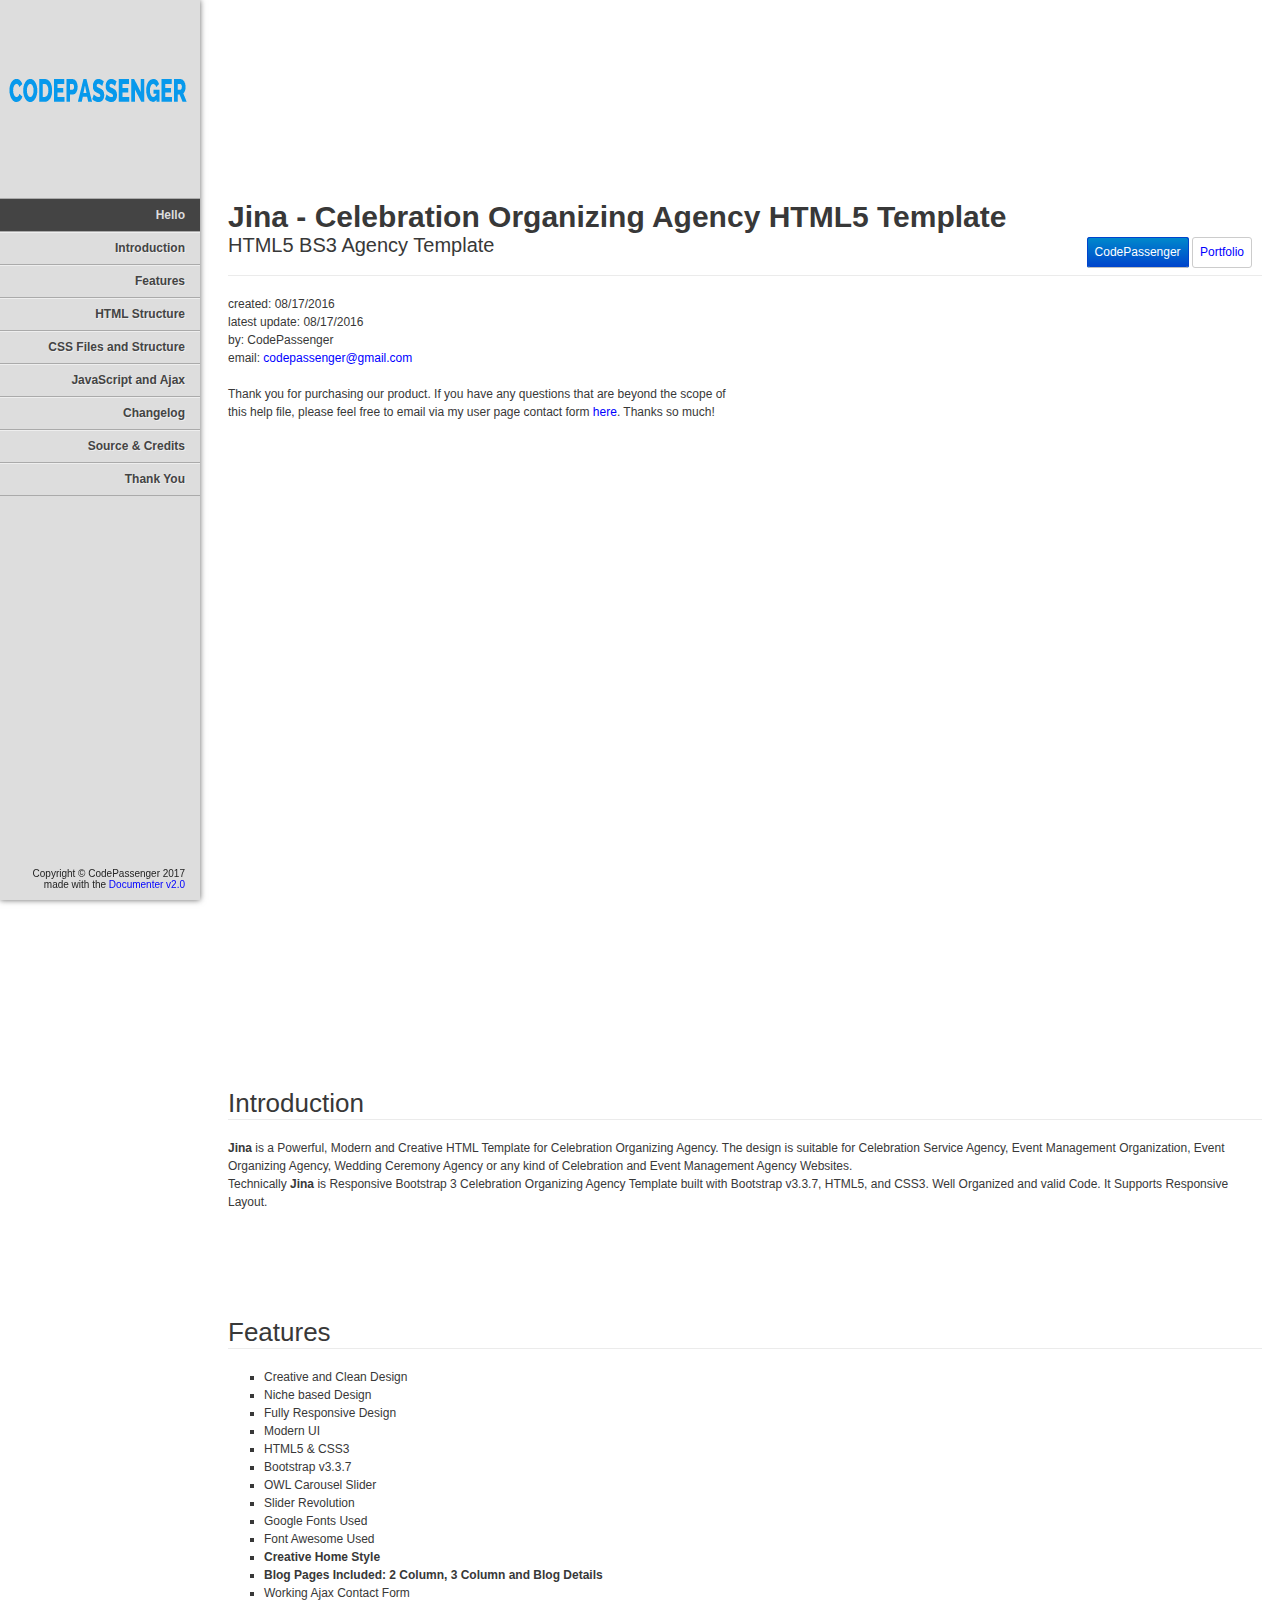
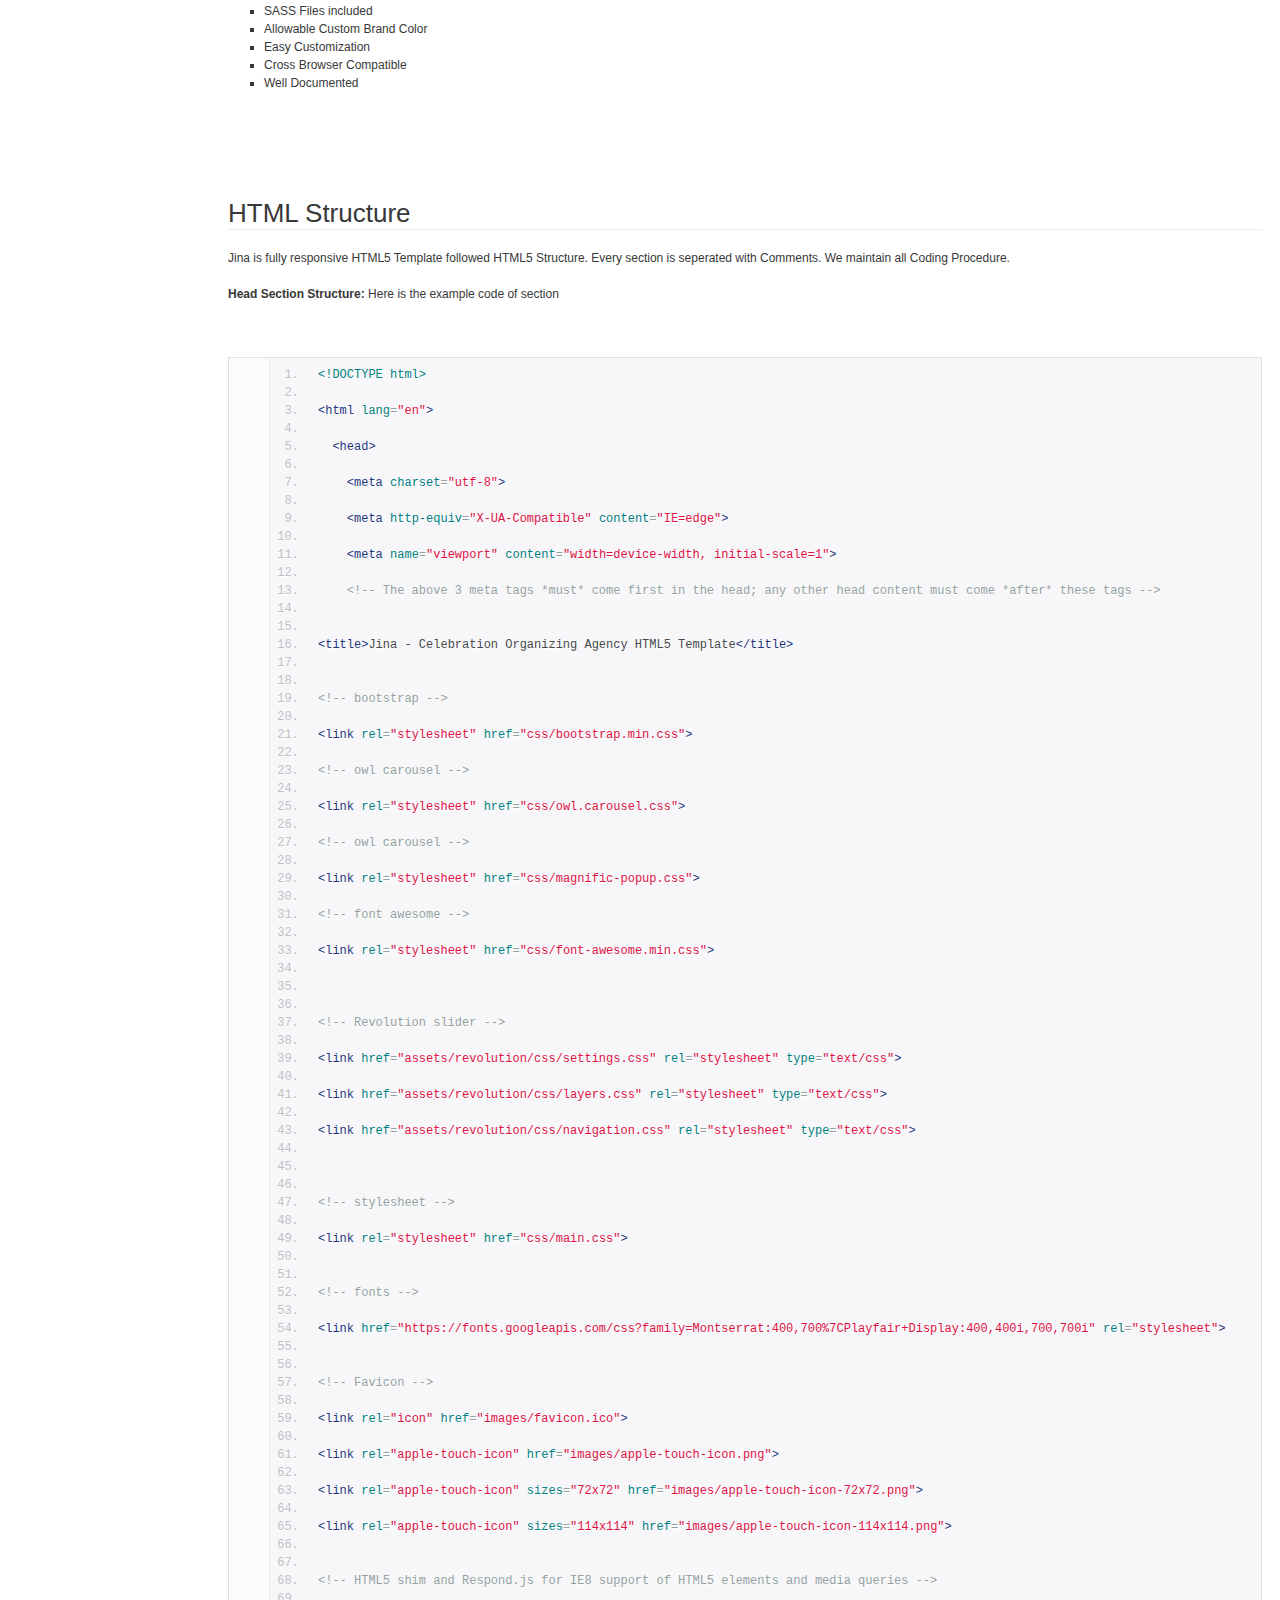
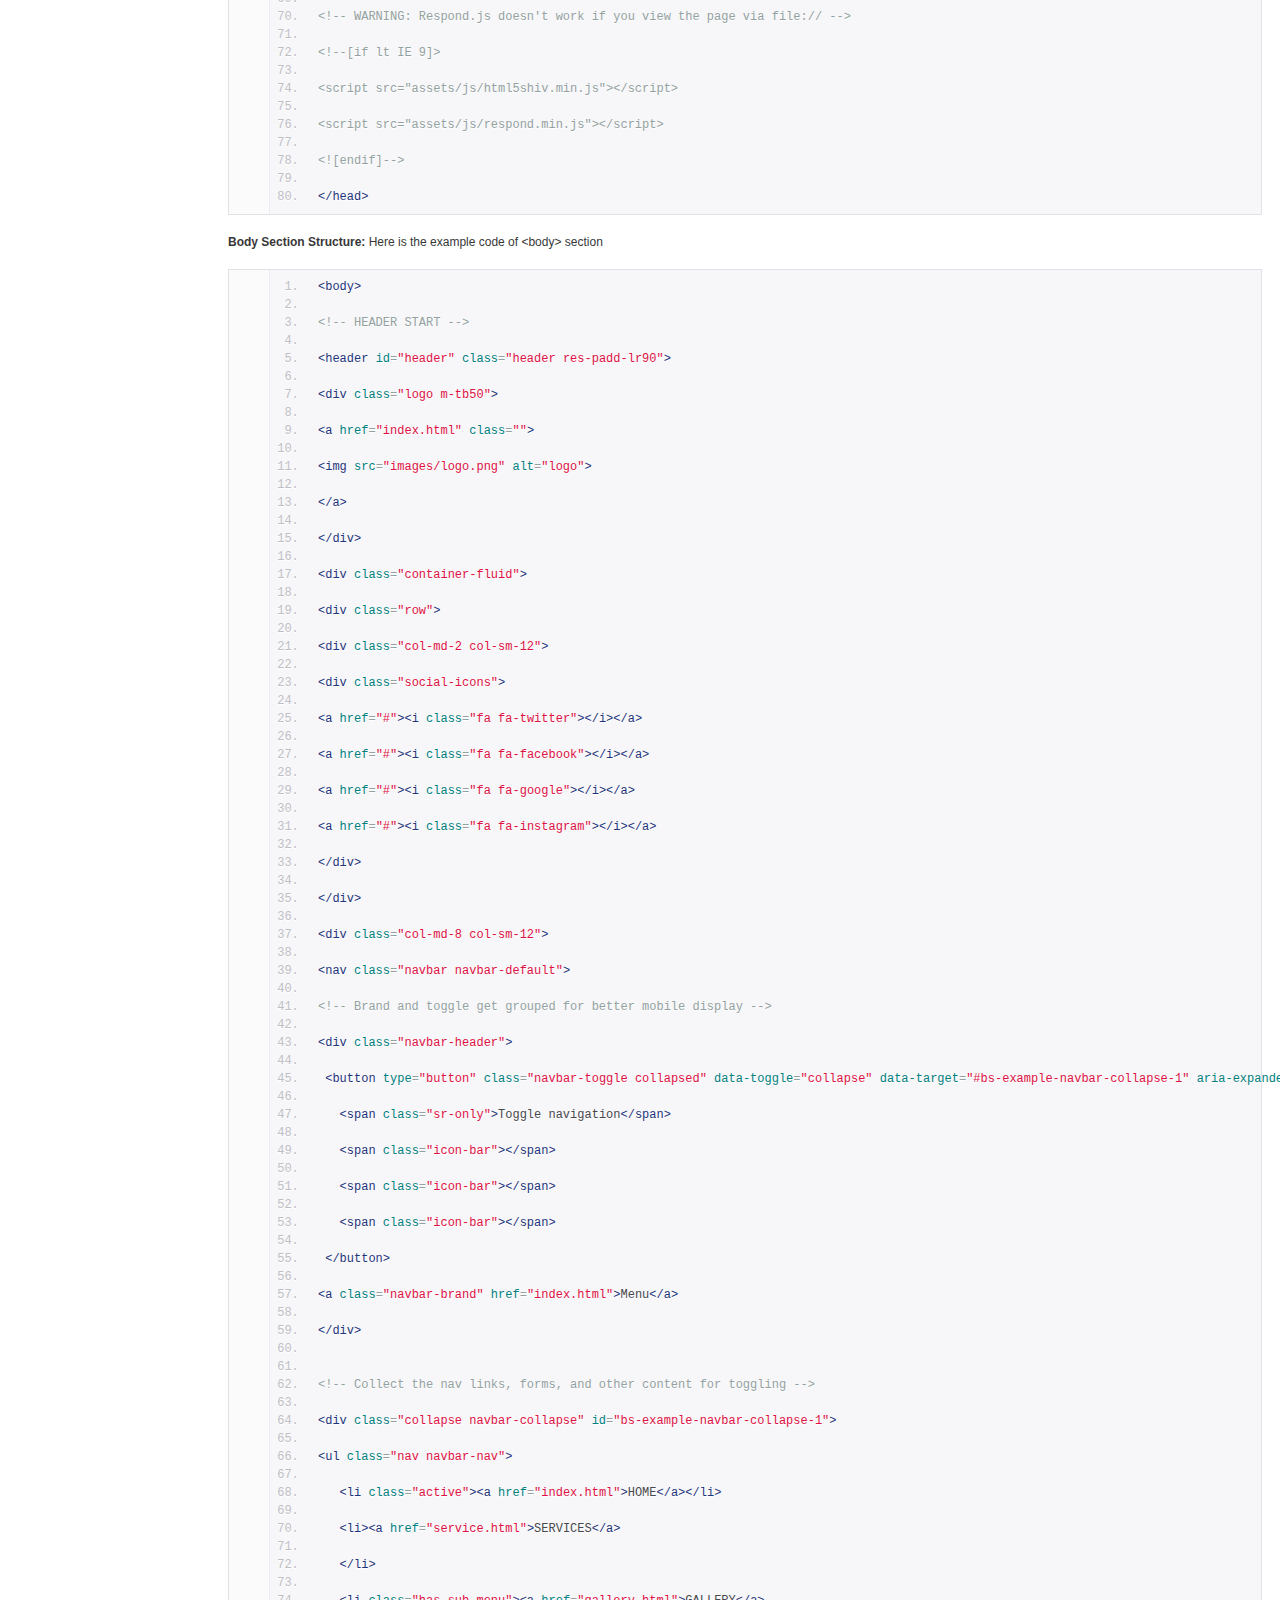
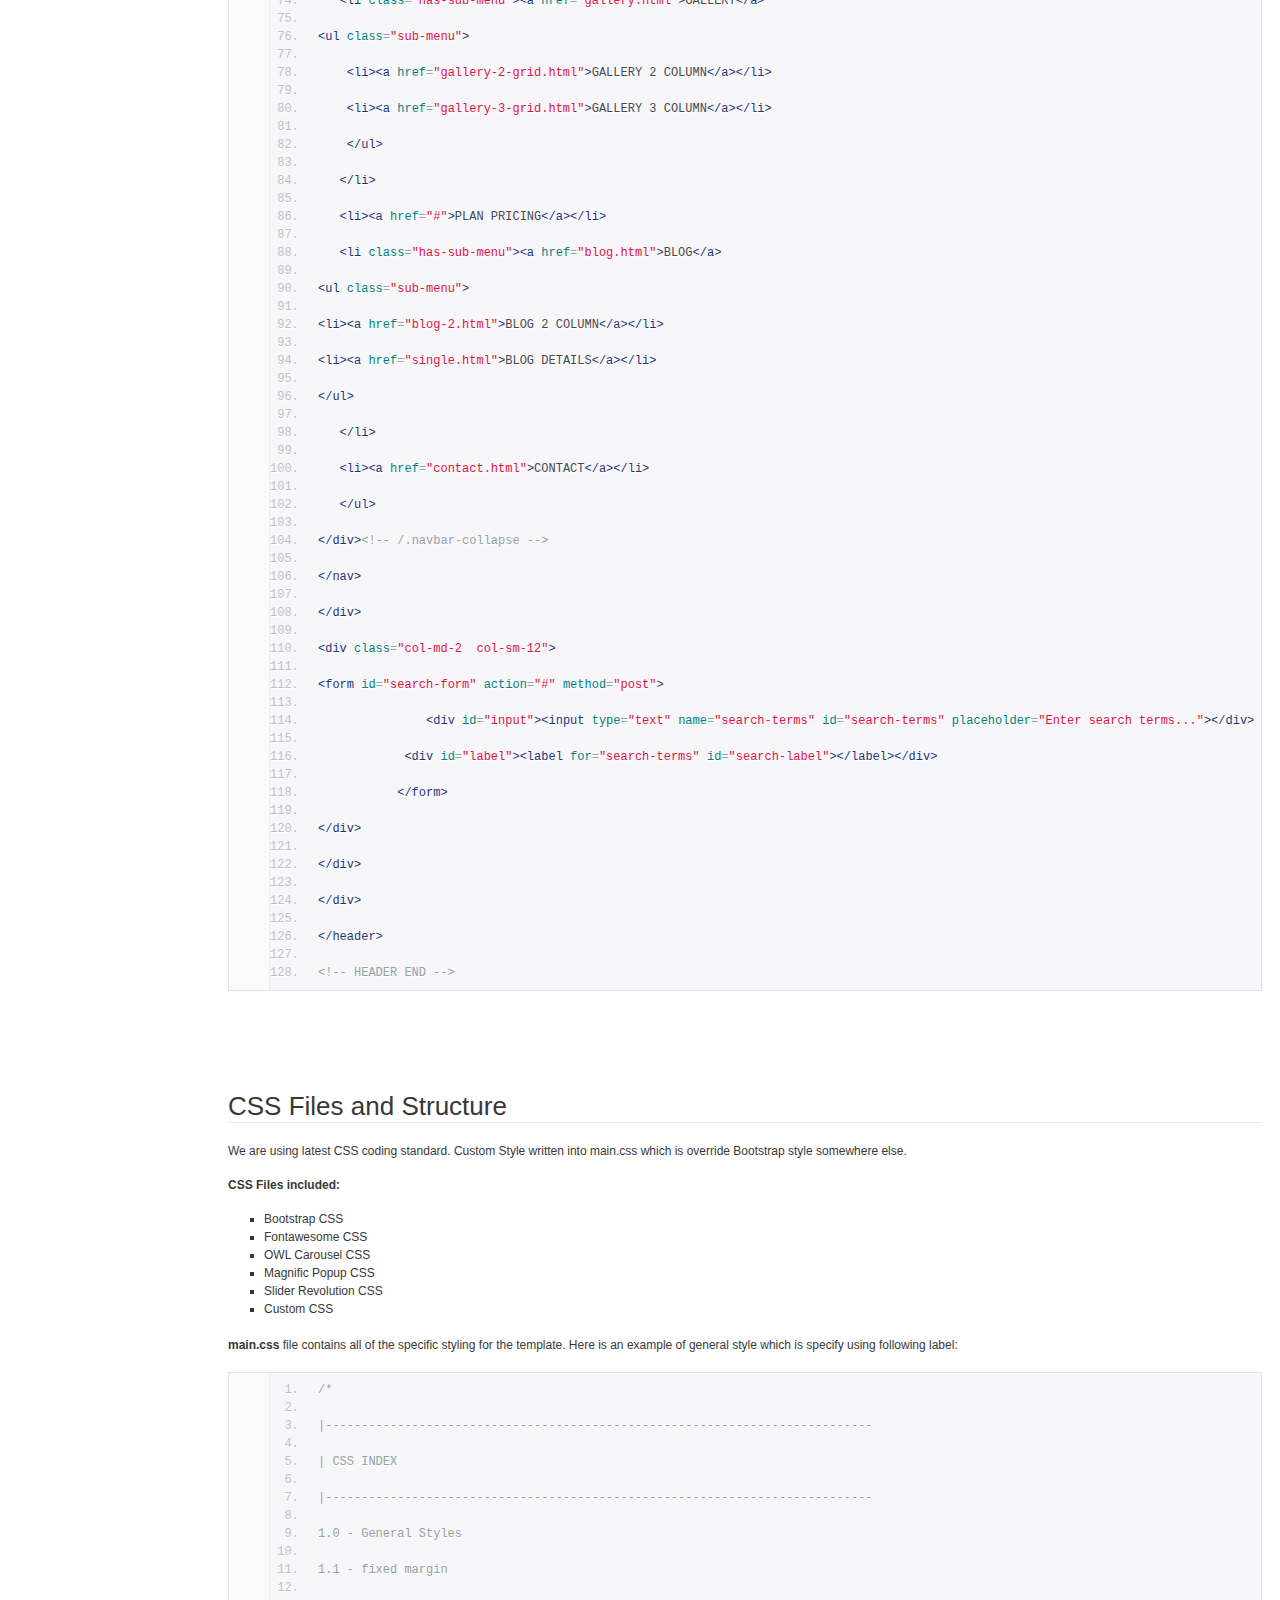
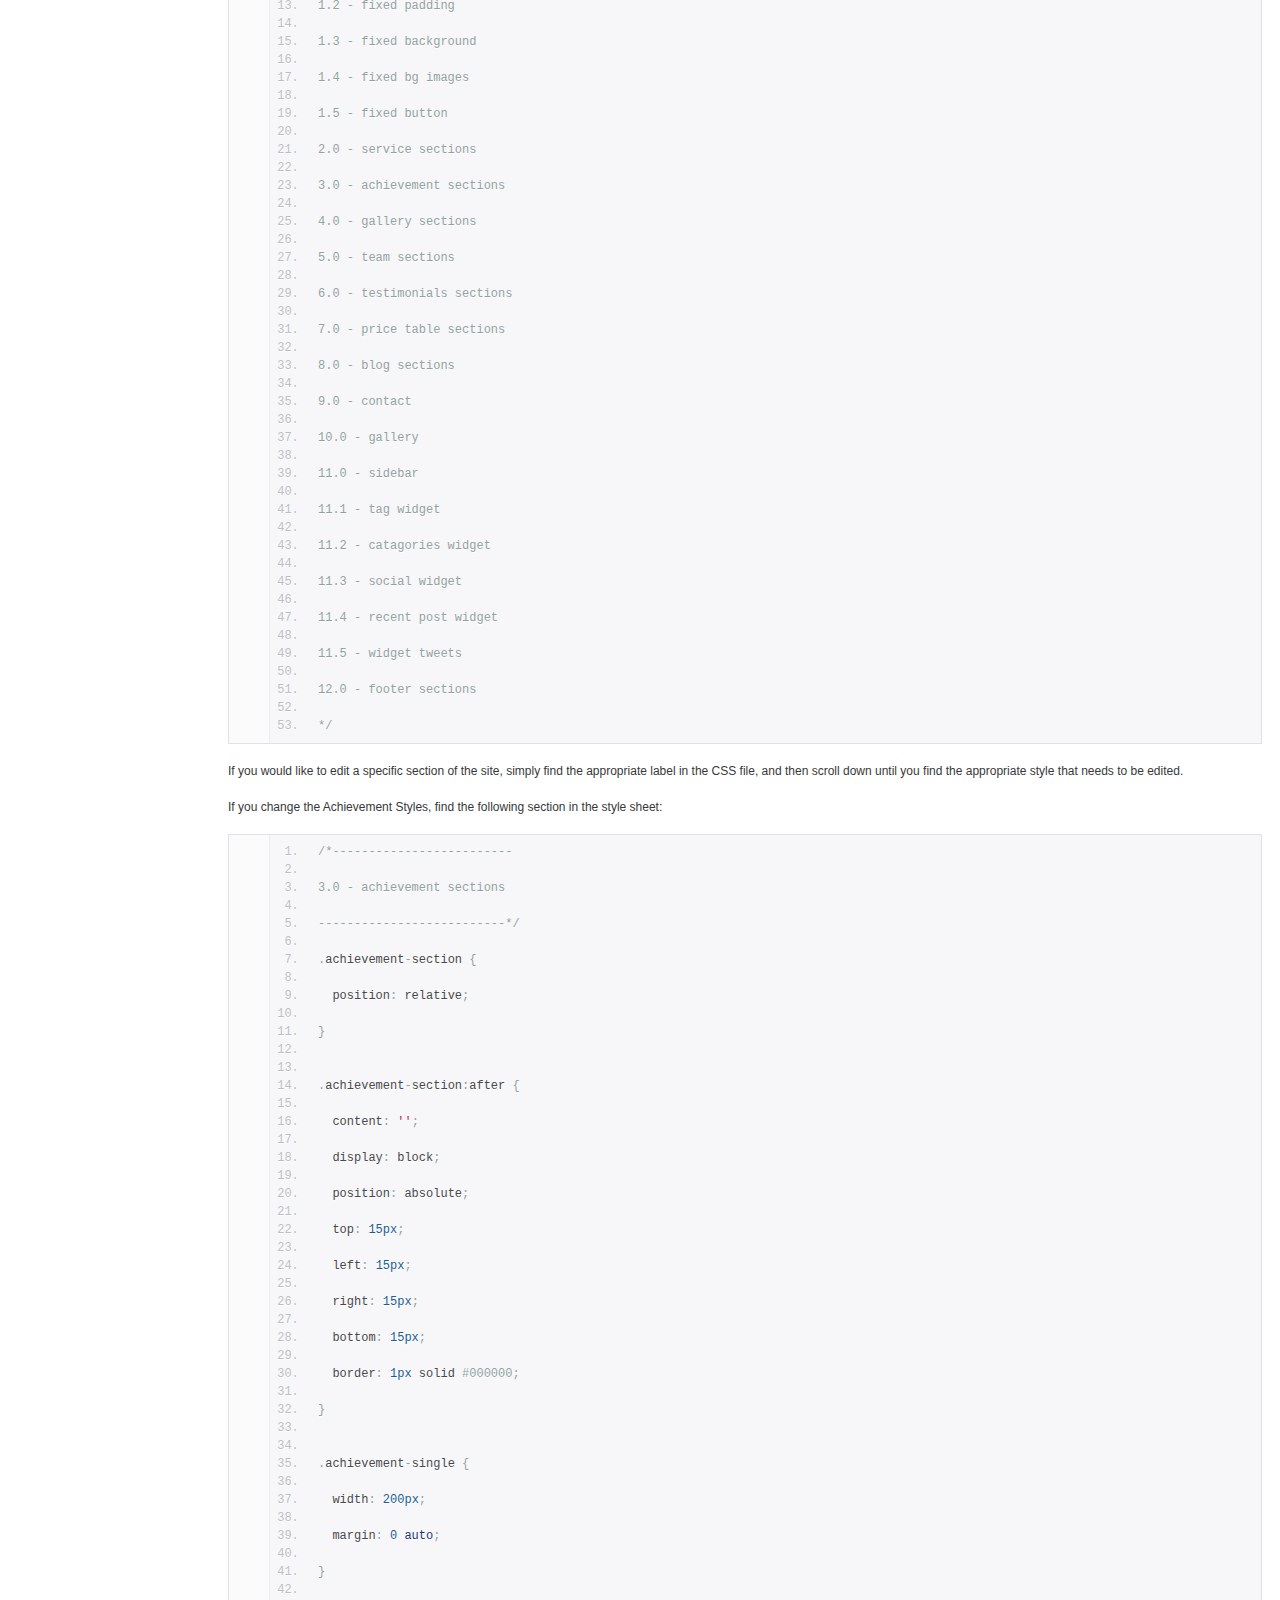
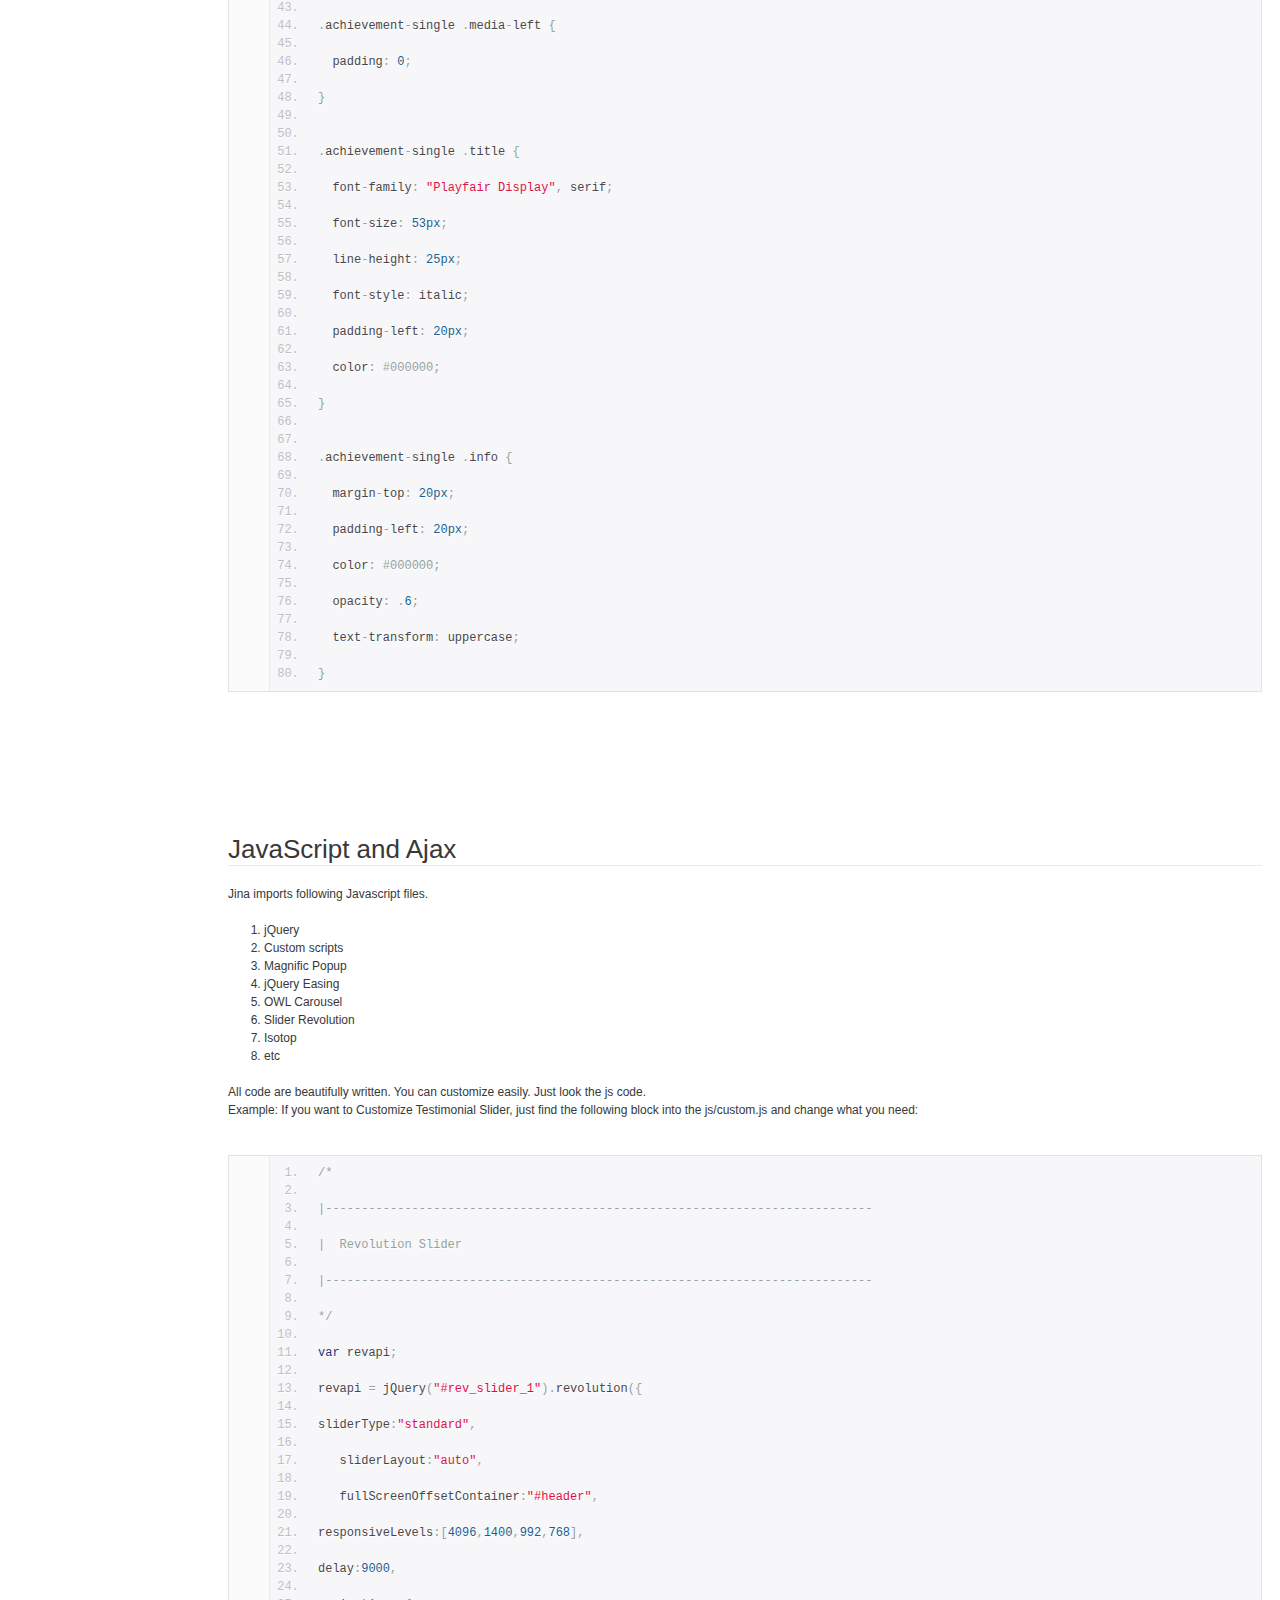
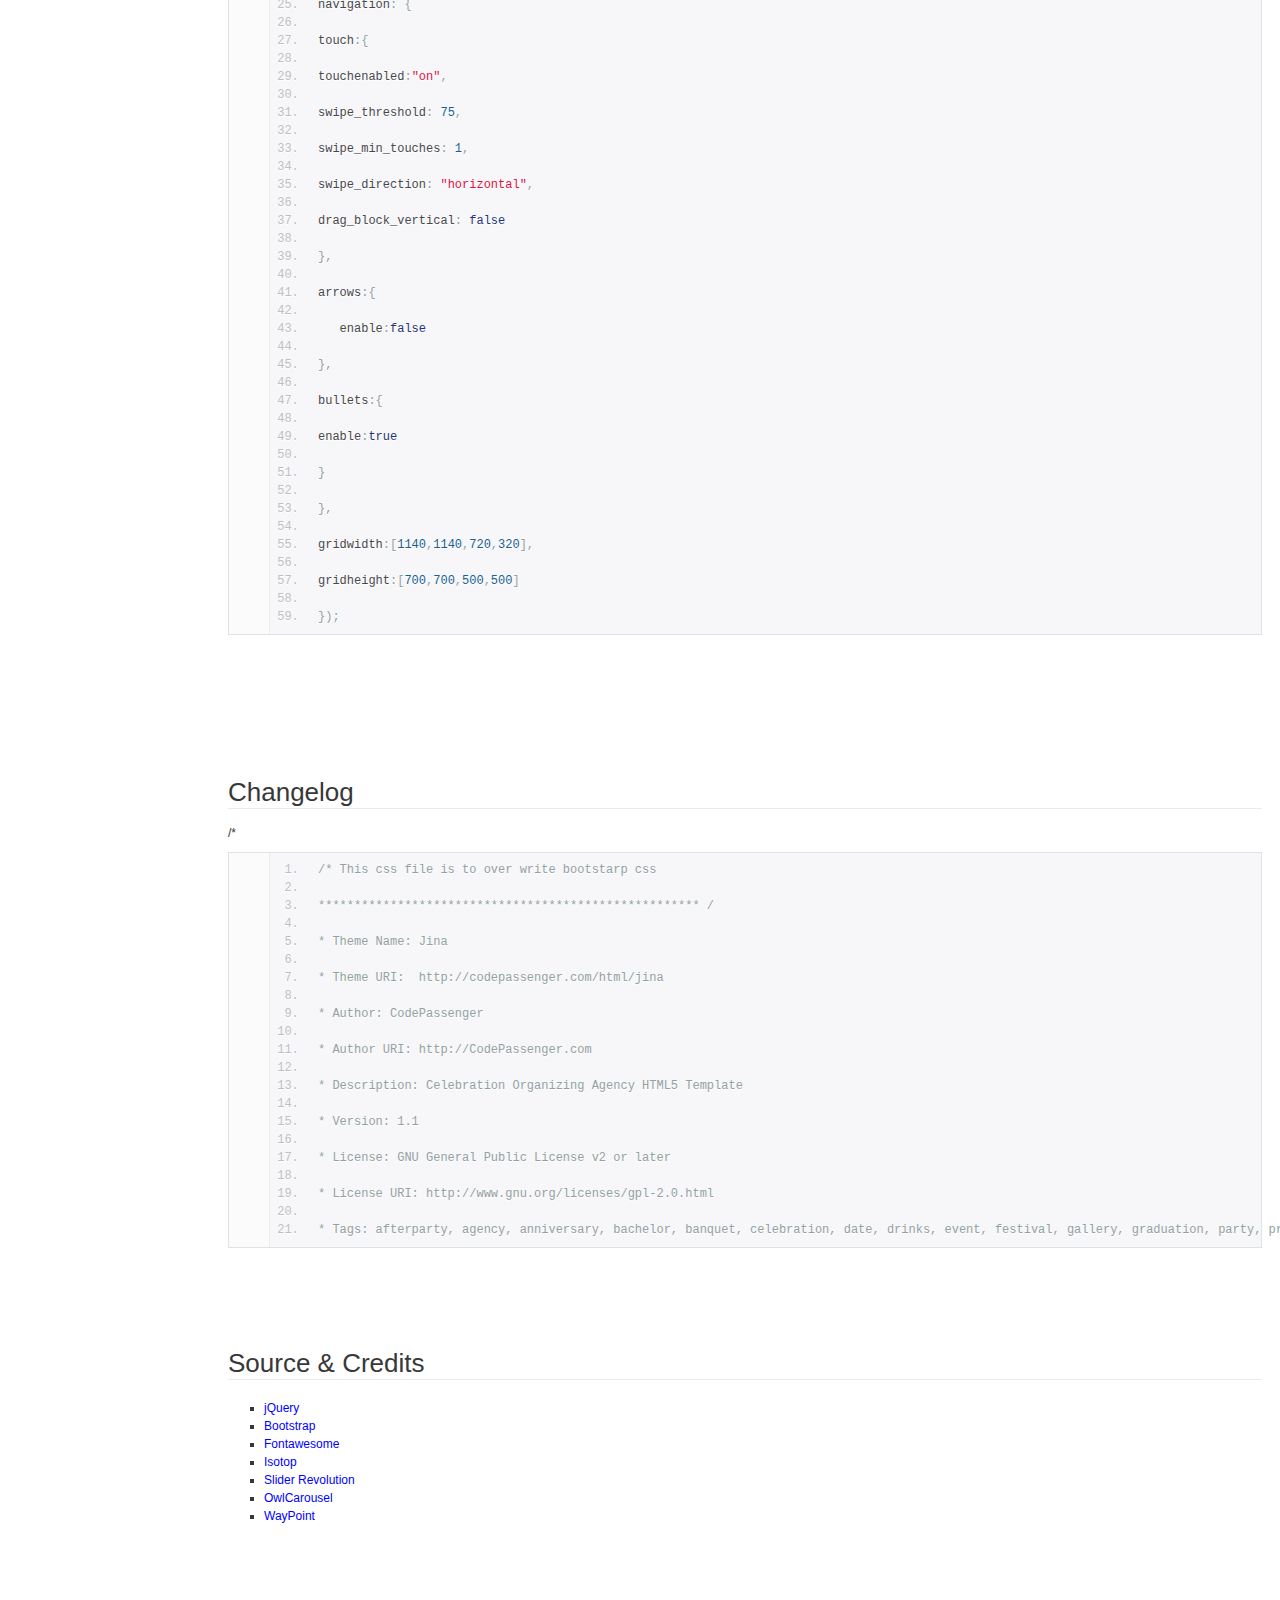
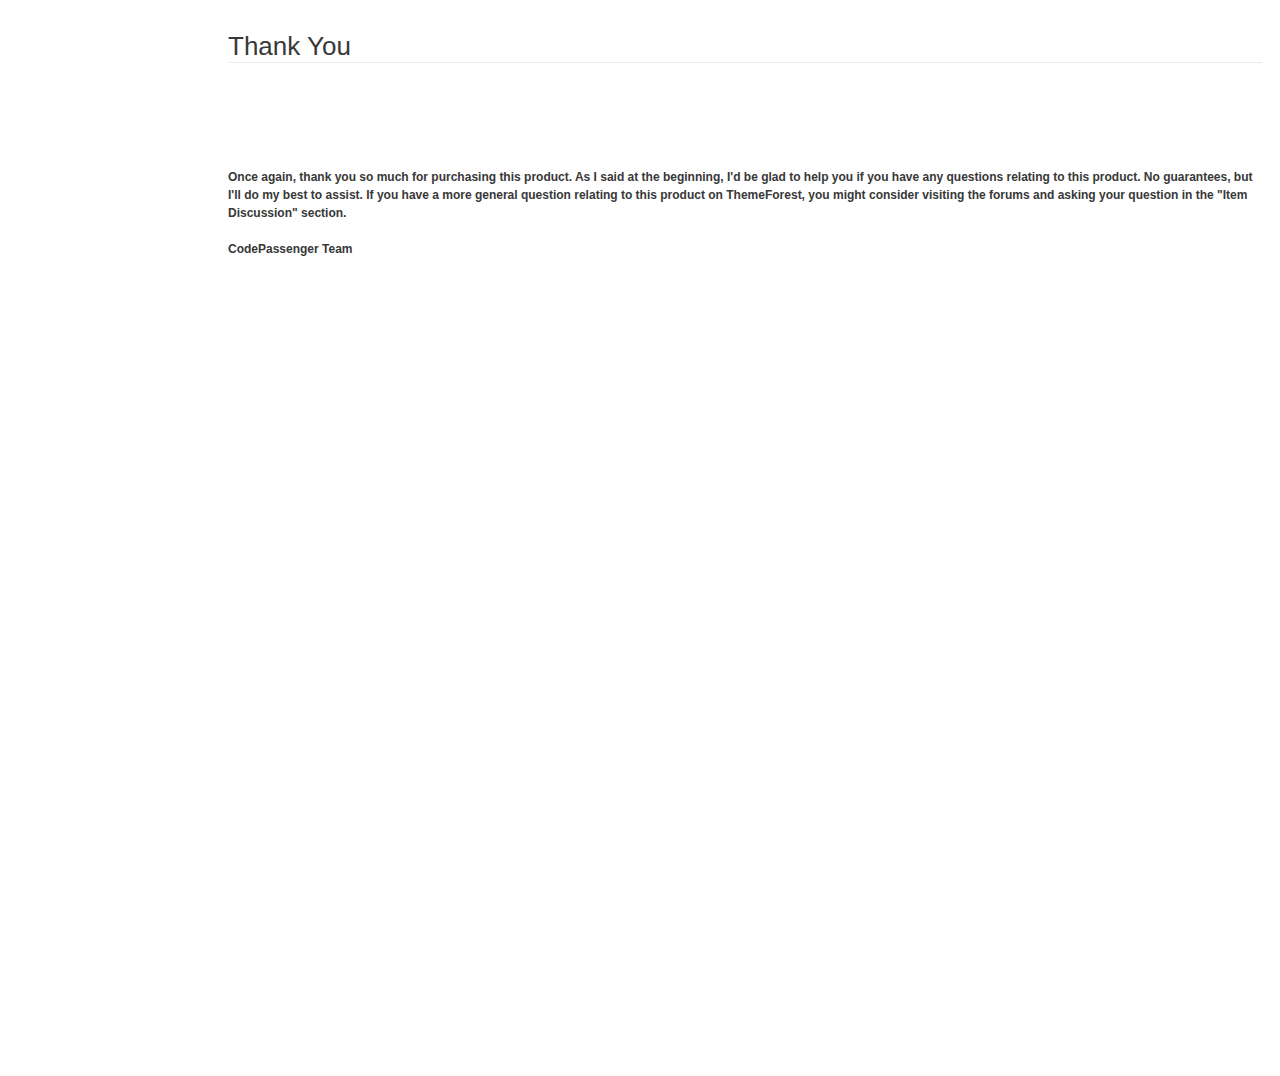
<file: Jina_HTML_v1.1/Documentation/index.html>
<!doctype html>  
<!--[if IE 6 ]><html lang="en-us" class="ie6"> <![endif]-->
<!--[if IE 7 ]><html lang="en-us" class="ie7"> <![endif]-->
<!--[if IE 8 ]><html lang="en-us" class="ie8"> <![endif]-->
<!--[if (gt IE 7)|!(IE)]><!-->
<html lang="en-us"><!--<![endif]-->
<head>
	<meta charset="utf-8">
	
	<title>Jina - Celebration Organizing Agency HTML5 Template</title>
	
	<meta name="description" content="Jina is Responsive Bootstrap 3 Celebration Organizing Agency HTML5 Template built with Bootstrap v3.3.7, HTML5 and CSS3. Well Organized and valid Code.">
	<meta name="author" content="CodePassenger">
	<meta name="copyright" content="CodePassenger">
	<meta name="generator" content="Documenter v2.0 http://rxa.li/documenter">
	<meta name="date" content="2016-10-23T00:00:00+02:00">
	
	<link rel="stylesheet" href="assets/css/documenter_style.css" media="all">
	<link rel="stylesheet" href="assets/js/google-code-prettify/prettify.css" media="screen">
	<script src="assets/js/google-code-prettify/prettify.js"></script>

	<script src="assets/js/jquery.js"></script>
	
	<script src="assets/js/jquery.scrollTo.js"></script>
	<script src="assets/js/jquery.easing.js"></script>
	
	<script>document.createElement('section');var duration='988',easing='swing';</script>
	<script src="assets/js/script.js"></script>
	
	<style>
		html{background-color:#FFFFFF;color:#383838;}
		::-moz-selection{background:#444444;color:#DDDDDD;}
		::selection{background:#444444;color:#DDDDDD;}
		#documenter_sidebar #documenter_logo{background-image:url(assets/images/logo.png);}
		a{color:#0000FF;}
		.btn {
			border-radius:3px;
		}
		.btn-primary {
			  background-image: -moz-linear-gradient(top, #0088CC, #0044CC);
			  background-image: -ms-linear-gradient(top, #0088CC, #0044CC);
			  background-image: -webkit-gradient(linear, 0 0, 0 0088CC%, from(#DDDDDD), to(#0044CC));
			  background-image: -webkit-linear-gradient(top, #0088CC, #0044CC);
			  background-image: -o-linear-gradient(top, #0088CC, #0044CC);
			  background-image: linear-gradient(top, #0088CC, #0044CC);
			  filter: progid:DXImageTransform.Microsoft.gradient(startColorstr='#0088CC', endColorstr='#0044CC', GradientType=0);
			  border-color: #0044CC #0044CC #bfbfbf;
			  color:#FFFFFF;
		}
		.btn-primary:hover,
		.btn-primary:active,
		.btn-primary.active,
		.btn-primary.disabled,
		.btn-primary[disabled] {
		  border-color: #0088CC #0088CC #bfbfbf;
		  background-color: #0044CC;
		}
		hr{border-top:1px solid #EBEBEB;border-bottom:1px solid #FFFFFF;}
		#documenter_sidebar, #documenter_sidebar ul a{background-color:#DDDDDD;color:#222222;}
		#documenter_sidebar ul a{-webkit-text-shadow:1px 1px 0px #EEEEEE;-moz-text-shadow:1px 1px 0px #EEEEEE;text-shadow:1px 1px 0px #EEEEEE;}
		#documenter_sidebar ul{border-top:1px solid #AAAAAA;}
		#documenter_sidebar ul a{border-top:1px solid #EEEEEE;border-bottom:1px solid #AAAAAA;color:#444444;}
		#documenter_sidebar ul a:hover{background:#444444;color:#DDDDDD;border-top:1px solid #444444;}
		#documenter_sidebar ul a.current{background:#444444;color:#DDDDDD;border-top:1px solid #444444;}
		#documenter_copyright{display:block !important;visibility:visible !important;}
	</style>
	
</head>
<body class="documenter-project-ultimate-responsive-contact-form-html5-bootstrap">
	<div id="documenter_sidebar">
		<a href="#documenter_cover" id="documenter_logo"></a>
		<ul id="documenter_nav">
			<li><a class="current" href="#documenter_cover">Hello</a></li>
				
			<li><a href="#introduction" title="Introduction">Introduction</a></li>
			<li><a href="#features" title="Features">Features</a></li>
			<li><a href="#html_structure" title="HTML Structure">HTML Structure</a></li>
			<li><a href="#css_files_and_structure" title="CSS Files and Structure">CSS Files and Structure</a></li>
			<li><a href="#javascript_and_ajax" title="JavaScript and Ajax">JavaScript and Ajax</a></li>
			<li><a href="#changelog" title="Changelog">Changelog</a></li>
			<li><a href="#source_credits" title="Source & Credits">Source & Credits</a></li>
			<li><a href="#thank_you" title="Thank You">Thank You</a></li>

		</ul>
		<div id="documenter_copyright">Copyright &copy; CodePassenger 2017<br>
		made with the <a href=#">Documenter v2.0</a> 
		</div>
	</div>
	<div id="documenter_content">
	<section id="documenter_cover">
	<h1>Jina - Celebration Organizing Agency HTML5 Template</h1>
	<h2>HTML5 BS3 Agency Template</h2>
	<div id="documenter_buttons">
		<a href="http://www.codepassenger.com" class="btn btn-primary btn-large">CodePassenger</a> <a href="http://themeforest.net/user/codepassenger/portfolio/" class="btn btn-large">Portfolio</a> 
	</div>
	<hr>
	<ul>
	<li>created: 08/17/2016</li>
	<li>latest update: 08/17/2016</li>
	<li>by: CodePassenger</li>
	<li><a href=""></a></li>
	<li>email: <a href="mailto:&#99;&#111;&#100;&#101;&#112;&#97;&#115;&#115;&#101;&#110;&#103;&#101;&#114;&#64;&#103;&#109;&#97;&#105;&#108;&#46;&#99;&#111;&#109;">&#99;&#111;&#100;&#101;&#112;&#97;&#115;&#115;&#101;&#110;&#103;&#101;&#114;&#64;&#103;&#109;&#97;&#105;&#108;&#46;&#99;&#111;&#109;</a></li>
	</ul>
	<p>Thank you for purchasing our product. If you have any questions that are beyond the scope of this help file, please feel free to email via my user page contact form <a href="http://themeforest.net/user/codepassenger">here</a>. Thanks so much!</p>
	</section>
	
	<section id="introduction">
	<div class="page-header"><h3>Introduction</h3><hr class="notop"></div>
<p>
<strong>Jina</strong> is a Powerful, Modern and Creative HTML Template for Celebration Organizing Agency. The design is suitable for Celebration Service Agency, Event Management Organization, Event Organizing Agency, Wedding Ceremony Agency or any kind of Celebration and Event Management Agency Websites. 
<br>Technically <strong>Jina</strong> is Responsive Bootstrap 3 Celebration Organizing Agency Template built with Bootstrap v3.3.7, HTML5, and CSS3. Well Organized and valid Code. It Supports Responsive Layout.
</p>
</section>
<section id="features">
	<div class="page-header"><h3>Features</h3><hr class="notop"></div>
<ul>
	<li>Creative and Clean Design</li>
	<li>Niche based Design</li>
	<li>Fully Responsive Design</li>
	<li>Modern UI</li>
	<li>HTML5 &amp; CSS3</li>
	<li>Bootstrap v3.3.7</li>
	<li>OWL Carousel Slider</li>
	<li>Slider Revolution</li>
	<li>Google Fonts Used</li>
	<li>Font Awesome Used</li>
	<li><strong>Creative Home Style</strong></li>
	<li><strong>Blog Pages Included: 2 Column, 3 Column and Blog Details</strong></li>
	<li>Working Ajax Contact Form</li>
	<li>SASS Files included</li>
	<li>Allowable Custom Brand Color</li>
	<li>Easy Customization</li>
	<li>Cross Browser Compatible</li>
	<li>Well Documented</li>
</ul>
</section>
<section id="html_structure">
	<div class="page-header"><h3>HTML Structure</h3><hr class="notop"></div>
<p>
	Jina is fully responsive HTML5 Template followed HTML5 Structure. Every section is seperated with Comments. We maintain all Coding Procedure.</p>
<p>
	<strong>Head Section Structure:</strong> Here is the example code of <head> section</p>
<p>
	&nbsp;</p>
<pre class="prettyprint lang-html linenums">
&lt;!DOCTYPE html&gt;

&lt;html lang=&quot;en&quot;&gt;

  &lt;head&gt;

    &lt;meta charset=&quot;utf-8&quot;&gt;

    &lt;meta http-equiv=&quot;X-UA-Compatible&quot; content=&quot;IE=edge&quot;&gt;

    &lt;meta name=&quot;viewport&quot; content=&quot;width=device-width, initial-scale=1&quot;&gt;

    &lt;!-- The above 3 meta tags *must* come first in the head; any other head content must come *after* these tags --&gt;


&lt;title&gt;Jina - Celebration Organizing Agency HTML5 Template&lt;/title&gt;


&lt;!-- bootstrap --&gt;

&lt;link rel=&quot;stylesheet&quot; href=&quot;css/bootstrap.min.css&quot;&gt;

&lt;!-- owl carousel --&gt;

&lt;link rel=&quot;stylesheet&quot; href=&quot;css/owl.carousel.css&quot;&gt;

&lt;!-- owl carousel --&gt;

&lt;link rel=&quot;stylesheet&quot; href=&quot;css/magnific-popup.css&quot;&gt;

&lt;!-- font awesome --&gt;

&lt;link rel=&quot;stylesheet&quot; href=&quot;css/font-awesome.min.css&quot;&gt;



&lt;!-- Revolution slider --&gt;

&lt;link href=&quot;assets/revolution/css/settings.css&quot; rel=&quot;stylesheet&quot; type=&quot;text/css&quot;&gt;

&lt;link href=&quot;assets/revolution/css/layers.css&quot; rel=&quot;stylesheet&quot; type=&quot;text/css&quot;&gt;

&lt;link href=&quot;assets/revolution/css/navigation.css&quot; rel=&quot;stylesheet&quot; type=&quot;text/css&quot;&gt;



&lt;!-- stylesheet --&gt;

&lt;link rel=&quot;stylesheet&quot; href=&quot;css/main.css&quot;&gt;


&lt;!-- fonts --&gt;

&lt;link href=&quot;https://fonts.googleapis.com/css?family=Montserrat:400,700%7CPlayfair+Display:400,400i,700,700i&quot; rel=&quot;stylesheet&quot;&gt;


&lt;!-- Favicon --&gt;

&lt;link rel=&quot;icon&quot; href=&quot;images/favicon.ico&quot;&gt;

&lt;link rel=&quot;apple-touch-icon&quot; href=&quot;images/apple-touch-icon.png&quot;&gt;

&lt;link rel=&quot;apple-touch-icon&quot; sizes=&quot;72x72&quot; href=&quot;images/apple-touch-icon-72x72.png&quot;&gt;

&lt;link rel=&quot;apple-touch-icon&quot; sizes=&quot;114x114&quot; href=&quot;images/apple-touch-icon-114x114.png&quot;&gt;


&lt;!-- HTML5 shim and Respond.js for IE8 support of HTML5 elements and media queries --&gt;

&lt;!-- WARNING: Respond.js doesn&#39;t work if you view the page via file:// --&gt;

&lt;!--[if lt IE 9]&gt;

&lt;script src=&quot;assets/js/html5shiv.min.js&quot;&gt;&lt;/script&gt;

&lt;script src=&quot;assets/js/respond.min.js&quot;&gt;&lt;/script&gt;

&lt;![endif]--&gt;

&lt;/head&gt;</pre>
<p>
	<strong>Body Section Structure:</strong> Here is the example code of &lt;body&gt; section</p>
<pre class="prettyprint lang-html linenums">
&lt;body&gt;

&lt;!-- HEADER START --&gt;

&lt;header id=&quot;header&quot; class=&quot;header res-padd-lr90&quot;&gt;

&lt;div class=&quot;logo m-tb50&quot;&gt;

&lt;a href=&quot;index.html&quot; class=&quot;&quot;&gt;

&lt;img src=&quot;images/logo.png&quot; alt=&quot;logo&quot;&gt;

&lt;/a&gt;

&lt;/div&gt;

&lt;div class=&quot;container-fluid&quot;&gt;

&lt;div class=&quot;row&quot;&gt;

&lt;div class=&quot;col-md-2 col-sm-12&quot;&gt;

&lt;div class=&quot;social-icons&quot;&gt;

&lt;a href=&quot;#&quot;&gt;&lt;i class=&quot;fa fa-twitter&quot;&gt;&lt;/i&gt;&lt;/a&gt;

&lt;a href=&quot;#&quot;&gt;&lt;i class=&quot;fa fa-facebook&quot;&gt;&lt;/i&gt;&lt;/a&gt;

&lt;a href=&quot;#&quot;&gt;&lt;i class=&quot;fa fa-google&quot;&gt;&lt;/i&gt;&lt;/a&gt;

&lt;a href=&quot;#&quot;&gt;&lt;i class=&quot;fa fa-instagram&quot;&gt;&lt;/i&gt;&lt;/a&gt;

&lt;/div&gt;

&lt;/div&gt;

&lt;div class=&quot;col-md-8 col-sm-12&quot;&gt;

&lt;nav class=&quot;navbar navbar-default&quot;&gt;

&lt;!-- Brand and toggle get grouped for better mobile display --&gt;

&lt;div class=&quot;navbar-header&quot;&gt;

 &lt;button type=&quot;button&quot; class=&quot;navbar-toggle collapsed&quot; data-toggle=&quot;collapse&quot; data-target=&quot;#bs-example-navbar-collapse-1&quot; aria-expanded=&quot;false&quot;&gt;

   &lt;span class=&quot;sr-only&quot;&gt;Toggle navigation&lt;/span&gt;

   &lt;span class=&quot;icon-bar&quot;&gt;&lt;/span&gt;

   &lt;span class=&quot;icon-bar&quot;&gt;&lt;/span&gt;

   &lt;span class=&quot;icon-bar&quot;&gt;&lt;/span&gt;

 &lt;/button&gt;

&lt;a class=&quot;navbar-brand&quot; href=&quot;index.html&quot;&gt;Menu&lt;/a&gt;

&lt;/div&gt;


&lt;!-- Collect the nav links, forms, and other content for toggling --&gt;

&lt;div class=&quot;collapse navbar-collapse&quot; id=&quot;bs-example-navbar-collapse-1&quot;&gt;

&lt;ul class=&quot;nav navbar-nav&quot;&gt;

   &lt;li class=&quot;active&quot;&gt;&lt;a href=&quot;index.html&quot;&gt;HOME&lt;/a&gt;&lt;/li&gt;

   &lt;li&gt;&lt;a href=&quot;service.html&quot;&gt;SERVICES&lt;/a&gt;

   &lt;/li&gt;

   &lt;li class=&quot;has-sub-menu&quot;&gt;&lt;a href=&quot;gallery.html&quot;&gt;GALLERY&lt;/a&gt;

&lt;ul class=&quot;sub-menu&quot;&gt;

   <span class="Apple-tab-span" style="white-space:pre"> </span>&lt;li&gt;&lt;a href=&quot;gallery-2-grid.html&quot;&gt;GALLERY 2 COLUMN&lt;/a&gt;&lt;/li&gt;

   <span class="Apple-tab-span" style="white-space:pre"> </span>&lt;li&gt;&lt;a href=&quot;gallery-3-grid.html&quot;&gt;GALLERY 3 COLUMN&lt;/a&gt;&lt;/li&gt;

   <span class="Apple-tab-span" style="white-space:pre"> </span>&lt;/ul&gt;

   &lt;/li&gt;

   &lt;li&gt;&lt;a href=&quot;#&quot;&gt;PLAN PRICING&lt;/a&gt;&lt;/li&gt;

   &lt;li class=&quot;has-sub-menu&quot;&gt;&lt;a href=&quot;blog.html&quot;&gt;BLOG&lt;/a&gt;

&lt;ul class=&quot;sub-menu&quot;&gt;

&lt;li&gt;&lt;a href=&quot;blog-2.html&quot;&gt;BLOG 2 COLUMN&lt;/a&gt;&lt;/li&gt;

&lt;li&gt;&lt;a href=&quot;single.html&quot;&gt;BLOG DETAILS&lt;/a&gt;&lt;/li&gt;

&lt;/ul&gt;

   &lt;/li&gt;

   &lt;li&gt;&lt;a href=&quot;contact.html&quot;&gt;CONTACT&lt;/a&gt;&lt;/li&gt;

   &lt;/ul&gt;

&lt;/div&gt;&lt;!-- /.navbar-collapse --&gt;

&lt;/nav&gt;

&lt;/div&gt;

&lt;div class=&quot;col-md-2  col-sm-12&quot;&gt;

&lt;form id=&quot;search-form&quot; action=&quot;#&quot; method=&quot;post&quot;&gt;

               &lt;div id=&quot;input&quot;&gt;&lt;input type=&quot;text&quot; name=&quot;search-terms&quot; id=&quot;search-terms&quot; placeholder=&quot;Enter search terms...&quot;&gt;&lt;/div&gt;

           <span class="Apple-tab-span" style="white-space:pre"> </span>&lt;div id=&quot;label&quot;&gt;&lt;label for=&quot;search-terms&quot; id=&quot;search-label&quot;&gt;&lt;/label&gt;&lt;/div&gt;

           &lt;/form&gt;

&lt;/div&gt;

&lt;/div&gt;

&lt;/div&gt;

&lt;/header&gt;

&lt;!-- HEADER END --&gt;</pre>
</section>
<section id="css_files_and_structure">
	<div class="page-header"><h3>CSS Files and Structure</h3><hr class="notop"></div>
<p>
	We are using latest CSS coding standard. Custom Style written into main.css which is override Bootstrap style somewhere else. </p>
<div>
	<strong>CSS Files included:</strong></div>
<ul>
	<li>Bootstrap CSS</li>
	<li>Fontawesome CSS</li>
	<li>OWL Carousel CSS</li>
	<li>Magnific Popup CSS</li>
	<li>Slider Revolution CSS</li>
	
	<li>Custom CSS</li>
</ul>
<p>
	<strong>main.css</strong> file contains all of the specific styling for the template. Here is an example of general style which is specify using following label:</p>
<pre class="prettyprint lang-css linenums">
/*

|----------------------------------------------------------------------------

| CSS INDEX

|----------------------------------------------------------------------------

1.0 - General Styles

1.1 - fixed margin

1.2 - fixed padding

1.3 - fixed background

1.4 - fixed bg images

1.5 - fixed button

2.0 - service sections

3.0 - achievement sections

4.0 - gallery sections

5.0 - team sections

6.0 - testimonials sections

7.0 - price table sections

8.0 - blog sections

9.0 - contact

10.0 - gallery

11.0 - sidebar

11.1 - tag widget

11.2 - catagories widget

11.3 - social widget

11.4 - recent post widget

11.5 - widget tweets

12.0 - footer sections   

*/</pre>
<p>
	If you would like to edit a specific section of the site, simply find the appropriate label in the CSS file, and then scroll down until you find the appropriate style that needs to be edited.</p>
<p>
	If you change the Achievement Styles, find the following section in the style sheet:</p>
<pre class="prettyprint lang-css linenums">
/*-------------------------

3.0 - achievement sections

--------------------------*/

.achievement-section {

  position: relative;

}


.achievement-section:after {

  content: &#39;&#39;;

  display: block;

  position: absolute;

  top: 15px;

  left: 15px;

  right: 15px;

  bottom: 15px;

  border: 1px solid #000000;

}


.achievement-single {

  width: 200px;

  margin: 0 auto;

}


.achievement-single .media-left {

  padding: 0;

}


.achievement-single .title {

  font-family: &quot;Playfair Display&quot;, serif;

  font-size: 53px;

  line-height: 25px;

  font-style: italic;

  padding-left: 20px;

  color: #000000;

}


.achievement-single .info {

  margin-top: 20px;

  padding-left: 20px;

  color: #000000;

  opacity: .6;

  text-transform: uppercase;

}</pre>
<p>
	&nbsp;</p>
</section>
<section id="javascript_and_ajax">
	<div class="page-header"><h3>JavaScript and Ajax</h3><hr class="notop"></div>
<p>
	Jina imports following Javascript files.</p>
<ol>
	<li>jQuery</li>
	<li>Custom scripts</li>	
	<li>Magnific Popup</li>	
	<li>jQuery Easing</li>
	<li>OWL Carousel</li>
	<li>Slider Revolution</li>
	<li>Isotop</li>
	<li>etc</li>
</ol>
<p>
	<span style="color: rgb(56, 56, 56); font-family: Arial, verdana, arial, sans-serif; line-height: 18px;">All code are beautifully written. You can customize easily. Just look the js code.</span><br>
	Example: If you want to Customize Testimonial Slider, just find the following block into the js/custom.js and change what you need:<br>
	&nbsp;</p>
<pre class="prettyprint lang-js linenums">
/*

|----------------------------------------------------------------------------

|  Revolution Slider

|----------------------------------------------------------------------------

*/ 

var revapi;<span class="Apple-tab-span" style="white-space:pre"> </span>

revapi = jQuery(&quot;#rev_slider_1&quot;).revolution({

sliderType:&quot;standard&quot;,

   sliderLayout:&quot;auto&quot;,

   fullScreenOffsetContainer:&quot;#header&quot;,

responsiveLevels:[4096,1400,992,768],

delay:9000,

navigation: {

touch:{

touchenabled:&quot;on&quot;,

swipe_threshold: 75,

swipe_min_touches: 1,

swipe_direction: &quot;horizontal&quot;,

drag_block_vertical: false

},

arrows:{

   enable:false

},

bullets:{

enable:true

}<span class="Apple-tab-span" style="white-space:pre"> </span>

},<span class="Apple-tab-span" style="white-space:pre"> </span>

gridwidth:[1140,1140,720,320],

gridheight:[700,700,500,500]<span class="Apple-tab-span" style="white-space:pre"> </span>

});</pre>
<p>
	&nbsp;</p>
</section>

<section id="changelog">
	<div class="page-header"><h3>Changelog</h3><hr class="notop"></div>
<div>
	/*&nbsp;</div>
<pre class="prettyprint lang-css linenums">
/* This css file is to over write bootstarp css

***************************************************** /

* Theme Name: Jina

* Theme URI:  http://codepassenger.com/html/jina

* Author: CodePassenger

* Author URI: http://CodePassenger.com

* Description: Celebration Organizing Agency HTML5 Template

* Version: 1.1

* License: GNU General Public License v2 or later

* License URI: http://www.gnu.org/licenses/gpl-2.0.html

* Tags: afterparty, agency, anniversary, bachelor, banquet, celebration, date, drinks, event, festival, gallery, graduation, party, pricing, wedding
</pre>
</section>
<section id="source_credits">
	<div class="page-header"><h3>Source & Credits</h3><hr class="notop"></div>
<ul>
	<li><a href="http://jquery.com" target="_blank">jQuery</a></li>
	<li><a href="http://getbootstrap.com" target="_blank">Bootstrap</a></li>
	<li><a href="http://fontawesome.io/icons" target="_blank">Fontawesome</a></li>
	<li><a href="#" target="_blank">Isotop</a></li>
	<li><a href="#" target="_blank">Slider Revolution</a></li>
	<li><a href="#" target="_blank">OwlCarousel</a></li>
	<li><a href="#" target="_blank">WayPoint</a></li>
	
</ul>
</section>
<section id="thank_you">
	<div class="page-header"><h3>Thank You</h3><hr class="notop"></div>
<section id="thank_you" style="padding-top: 70px;">
	<p style="margin: 18px 0px; padding: 0px; border: 0px; outline: 0px; font-weight: inherit; font-style: inherit; font-family: inherit; vertical-align: baseline; line-height: 1.5em;">
		<span style="margin: 0px; padding: 0px; border: 0px; outline: 0px; font-weight: 700; font-family: Arial, verdana, arial, sans-serif; vertical-align: baseline; color: rgb(56, 56, 56);">Once again, thank you so much for purchasing this product. As I said at the beginning, I&#39;d be glad to help you if you have any questions relating to this product. No guarantees, but I&#39;ll do my best to assist. If you have a more general question relating to this product on ThemeForest, you might consider visiting the forums and asking your question in the &quot;Item Discussion&quot; section.</span></p>
	<p style="margin: 18px 0px; padding: 0px; border: 0px; outline: 0px; font-weight: inherit; font-style: inherit; font-family: inherit; vertical-align: baseline; line-height: 1.5em;">
		<span style="margin: 0px; padding: 0px; border: 0px; outline: 0px; font-weight: 700; font-family: Arial, verdana, arial, sans-serif; vertical-align: baseline; color: rgb(56, 56, 56);"><span style="margin: 0px; padding: 0px; border: 0px; outline: 0px; font-style: inherit; font-family: inherit; vertical-align: baseline;">CodePassenger Team</span></span></p>
</section>
</section>

	</div>
</body>
</html>
</file>
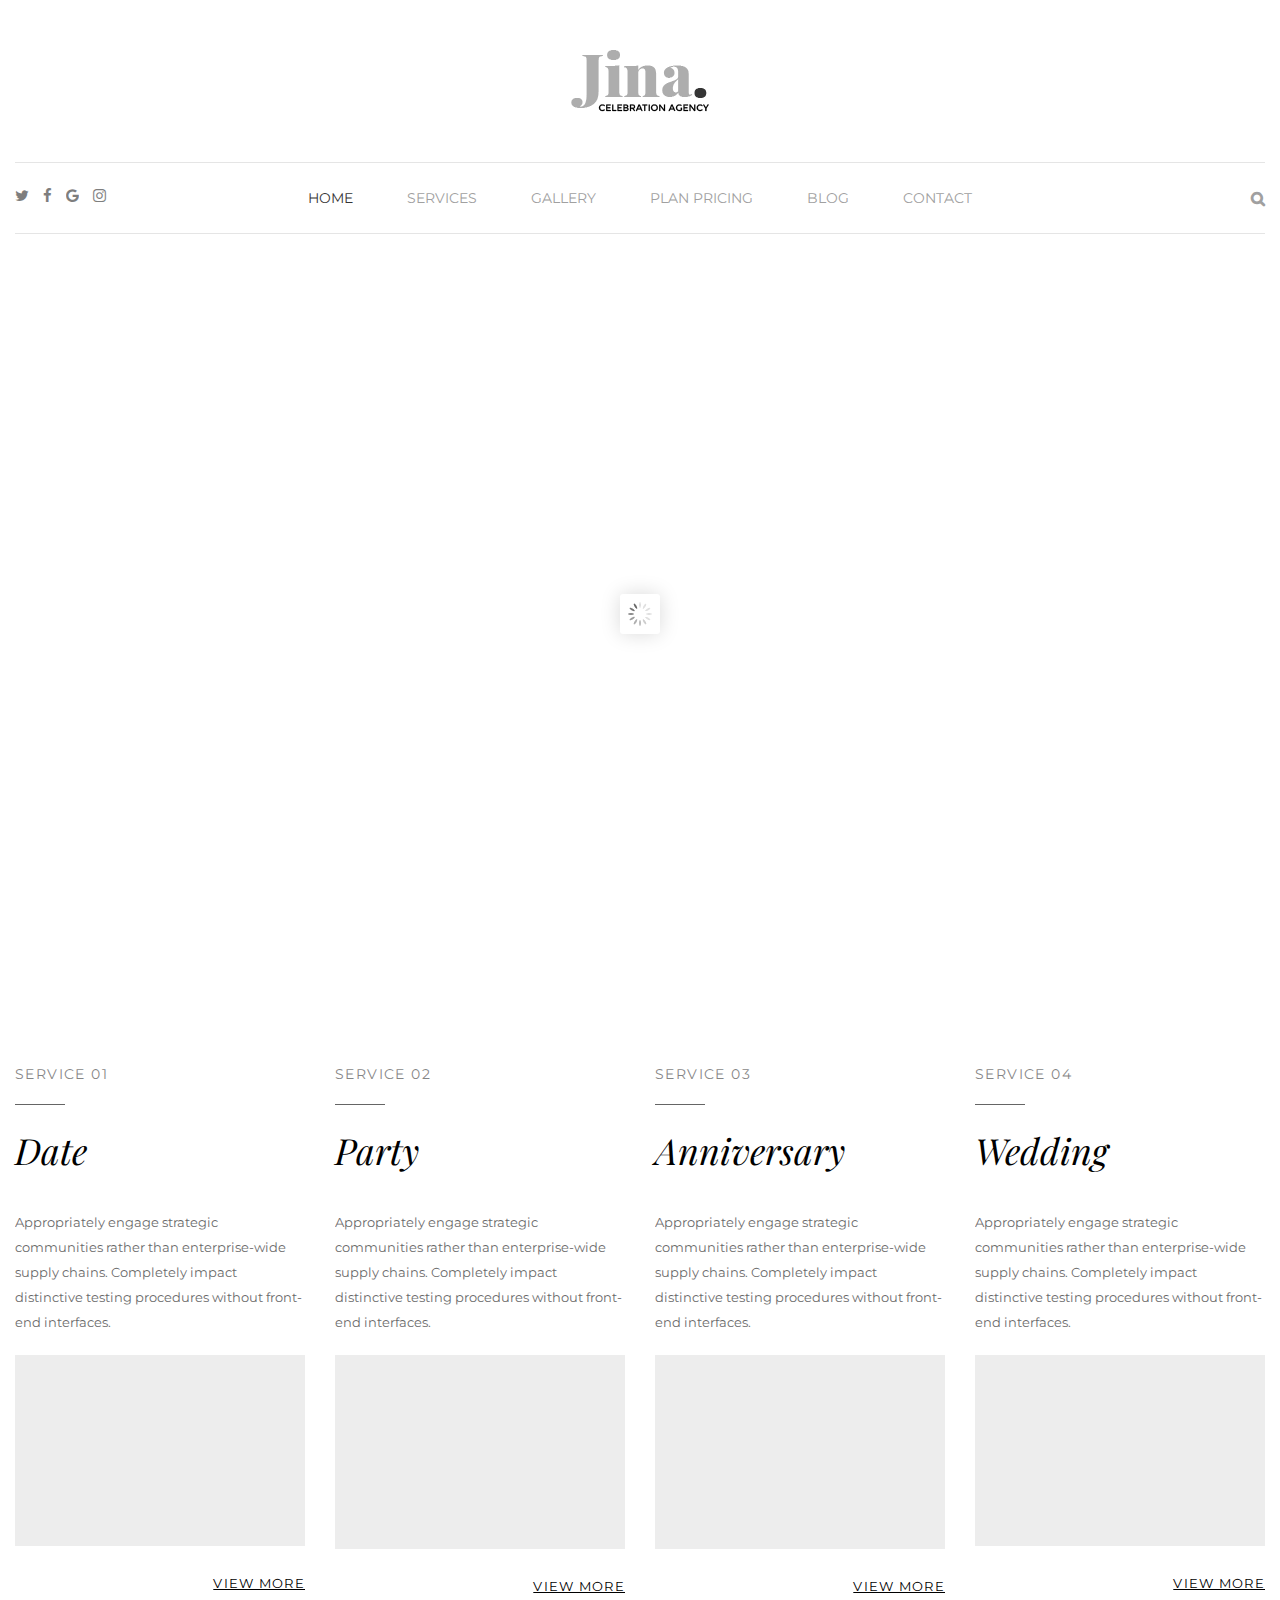
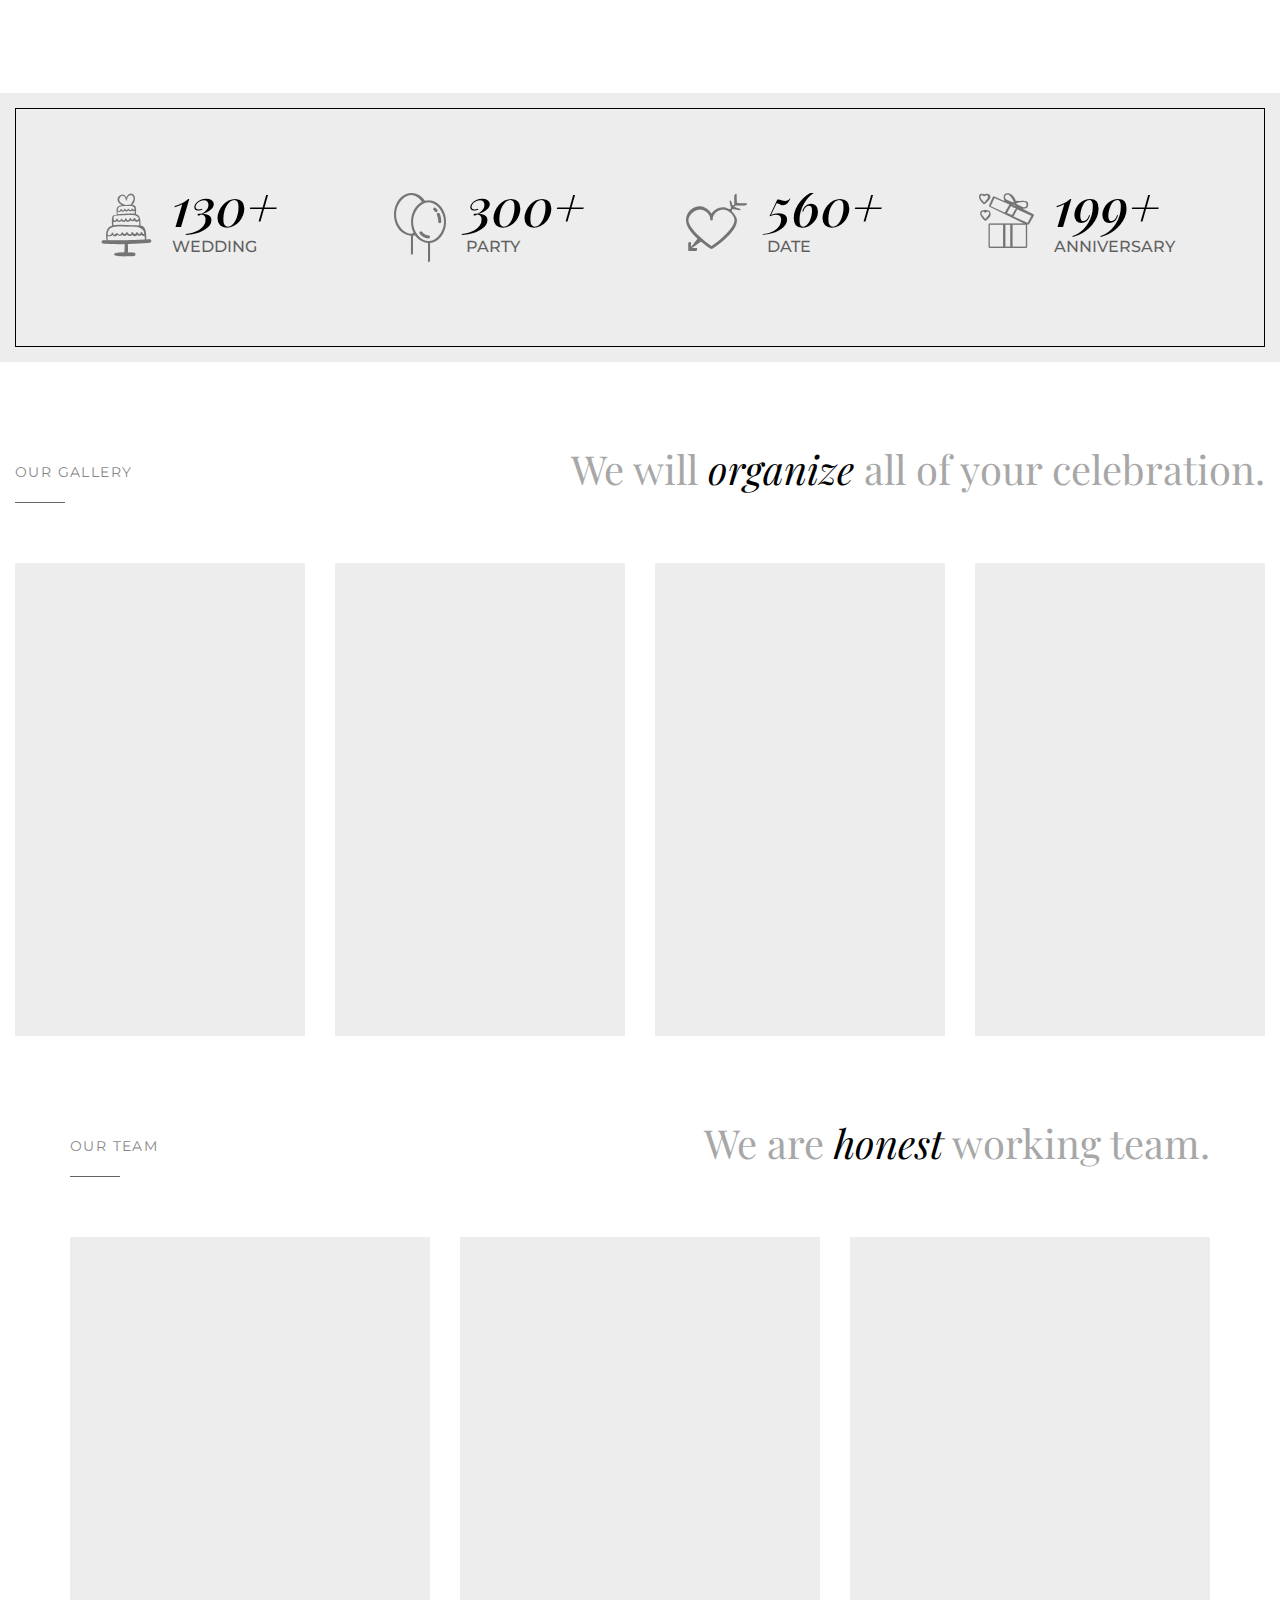
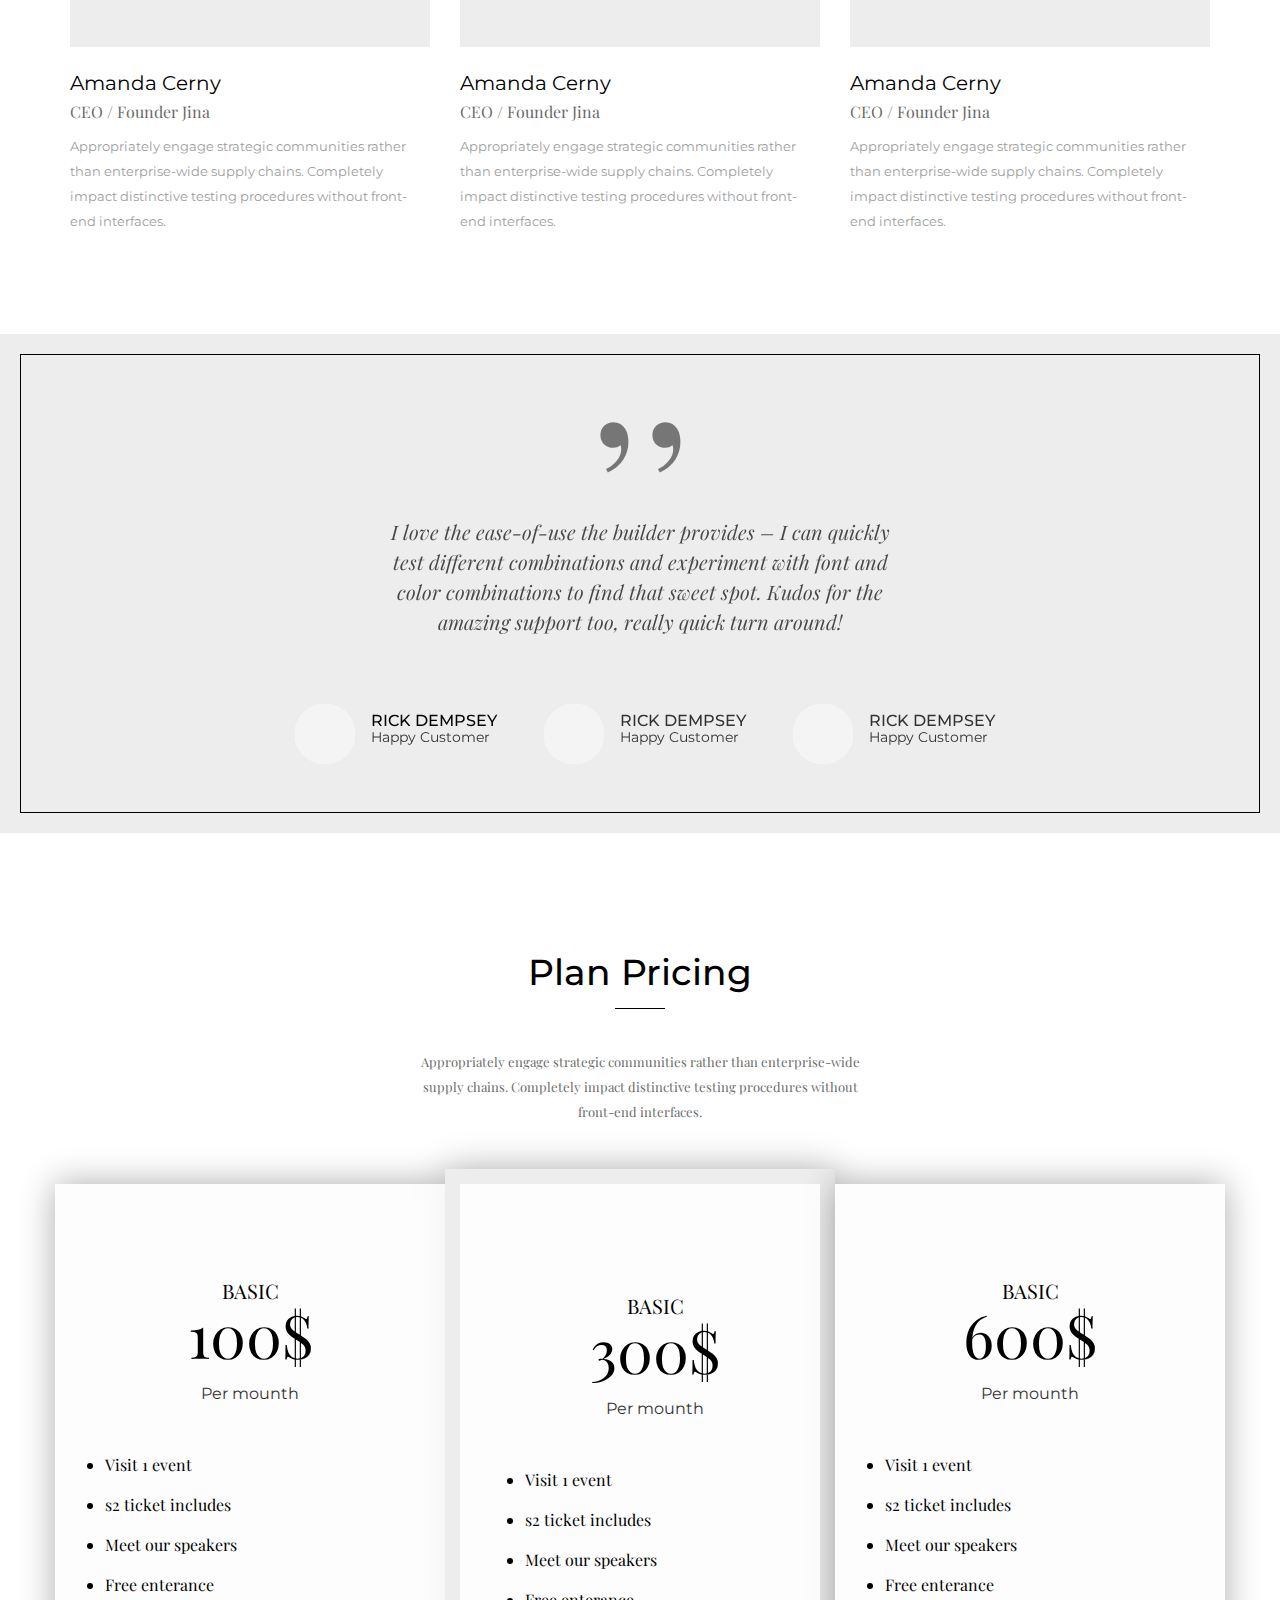
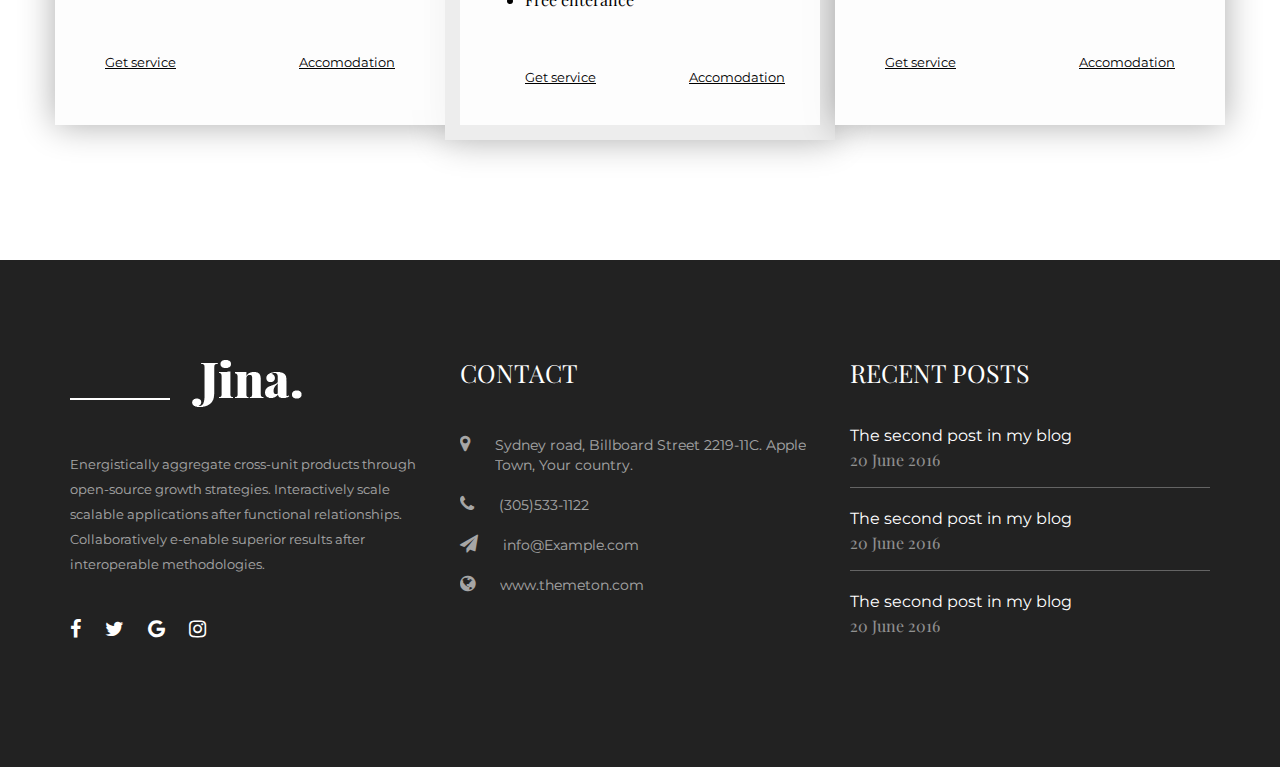
<file: Jina_HTML_v1.1/Main Template/index.html>
<!DOCTYPE html>
<html lang="en">
  <head>
    <meta charset="utf-8">
    <meta http-equiv="X-UA-Compatible" content="IE=edge">
    <meta name="viewport" content="width=device-width, initial-scale=1">
    <!-- The above 3 meta tags *must* come first in the head; any other head content must come *after* these tags -->

	<title>Jina - Celebration Organizing Agency HTML5 Template</title>

	<!-- bootstrap -->
	<link rel="stylesheet" href="css/bootstrap.min.css">
	<!-- owl carousel -->
	<link rel="stylesheet" href="css/owl.carousel.css">
	<!-- owl carousel -->
	<link rel="stylesheet" href="css/magnific-popup.css">
	<!-- font awesome -->
	<link rel="stylesheet" href="css/font-awesome.min.css">

	
	<!-- Revolution slider -->
	<link href="assets/revolution/css/settings.css" rel="stylesheet" type="text/css">
	<link href="assets/revolution/css/layers.css" rel="stylesheet" type="text/css">
	<link href="assets/revolution/css/navigation.css" rel="stylesheet" type="text/css">


	<!-- stylesheet -->
	<link rel="stylesheet" href="css/main.css">

	<!-- fonts -->
	<link href="https://fonts.googleapis.com/css?family=Montserrat:400,700%7CPlayfair+Display:400,400i,700,700i" rel="stylesheet">

	<!-- Favicon -->
	<link rel="icon" href="images/favicon.ico">
	<link rel="apple-touch-icon" href="images/apple-touch-icon.png">
	<link rel="apple-touch-icon" sizes="72x72" href="images/apple-touch-icon-72x72.png">
	<link rel="apple-touch-icon" sizes="114x114" href="images/apple-touch-icon-114x114.png">

	<!-- HTML5 shim and Respond.js for IE8 support of HTML5 elements and media queries -->
	<!-- WARNING: Respond.js doesn't work if you view the page via file:// -->
	<!--[if lt IE 9]>
	<script src="assets/js/html5shiv.min.js"></script>
	<script src="assets/js/respond.min.js"></script>
	<![endif]-->
</head>
<body>
	<!-- HEADER START -->
	<header id="header" class="header res-padd-lr90">
		<div class="logo m-tb50">
			<a href="index.html" class="">
				<img src="images/logo.png" alt="logo">
			</a>
		</div>
		<div class="container-fluid">
			<div class="row">
				<div class="col-md-2 col-sm-12">
					<div class="social-icons">
						<a href="#"><i class="fa fa-twitter"></i></a>
						<a href="#"><i class="fa fa-facebook"></i></a>
						<a href="#"><i class="fa fa-google"></i></a>
						<a href="#"><i class="fa fa-instagram"></i></a>
					</div>
				</div>
				<div class="col-md-8 col-sm-12">
					<nav class="navbar navbar-default">
						<!-- Brand and toggle get grouped for better mobile display -->
						<div class="navbar-header">
						  <button type="button" class="navbar-toggle collapsed" data-toggle="collapse" data-target="#bs-example-navbar-collapse-1" aria-expanded="false">
						    <span class="sr-only">Toggle navigation</span>
						    <span class="icon-bar"></span>
						    <span class="icon-bar"></span>
						    <span class="icon-bar"></span>
						  </button>
						 <a class="navbar-brand" href="index.html">Menu</a>
						</div>

						<!-- Collect the nav links, forms, and other content for toggling -->
						<div class="collapse navbar-collapse" id="bs-example-navbar-collapse-1">
							<ul class="nav navbar-nav">
							    <li class="active"><a href="index.html">HOME</a></li>
							    <li><a href="service.html">SERVICES</a>
							    </li>
							    <li class="has-sub-menu"><a href="gallery.html">GALLERY</a>
									<ul class="sub-menu">
							    		<li><a href="gallery-2-grid.html">GALLERY 2 COLUMN</a></li>
							    		<li><a href="gallery-3-grid.html">GALLERY 3 COLUMN</a></li>
							    	</ul>
							    </li>
							    <li><a href="#">PLAN PRICING</a></li>
							    <li class="has-sub-menu"><a href="blog.html">BLOG</a>
									<ul class="sub-menu">
										<li><a href="blog-2.html">BLOG 2 COLUMN</a></li>
										<li><a href="single.html">BLOG DETAILS</a></li>
									</ul>
							    </li>
							    <li><a href="contact.html">CONTACT</a></li>
						    </ul>
						</div><!-- /.navbar-collapse -->
					</nav>
				</div>
				<div class="col-md-2  col-sm-12">
					<form id="search-form" action="#" method="post">
		                <div id="input"><input type="text" name="search-terms" id="search-terms" placeholder="Enter search terms..."></div>
		            	<div id="label"><label for="search-terms" id="search-label"></label></div>
		            </form>
				</div>
			</div>
		</div>
	</header>
	<!-- HEADER END -->

	<!-- MAIN SLIDER START -->
	<div class="main-silder res-padd-lr90">
		<div class="container-fluid">
			<div class="rev_slider_wrapper rev-slider-box-arrow2">			
				<!-- START REVOLUTION SLIDER 5.0 auto mode -->
				<div id="rev_slider_1" class="rev_slider"  data-version="5.2.0">
					<ul>	
						<!-- SLIDE 1 -->
						<li data-transition="fade">
							
							<!-- MAIN IMAGE -->
							<img src="images/slider/01.jpg"  alt="" data-bgfit="cover" class="rev-slidebg" data-no-retina>
							
							<!-- LAYER NR. 1 -->
							<div class="tp-caption tp-shape tp-shapewrapper tp-resizeme rs-parallaxlevel-0" 
								id="slide-1-layer-1" 
								data-x="['center','center','center','center']" data-hoffset="['0','0','0','0']" 
								data-y="['middle','middle','middle','middle']" data-voffset="['0','0','0','0']" 
								data-width="['770','770','700','300']"
								data-height="'360','360','360','360']"
								data-whitespace="nowrap"
								data-transform_idle="o:1;"
					 
								data-transform_in="opacity:0;s:1500;e:Power3.easeInOut;" 
								data-transform_out="s:1000;s:1000;" 
								data-start="1000" 
								data-basealign="slide" 
								data-responsive_offset="on" 

								data-lasttriggerstate="reset"
								style="z-index: 2; background-color:rgba(255, 255, 255, .88); "> 
							</div>	

							<!-- LAYER NR. 1 -->
							<div class="tp-caption tp-shape tp-shapewrapper tp-resizeme rs-parallaxlevel-0" 
								id="slide-1-layer-2" 
								data-x="['center','center','center','center']" data-hoffset="['0','0','0','0']" 
								data-y="['middle','middle','middle','middle']" data-voffset="['0','0','0','0']" 
								data-width="['730','730','650','250']"
								data-height="'300','300','300','300']"
								data-whitespace="nowrap"
								data-transform_idle="o:1;"
					 
								data-transform_in="opacity:0;s:1500;e:Power3.easeInOut;" 
								data-transform_out="s:1000;s:1000;" 
								data-start="1000" 
								data-basealign="slide" 
								data-responsive_offset="on" 

								data-lasttriggerstate="reset"
								style="z-index: 3; border: 1px solid;"> 
							</div>	

							<!-- LAYER NR. 2 -->
							<div class="tp-caption tp-resizeme slider-subtitle" 
								id="slide-1-layer-3" 
								data-x="['center','center','center','center']" 
								data-hoffset="['0','0','0','0']" 
								data-y="['center','center','center','center']"
								data-voffset="['-50','-50','-50','-30']"
								data-width="['auto','auto','auto','auto']"
								data-height="['auto','auto','auto','auto']"
								data-fontsize="['24','24','20','20']"
								data-lineheight="['65','65','30','30']"
								data-whitespace="['nowrap','nowrap','nowrap','nowrap']"
								data-transform_idle="o:1;"
					 
								data-transform_in="y:bottom;s:1500;e:Power4.easeOut;" 
								data-transform_out="y:top;s:500;e:Power2.easeIn;s:500;e:Power2.easeIn;" 
								data-start="2500" 
								data-splitin="none" 
								data-splitout="none" 
								data-responsive_offset="on"
								data-responsive="on"

								style="z-index: 5; font-size: 24px; line-height: 65px; font-weight: 400; font-family: 'Playfair Display', serif; text-align: center; color: #a8a8a8;">We will
							</div>

							<!-- LAYER NR. 1 -->
							<div class="tp-caption tp-resizeme slider-subtitle" 
								id="slide-1-layer-4" 
								data-x="['center','center','center','center']" 
								data-hoffset="['0','0','0','0']" 
								data-y="['center','center','center','center']" 
								data-voffset="['0','0','0','0']"
								data-width="['auto','auto','auto','auto']"
								data-height="['auto','auto','auto','auto']"
								data-fontsize="['78','50','40','24']"
								data-lineheight="['135','60','50','40']"
								data-whitespace="['nowrap','nowrap','nowrap','nowrap']"
								data-transform_idle="o:1;"
					 
								data-transform_in="y:bottom;s:1500;e:Power4.easeOut;" 
								data-transform_out="y:top;s:500;e:Power2.easeIn;s:500;e:Power2.easeIn;" 
								data-start="2500" 
								data-splitin="none" 
								data-splitout="none" 
								data-responsive_offset="on"
								data-responsive="on"

								style="z-index: 7; white-space: nowrap; font-family: 'Playfair Display', serif; font-weight: 700; text-align: center; font-style: italic; color: #000000;">Organize
							</div>

							<!-- LAYER NR. 2 -->
							<div class="tp-caption tp-resizeme slider-subtitle" 
								id="slide-1-layer-5" 
								data-x="['center','center','center','center']" 
								data-hoffset="['0','0','0','0']" 
								data-y="['center','center','center','center']"
								data-voffset="['110','65','60','40']"
								data-width="['auto','auto','auto','auto']"
								data-height="['auto','auto','auto','auto']"
								data-fontsize="['24','24','20','20']"
								data-lineheight="['65','65','30','30']"
								data-whitespace="['nowrap','nowrap','nowrap','nowrap']"
								data-transform_idle="o:1;"
					 
								data-transform_in="y:bottom;s:1500;e:Power4.easeOut;" 
								data-transform_out="y:top;s:500;e:Power2.easeIn;s:500;e:Power2.easeIn;" 
								data-start="2500" 
								data-splitin="none" 
								data-splitout="none" 
								data-responsive_offset="on"
								data-responsive="on"

								style="z-index: 5; font-weight: 400; font-family: 'Playfair Display', serif; text-align: center; color: #a8a8a8;">all of your celebration.
							</div>
						</li>
						<!-- SLIDE 2 -->
						<li data-transition="fade">
							
							<!-- MAIN IMAGE -->
							<img src="images/slider/01.jpg"  alt="" data-bgfit="cover" class="rev-slidebg" data-no-retina>
							
							<!-- LAYER NR. 1 -->
							<div class="tp-caption tp-shape tp-shapewrapper tp-resizeme rs-parallaxlevel-0" 
								id="slide-2-layer-1" 
								data-x="['center','center','center','center']" data-hoffset="['0','0','0','0']" 
								data-y="['middle','middle','middle','middle']" data-voffset="['0','0','0','0']" 
								data-width="['770','770','700','300']"
								data-height="'360','360','360','360']"
								data-whitespace="nowrap"
								data-transform_idle="o:1;"
					 
								data-transform_in="opacity:0;s:1500;e:Power3.easeInOut;" 
								data-transform_out="s:1000;s:1000;" 
								data-start="1000" 
								data-basealign="slide" 
								data-responsive_offset="on" 

								data-lasttriggerstate="reset"
								style="z-index: 2; background-color:rgba(255, 255, 255, .88); "> 
							</div>	

							<!-- LAYER NR. 1 -->
							<div class="tp-caption tp-shape tp-shapewrapper tp-resizeme rs-parallaxlevel-0" 
								id="slide-2-layer-2" 
								data-x="['center','center','center','center']" data-hoffset="['0','0','0','0']" 
								data-y="['middle','middle','middle','middle']" data-voffset="['0','0','0','0']" 
								data-width="['730','730','650','250']"
								data-height="'300','300','300','300']"
								data-whitespace="nowrap"
								data-transform_idle="o:1;"
					 
								data-transform_in="opacity:0;s:1500;e:Power3.easeInOut;" 
								data-transform_out="s:1000;s:1000;" 
								data-start="1000" 
								data-basealign="slide" 
								data-responsive_offset="on" 

								data-lasttriggerstate="reset"
								style="z-index: 3; border: 1px solid;"> 
							</div>	

							<!-- LAYER NR. 2 -->
							<div class="tp-caption tp-resizeme slider-subtitle" 
								id="slide-2-layer-3" 
								data-x="['center','center','center','center']" 
								data-hoffset="['0','0','0','0']" 
								data-y="['center','center','center','center']"
								data-voffset="['-50','-50','-50','-30']"
								data-width="['auto','auto','auto','auto']"
								data-height="['auto','auto','auto','auto']"
								data-fontsize="['24','24','20','20']"
								data-lineheight="['65','65','30','30']"
								data-whitespace="['nowrap','nowrap','nowrap','nowrap']"
								data-transform_idle="o:1;"
					 
								data-transform_in="y:bottom;s:1500;e:Power4.easeOut;" 
								data-transform_out="y:top;s:500;e:Power2.easeIn;s:500;e:Power2.easeIn;" 
								data-start="2500" 
								data-splitin="none" 
								data-splitout="none" 
								data-responsive_offset="on"
								data-responsive="on"

								style="z-index: 5; font-size: 24px; line-height: 65px; font-weight: 400; font-family: 'Playfair Display', serif; text-align: center; color: #a8a8a8;">We will
							</div>

							<!-- LAYER NR. 1 -->
							<div class="tp-caption tp-resizeme slider-subtitle" 
								id="slide-2-layer-4" 
								data-x="['center','center','center','center']" 
								data-hoffset="['0','0','0','0']" 
								data-y="['center','center','center','center']" 
								data-voffset="['0','0','0','0']"
								data-width="['auto','auto','auto','auto']"
								data-height="['auto','auto','auto','auto']"
								data-fontsize="['78','50','40','24']"
								data-lineheight="['135','60','50','40']"
								data-whitespace="['nowrap','nowrap','nowrap','nowrap']"
								data-transform_idle="o:1;"
					 
								data-transform_in="y:bottom;s:1500;e:Power4.easeOut;" 
								data-transform_out="y:top;s:500;e:Power2.easeIn;s:500;e:Power2.easeIn;" 
								data-start="2500" 
								data-splitin="none" 
								data-splitout="none" 
								data-responsive_offset="on"
								data-responsive="on"

								style="z-index: 7; white-space: nowrap; font-family: 'Playfair Display', serif; font-weight: 700; text-align: center; font-style: italic; color: #000000;">Organize
							</div>

							<!-- LAYER NR. 2 -->
							<div class="tp-caption tp-resizeme slider-subtitle" 
								id="slide-2-layer-5" 
								data-x="['center','center','center','center']" 
								data-hoffset="['0','0','0','0']" 
								data-y="['center','center','center','center']"
								data-voffset="['110','65','60','40']"
								data-width="['auto','auto','auto','auto']"
								data-height="['auto','auto','auto','auto']"
								data-fontsize="['24','24','20','20']"
								data-lineheight="['65','65','30','30']"
								data-whitespace="['nowrap','nowrap','nowrap','nowrap']"
								data-transform_idle="o:1;"
					 
								data-transform_in="y:bottom;s:1500;e:Power4.easeOut;" 
								data-transform_out="y:top;s:500;e:Power2.easeIn;s:500;e:Power2.easeIn;" 
								data-start="2500" 
								data-splitin="none" 
								data-splitout="none" 
								data-responsive_offset="on"
								data-responsive="on"

								style="z-index: 5; font-weight: 400; font-family: 'Playfair Display', serif; text-align: center; color: #a8a8a8;">all of your celebration.
							</div>
						</li>
					</ul>
				</div>
			</div><!-- END REVOLUTION SLIDER -->
		</div>
	</div>
	<!-- MAIN SLIDER END -->

	<!-- SERVICE START -->
	<div id="service" class="service-section m-tb100 res-padd-lr90">
		<div class="container-fluid">
			<div class="row">
				<div class="col-md-3">
					<article class="service-single">
						<h4 class="section-title">SERVICE 01</h4>
						<h2 class="sub-title">Date</h2>
						<p>
							Appropriately engage strategic communities rather than enterprise-wide supply chains. Completely impact distinctive testing procedures without front-end interfaces.
						</p>
						<figure>
							<img src="images/service/01.jpg" alt="service">
							<figcaption>
								<a href="#">Get Service</a>
							</figcaption>
						</figure>
						<a href="#" class="read-more pull-right">VIEW MORE</a>
					</article> <!-- /.service-single -->
				</div>
				<div class="col-md-3">
					<article class="service-single">
						<h4 class="section-title">SERVICE 02</h4>
						<h2 class="sub-title">Party</h2>
						<p>
							Appropriately engage strategic communities rather than enterprise-wide supply chains. Completely impact distinctive testing procedures without front-end interfaces.
						</p>
						<figure>
							<img src="images/service/02.jpg" alt="service">
							<figcaption>
								<a href="#">Get Service</a>
							</figcaption>
						</figure>
						<a href="#" class="read-more pull-right">VIEW MORE</a>
					</article> <!-- /.service-single -->
				</div>
				<div class="col-md-3">
					<article class="service-single">
						<h4 class="section-title">SERVICE 03</h4>
						<h2 class="sub-title">Anniversary</h2>
						<p>
							Appropriately engage strategic communities rather than enterprise-wide supply chains. Completely impact distinctive testing procedures without front-end interfaces.
						</p>
						<figure>
							<img src="images/service/03.jpg" alt="service">
							<figcaption>
								<a href="#">Get Service</a>
							</figcaption>
						</figure>
						<a href="#" class="read-more pull-right">VIEW MORE</a>
					</article> <!-- /.service-single -->
				</div>
				<div class="col-md-3">
					<article class="service-single">
						<h4 class="section-title">SERVICE 04</h4>
						<h2 class="sub-title">Wedding</h2>
						<p>
							Appropriately engage strategic communities rather than enterprise-wide supply chains. Completely impact distinctive testing procedures without front-end interfaces.
						</p>
						<figure>
							<img src="images/service/04.jpg" alt="service">
							<figcaption>
								<a href="#">Get Service</a>
							</figcaption>
						</figure>
						<a href="#" class="read-more pull-right">VIEW MORE</a>
					</article> <!-- /.service-single -->
				</div>
			</div>
		</div>
	</div>
	<!-- SERVICE END -->

	<!-- ACHIEVEMENT START -->
	<div id="achievement" class="achievement-section bg-img1 p-tb100">
		<div class="container">
			<div class="row">
				<div class="col-md-3 col-sm-12">
					<div class="achievement-single">
						<div class="media-left">
							<img src="images/icon-img/01.png" alt="achievement">
						</div>
						<div class="media-body">
							<h2 class="title"><span class="counter">130</span>+</h2>
							<h6 class="info">Wedding</h6>
						</div>
					</div> <!-- /.achievement-single -->
				</div>
				<div class="col-md-3 col-sm-12">
					<div class="achievement-single">
						<div class="media-left">
							<img src="images/icon-img/02.png" alt="achievement">
						</div>
						<div class="media-body">
							<h2 class="title"><span class="counter">300</span>+</h2>
							<h6 class="info">Party</h6>
						</div>
					</div> <!-- /.achievement-single -->
				</div>
				<div class="col-md-3 col-sm-12">
					<div class="achievement-single">
						<div class="media-left">
							<img src="images/icon-img/03.png" alt="achievement">
						</div>
						<div class="media-body">
							<h2 class="title"><span class="counter">560</span>+</h2>
							<h6 class="info">Date</h6>
						</div>
					</div> <!-- /.achievement-single -->
				</div>
				<div class="col-md-3 col-sm-12">
					<div class="achievement-single">
						<div class="media-left">
							<img src="images/icon-img/04.png" alt="achievement">
						</div>
						<div class="media-body">
							<h2 class="title"><span class="counter">199</span>+</h2>
							<h6 class="info">Anniversary</h6>
						</div>
					</div> <!-- /.achievement-single -->
				</div>
			</div>
		</div>
	</div>
	<!-- ACHIVEMENT END -->

	<!-- GALLERY START -->
	<div id="gallery" class="gallery-section m-tb100 res-padd-lr90">
		<div class="container-fluid">
			<div class="row">
				<div class="col-md-12  m-b60">
					<span class="section-title pull-left">OUR GALLERY</span>
					<span class="section-sub-title pull-right">We will <span>organize</span> all of your celebration.</span>
				</div>
				<div class="col-md-3 col-sm-12">
					<div class="gallery-single">
						<div class="thumb">
							<img src="images/gallery/01.jpg" alt="gallery">
							<a href="images/gallery/01.jpg" class="image-large">
								<div class="caption">
									<h2 class="title">Date Photography.</h2>
									<span class="info">PHOTOGRAPHY  /  DATE</span>
								</div>
							</a>
						</div>
					</div><!-- /.gallery-single -->
				</div>
				<div class="col-md-3 col-sm-12">
					<div class="gallery-single">
						<div class="thumb">
							<img src="images/gallery/02.jpg" alt="gallery">
							<a href="images/gallery/02.jpg" class="image-large">
								<div class="caption">
									<h2 class="title">Date Photography.</h2>
									<span class="info">PHOTOGRAPHY  /  DATE</span>
								</div>
							</a>
						</div>
					</div><!-- /.gallery-single -->
				</div>
				<div class="col-md-3 col-sm-12">
					<div class="gallery-single">
						<div class="thumb">
							<img src="images/gallery/03.jpg" alt="gallery">
							<a href="images/gallery/03.jpg" class="image-large">
								<div class="caption">
									<h2 class="title">Date Photography.</h2>
									<span class="info">PHOTOGRAPHY  /  DATE</span>
								</div>
							</a>
						</div>
					</div><!-- /.gallery-single -->
				</div>
				<div class="col-md-3 col-sm-12">
					<div class="gallery-single">
						<div class="thumb">
							<img src="images/gallery/04.jpg" alt="gallery">
							<a href="images/gallery/04.jpg" class="image-large">
								<div class="caption">
									<h2 class="title">Date Photography.</h2>
									<span class="info">PHOTOGRAPHY  /  DATE</span>
								</div>
							</a>
						</div>
					</div><!-- /.gallery-single -->
				</div>
			</div>
		</div>
	</div>
	<!-- GALLERY END -->

	<!-- TEAM START -->
	<div id="team" class="team-section m-b100">
		<div class="container">
			<div class="row">
				<div class="col-md-12 m-b60">
					<span class="section-title  pull-left">OUR TEAM</span>
					<span class="section-sub-title pull-right">We are <span>honest</span> working team.</span>
				</div>
				<div class="col-md-4">
					<div class="team-single">
						 <div class="post-thumb">
						 	<img src="images/team/01.jpg" alt="team">
						 </div>
						 <div class="post-desk">
						 	<div class="post-meta">
						 		<h4 class="title">Amanda Cerny</h4>
						 		<span class="info">CEO / Founder Jina</span>
						 	</div>
						 	<p>
						 		Appropriately engage strategic communities rather than enterprise-wide supply chains. Completely impact distinctive testing procedures without front-end interfaces.
						 	</p>
						 </div>
					</div> <!-- /.team-single -->
				</div>
				<div class="col-md-4">
					<div class="team-single">
						 <div class="post-thumb">
						 	<img src="images/team/02.jpg" alt="team">
						 </div>
						 <div class="post-desk">
						 	<div class="post-meta">
						 		<h4 class="title">Amanda Cerny</h4>
						 		<span class="info">CEO / Founder Jina</span>
						 	</div>
						 	<p>
						 		Appropriately engage strategic communities rather than enterprise-wide supply chains. Completely impact distinctive testing procedures without front-end interfaces.
						 	</p>
						 </div>
					</div> <!-- /.team-single -->
				</div>
				<div class="col-md-4">
					<div class="team-single">
						 <div class="post-thumb">
						 	<img src="images/team/03.jpg" alt="team">
						 </div>
						 <div class="post-desk">
						 	<div class="post-meta">
						 		<h4 class="title">Amanda Cerny</h4>
						 		<span class="info">CEO / Founder Jina</span>
						 	</div>
						 	<p>
						 		Appropriately engage strategic communities rather than enterprise-wide supply chains. Completely impact distinctive testing procedures without front-end interfaces.
						 	</p>
						 </div>
					</div> <!-- /.team-single -->
				</div>
			</div>
		</div>
	</div>
	<!-- TEAM END -->

	<!-- TESTIMONIAL START -->
	<div class="testimonial-section bg-img2">
		<div class="outer-line">
			<div class="container">
				<div class="row">
					<div class="col-md-12">
						<div class="testimonial-slider-two">
							<div class="carousel slide" data-ride="carousel" id="quote-carousel">
								<!-- Bottom Carousel Indicators -->
								<div class="testimonial-slider-controlls-area">
									<ol class="carousel-indicators testimonial-slider-controlls">
										<li data-target="#quote-carousel" data-slide-to="0" class="active carousel-thumb">
											<div class="carousel-thumb-img">
												<img src="images/slider/thumb/1.png" alt="img">
											</div>
											<div class="carousel-thumb-text">
												<div class="text-left">
													<h6>RICK DEMPSEY</h6>
													<p>Happy Customer</p>
												</div>
											</div>
											<div class="clearfix"></div>
										</li>
										<li data-target="#quote-carousel" data-slide-to="1" class="carousel-thumb">
											<div class="carousel-thumb-img">
												<img src="images/slider/thumb/2.png" alt="img">
											</div>
											<div class="carousel-thumb-text">
												<div class="text-left">
													<h6>RICK DEMPSEY</h6>
													<p>Happy Customer</p>
												</div>
											</div>
											<div class="clearfix"></div>
										</li>
										<li data-target="#quote-carousel" data-slide-to="2" class="carousel-thumb">
											<div class="carousel-thumb-img">
												<img src="images/slider/thumb/3.png" alt="img">
											</div>
											<div class="carousel-thumb-text">
												<div class="text-left">
													<h6>RICK DEMPSEY</h6>
													<p>Happy Customer</p>
												</div>
											</div>
											<div class="clearfix"></div>
										</li>
									</ol>
								</div>
								<!-- Carousel Slides / Quotes -->
								<div class="carousel-inner text-center testimonial-slider-content">
									<div class="item testimonial-slider-item active">
										<div class="row">
											<div class="col-md-12">
												<div class="slider-content-wrap">
													<div class="queto-symbol">
														<span>,,</span>
													</div>
													<p>
														I love the ease-of-use the builder provides – I can quickly 
														test different combinations and experiment with font and color 
														combinations to find that sweet spot. Kudos for the 
														amazing support too, really quick turn around!
													</p>
												</div>
											</div>
										</div>
									</div>
									<div class="item testimonial-slider-item">
										<div class="row">
											<div class="col-md-12">
												<div class="slider-content-wrap">
													<div class="queto-symbol">
														<span>,,</span>
													</div>
													<p>
														I love the ease-of-use the builder provides – I can quickly 
														test different combinations and experiment with font and color 
														combinations to find that sweet spot. Kudos for the 
														amazing support too, really quick turn around!
													</p>
												</div>
											</div>
										</div>
									</div>
									<div class="item testimonial-slider-item">
										<div class="row">
											<div class="col-md-12">
												<div class="slider-content-wrap">
													<div class="queto-symbol">
														<span>,,</span>
													</div>
													<p>
														I love the ease-of-use the builder provides – I can quickly 
														test different combinations and experiment with font and color 
														combinations to find that sweet spot. Kudos for the 
														amazing support too, really quick turn around!
													</p>
												</div>
											</div>
										</div>
									</div>
								</div>
							</div>
						</div><!-- /.testimonial-slider -->
					</div>
				</div>
			</div>
		</div>
	</div>
	<!-- TESTIMONIAL END -->
	
	<!-- PRICING START -->
	<div id="pricing" class="pricing-section m-tb120"> 
		<div class="container">
			<div class="row">
				<div class="col-md-12">
					<div class="section-header m-b60">
						<h2 class="title">Plan Pricing</h2>
						<p class="sub-title">
							Appropriately engage strategic communities rather than enterprise-wide supply chains. Completely impact distinctive testing procedures without front-end interfaces.
						</p>
					</div>
				</div>
				<!-- price table start here -->
				<div class="col-md-4 nopadding">
					<div class="price-table price-bg-1">
						<div class="overlay">
							<div class="header">
								<span class="plan-name">BASIC</span>
								<h2 class="price">100$</h2>
								<span class="plan-limit">Per mounth</span>
							</div>
							<ul class="list">
								<li>Visit 1 event</li>
								<li>s2 ticket includes</li>
								<li>Meet our speakers</li>
								<li>Free enterance</li>
							</ul>
							<div class="footer">
								<a href="#" class="pull-left">Get service</a>
								<a href="#" class="pull-right">Accomodation</a>
							</div>
						</div>
					</div><!-- /.price-table -->
				</div>	
				<div class="col-md-4 nopadding">
					<div class="price-table price-selected price-bg-2">
						<div class="overlay">
							<div class="header">
								<span class="plan-name">BASIC</span>
								<h2 class="price">300$</h2>
								<span class="plan-limit">Per mounth</span>
							</div>
							<ul class="list">
								<li>Visit 1 event</li>
								<li>s2 ticket includes</li>
								<li>Meet our speakers</li>
								<li>Free enterance</li>
							</ul>
							<div class="footer">
								<a href="#" class="pull-left">Get service</a>
								<a href="#" class="pull-right">Accomodation</a>
							</div>
						</div>
					</div><!-- /.price-table -->
				</div>	
				<div class="col-md-4 nopadding">
					<div class="price-table price-bg-3">
						<div class="overlay">
							<div class="header">
								<span class="plan-name">BASIC</span>
								<h2 class="price">600$</h2>
								<span class="plan-limit">Per mounth</span>
							</div>
							<ul class="list">
								<li>Visit 1 event</li>
								<li>s2 ticket includes</li>
								<li>Meet our speakers</li>
								<li>Free enterance</li>
							</ul>
							<div class="footer">
								<a href="#" class="pull-left">Get service</a>
								<a href="#" class="pull-right">Accomodation</a>
							</div>
						</div>
					</div><!-- /.price-table -->
				</div>
			</div>
		</div>
	</div>
	<!-- PRICING END -->

	<!-- FOOTER START -->
	<footer id="footer" class="footer-section p-tb10050">
		<div class="container">
			<div class="row">
				<div class="col-md-4">
					<div class="widget widget_about">
						<div class="widget-logo">
							<img src="images/footer-logo.png" alt="footer">
						</div>
						<p>
							Energistically aggregate cross-unit products through open-source growth strategies. Interactively scale scalable applications after functional relationships. Collaboratively e-enable superior results after interoperable methodologies.
						</p>
						<div class="social m-t40">
							<a href="#"><i class="fa fa-facebook"></i></a>	
							<a href="#"><i class="fa fa-twitter"></i></a>	
							<a href="#"><i class="fa fa-google"></i></a>	
							<a href="#"><i class="fa fa-instagram"></i></a>
						</div>
					</div> <!-- /.widget_about -->
				</div>
				<div class="col-md-4">
					<div class="widget widget_contact">
						<h2 class="widget-title">Contact</h2>
						<ul class="list-unstyled">
							<li>
								<div class="media-left">
									<i class="fa fa-map-marker"></i>
								</div>
								<div class="media-body">
									Sydney road, Billboard Street 2219-11C. Apple Town, Your country.
								</div>
							</li>
							<li>
								<div class="media-left">
									<i class="fa fa-phone"></i>
								</div>
								<div class="media-body">
									(305)533-1122
								</div>
							</li>
							<li>
								<div class="media-left">
									<i class="fa fa-send"></i>
								</div>
								<div class="media-body">
									<a href="mailto:info@Example.com"  target="_top">
									info@Example.com
									</a>
								</div>
							</li>
							<li>
								<div class="media-left">
									<i class="fa fa-globe"></i>
								</div>
								<div class="media-body">
									www.themeton.com
								</div>
							</li>
						</ul>
					</div> <!-- /.widget_contact -->
				</div>
				<div class="col-md-4">
					<div class="widget widget_recent_entries">		
						<h2 class="widget-title">Recent Posts</h2>		
						<ul>
							<li>
								<a href="#">The second post in my blog</a>
								<span>20 June 2016</span>
							</li>	
							<li>
								<a href="#">The second post in my blog</a>
								<span>20 June 2016</span>
							</li>	
							<li>
								<a href="#">The second post in my blog</a>
								<span>20 June 2016</span>
							</li>
						</ul>
					</div> <!-- /.widget_recent_entries -->
				</div>
			</div>
		</div>
	</footer>
	<!-- FOOTER END -->

	<!-- js files -->
	<script src="js/jquery-3.0.0.min.js"></script>
	<script src="js/bootstrap.min.js"></script>
	<script src="js/jquery.magnific-popup.min.js"></script>
	<script src="js/owl.carousel.min.js"></script>
	<script src="js/jquery.waypoints.min.js"></script>
	<script src="js/jquery.counterup.min.js"></script>
	<script src="js/swiper.min.js"></script>
	<script src="js/masonry.pkgd.min.js"></script>
	<script src="js/isotope.pkgd.min.js"></script>
	
	<!-- REVOLUTION JS FILES -->
	<script src="assets/revolution/js/jquery.themepunch.tools.min.js"></script>
	<script src="assets/revolution/js/jquery.themepunch.revolution.js"></script>
	<script type="text/javascript" src="assets/revolution/js/extensions/revolution.extension.slideanims.min.js"></script>
	<script type="text/javascript" src="assets/revolution/js/extensions/revolution.extension.layeranimation.min.js"></script>
	<script type="text/javascript" src="assets/revolution/js/extensions/revolution.extension.navigation.min.js"></script>
	<script type="text/javascript" src="assets/revolution/js/extensions/revolution.extension.video.min.js"></script>
	<script type="text/javascript" src="assets/revolution/js/extensions/revolution.extension.actions.min.js"></script>
	<script type="text/javascript" src="assets/revolution/js/extensions/revolution.extension.kenburn.min.js"></script>
	<script type="text/javascript" src="assets/revolution/js/extensions/revolution.extension.migration.min.js"></script>
	<script type="text/javascript" src="assets/revolution/js/extensions/revolution.extension.parallax.min.js"></script>
	<script type="text/javascript" src="assets/revolution/js/extensions/revolution.extension.carousel.min.js"></script>


	<!-- custom js -->
	<script src="js/custom.js"></script>
	
</body>
</html>
</file>
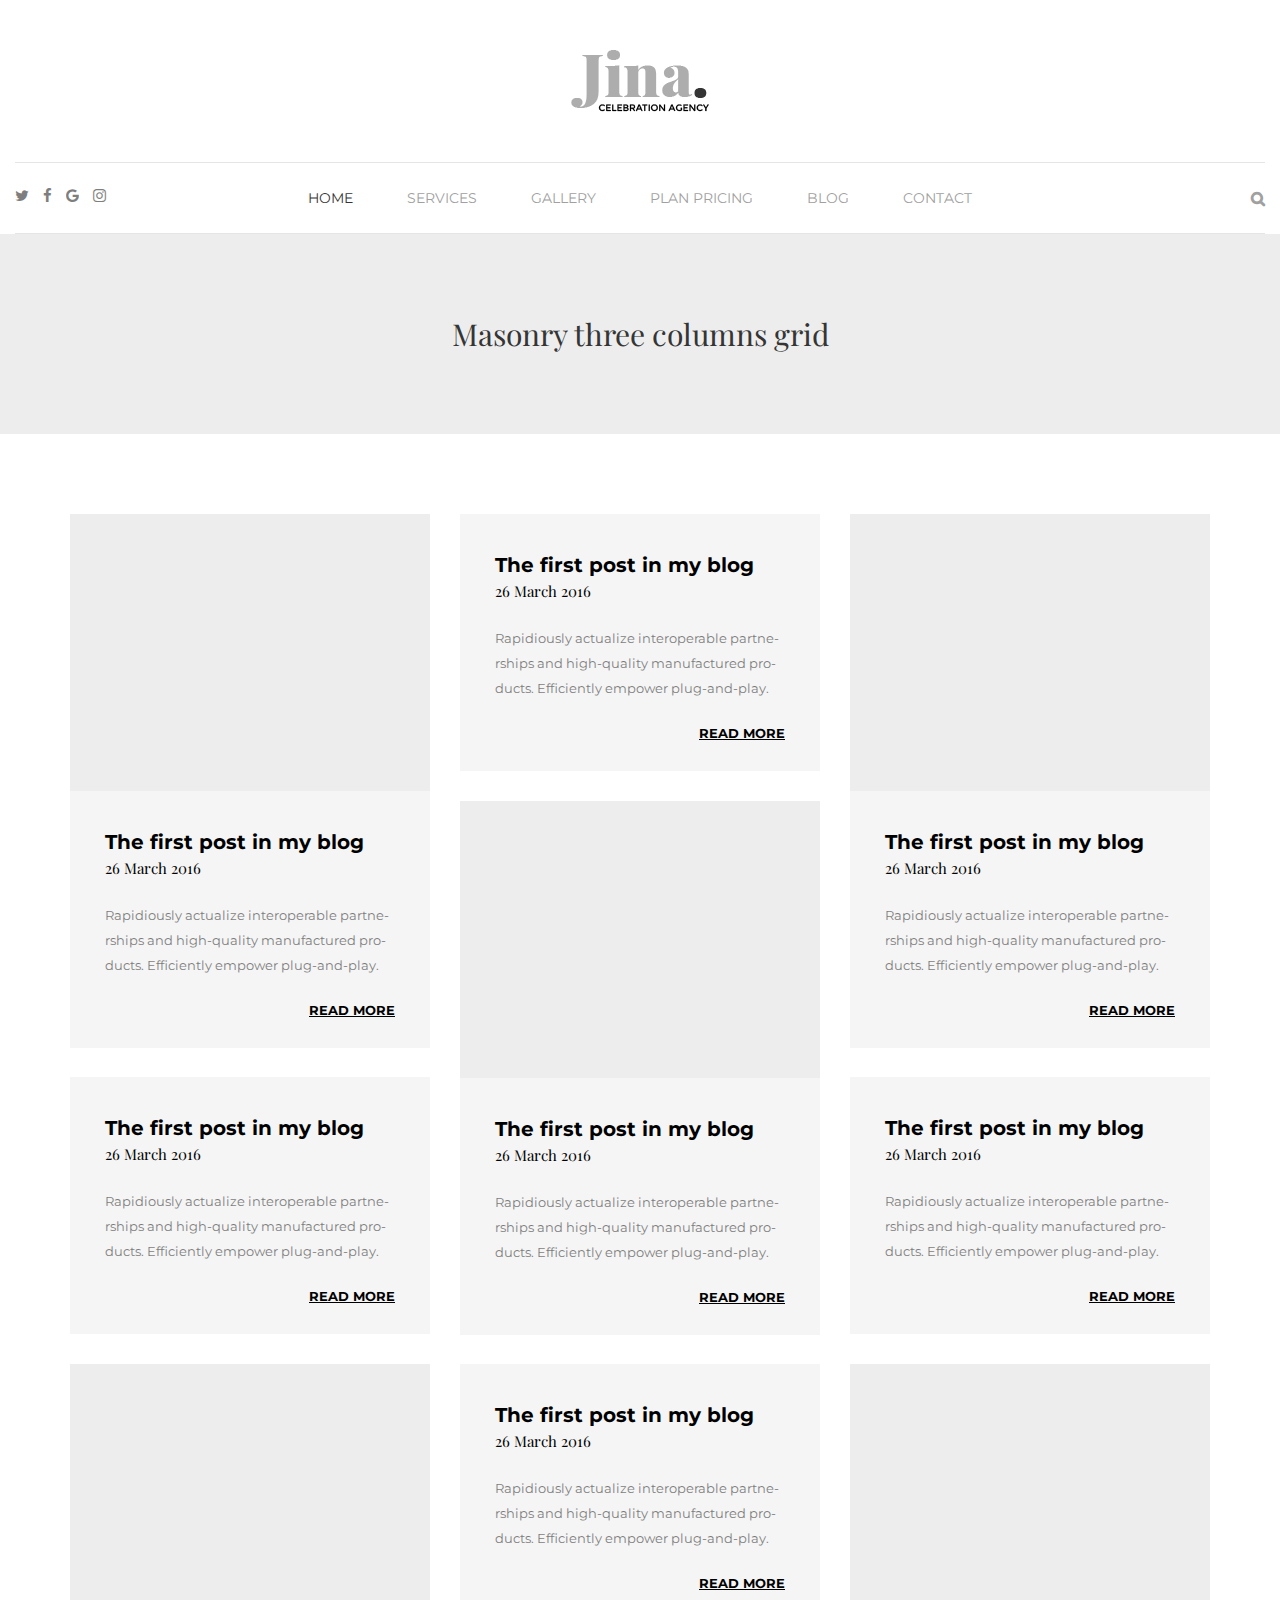
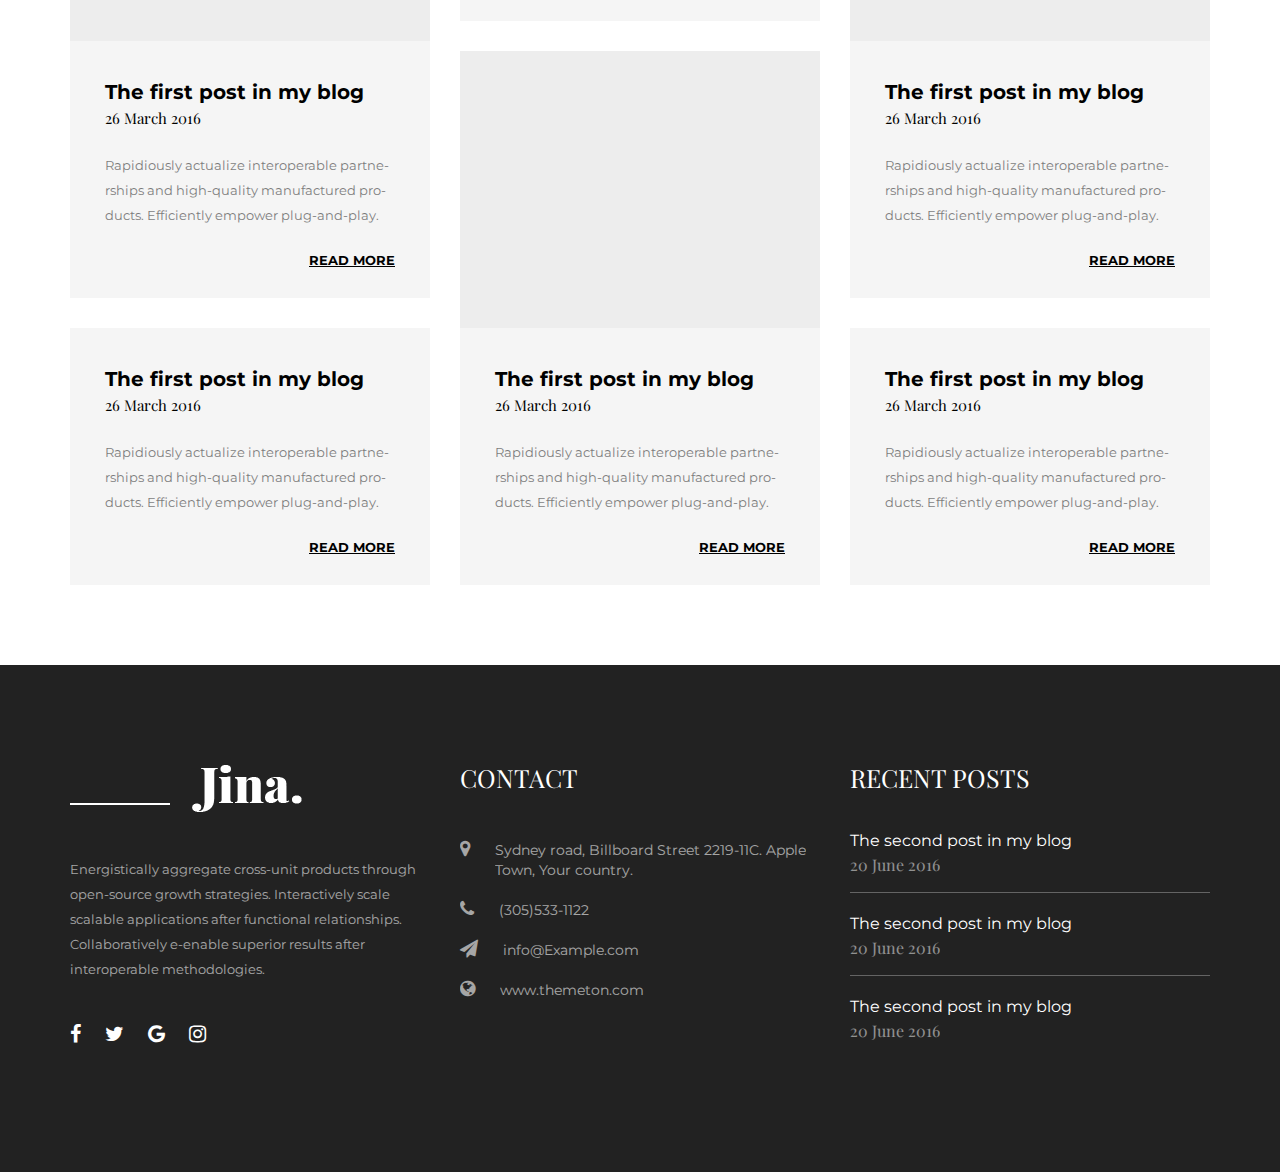
<file: Jina_HTML_v1.1/Main Template/blog-2.html>
<!DOCTYPE html>
<html lang="en">
  <head>
    <meta charset="utf-8">
    <meta http-equiv="X-UA-Compatible" content="IE=edge">
    <meta name="viewport" content="width=device-width, initial-scale=1">
    <!-- The above 3 meta tags *must* come first in the head; any other head content must come *after* these tags -->

	<title>Jina - Celebration Organizing Agency HTML5 Template</title>

	<!-- bootstrap -->
	<link rel="stylesheet" href="css/bootstrap.min.css">
	<!-- owl carousel -->
	<link rel="stylesheet" href="css/owl.carousel.css">
	<!-- owl carousel -->
	<link rel="stylesheet" href="css/magnific-popup.css">
	<!-- font awesome -->
	<link rel="stylesheet" href="css/font-awesome.min.css">
	
	
	<!-- Revolution slider -->
	<link href="assets/revolution/css/settings.css" rel="stylesheet" type="text/css">
	<link href="assets/revolution/css/layers.css" rel="stylesheet" type="text/css">
	<link href="assets/revolution/css/navigation.css" rel="stylesheet" type="text/css">


	<!-- stylesheet -->
	<link rel="stylesheet" href="css/main.css">

	<!-- fonts -->
	<link href="https://fonts.googleapis.com/css?family=Montserrat:400,700%7CPlayfair+Display:400,400i,700,700i" rel="stylesheet">

	<!-- Favicon -->
	<link rel="icon" href="images/favicon.ico">
	<link rel="apple-touch-icon" href="images/apple-touch-icon.png">
	<link rel="apple-touch-icon" sizes="72x72" href="images/apple-touch-icon-72x72.png">
	<link rel="apple-touch-icon" sizes="114x114" href="images/apple-touch-icon-114x114.png">

	<!-- HTML5 shim and Respond.js for IE8 support of HTML5 elements and media queries -->
	<!-- WARNING: Respond.js doesn't work if you view the page via file:// -->
	<!--[if lt IE 9]>
	<script src="assets/js/html5shiv.min.js"></script>
	<script src="assets/js/respond.min.js"></script>
	<![endif]-->
</head>
<body>
	<!-- HEADER START -->
	<header id="header" class="header res-padd-lr90">
		<div class="logo m-tb50">
			<a href="index.html" class="">
				<img src="images/logo.png" alt="logo">
			</a>
		</div>
		<div class="container-fluid">
			<div class="row">
				<div class="col-md-2 col-sm-12">
					<div class="social-icons">
						<a href="#"><i class="fa fa-twitter"></i></a>
						<a href="#"><i class="fa fa-facebook"></i></a>
						<a href="#"><i class="fa fa-google"></i></a>
						<a href="#"><i class="fa fa-instagram"></i></a>
					</div>
				</div>
				<div class="col-md-8 col-sm-12">
					<nav class="navbar navbar-default">
						<!-- Brand and toggle get grouped for better mobile display -->
						<div class="navbar-header">
						  <button type="button" class="navbar-toggle collapsed" data-toggle="collapse" data-target="#bs-example-navbar-collapse-1" aria-expanded="false">
						    <span class="sr-only">Toggle navigation</span>
						    <span class="icon-bar"></span>
						    <span class="icon-bar"></span>
						    <span class="icon-bar"></span>
						  </button>
						 <a class="navbar-brand" href="index.html">Menu</a>
						</div>

						<!-- Collect the nav links, forms, and other content for toggling -->
						<div class="collapse navbar-collapse" id="bs-example-navbar-collapse-1">
							<ul class="nav navbar-nav">
							    <li class="active"><a href="index.html">HOME</a></li>
							    <li><a href="service.html">SERVICES</a>
							    </li>
							    <li class="has-sub-menu"><a href="gallery.html">GALLERY</a>
									<ul class="sub-menu">
							    		<li><a href="gallery-2-grid.html">GALLERY 2 COLUMN</a></li>
							    		<li><a href="gallery-3-grid.html">GALLERY 3 COLUMN</a></li>
							    	</ul>
							    </li>
							    <li><a href="#">PLAN PRICING</a></li>
							    <li class="has-sub-menu"><a href="blog.html">BLOG</a>
									<ul class="sub-menu">
										<li><a href="blog-2.html">BLOG 2 COLUMN</a></li>
										<li><a href="single.html">BLOG DETAILS</a></li>
									</ul>
							    </li>
							    <li><a href="contact.html">CONTACT</a></li>
						    </ul>
						</div><!-- /.navbar-collapse -->
					</nav>
				</div>
				<div class="col-md-2  col-sm-12">
					<form id="search-form" action="#" method="post">
		                <div id="input"><input type="text" name="search-terms" id="search-terms" placeholder="Enter search terms..."></div>
		            	<div id="label"><label for="search-terms" id="search-label"></label></div>
		            </form>
				</div>
			</div>
		</div>
	</header>
	<!-- HEADER END -->

	<!-- PAGE TITLE START -->
	<div class="page-title">
		<h2>Masonry three columns grid</h2>
	</div>
	<!-- PAGE TITLE END -->

	<!-- BLOG START -->
	<div id="blog" class="blog-section m-tb80x50">
		<div class="container">
			<div class="row">
				<div class="masonry">
					<div class="col-md-4 col-sm-12 m-item">
						<article class="post-single bg-gray">
							<div class="thumb">
								<img src="images/blog/new/01.jpg" alt="blog">
							</div>
							<div class="post-meta">
								<h2 class="post-title"><a href="#">The first post in my blog</a></h2>
								<span class="date">26 March 2016</span>
							</div>
							<p>
								Rapidiously actualize interoperable partne-
								rships and high-quality manufactured pro-
								ducts. Efficiently empower plug-and-play.
							</p>
							<a href="#" class="read-more pull-right">READ MORE</a>
						</article> <!-- /.post-single -->
					</div>
					<div class="col-md-4 col-sm-12 m-item">
						<article class="post-single bg-gray">
							<div class="post-meta">
								<h2 class="post-title"><a href="#">The first post in my blog</a></h2>
								<span class="date">26 March 2016</span>
							</div>
							<p>
								Rapidiously actualize interoperable partne-
								rships and high-quality manufactured pro-
								ducts. Efficiently empower plug-and-play.
							</p>
							<a href="#" class="read-more pull-right">READ MORE</a>
						</article> <!-- /.post-single -->
					</div>
					<div class="col-md-4 col-sm-12 m-item">
						<article class="post-single bg-gray">
							<div class="thumb">
								<img src="images/blog/new/02.jpg" alt="blog">
							</div>
							<div class="post-meta">
								<h2 class="post-title"><a href="#">The first post in my blog</a></h2>
								<span class="date">26 March 2016</span>
							</div>
							<p>
								Rapidiously actualize interoperable partne-
								rships and high-quality manufactured pro-
								ducts. Efficiently empower plug-and-play.
							</p>
							<a href="#" class="read-more pull-right">READ MORE</a>
						</article> <!-- /.post-single -->
					</div>
					<div class="col-md-4 col-sm-12 m-item">
						<article class="post-single bg-gray">
							<div class="thumb">
								<img src="images/blog/new/03.jpg" alt="blog">
							</div>
							<div class="post-meta">
								<h2 class="post-title"><a href="#">The first post in my blog</a></h2>
								<span class="date">26 March 2016</span>
							</div>
							<p>
								Rapidiously actualize interoperable partne-
								rships and high-quality manufactured pro-
								ducts. Efficiently empower plug-and-play.
							</p>
							<a href="#" class="read-more pull-right">READ MORE</a>
						</article>  <!-- /.post-single -->
					</div>
					<div class="col-md-4 col-sm-12 m-item">
						<article class="post-single bg-gray">
							<div class="post-meta">
								<h2 class="post-title"><a href="#">The first post in my blog</a></h2>
								<span class="date">26 March 2016</span>
							</div>
							<p>
								Rapidiously actualize interoperable partne-
								rships and high-quality manufactured pro-
								ducts. Efficiently empower plug-and-play.
							</p>
							<a href="#" class="read-more pull-right">READ MORE</a>
						</article>  <!-- /.post-single -->
					</div>
					<div class="col-md-4 col-sm-12 m-item">
						<article class="post-single bg-gray">
							<div class="post-meta">
								<h2 class="post-title"><a href="#">The first post in my blog</a></h2>
								<span class="date">26 March 2016</span>
							</div>
							<p>
								Rapidiously actualize interoperable partne-
								rships and high-quality manufactured pro-
								ducts. Efficiently empower plug-and-play.
							</p>
							<a href="#" class="read-more pull-right">READ MORE</a>
						</article>  <!-- /.post-single -->
					</div>
						<div class="col-md-4 col-sm-12 m-item">
						<article class="post-single bg-gray">
							<div class="thumb">
								<img src="images/blog/new/04.jpg" alt="blog">
							</div>
							<div class="post-meta">
								<h2 class="post-title"><a href="#">The first post in my blog</a></h2>
								<span class="date">26 March 2016</span>
							</div>
							<p>
								Rapidiously actualize interoperable partne-
								rships and high-quality manufactured pro-
								ducts. Efficiently empower plug-and-play.
							</p>
							<a href="#" class="read-more pull-right">READ MORE</a>
						</article>  <!-- /.post-single -->
					</div>
					<div class="col-md-4 col-sm-12 m-item">
						<article class="post-single bg-gray">
							<div class="post-meta">
								<h2 class="post-title"><a href="#">The first post in my blog</a></h2>
								<span class="date">26 March 2016</span>
							</div>
							<p>
								Rapidiously actualize interoperable partne-
								rships and high-quality manufactured pro-
								ducts. Efficiently empower plug-and-play.
							</p>
							<a href="#" class="read-more pull-right">READ MORE</a>
						</article>  <!-- /.post-single -->
					</div>
					<div class="col-md-4 col-sm-12 m-item">
						<article class="post-single bg-gray">
							<div class="thumb">
								<img src="images/blog/new/05.jpg" alt="blog">
							</div>
							<div class="post-meta">
								<h2 class="post-title"><a href="#">The first post in my blog</a></h2>
								<span class="date">26 March 2016</span>
							</div>
							<p>
								Rapidiously actualize interoperable partne-
								rships and high-quality manufactured pro-
								ducts. Efficiently empower plug-and-play.
							</p>
							<a href="#" class="read-more pull-right">READ MORE</a>
						</article>  <!-- /.post-single -->
					</div>
					<div class="col-md-4 col-sm-12 m-item">
						<article class="post-single bg-gray">
							<div class="thumb">
								<img src="images/blog/new/06.jpg" alt="blog">
							</div>
							<div class="post-meta">
								<h2 class="post-title"><a href="#">The first post in my blog</a></h2>
								<span class="date">26 March 2016</span>
							</div>
							<p>
								Rapidiously actualize interoperable partne-
								rships and high-quality manufactured pro-
								ducts. Efficiently empower plug-and-play.
							</p>
							<a href="#" class="read-more pull-right">READ MORE</a>
						</article>  <!-- /.post-single -->
					</div>
					<div class="col-md-4 col-sm-12 m-item">
						<article class="post-single bg-gray">
							<div class="post-meta">
								<h2 class="post-title"><a href="#">The first post in my blog</a></h2>
								<span class="date">26 March 2016</span>
							</div>
							<p>
								Rapidiously actualize interoperable partne-
								rships and high-quality manufactured pro-
								ducts. Efficiently empower plug-and-play.
							</p>
							<a href="#" class="read-more pull-right">READ MORE</a>
						</article>  <!-- /.post-single -->
					</div>
					<div class="col-md-4 col-sm-12 m-item">
						<article class="post-single bg-gray">
							<div class="post-meta">
								<h2 class="post-title"><a href="#">The first post in my blog</a></h2>
								<span class="date">26 March 2016</span>
							</div>
							<p>
								Rapidiously actualize interoperable partne-
								rships and high-quality manufactured pro-
								ducts. Efficiently empower plug-and-play.
							</p>
							<a href="#" class="read-more pull-right">READ MORE</a>
						</article>  <!-- /.post-single -->
					</div>
				</div>

			</div>
		</div>
	</div>
	<!-- BLOG END -->

		<!-- FOOTER START -->
	<footer id="footer" class="footer-section p-tb10050">
		<div class="container">
			<div class="row">
				<div class="col-md-4">
					<div class="widget widget_about">
						<div class="widget-logo">
							<img src="images/footer-logo.png" alt="footer">
						</div>
						<p>
							Energistically aggregate cross-unit products through open-source growth strategies. Interactively scale scalable applications after functional relationships. Collaboratively e-enable superior results after interoperable methodologies.
						</p>
						<div class="social m-t40">
							<a href="#"><i class="fa fa-facebook"></i></a>	
							<a href="#"><i class="fa fa-twitter"></i></a>	
							<a href="#"><i class="fa fa-google"></i></a>	
							<a href="#"><i class="fa fa-instagram"></i></a>
						</div>
					</div> <!-- /.widget_about -->
				</div>
				<div class="col-md-4">
					<div class="widget widget_contact">
						<h2 class="widget-title">Contact</h2>
						<ul class="list-unstyled">
							<li>
								<div class="media-left">
									<i class="fa fa-map-marker"></i>
								</div>
								<div class="media-body">
									Sydney road, Billboard Street 2219-11C. Apple Town, Your country.
								</div>
							</li>
							<li>
								<div class="media-left">
									<i class="fa fa-phone"></i>
								</div>
								<div class="media-body">
									(305)533-1122
								</div>
							</li>
							<li>
								<div class="media-left">
									<i class="fa fa-send"></i>
								</div>
								<div class="media-body">
									<a href="mailto:info@Example.com"  target="_top">
									info@Example.com
									</a>
								</div>
							</li>
							<li>
								<div class="media-left">
									<i class="fa fa-globe"></i>
								</div>
								<div class="media-body">
									www.themeton.com
								</div>
							</li>
						</ul>
					</div> <!-- /.widget_contact -->
				</div>
				<div class="col-md-4">
					<div class="widget widget_recent_entries">		
						<h2 class="widget-title">Recent Posts</h2>		
						<ul>
							<li>
								<a href="#">The second post in my blog</a>
								<span>20 June 2016</span>
							</li>	
							<li>
								<a href="#">The second post in my blog</a>
								<span>20 June 2016</span>
							</li>	
							<li>
								<a href="#">The second post in my blog</a>
								<span>20 June 2016</span>
							</li>
						</ul>
					</div> <!-- /.widget_recent_entries -->
				</div>
			</div>
		</div>
	</footer>
	<!-- FOOTER END -->

	<!-- js files -->
	<script src="js/jquery-3.0.0.min.js"></script>
	<script src="js/bootstrap.min.js"></script>
	<script src="js/jquery.magnific-popup.min.js"></script>
	<script src="js/owl.carousel.min.js"></script>
	<script src="js/jquery.waypoints.min.js"></script>
	<script src="js/jquery.counterup.min.js"></script>
	<script src="js/swiper.min.js"></script>
	<script src="js/masonry.pkgd.min.js"></script>
	<script src="js/isotope.pkgd.min.js"></script>
	
	<!-- REVOLUTION JS FILES -->
	<script src="assets/revolution/js/jquery.themepunch.tools.min.js"></script>
	<script src="assets/revolution/js/jquery.themepunch.revolution.js"></script>
	<script type="text/javascript" src="assets/revolution/js/extensions/revolution.extension.slideanims.min.js"></script>
	<script type="text/javascript" src="assets/revolution/js/extensions/revolution.extension.layeranimation.min.js"></script>
	<script type="text/javascript" src="assets/revolution/js/extensions/revolution.extension.navigation.min.js"></script>
	<script type="text/javascript" src="assets/revolution/js/extensions/revolution.extension.video.min.js"></script>
	<script type="text/javascript" src="assets/revolution/js/extensions/revolution.extension.actions.min.js"></script>
	<script type="text/javascript" src="assets/revolution/js/extensions/revolution.extension.kenburn.min.js"></script>
	<script type="text/javascript" src="assets/revolution/js/extensions/revolution.extension.migration.min.js"></script>
	<script type="text/javascript" src="assets/revolution/js/extensions/revolution.extension.parallax.min.js"></script>
	<script type="text/javascript" src="assets/revolution/js/extensions/revolution.extension.carousel.min.js"></script>


	<!-- custom js -->
	<script src="js/custom.js"></script>
	
</body>
</html>
</file>
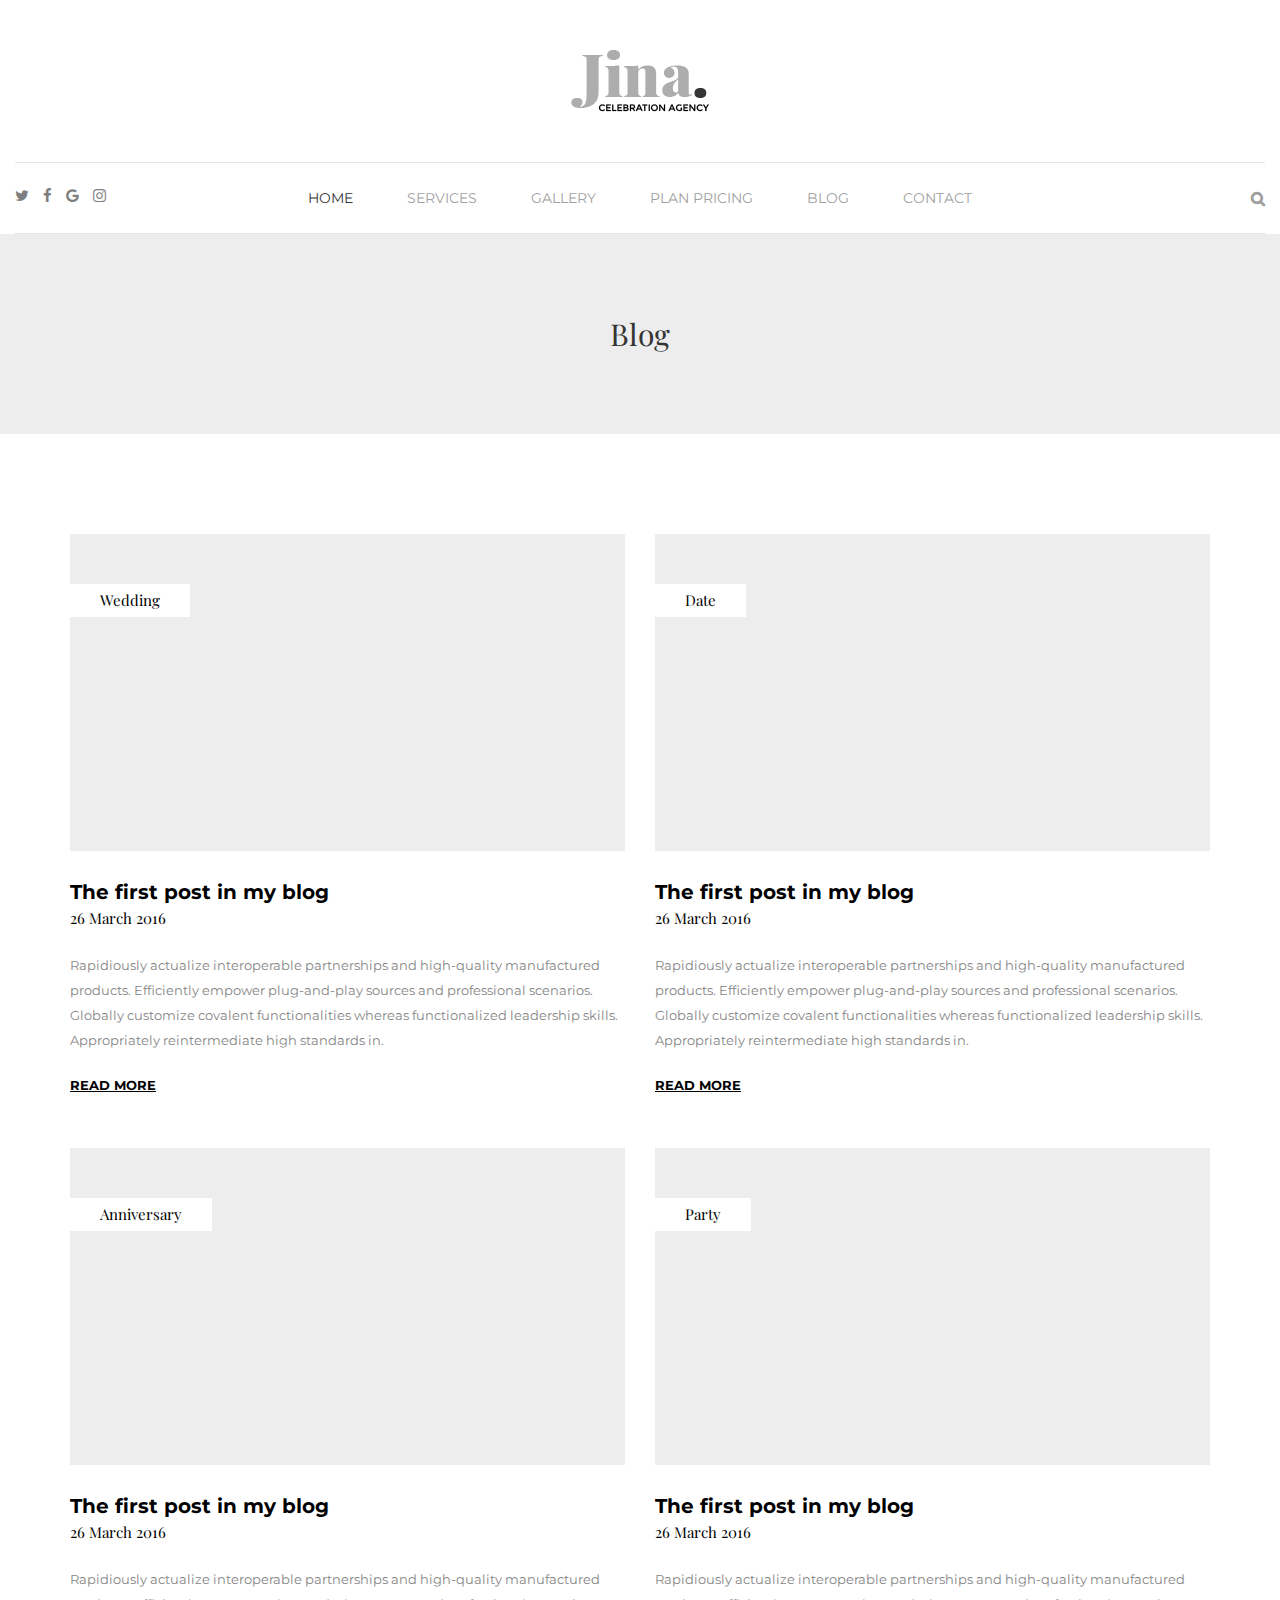
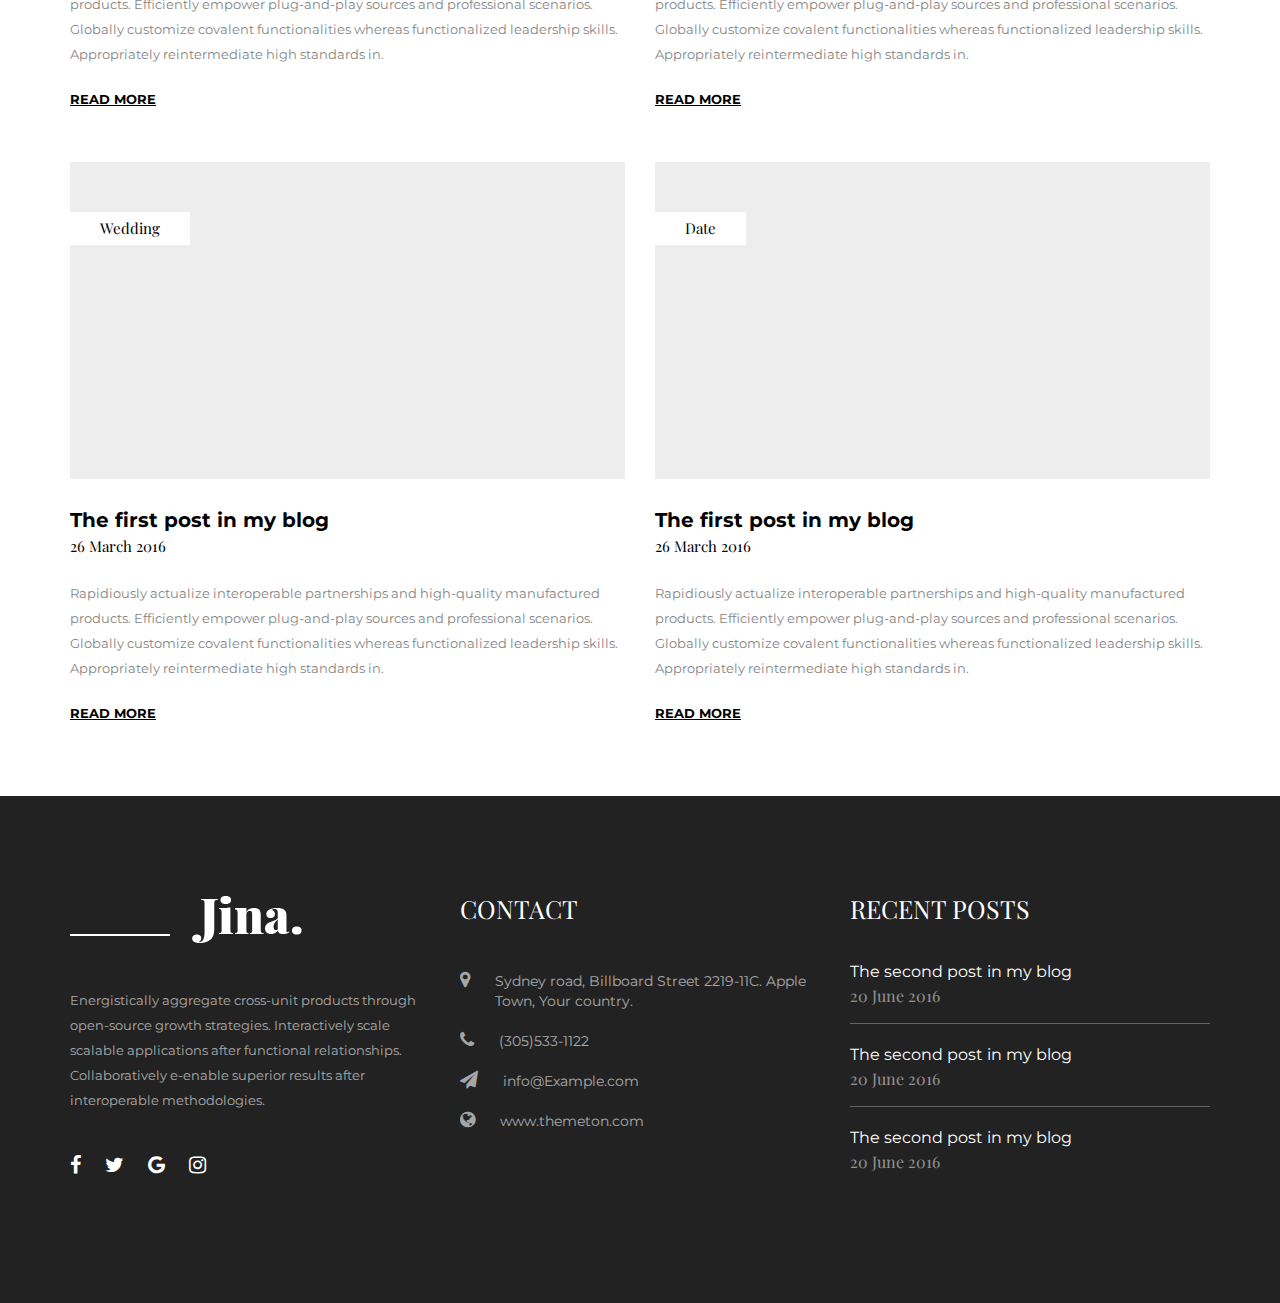
<file: Jina_HTML_v1.1/Main Template/blog.html>
<!DOCTYPE html>
<html lang="en">
  <head>
    <meta charset="utf-8">
    <meta http-equiv="X-UA-Compatible" content="IE=edge">
    <meta name="viewport" content="width=device-width, initial-scale=1">
    <!-- The above 3 meta tags *must* come first in the head; any other head content must come *after* these tags -->

	<title>Jina - Celebration Organizing Agency HTML5 Template</title>

	<!-- bootstrap -->
	<link rel="stylesheet" href="css/bootstrap.min.css">
	<!-- owl carousel -->
	<link rel="stylesheet" href="css/owl.carousel.css">
	<!-- owl carousel -->
	<link rel="stylesheet" href="css/magnific-popup.css">
	<!-- font awesome -->
	<link rel="stylesheet" href="css/font-awesome.min.css">
	
	
	<!-- Revolution slider -->
	<link href="assets/revolution/css/settings.css" rel="stylesheet" type="text/css">
	<link href="assets/revolution/css/layers.css" rel="stylesheet" type="text/css">
	<link href="assets/revolution/css/navigation.css" rel="stylesheet" type="text/css">


	<!-- stylesheet -->
	<link rel="stylesheet" href="css/main.css">

	<!-- fonts -->
	<link href="https://fonts.googleapis.com/css?family=Montserrat:400,700%7CPlayfair+Display:400,400i,700,700i" rel="stylesheet">

	<!-- Favicon -->
	<link rel="icon" href="images/favicon.ico">
	<link rel="apple-touch-icon" href="images/apple-touch-icon.png">
	<link rel="apple-touch-icon" sizes="72x72" href="images/apple-touch-icon-72x72.png">
	<link rel="apple-touch-icon" sizes="114x114" href="images/apple-touch-icon-114x114.png">

	<!-- HTML5 shim and Respond.js for IE8 support of HTML5 elements and media queries -->
	<!-- WARNING: Respond.js doesn't work if you view the page via file:// -->
	<!--[if lt IE 9]>
	<script src="assets/js/html5shiv.min.js"></script>
	<script src="assets/js/respond.min.js"></script>
	<![endif]-->
</head>
<body>
	<!-- HEADER START -->
	<header id="header" class="header res-padd-lr90">
		<div class="logo m-tb50">
			<a href="index.html" class="">
				<img src="images/logo.png" alt="logo">
			</a>
		</div>
		<div class="container-fluid">
			<div class="row">
				<div class="col-md-2 col-sm-12">
					<div class="social-icons">
						<a href="#"><i class="fa fa-twitter"></i></a>
						<a href="#"><i class="fa fa-facebook"></i></a>
						<a href="#"><i class="fa fa-google"></i></a>
						<a href="#"><i class="fa fa-instagram"></i></a>
					</div>
				</div>
				<div class="col-md-8 col-sm-12">
					<nav class="navbar navbar-default">
						<!-- Brand and toggle get grouped for better mobile display -->
						<div class="navbar-header">
						  <button type="button" class="navbar-toggle collapsed" data-toggle="collapse" data-target="#bs-example-navbar-collapse-1" aria-expanded="false">
						    <span class="sr-only">Toggle navigation</span>
						    <span class="icon-bar"></span>
						    <span class="icon-bar"></span>
						    <span class="icon-bar"></span>
						  </button>
						 <a class="navbar-brand" href="index.html">Menu</a>
						</div>

						<!-- Collect the nav links, forms, and other content for toggling -->
						<div class="collapse navbar-collapse" id="bs-example-navbar-collapse-1">
							<ul class="nav navbar-nav">
							    <li class="active"><a href="index.html">HOME</a></li>
							    <li><a href="service.html">SERVICES</a>
							    </li>
							    <li class="has-sub-menu"><a href="gallery.html">GALLERY</a>
									<ul class="sub-menu">
							    		<li><a href="gallery-2-grid.html">GALLERY 2 COLUMN</a></li>
							    		<li><a href="gallery-3-grid.html">GALLERY 3 COLUMN</a></li>
							    	</ul>
							    </li>
							    <li><a href="#">PLAN PRICING</a></li>
							    <li class="has-sub-menu"><a href="blog.html">BLOG</a>
									<ul class="sub-menu">
										<li><a href="blog-2.html">BLOG 2 COLUMN</a></li>
										<li><a href="single.html">BLOG DETAILS</a></li>
									</ul>
							    </li>
							    <li><a href="contact.html">CONTACT</a></li>
						    </ul>
						</div><!-- /.navbar-collapse -->
					</nav>
				</div>
				<div class="col-md-2  col-sm-12">
					<form id="search-form" action="#" method="post">
		                <div id="input"><input type="text" name="search-terms" id="search-terms" placeholder="Enter search terms..."></div>
		            	<div id="label"><label for="search-terms" id="search-label"></label></div>
		            </form>
				</div>
			</div>
		</div>
	</header>
	<!-- HEADER END -->

	<!-- PAGE TITLE START -->
	<div class="page-title">
		<h2>Blog</h2>
	</div>
	<!-- PAGE TITLE END -->

	<!-- BLOG START -->
	<div id="blog" class="blog-section m-tb100x20">
		<div class="container">
			<div class="row">
				<div class="col-md-6 col-sm-12">
					<article class="post-single">
						<div class="thumb">
							<img src="images/blog/01.jpg" alt="blog">
							<div class="tag">Wedding</div>
						</div>
						<div class="post-meta">
							<h2 class="post-title"><a href="#">The first post in my blog</a></h2>
							<span class="date">26 March 2016</span>
						</div>
						<p>
							Rapidiously actualize interoperable partnerships and high-quality manufactured products. Efficiently empower plug-and-play sources and professional scenarios. Globally customize covalent functionalities whereas functionalized leadership skills. Appropriately reintermediate high standards in.
						</p>
						<a href="#" class="read-more">READ MORE</a>
					</article> <!-- /.post-single -->
				</div>
				<div class="col-md-6 col-sm-12">
					<article class="post-single">
						<div class="thumb">
							<img src="images/blog/02.jpg" alt="blog">
							<div class="tag">Date</div>
						</div>
						<div class="post-meta">
							<h2 class="post-title"><a href="#">The first post in my blog</a></h2>
							<span class="date">26 March 2016</span>
						</div>
						<p>
							Rapidiously actualize interoperable partnerships and high-quality manufactured products. Efficiently empower plug-and-play sources and professional scenarios. Globally customize covalent functionalities whereas functionalized leadership skills. Appropriately reintermediate high standards in.
						</p>
						<a href="#" class="read-more">READ MORE</a>
					</article> <!-- /.post-single -->
				</div>
				<div class="col-md-6 col-sm-12">
					<article class="post-single">
						<div class="thumb">
							<img src="images/blog/03.jpg" alt="blog">
							<div class="tag">Anniversary</div>
						</div>
						<div class="post-meta">
							<h2 class="post-title"><a href="#">The first post in my blog</a></h2>
							<span class="date">26 March 2016</span>
						</div>
						<p>
							Rapidiously actualize interoperable partnerships and high-quality manufactured products. Efficiently empower plug-and-play sources and professional scenarios. Globally customize covalent functionalities whereas functionalized leadership skills. Appropriately reintermediate high standards in.
						</p>
						<a href="#" class="read-more">READ MORE</a>
					</article>  <!-- /.post-single -->
				</div>
				<div class="col-md-6 col-sm-12">
					<article class="post-single">
						<div class="thumb">
							<img src="images/blog/04.jpg" alt="blog">
							<div class="tag">Party</div>
						</div>
						<div class="post-meta">
							<h2 class="post-title"><a href="#">The first post in my blog</a></h2>
							<span class="date">26 March 2016</span>
						</div>
						<p>
							Rapidiously actualize interoperable partnerships and high-quality manufactured products. Efficiently empower plug-and-play sources and professional scenarios. Globally customize covalent functionalities whereas functionalized leadership skills. Appropriately reintermediate high standards in.
						</p>
						<a href="#" class="read-more">READ MORE</a>
					</article> <!-- /.post-single -->
				</div>
				<div class="col-md-6 col-sm-12">
					<article class="post-single">
						<div class="thumb">
							<img src="images/blog/05.jpg" alt="blog">
							<div class="tag">Wedding</div>
						</div>
						<div class="post-meta">
							<h2 class="post-title"><a href="#">The first post in my blog</a></h2>
							<span class="date">26 March 2016</span>
						</div>
						<p>
							Rapidiously actualize interoperable partnerships and high-quality manufactured products. Efficiently empower plug-and-play sources and professional scenarios. Globally customize covalent functionalities whereas functionalized leadership skills. Appropriately reintermediate high standards in.
						</p>
						<a href="#" class="read-more">READ MORE</a>
					</article> <!-- /.post-single -->
				</div>
				<div class="col-md-6 col-sm-12">
					<article class="post-single">
						<div class="thumb">
							<img src="images/blog/06.jpg" alt="blog">
							<div class="tag">Date</div>
						</div>
						<div class="post-meta">
							<h2 class="post-title"><a href="#">The first post in my blog</a></h2>
							<span class="date">26 March 2016</span>
						</div>
						<p>
							Rapidiously actualize interoperable partnerships and high-quality manufactured products. Efficiently empower plug-and-play sources and professional scenarios. Globally customize covalent functionalities whereas functionalized leadership skills. Appropriately reintermediate high standards in.
						</p>
						<a href="#" class="read-more">READ MORE</a>
					</article> <!-- /.post-single -->
				</div>

			</div>
		</div>
	</div>
	<!-- BLOG END -->



	<!-- FOOTER START -->
	<footer id="footer" class="footer-section p-tb10050">
		<div class="container">
			<div class="row">
				<div class="col-md-4">
					<div class="widget widget_about">
						<div class="widget-logo">
							<img src="images/footer-logo.png" alt="footer">
						</div>
						<p>
							Energistically aggregate cross-unit products through open-source growth strategies. Interactively scale scalable applications after functional relationships. Collaboratively e-enable superior results after interoperable methodologies.
						</p>
						<div class="social m-t40">
							<a href="#"><i class="fa fa-facebook"></i></a>	
							<a href="#"><i class="fa fa-twitter"></i></a>	
							<a href="#"><i class="fa fa-google"></i></a>	
							<a href="#"><i class="fa fa-instagram"></i></a>
						</div>
					</div> <!-- /.widget_about -->
				</div>
				<div class="col-md-4">
					<div class="widget widget_contact">
						<h2 class="widget-title">Contact</h2>
						<ul class="list-unstyled">
							<li>
								<div class="media-left">
									<i class="fa fa-map-marker"></i>
								</div>
								<div class="media-body">
									Sydney road, Billboard Street 2219-11C. Apple Town, Your country.
								</div>
							</li>
							<li>
								<div class="media-left">
									<i class="fa fa-phone"></i>
								</div>
								<div class="media-body">
									(305)533-1122
								</div>
							</li>
							<li>
								<div class="media-left">
									<i class="fa fa-send"></i>
								</div>
								<div class="media-body">
									<a href="mailto:info@Example.com"  target="_top">
									info@Example.com
									</a>
								</div>
							</li>
							<li>
								<div class="media-left">
									<i class="fa fa-globe"></i>
								</div>
								<div class="media-body">
									www.themeton.com
								</div>
							</li>
						</ul>
					</div> <!-- /.widget_contact -->
				</div>
				<div class="col-md-4">
					<div class="widget widget_recent_entries">		
						<h2 class="widget-title">Recent Posts</h2>		
						<ul>
							<li>
								<a href="#">The second post in my blog</a>
								<span>20 June 2016</span>
							</li>	
							<li>
								<a href="#">The second post in my blog</a>
								<span>20 June 2016</span>
							</li>	
							<li>
								<a href="#">The second post in my blog</a>
								<span>20 June 2016</span>
							</li>
						</ul>
					</div> <!-- /.widget_recent_entries -->
				</div>
			</div>
		</div>
	</footer>
	<!-- FOOTER END -->

	<!-- js files -->
	<script src="js/jquery-3.0.0.min.js"></script>
	<script src="js/bootstrap.min.js"></script>
	<script src="js/jquery.magnific-popup.min.js"></script>
	<script src="js/owl.carousel.min.js"></script>
	<script src="js/jquery.waypoints.min.js"></script>
	<script src="js/jquery.counterup.min.js"></script>
	<script src="js/swiper.min.js"></script>
	<script src="js/masonry.pkgd.min.js"></script>
	<script src="js/isotope.pkgd.min.js"></script>
	
	<!-- REVOLUTION JS FILES -->
	<script src="assets/revolution/js/jquery.themepunch.tools.min.js"></script>
	<script src="assets/revolution/js/jquery.themepunch.revolution.js"></script>
	<script type="text/javascript" src="assets/revolution/js/extensions/revolution.extension.slideanims.min.js"></script>
	<script type="text/javascript" src="assets/revolution/js/extensions/revolution.extension.layeranimation.min.js"></script>
	<script type="text/javascript" src="assets/revolution/js/extensions/revolution.extension.navigation.min.js"></script>
	<script type="text/javascript" src="assets/revolution/js/extensions/revolution.extension.video.min.js"></script>
	<script type="text/javascript" src="assets/revolution/js/extensions/revolution.extension.actions.min.js"></script>
	<script type="text/javascript" src="assets/revolution/js/extensions/revolution.extension.kenburn.min.js"></script>
	<script type="text/javascript" src="assets/revolution/js/extensions/revolution.extension.migration.min.js"></script>
	<script type="text/javascript" src="assets/revolution/js/extensions/revolution.extension.parallax.min.js"></script>
	<script type="text/javascript" src="assets/revolution/js/extensions/revolution.extension.carousel.min.js"></script>


	<!-- custom js -->
	<script src="js/custom.js"></script>
	
</body>
</html>
</file>
<file: Jina_HTML_v1.1/Documentation/assets/css/documenter_style.css>
/*!
 * Documenter 2.0
 * http://rxa.li/documenter
 *
 * Copyright 2011, Xaver Birsak
 * http://revaxarts.com
 *
 */
html,body,div,span,applet,object,iframe,h1,h2,h3,h4,h5,h6,p,blockquote,a,abbr,acronym,address,big,cite,code,del,dfn,em,font,img,ins,kbd,q,s,samp,small,strike,strong,sub,sup,tt,var,dl,dt,dd,ol,ul,li,fieldset,form,label,legend,table,caption,tbody,tfoot,thead,tr,th,td{
	margin:0;
	padding:0;
	border:0;
	outline:0;
	font-weight:inherit;
	font-style:inherit;
	font-size:100%;
	font-family:inherit;
	vertical-align:baseline;
}
html { 
	font-size:101%;
	font-family:Arial,verdana,arial,sans-serif;
	font-size:12px;
	-webkit-text-size-adjust:none;
	color:#6F6F6F;
	background-color:#efefef;
}
body{
	min-height:100%;
	height:auto;
	width:100%;
}
footer, header, section {
	display:block;
}
a{ color:#6F6F6F; text-decoration:none; cursor:pointer; }
a:hover { text-decoration:underline }
p, ul, ol{
	margin:18px 0;
	line-height:1.5em;
}
li{
	list-style:none;
}
li.placeholder{
	height:70px;
	width:100%;
	font-size:16px;
}
hr { 
	display:block;
	height:0px;
	line-height:0px;
	border:0;
	border-top:1px solid #ddd;
	border-bottom:1px solid #aaa;
	margin:16px 0;
	padding:0;
	clear:both;
	float:none;
}
hr.notop{
	margin-top:0;
}
strong{
	font-weight:700;
}
#documenter_buttons{
	position:absolute;
	right:10px;
	margin-top:-30px;
}
.btn{
	cursor:pointer;
	width:auto;
	padding:7px 7px 8px;
	border-radius:3px;
	border:1px solid #ccc;
}
.btn:hover{
	border:1px solid #B1B4B0;
	box-shadow:0px 2px 2px rgba(0,0,0,0.1);
	-moz-box-shadow:0px 2px 2px rgba(0,0,0,0.1);
	-webkit-box-shadow:0px 2px 2px rgba(0,0,0,0.1);
	text-decoration:none;
}
.btn:active{
	border:1px solid #B1B4B0;
	box-shadow:inset 0px 2px 2px rgba(0,0,0,0.1);
	-moz-box-shadow:inset 0px 2px 2px rgba(0,0,0,0.1);
	-webkit-box-shadow:inset 0px 2px 2px rgba(0,0,0,0.1);
	background-color:#eee;
}

#documenter_content{
	position:absolute;
	right:18px;
	left:218px;
	padding-left:10px;
	padding-bottom:800px;
	min-height:100%;
	height:auto;
	z-index:1;
}
#documenter_sidebar{
	-moz-box-shadow:0 0 6px rgba(3,3,3,0.6);
	-webkit-box-shadow:0 0 6px rgba(3,3,3,0.6);
	box-shadow:0 0 6px rgba(3,3,3,0.6);
	position:fixed;
	left:0;
	width:200px;
	height:100%;
	min-height:100%;
	z-index:100;
}
#documenter_sidebar a{
	position:relative;
	z-index:100;
}
img{
	border:0;
}
#documenter_copyright{
	position:absolute;
	bottom:10px;
	font-size:10px;
	right:15px;
	width:200px;
	text-align:right;
	z-index:1
}
noscript{
	display:block;
	position:absolute;
	top:238px;
	margin:0 auto;
	width:800px;
	bottom:0;
	z-index:20;
}
noscript p{
	width:800px;
	font-size:20px;
	padding-top:20px;
	margin:0 auto;
	color:#4D4D4D;
}
.small{
	font-size:10px;
	letter-spacing:0;
}

/*----------------------------------------------------------------------*/
/* Sidebar
/*----------------------------------------------------------------------*/

#documenter_sidebar #documenter_logo{
	display:block;
	height:20%;
	max-height:200px;
	min-height:70px;
	width:200px;
	background-position:center center;
	background-repeat:no-repeat;
}
#documenter_sidebar ul{
	font-size:12px;
	font-weight:700;
	min-height:150px;
	height:75%;
	overflow:auto;
}

#documenter_sidebar ul li{
	text-align:right;
	padding:0;
}
#documenter_sidebar ul a{
	display:block;
	border-top:1px solid #ddd;
	border-bottom:1px solid #aaa;
	padding:6px 15px 7px 0;
	text-align:right;
}
#documenter_sidebar ul a:hover,#documenter_sidebar ul a.current{
	-webkit-text-shadow:none;
	-moz-text-shadow:none;
	text-shadow:none;
	text-decoration:none;
}
#documenter_sidebar ul li ul{
	border-top:0;
	font-size:10px;
	min-height:10px;
	height:auto;
	overflow:auto;
	margin:0;
	display:none;
}
#documenter_sidebar ul li ul li a{
	display:block;
	padding:4px 15px 5px 0;
	text-align:right;
}

/*----------------------------------------------------------------------*/
/* Content
/*----------------------------------------------------------------------*/

#documenter_cover{
	position:relative;
	height:800px;
	padding-top:200px !important;
}
#documenter_cover li{
	list-style:none !important;
	margin-left:0 !important;
}
#documenter_cover p{
	width:500px;
}
#documenter_content section{
	padding-top:70px;
}
#documenter_content h1{
	font-size:30px;
	font-weight:700;
}
#documenter_content h2{
	font-size:20px;
	margin-bottom:18px;
	font-weight:100;
}
#documenter_content h3{
	font-size:26px;
	margin:18px 0 0;
	font-weight:100;
}
#documenter_content h4{
	font-size:20px;
	margin:18px 0;
	font-weight:100;
}
#documenter_content h5{
	font-size:16px;
	margin:18px 0;
	font-weight:100;
}
#documenter_content h6{
	font-size:14px;
	margin:18px 0;
	font-weight:100;
}
#documenter_content p{
	margin:18px 0;
}
#documenter_content ol li{
	list-style:decimal;
	margin-left:36px;
}
#documenter_content ul li{
	list-style:square;
	margin-left:36px;
}
#documenter_content dl{
}
#documenter_content dl dt{
	padding-top:12px;
	font-weight:700;
	font-size:14px;
}
#documenter_content dl dd{
	padding-top:3px;
	margin-left:18px;
}
#documenter_content table{
	border-collapse:collapse;
}
#documenter_content table th{
	font-weight:700;
}
#documenter_content table th, #documenter_content table td{
	padding:3px;
	text-align:left;
}
#documenter_content code{
	font-family:"Courier New", Courier, monospace;
	font-size:12px;
}
#documenter_content .warning{
	padding:10px 10px 10px 30px;
	border:1px solid #D5D458;
	background-color:#F0FEB1;
	background-image:url(img/warning.png);
	background-repeat:no-repeat;
	background-position: 8px 11px;
}
#documenter_content .info{
	padding:10px 10px 10px 30px;
	border:1px solid #6AB3FF;
	background-color:#A3D0FF;
	background-image:url(img/info.png);
	background-repeat:no-repeat;
	background-position: 8px 11px;
}
#documenter_content div.alert {
  padding: 8px 35px 8px 14px;
  text-shadow: 0 1px 0 rgba(255, 255, 255, 0.5);
  background-color: #fcf8e3;
  border: 1px solid #fbeed5;
  -webkit-border-radius: 4px;
  -moz-border-radius: 4px;
  border-radius: 4px;
}
#documenter_content div.alert-success,#documenter_content  div.alert-success div.alert-heading {
  color: #468847;
}
#documenter_content div.alert-danger,#documenter_content  div.alert-error {
  background-color: #f2dede;
  border-color: #eed3d7;
}
#documenter_content div.alert-danger,
#documenter_content div.alert-error,
#documenter_content div.alert-danger div.alert-heading,
#documenter_content div.alert-error div.alert-heading {
  color: #b94a48;
}
#documenter_content div.alert-info {
  background-color: #d9edf7;
  border-color: #bce8f1;
}
#documenter_content div.alert-info,#documenter_content  div.alert-info div.alert-heading {
  color: #3a87ad;
}
#documenter_content div.alert-block {
  padding-top: 14px;
  padding-bottom: 14px;
}
#documenter_content div.alert-block > p,#documenter_content  div.alert-block > ul {
  margin-bottom: 0;
}
#documenter_content div.alert-block p + p {
  margin-top: 5px;
}





/*----------------------------------------------------------------------*/
/* Print Styles
/*----------------------------------------------------------------------*/

@media print {
	 * { background: transparent !important; color: black !important; text-shadow: none !important; filter:none !important;
	-ms-filter: none !important; } /* Black prints faster: sanbeiji.com/archives/953 */
	a, a:visited { color: #444 !important; text-decoration: underline; }
	a[href]:after { content: " (" attr(href) ")"; }
	abbr[title]:after { content: " (" attr(title) ")"; }
	.ir a:after, a[href^="javascript:"]:after, a[href^="#"]:after { content: ""; }  /* Don't show links for images, or javascript/internal links */
	pre, blockquote { border: 1px solid #999; page-break-inside: avoid; }
	thead { display: table-header-group; } /* css-discuss.incutio.com/wiki/Printing_Tables */
	tr, img { page-break-inside: avoid; }
	@page { margin: 0.5cm; }
	p, h2, h3 { orphans: 3; widows: 3; }
	h2, h3{ page-break-after: avoid; }
	hr { border-top:1px solid #000 !important;border-bottom:0 !important; }
	
	#documenter_sidebar{
		-moz-box-shadow:none;
		-webkit-box-shadow:none;
		box-shadow:none;
		position:absolute;
		left:10px;
		top:0;
		width:100%;
		margin-top:500px;
	}
	#documenter_sidebar ul:before { content: "Table of Contents"; }
	
	#documenter_sidebar ul{
		border:0 !important;
	}
	#documenter_sidebar ul li{
		border:0 !important;
		text-align:left;
	}
	#documenter_sidebar ul li a{
		border:0 !important;
		text-align:left;
		padding:4px;
	}
	#documenter_sidebar ul li a:hover{
		border:0 !important;
	}
	#documenter_sidebar #documenter_logo{
		display:none;
	}
	#documenter_sidebar #documenter_copyright{
		display:none;
	}
	#documenter_content{
		left:10px;
	}
	#documenter_cover{
		margin-bottom:300px;
	}
	#documenter_content .warning{
		background-image:url(img/warning.png) !important;
		background-repeat:no-repeat !important;
		background-position: 8px 11px !important;
	}
	#documenter_content .info{
		background-image:url(img/info.png) !important;
		background-repeat:no-repeat !important;
		background-position: 8px 11px !important;
	}
}
</file>
<file: Jina_HTML_v1.1/Documentation/assets/js/google-code-prettify/prettify.css>
.com { color: #93a1a1; }
.lit { color: #195f91; }
.pun, .opn, .clo { color: #93a1a1; }
.fun { color: #dc322f; }
.str, .atv { color: #D14; }
.kwd, .linenums .tag { color: #1e347b; }
.typ, .atn, .dec, .var { color: teal; }
.pln { color: #48484c; }

.prettyprint {
  padding: 8px;
  background-color: #f7f7f9;
  border: 1px solid #e1e1e8;
}
.prettyprint.linenums {
  -webkit-box-shadow: inset 40px 0 0 #fbfbfc, inset 41px 0 0 #ececf0;
     -moz-box-shadow: inset 40px 0 0 #fbfbfc, inset 41px 0 0 #ececf0;
          box-shadow: inset 40px 0 0 #fbfbfc, inset 41px 0 0 #ececf0;
}

/* Specify class=linenums on a pre to get line numbering */
ol.linenums {
  margin: 0 0 0 33px; /* IE indents via margin-left */
} 
ol.linenums li {
  padding-left: 12px;
  color: #bebec5;
  line-height: 18px;
  text-shadow: 0 1px 0 #fff;
}
</file>
<file: Jina_HTML_v1.1/Main Template/assets/revolution/css/settings.css>
/*-----------------------------------------------------------------------------

-	Revolution Slider 5.0 Default Style Settings -

Screen Stylesheet

version:   	5.0.0
date:      	29/10/15
author:		themepunch
email:     	info@themepunch.com
website:   	http://www.themepunch.com
-----------------------------------------------------------------------------*/



.rtl {	direction: rtl;}
@font-face {
  font-family: 'revicons';
  src: url('../fonts/revicons/revicons.eot?5510888');
  src: url('../fonts/revicons/revicons.eot?5510888#iefix') format('embedded-opentype'),
       url('../fonts/revicons/revicons.woff?5510888') format('woff'),
       url('../fonts/revicons/revicons.ttf?5510888') format('truetype'),
       url('../fonts/revicons/revicons.svg?5510888#revicons') format('svg');
  font-weight: normal;
  font-style: normal;
}

 [class^="revicon-"]:before, [class*=" revicon-"]:before {
  font-family: "revicons";
  font-style: normal;
  font-weight: normal;
  speak: none;
  display: inline-block;
  text-decoration: inherit;
  width: 1em;
  margin-right: .2em;
  text-align: center; 

  /* For safety - reset parent styles, that can break glyph codes*/
  font-variant: normal;
  text-transform: none;

  /* fix buttons height, for twitter bootstrap */
  line-height: 1em;

  /* Animation center compensation - margins should be symmetric */
  /* remove if not needed */
  margin-left: .2em;

  /* you can be more comfortable with increased icons size */
  /* font-size: 120%; */

  /* Uncomment for 3D effect */
  /* text-shadow: 1px 1px 1px rgba(127, 127, 127, 0.3); */
}

.revicon-search-1:before { content: '\e802'; } /* '' */
.revicon-pencil-1:before { content: '\e831'; } /* '' */
.revicon-picture-1:before { content: '\e803'; } /* '' */
.revicon-cancel:before { content: '\e80a'; } /* '' */
.revicon-info-circled:before { content: '\e80f'; } /* '' */
.revicon-trash:before { content: '\e801'; } /* '' */
.revicon-left-dir:before { content: '\e817'; } /* '' */
.revicon-right-dir:before { content: '\e818'; } /* '' */
.revicon-down-open:before { content: '\e83b'; } /* '' */
.revicon-left-open:before { content: '\e819'; } /* '' */
.revicon-right-open:before { content: '\e81a'; } /* '' */
.revicon-angle-left:before { content: '\e820'; } /* '' */
.revicon-angle-right:before { content: '\e81d'; } /* '' */
.revicon-left-big:before { content: '\e81f'; } /* '' */
.revicon-right-big:before { content: '\e81e'; } /* '' */
.revicon-magic:before { content: '\e807'; } /* '' */
.revicon-picture:before { content: '\e800'; } /* '' */
.revicon-export:before { content: '\e80b'; } /* '' */
.revicon-cog:before { content: '\e832'; } /* '' */
.revicon-login:before { content: '\e833'; } /* '' */
.revicon-logout:before { content: '\e834'; } /* '' */
.revicon-video:before { content: '\e805'; } /* '' */
.revicon-arrow-combo:before { content: '\e827'; } /* '' */
.revicon-left-open-1:before { content: '\e82a'; } /* '' */
.revicon-right-open-1:before { content: '\e82b'; } /* '' */
.revicon-left-open-mini:before { content: '\e822'; } /* '' */
.revicon-right-open-mini:before { content: '\e823'; } /* '' */
.revicon-left-open-big:before { content: '\e824'; } /* '' */
.revicon-right-open-big:before { content: '\e825'; } /* '' */
.revicon-left:before { content: '\e836'; } /* '' */
.revicon-right:before { content: '\e826'; } /* '' */
.revicon-ccw:before { content: '\e808'; } /* '' */
.revicon-arrows-ccw:before { content: '\e806'; } /* '' */
.revicon-palette:before { content: '\e829'; } /* '' */
.revicon-list-add:before { content: '\e80c'; } /* '' */
.revicon-doc:before { content: '\e809'; } /* '' */
.revicon-left-open-outline:before { content: '\e82e'; } /* '' */
.revicon-left-open-2:before { content: '\e82c'; } /* '' */
.revicon-right-open-outline:before { content: '\e82f'; } /* '' */
.revicon-right-open-2:before { content: '\e82d'; } /* '' */
.revicon-equalizer:before { content: '\e83a'; } /* '' */
.revicon-layers-alt:before { content: '\e804'; } /* '' */
.revicon-popup:before { content: '\e828'; } /* '' */

							

/******************************
	-	BASIC STYLES		-
******************************/

.rev_slider_wrapper{
	position:relative;
	z-index: 0;
}


.rev_slider{
	position:relative;
	overflow:visible;
}

.tp-overflow-hidden { overflow:hidden;}

.tp-simpleresponsive img,
.rev_slider img{
	max-width:none !important;
	-moz-transition: none;
	-webkit-transition: none;
	-o-transition: none;
	transition: none;
	margin:0px;
	padding:0px;
	border-width:0px;
	border:none;
}

.rev_slider .no-slides-text{
	font-weight:bold;
	text-align:center;
	padding-top:80px;
}

.rev_slider >ul,
.rev_slider_wrapper >ul,
.tp-revslider-mainul >li,
.rev_slider >ul >li,
.rev_slider >ul >li:before,
.tp-revslider-mainul >li:before,
.tp-simpleresponsive >ul,
.tp-simpleresponsive >ul >li,
.tp-simpleresponsive >ul >li:before,
.tp-revslider-mainul >li,
.tp-simpleresponsive >ul >li{
	list-style:none !important;
	position:absolute;	
	margin:0px !important;
	padding:0px !important;
	overflow-x: visible;
	overflow-y: visible;
	list-style-type: none !important;
	background-image:none;
	background-position:0px 0px;
	text-indent: 0em;
	top:0px;left:0px;
}


.tp-revslider-mainul >li,
.rev_slider >ul >li,
.rev_slider >ul >li:before,
.tp-revslider-mainul >li:before,
.tp-simpleresponsive >ul >li,
.tp-simpleresponsive >ul >li:before,
.tp-revslider-mainul >li,
.tp-simpleresponsive >ul >li { 
	visibility:hidden; 
}

.tp-revslider-slidesli,
.tp-revslider-mainul	{	
	padding:0 !important; 
	margin:0 !important; 
	list-style:none !important;
}

.rev_slider li.tp-revslider-slidesli {
    position: absolute !important;
}


.tp-caption .rs-untoggled-content { display:block;}
.tp-caption .rs-toggled-content { display:none;}

.rs-toggle-content-active.tp-caption .rs-toggled-content { display:block;}
.rs-toggle-content-active.tp-caption .rs-untoggled-content { display:none;}

.rev_slider .tp-caption,
.rev_slider .caption 	{ 
	position:relative;  
	visibility:hidden; 
	white-space: nowrap;
	display: block;
}


.rev_slider .tp-mask-wrap .tp-caption,
.rev_slider .tp-mask-wrap *:last-child,
.wpb_text_column .rev_slider .tp-mask-wrap .tp-caption,
.wpb_text_column .rev_slider .tp-mask-wrap *:last-child{
	margin-bottom:0;

}

.tp-svg-layer svg {	width:100%; height:100%;position: relative;vertical-align: top}

	
/* CAROUSEL FUNCTIONS */
.tp-carousel-wrapper {
	cursor:url(openhand.cur), move;
}
.tp-carousel-wrapper.dragged {
	cursor:url(closedhand.cur), move;
}

/* ADDED FOR SLIDELINK MANAGEMENT */
.tp-caption {
	z-index:1
}

.tp_inner_padding {	
	box-sizing:border-box;	
	-webkit-box-sizing:border-box;
	-moz-box-sizing:border-box;
	max-height:none !important;	
}


.tp-caption {	
	-moz-user-select: none;
	-khtml-user-select: none;
	-webkit-user-select: none;
	-o-user-select: none;	
	position:absolute;
	-webkit-font-smoothing: antialiased !important;
}

.tp-caption.tp-layer-selectable {
	-moz-user-select: all;
	-khtml-user-select: all;
	-webkit-user-select: all;
	-o-user-select: all;	
}

.tp-forcenotvisible,
.tp-hide-revslider,
.tp-caption.tp-hidden-caption {	
	visibility:hidden !important; 
	display:none !important
}

.rev_slider embed,
.rev_slider iframe,
.rev_slider object,
.rev_slider audio,
.rev_slider video {
	max-width: none !important
}






/**********************************************
	-	FULLSCREEN AND FULLWIDHT CONTAINERS	-
**********************************************/
.rev_slider_wrapper	{	width:100%;}

.fullscreen-container {	
	position:relative;
	padding:0;
}


.fullwidthbanner-container{
	position:relative;
	padding:0;
	overflow:hidden;
}

.fullwidthbanner-container .fullwidthabanner{
	width:100%;
	position:relative;
}



/*********************************
	-	SPECIAL TP CAPTIONS -
**********************************/

.tp-static-layers				{	
	position:absolute; z-index:101; top:0px;left:0px;
	/*pointer-events:none;*/

}


.tp-caption .frontcorner		{
	width: 0;
	height: 0;
	border-left: 40px solid transparent;
	border-right: 0px solid transparent;
	border-top: 40px solid #00A8FF;
	position: absolute;left:-40px;top:0px;
}

.tp-caption .backcorner		{
	width: 0;
	height: 0;
	border-left: 0px solid transparent;
	border-right: 40px solid transparent;
	border-bottom: 40px solid #00A8FF;
	position: absolute;right:0px;top:0px;
}

.tp-caption .frontcornertop		{
	width: 0;
	height: 0;
	border-left: 40px solid transparent;
	border-right: 0px solid transparent;
	border-bottom: 40px solid #00A8FF;
	position: absolute;left:-40px;top:0px;
}

.tp-caption .backcornertop		{
	width: 0;
	height: 0;
	border-left: 0px solid transparent;
	border-right: 40px solid transparent;
	border-top: 40px solid #00A8FF;
	position: absolute;right:0px;top:0px;
}
									
.tp-layer-inner-rotation {	
	position: relative !important;
}		


/***********************************************
	-	SPECIAL ALTERNATIVE IMAGE SETTINGS	-
***********************************************/

img.tp-slider-alternative-image	{	
	width:100%; height:auto;
}


/******************************
	-	IE8 HACKS	-
*******************************/
.noFilterClass {
	filter:none !important;
}


/********************************
	-	FULLSCREEN VIDEO	-
*********************************/

.rs-background-video-layer 		{	position: absolute;top:0px;left:0px; width:100%;height:100%;visibility: hidden;z-index: 0;}

.tp-caption.coverscreenvideo	{	width:100%;height:100%;top:0px;left:0px;position:absolute;}
.caption.fullscreenvideo,
.tp-caption.fullscreenvideo		{	left:0px; top:0px; position:absolute;width:100%;height:100%}

.caption.fullscreenvideo iframe,
.caption.fullscreenvideo audio,
.caption.fullscreenvideo video,
.tp-caption.fullscreenvideo iframe,
.tp-caption.fullscreenvideo iframe audio,
.tp-caption.fullscreenvideo iframe video	{ width:100% !important; height:100% !important; display: none}

.fullcoveredvideo audio,
.fullscreenvideo audio
.fullcoveredvideo video,
.fullscreenvideo video				{	background: #000}

.fullcoveredvideo .tp-poster		{	background-position: center center;background-size: cover;width:100%;height:100%;top:0px;left:0px}


.videoisplaying .html5vid .tp-poster	{	display: none}

.tp-video-play-button					{	
	background:#000;
	background:rgba(0,0,0,0.3);										
	border-radius:5px;-moz-border-radius:5px;-webkit-border-radius:5px;
	position: absolute;
	top: 50%;
	left: 50%;										
	color: #FFF;
	z-index: 3;
	margin-top: -25px;
	margin-left: -25px;
	line-height: 50px !important;
	text-align: center;
	cursor: pointer;
	width: 50px;
	height:50px;
	box-sizing: border-box;
	-moz-box-sizing: border-box;	
	display: inline-block;	
	vertical-align: top;
	z-index: 4;
	opacity: 0;
	-webkit-transition:opacity 300ms ease-out !important;
	-moz-transition:opacity 300ms ease-out !important;
	-o-transition:opacity 300ms ease-out !important;
	transition:opacity 300ms ease-out !important;				
}

.tp-hiddenaudio,
.tp-audio-html5 .tp-video-play-button { display:none !important;}
.tp-caption .html5vid					{	width:100% !important; height:100% !important;}									
.tp-video-play-button i 				{	width:50px;height:50px; display:inline-block; text-align: center; vertical-align: top; line-height: 50px !important; font-size: 40px !important;}									
.tp-caption:hover .tp-video-play-button	{	opacity: 1;}
.tp-caption .tp-revstop					{	display:none; border-left:5px solid #fff !important; border-right:5px solid #fff !important;margin-top:15px !important;line-height: 20px !important;vertical-align: top; font-size:25px !important;}
.videoisplaying .revicon-right-dir		{	display:none}
.videoisplaying .tp-revstop				{	display:inline-block}

.videoisplaying  .tp-video-play-button			{	display:none}
.tp-caption:hover .tp-video-play-button 		{ 	display:block}

.fullcoveredvideo .tp-video-play-button			{	display:none !important}


.fullscreenvideo .fullscreenvideo audio 		{	object-fit:contain !important;}
.fullscreenvideo .fullscreenvideo video 		{	object-fit:contain !important;}

.fullscreenvideo .fullcoveredvideo audio 		{	object-fit:cover !important;}
.fullscreenvideo .fullcoveredvideo video 		{	object-fit:cover !important;}

.tp-video-controls {
	position: absolute;
	bottom: 0;
	left: 0;
	right: 0;
	padding: 5px;
	opacity: 0;
	-webkit-transition: opacity .3s;
	-moz-transition: opacity .3s;
	-o-transition: opacity .3s;
	-ms-transition: opacity .3s;
	transition: opacity .3s;
	background-image: linear-gradient(to bottom, rgb(0,0,0) 13%, rgb(50,50,50) 100%);
	background-image: -o-linear-gradient(bottom, rgb(0,0,0) 13%, rgb(50,50,50) 100%);
	background-image: -moz-linear-gradient(bottom, rgb(0,0,0) 13%, rgb(50,50,50) 100%);
	background-image: -webkit-linear-gradient(bottom, rgb(0,0,0) 13%, rgb(50,50,50) 100%);
	background-image: -ms-linear-gradient(bottom, rgb(0,0,0) 13%, rgb(50,50,50) 100%);
	background-image: -webkit-gradient(linear,left bottom,left top,color-stop(0.13, rgb(0,0,0)),color-stop(1, rgb(50,50,50)));	
	display:table;max-width:100%; overflow:hidden;box-sizing:border-box;-moz-box-sizing:border-box;-webkit-box-sizing:border-box;
}

.tp-caption:hover .tp-video-controls {	opacity: .9;}

.tp-video-button {
	background: rgba(0,0,0,.5);
	border: 0;
	color: #EEE;
	-webkit-border-radius: 3px;
	-moz-border-radius: 3px;
	-o-border-radius: 3px;
	border-radius: 3px;
	cursor:pointer;
	line-height:12px;
	font-size:12px;
	color:#fff;
	padding:0px;
	margin:0px;
	outline: none;
	}
.tp-video-button:hover 				{	cursor: pointer;}


.tp-video-button-wrap,
.tp-video-seek-bar-wrap,
.tp-video-vol-bar-wrap 				{ 	padding:0px 5px;display:table-cell; vertical-align: middle;}

.tp-video-seek-bar-wrap				{	width:80%}
.tp-video-vol-bar-wrap				{	width:20%}

.tp-volume-bar,
.tp-seek-bar						{	width:100%; cursor: pointer;  outline:none; line-height:12px;margin:0; padding:0;}


.rs-fullvideo-cover					{	width:100%;height:100%;top:0px;left:0px;position: absolute; background:transparent;z-index:5;}


.rs-background-video-layer video::-webkit-media-controls { display:none !important;}
.rs-background-video-layer audio::-webkit-media-controls { display:none !important;}

.tp-audio-html5 .tp-video-controls {	opacity: 1 !important; visibility: visible !important}

/********************************
	-	DOTTED OVERLAYS	-
*********************************/
.tp-dottedoverlay						{	background-repeat:repeat;width:100%;height:100%;position:absolute;top:0px;left:0px;z-index:3}
.tp-dottedoverlay.twoxtwo				{	background:url(../assets/gridtile.png)}
.tp-dottedoverlay.twoxtwowhite			{	background:url(../assets/gridtile_white.png)}
.tp-dottedoverlay.threexthree			{	background:url(../assets/gridtile_3x3.png)}
.tp-dottedoverlay.threexthreewhite		{	background:url(../assets/gridtile_3x3_white.png)}


/******************************
	-	SHADOWS		-
******************************/

.tp-shadowcover	{	width:100%;height:100%;top:0px;left:0px;background: #fff;position: absolute; z-index: -1;}
.tp-shadow1 {
	-webkit-box-shadow: 0 10px 6px -6px rgba(0,0,0,0.8);
	   -moz-box-shadow: 0 10px 6px -6px rgba(0,0,0,0.8);
	        box-shadow: 0 10px 6px -6px rgba(0,0,0,0.8);
}

.tp-shadow2:before, .tp-shadow2:after,
.tp-shadow3:before, .tp-shadow4:after
{
  z-index: -2;
  position: absolute;
  content: "";
  bottom: 10px;
  left: 10px;
  width: 50%;
  top: 85%;
  max-width:300px;
  background: transparent;
  -webkit-box-shadow: 0 15px 10px rgba(0,0,0,0.8);
  -moz-box-shadow: 0 15px 10px rgba(0,0,0,0.8);
  box-shadow: 0 15px 10px rgba(0,0,0,0.8);
  -webkit-transform: rotate(-3deg);
  -moz-transform: rotate(-3deg);
  -o-transform: rotate(-3deg);
  -ms-transform: rotate(-3deg);
  transform: rotate(-3deg);
}

.tp-shadow2:after,
.tp-shadow4:after
{
  -webkit-transform: rotate(3deg);
  -moz-transform: rotate(3deg);
  -o-transform: rotate(3deg);
  -ms-transform: rotate(3deg);
  transform: rotate(3deg);
  right: 10px;
  left: auto;
}

.tp-shadow5
{
  	position:relative;       
    -webkit-box-shadow:0 1px 4px rgba(0, 0, 0, 0.3), 0 0 40px rgba(0, 0, 0, 0.1) inset;
       -moz-box-shadow:0 1px 4px rgba(0, 0, 0, 0.3), 0 0 40px rgba(0, 0, 0, 0.1) inset;
            box-shadow:0 1px 4px rgba(0, 0, 0, 0.3), 0 0 40px rgba(0, 0, 0, 0.1) inset;
}
.tp-shadow5:before, .tp-shadow5:after
{
	content:"";
    position:absolute; 
    z-index:-2;
    -webkit-box-shadow:0 0 25px 0px rgba(0,0,0,0.6);
    -moz-box-shadow:0 0 25px 0px  rgba(0,0,0,0.6);
    box-shadow:0 0 25px 0px  rgba(0,0,0,0.6);
    top:30%;
    bottom:0;
    left:20px;
    right:20px;
    -moz-border-radius:100px / 20px;
    border-radius:100px / 20px;
}

/******************************
	-	BUTTONS	-
*******************************/

.tp-button{
	padding:6px 13px 5px;
	border-radius: 3px;
	-moz-border-radius: 3px;
	-webkit-border-radius: 3px;
	height:30px;
	cursor:pointer;
	color:#fff !important; text-shadow:0px 1px 1px rgba(0, 0, 0, 0.6) !important; font-size:15px; line-height:45px !important;
	font-family: arial, sans-serif; font-weight: bold; letter-spacing: -1px;
	text-decoration:none;
}

.tp-button.big	{	color:#fff; text-shadow:0px 1px 1px rgba(0, 0, 0, 0.6); font-weight:bold; padding:9px 20px; font-size:19px;  line-height:57px !important; }


.purchase:hover,
.tp-button:hover,
.tp-button.big:hover {	background-position:bottom, 15px 11px}

	
/*	BUTTON COLORS	*/

.tp-button.green, .tp-button:hover.green,
.purchase.green, .purchase:hover.green			{ background-color:#21a117; -webkit-box-shadow:  0px 3px 0px 0px #104d0b;        -moz-box-shadow:   0px 3px 0px 0px #104d0b;        box-shadow:   0px 3px 0px 0px #104d0b;  }

.tp-button.blue, .tp-button:hover.blue,
.purchase.blue, .purchase:hover.blue			{ background-color:#1d78cb; -webkit-box-shadow:  0px 3px 0px 0px #0f3e68;        -moz-box-shadow:   0px 3px 0px 0px #0f3e68;        box-shadow:   0px 3px 0px 0px #0f3e68}

.tp-button.red, .tp-button:hover.red,
.purchase.red, .purchase:hover.red				{ background-color:#cb1d1d; -webkit-box-shadow:  0px 3px 0px 0px #7c1212;        -moz-box-shadow:   0px 3px 0px 0px #7c1212;        box-shadow:   0px 3px 0px 0px #7c1212}

.tp-button.orange, .tp-button:hover.orange,
.purchase.orange, .purchase:hover.orange		{ background-color:#ff7700; -webkit-box-shadow:  0px 3px 0px 0px #a34c00;        -moz-box-shadow:   0px 3px 0px 0px #a34c00;        box-shadow:   0px 3px 0px 0px #a34c00}

.tp-button.darkgrey,.tp-button.grey,
.tp-button:hover.darkgrey,.tp-button:hover.grey,
.purchase.darkgrey, .purchase:hover.darkgrey	{ background-color:#555; -webkit-box-shadow:  0px 3px 0px 0px #222;        -moz-box-shadow:   0px 3px 0px 0px #222;        box-shadow:   0px 3px 0px 0px #222}

.tp-button.lightgrey, .tp-button:hover.lightgrey,
.purchase.lightgrey, .purchase:hover.lightgrey	{ background-color:#888; -webkit-box-shadow:  0px 3px 0px 0px #555;        -moz-box-shadow:   0px 3px 0px 0px #555;        box-shadow:   0px 3px 0px 0px #555}



/* TP BUTTONS DESKTOP SIZE */

.rev-btn,
.rev-btn:visited						{ 	outline:none !important; box-shadow:none !important; text-decoration: none !important; line-height: 44px; font-size: 17px; font-weight: 500; padding: 12px 35px; box-sizing:border-box;-moz-box-sizing:border-box;-webkit-box-sizing:border-box;  font-family: "Roboto", sans-serif;  cursor: pointer;}

.rev-btn.rev-uppercase,
.rev-btn.rev-uppercase:visited			{ 	text-transform: uppercase; letter-spacing: 1px; font-size: 15px; font-weight: 900; }

.rev-btn.rev-withicon i					{ 	font-size: 15px; font-weight: normal; position: relative; top: 0px; -webkit-transition: all 0.2s ease-out !important; -moz-transition: all 0.2s ease-out !important; -o-transition: all 0.2s ease-out !important; -ms-transition: all 0.2s ease-out !important; margin-left:10px !important;}

.rev-btn.rev-hiddenicon i				{ 	font-size: 15px; font-weight: normal; position: relative; top: 0px; -webkit-transition: all 0.2s ease-out !important; -moz-transition: all 0.2s ease-out !important; -o-transition: all 0.2s ease-out !important; -ms-transition: all 0.2s ease-out !important; opacity: 0; margin-left:0px !important; width:0px !important;  }
.rev-btn.rev-hiddenicon:hover i			{   opacity: 1 !important; margin-left:10px !important; width:auto !important;}

/* REV BUTTONS MEDIUM */
.rev-btn.rev-medium,
.rev-btn.rev-medium:visited				{	 line-height: 36px; font-size: 14px; padding: 10px 30px; }

.rev-btn.rev-medium.rev-withicon i		{ 	font-size: 14px; top: 0px; }

.rev-btn.rev-medium.rev-hiddenicon i	{ 	font-size: 14px; top: 0px; }


/* REV BUTTONS SMALL */
.rev-btn.rev-small,
.rev-btn.rev-small:visited				{	line-height: 28px; font-size: 12px; padding: 7px 20px; }

.rev-btn.rev-small.rev-withicon i		{	font-size: 12px; top: 0px; }

.rev-btn.rev-small.rev-hiddenicon i		{ 	font-size: 12px; top: 0px; }


/* ROUNDING OPTIONS */
.rev-maxround 							{ 	-webkit-border-radius: 30px; -moz-border-radius: 30px; border-radius: 30px; }
.rev-minround 							{ 	-webkit-border-radius: 3px; -moz-border-radius: 3px; border-radius: 3px; }	


/* BURGER BUTTON */
.rev-burger {
  position: relative;
  width: 60px;
  height: 60px;
  box-sizing: border-box;
  padding: 22px 0 0 14px;
  border-radius: 50%;
  border: 1px solid rgba(51,51,51,0.25);
  tap-highlight-color: transparent;
  cursor: pointer;
}
.rev-burger span {
  display: block;
  width: 30px;
  height: 3px;
  background: #333;
  transition: .7s;
  pointer-events: none;
  transform-style: flat !important;
}
.rev-burger span:nth-child(2) {
  margin: 3px 0;
}

#dialog_addbutton .rev-burger:hover :first-child,
.open .rev-burger :first-child,
.open.rev-burger :first-child {
  transform: translateY(6px) rotate(-45deg);
  -webkit-transform: translateY(6px) rotate(-45deg);
}
#dialog_addbutton .rev-burger:hover :nth-child(2),
.open .rev-burger :nth-child(2),
.open.rev-burger :nth-child(2) {
  transform: rotate(-45deg);
  -webkit-transform: rotate(-45deg);
  opacity: 0;
}
#dialog_addbutton .rev-burger:hover :last-child,
.open .rev-burger :last-child,
.open.rev-burger :last-child {
  transform: translateY(-6px) rotate(-135deg);
  -webkit-transform: translateY(-6px) rotate(-135deg);
}

.rev-burger.revb-white {
  border: 2px solid rgba(255,255,255,0.2);
}
.rev-burger.revb-white span {
  background: #fff;
}
.rev-burger.revb-whitenoborder {
  border: 0;
}
.rev-burger.revb-whitenoborder span {
  background: #fff;
}
.rev-burger.revb-darknoborder {
  border: 0;
}
.rev-burger.revb-darknoborder span {
  background: #333;
}

.rev-burger.revb-whitefull {
  background: #fff;
  border:none;
}

.rev-burger.revb-whitefull span {
	background:#333;
}

.rev-burger.revb-darkfull {
  background: #333;
  border:none;
}

.rev-burger.revb-darkfull span {
	background:#fff;
}


/* SCROLL DOWN BUTTON */
@-webkit-keyframes rev-ani-mouse {
	0% { opacity: 1;top: 29%;}
	15% {opacity: 1;top: 50%;}
	50% { opacity: 0;top: 50%;}
	100% { opacity: 0;top: 29%;}
}
@-moz-keyframes rev-ani-mouse {
	0% {opacity: 1;top: 29%;}
	15% {opacity: 1;top: 50%;}
	50% {opacity: 0;top: 50%;}
	100% {opacity: 0;top: 29%;}
}
@keyframes rev-ani-mouse {
	0% {opacity: 1;top: 29%;}
	15% {opacity: 1;top: 50%;}
	50% {opacity: 0;top: 50%;}
	100% {opacity: 0;top: 29%;}
}
.rev-scroll-btn {
	display: inline-block;
	position: relative;
	left: 0;
	right: 0;
	text-align: center;
	cursor: pointer;
	width:35px;
	height:55px;
	-webkit-box-sizing: border-box;
	-moz-box-sizing: border-box;
	box-sizing: border-box;
	border: 3px solid white;
	border-radius: 23px;
}
.rev-scroll-btn > * {
	display: inline-block;
	line-height: 18px;
	font-size: 13px;
	font-weight: normal;
	color: #7f8c8d;
	color: #ffffff;
	font-family: "proxima-nova", "Helvetica Neue", Helvetica, Arial, sans-serif;
	letter-spacing: 2px;
}
.rev-scroll-btn > *:hover,
.rev-scroll-btn > *:focus,
.rev-scroll-btn > *.active {
	color: #ffffff;
}
.rev-scroll-btn > *:hover,
.rev-scroll-btn > *:focus,
.rev-scroll-btn > *:active,
.rev-scroll-btn > *.active {
	filter: alpha(opacity=80);
}

.rev-scroll-btn.revs-fullwhite  {
	background:#fff;
}

.rev-scroll-btn.revs-fullwhite span {
	background: #333;	
}

.rev-scroll-btn.revs-fulldark  {
	background:#333;
	border:none;
}

.rev-scroll-btn.revs-fulldark  span {
	background: #fff;	
}

.rev-scroll-btn span {
	position: absolute;
	display: block;
	top: 29%;
	left: 50%;
	width: 8px;
	height: 8px;
	margin: -4px 0 0 -4px;
	background: white;
	border-radius: 50%;
	-webkit-animation: rev-ani-mouse 2.5s linear infinite;
	-moz-animation: rev-ani-mouse 2.5s linear infinite;
	animation: rev-ani-mouse 2.5s linear infinite;
}

.rev-scroll-btn.revs-dark {
	border-color:#333;
}
.rev-scroll-btn.revs-dark span {
	background: #333;	
}

.rev-control-btn {
	position: relative;
	display: inline-block;
	z-index: 5;	
	color: #FFF;  
	font-size: 20px;
	line-height: 60px;
	font-weight: 400;
	font-style: normal;
	font-family: Raleway;	
	text-decoration: none;
	text-align: center;
	background-color: #000;	
	border-radius: 50px;	
	text-shadow: none;
	background-color: rgba(0, 0, 0, 0.50);
	width:60px;
	height:60px;
	box-sizing: border-box;
	cursor: pointer;
}

.rev-cbutton-dark-sr	{	
	border-radius: 3px;		
}

.rev-cbutton-light	{	
	color: #333;  	
	background-color: rgba(255,255,255, 0.75);	
}

.rev-cbutton-light-sr	{		
	color: #333;  	
	border-radius: 3px;		
	background-color: rgba(255,255,255, 0.75);
}


.rev-sbutton {	
	line-height: 37px;	
	width:37px;
	height:37px;	
}

.rev-sbutton-blue	{	
	background-color: #3B5998
}
.rev-sbutton-lightblue	{	
	background-color: #00A0D1;
}
.rev-sbutton-red	{	
	background-color: #DD4B39;
}




/************************************
-	TP BANNER TIMER		-
*************************************/
.tp-bannertimer								{	visibility: hidden; width:100%; height:5px; /*background:url(../assets/timer.png);*/ background: #fff; background: rgba(0,0,0,0.15); position:absolute; z-index:200; top:0px}
.tp-bannertimer.tp-bottom					{	top:auto; bottom:0px !important;height:5px}


/*********************************************
-	BASIC SETTINGS FOR THE BANNER	-
***********************************************/

 .tp-simpleresponsive img {
	-moz-user-select: none;
    -khtml-user-select: none;
    -webkit-user-select: none;
    -o-user-select: none;
}

.tp-caption img {
	background: transparent;
	-ms-filter: "progid:DXImageTransform.Microsoft.gradient(startColorstr=#00FFFFFF,endColorstr=#00FFFFFF)";
	filter: progid:DXImageTransform.Microsoft.gradient(startColorstr=#00FFFFFF,endColorstr=#00FFFFFF);
	zoom: 1;
}



/*  CAPTION SLIDELINK   **/
.caption.slidelink a div,
.tp-caption.slidelink a div {	width:3000px; height:1500px;  background:url(../assets/coloredbg.png) repeat}
.tp-caption.slidelink a span{	background:url(../assets/coloredbg.png) repeat}
.tp-shape {	width:100%;height:100%;}



/*********************************************
-	WOOCOMMERCE STYLES	-
***********************************************/

.tp-caption .rs-starring				{	display: inline-block}
.tp-caption .rs-starring .star-rating	{	float: none;}

.tp-caption .rs-starring .star-rating {
	color: #FFC321 !important;
	display: inline-block;
    vertical-align: top;
}

.tp-caption .rs-starring .star-rating, 
.tp-caption .rs-starring-page .star-rating {	
	position: relative;
	height: 1em;
	
	width: 5.4em;
	font-family: star;
}

.tp-caption  .rs-starring .star-rating:before, 
.tp-caption  .rs-starring-page .star-rating:before {
	content: "\73\73\73\73\73";
	color: #E0DADF;
	float: left;
	top: 0;
	left: 0;
	position: absolute;
}

.tp-caption .rs-starring .star-rating span {
	overflow: hidden;
	float: left;
	top: 0;
	left: 0;
	position: absolute;
	padding-top: 1.5em;
	font-size: 1em !important;
}

.tp-caption .rs-starring .star-rating span:before,
.tp-caption .rs-starring .star-rating span:before {
	content: "\53\53\53\53\53";
	top: 0;
	position: absolute;
	left: 0;
}

.tp-caption .rs-starring .star-rating {
	color: #FFC321 !important;
}


.tp-caption .rs-starring .star-rating, 
.tp-caption .rs-starring-page .star-rating {
	
	font-size: 1em !important;
	font-family: star;
}


/******************************
	-	LOADER FORMS	-
********************************/

.tp-loader 	{
	top:50%; left:50%;
	z-index:10000;
	position:absolute;
}

.tp-loader.spinner0 {
	width: 40px;
	height: 40px;
	background-color: #fff;
	background:url(../../../images/loader.gif) no-repeat center center;
	box-shadow: 0px 0px 20px 0px rgba(0,0,0,0.15);
	-webkit-box-shadow: 0px 0px 20px 0px rgba(0,0,0,0.15);
	margin-top:-20px;
	margin-left:-20px;
	-webkit-animation: tp-rotateplane 1.2s infinite ease-in-out;
	animation: tp-rotateplane 1.2s infinite ease-in-out;
	border-radius: 3px;
	-moz-border-radius: 3px;
	-webkit-border-radius: 3px;
}


.tp-loader.spinner1 {
	width: 40px;
	height: 40px;
	background-color: #fff;
	box-shadow: 0px 0px 20px 0px rgba(0,0,0,0.15);
	-webkit-box-shadow: 0px 0px 20px 0px rgba(0,0,0,0.15);
	margin-top:-20px;
	margin-left:-20px;
	-webkit-animation: tp-rotateplane 1.2s infinite ease-in-out;
	animation: tp-rotateplane 1.2s infinite ease-in-out;
	border-radius: 3px;
	-moz-border-radius: 3px;
	-webkit-border-radius: 3px;
}



.tp-loader.spinner5 	{	
	background:url(../../../images/loader.gif) no-repeat 10px 10px;
	background-color:#fff;
	margin:-22px -22px;
	width:44px;height:44px;
	border-radius: 3px;
	-moz-border-radius: 3px;
	-webkit-border-radius: 3px;
}


@-webkit-keyframes tp-rotateplane {
  0% { -webkit-transform: perspective(120px) }
  50% { -webkit-transform: perspective(120px) rotateY(180deg) }
  100% { -webkit-transform: perspective(120px) rotateY(180deg)  rotateX(180deg) }
}

@keyframes tp-rotateplane {
  0% { transform: perspective(120px) rotateX(0deg) rotateY(0deg);} 
  50% { transform: perspective(120px) rotateX(-180.1deg) rotateY(0deg);} 
  100% { transform: perspective(120px) rotateX(-180deg) rotateY(-179.9deg);}
}


.tp-loader.spinner2 {
	width: 40px;
	height: 40px;
	margin-top:-20px;margin-left:-20px;
	background-color: #ff0000;
	box-shadow: 0px 0px 20px 0px rgba(0,0,0,0.15);
	-webkit-box-shadow: 0px 0px 20px 0px rgba(0,0,0,0.15);
	border-radius: 100%;
	-webkit-animation: tp-scaleout 1.0s infinite ease-in-out;
	animation: tp-scaleout 1.0s infinite ease-in-out;
}

@-webkit-keyframes tp-scaleout {
  0% { -webkit-transform: scale(0.0) }
  100% {-webkit-transform: scale(1.0); opacity: 0;}
}

@keyframes tp-scaleout {
  0% {transform: scale(0.0);-webkit-transform: scale(0.0);} 
  100% {transform: scale(1.0);-webkit-transform: scale(1.0);opacity: 0;}
}


.tp-loader.spinner3 {
  margin: -9px 0px 0px -35px;
  width: 70px;
  text-align: center;
}

.tp-loader.spinner3 .bounce1,
.tp-loader.spinner3 .bounce2,
.tp-loader.spinner3 .bounce3 {
  width: 18px;
  height: 18px;
  background-color: #fff;
  box-shadow: 0px 0px 20px 0px rgba(0,0,0,0.15);
  -webkit-box-shadow: 0px 0px 20px 0px rgba(0,0,0,0.15);
  border-radius: 100%;
  display: inline-block;
  -webkit-animation: tp-bouncedelay 1.4s infinite ease-in-out;
  animation: tp-bouncedelay 1.4s infinite ease-in-out;
  /* Prevent first frame from flickering when animation starts */
  -webkit-animation-fill-mode: both;
  animation-fill-mode: both;
}

.tp-loader.spinner3 .bounce1 {
  -webkit-animation-delay: -0.32s;
  animation-delay: -0.32s;
}

.tp-loader.spinner3 .bounce2 {
  -webkit-animation-delay: -0.16s;
  animation-delay: -0.16s;
}

@-webkit-keyframes tp-bouncedelay {
  0%, 80%, 100% { -webkit-transform: scale(0.0) }
  40% { -webkit-transform: scale(1.0) }
}

@keyframes tp-bouncedelay {
  0%, 80%, 100% {transform: scale(0.0);} 
  40% {transform: scale(1.0);}
}




.tp-loader.spinner4 {
  margin: -20px 0px 0px -20px;
  width: 40px;
  height: 40px;
  text-align: center;
  -webkit-animation: tp-rotate 2.0s infinite linear;
  animation: tp-rotate 2.0s infinite linear;
}

.tp-loader.spinner4 .dot1,
.tp-loader.spinner4 .dot2 {
  width: 60%;
  height: 60%;
  display: inline-block;
  position: absolute;
  top: 0;
  background-color: #fff;
  border-radius: 100%;
  -webkit-animation: tp-bounce 2.0s infinite ease-in-out;
  animation: tp-bounce 2.0s infinite ease-in-out;
  box-shadow: 0px 0px 20px 0px rgba(0,0,0,0.15);
  -webkit-box-shadow: 0px 0px 20px 0px rgba(0,0,0,0.15);
}

.tp-loader.spinner4 .dot2 {
  top: auto;
  bottom: 0px;
  -webkit-animation-delay: -1.0s;
  animation-delay: -1.0s;
}

@-webkit-keyframes tp-rotate { 100% { -webkit-transform: rotate(360deg) }}
@keyframes tp-rotate { 100% { transform: rotate(360deg); -webkit-transform: rotate(360deg) }}

@-webkit-keyframes tp-bounce {
  0%, 100% { -webkit-transform: scale(0.0) }
  50% { -webkit-transform: scale(1.0) }
}

@keyframes tp-bounce {
  0%, 100% {transform: scale(0.0);} 
  50% { transform: scale(1.0);}
}



/***********************************************
	-  STANDARD NAVIGATION SETTINGS 
***********************************************/


.tp-thumbs.navbar,
.tp-bullets.navbar,
.tp-tabs.navbar					{	border:none; min-height: 0; margin:0; border-radius: 0; -moz-border-radius:0; -webkit-border-radius:0;}

.tp-tabs,
.tp-thumbs,
.tp-bullets						{	position:absolute; display:block; z-index:1000; top:0px; left:0px;}

.tp-tab,
.tp-thumb 						{	cursor: pointer; position:absolute;opacity:0.5;  box-sizing: border-box;-moz-box-sizing: border-box;-webkit-box-sizing: border-box;}

.tp-arr-imgholder,
.tp-videoposter,
.tp-thumb-image,
.tp-tab-image					{	background-position: center center; background-size:cover;width:100%;height:100%; display:block; position:absolute;top:0px;left:0px;}

.tp-tab:hover,
.tp-tab.selected,
.tp-thumb:hover,
.tp-thumb.selected				{	opacity:1;}

.tp-tab-mask,
.tp-thumb-mask 					{	box-sizing:border-box !important; -webkit-box-sizing:border-box !important; -moz-box-sizing:border-box !important}

.tp-tabs,
.tp-thumbs						{	box-sizing:content-box !important; -webkit-box-sizing:content-box !important; -moz-box-sizing: content-box !important}

.tp-bullet 						{	width:15px;height:15px; position:absolute; background:#fff; background:rgba(255,255,255,0.3); cursor: pointer;}
.tp-bullet.selected,
.tp-bullet:hover				{	background:#fff;}

.tp-bannertimer					{	background:#000; background:rgba(0,0,0,0.15); height:5px;}


.tparrows						{	cursor:pointer; background:#000; background:rgba(0,0,0,0.5); width:40px;height:40px;position:absolute; display:block; z-index:1000; }
.tparrows:hover 				{	background:#000;}
.tparrows:before				{	font-family: "revicons"; font-size:15px; color:#fff; display:block; line-height: 40px; text-align: center;}
.tparrows.tp-leftarrow:before	{	content: '\e824'; }
.tparrows.tp-rightarrow:before	{	content: '\e825'; }



/***************************
	- KEN BURNS FIXES -
***************************/

body.rtl .tp-kbimg {left: 0 !important}



/***************************
	- 3D SHADOW MODE -
***************************/

.dddwrappershadow { box-shadow:0 45px 100px rgba(0, 0, 0, 0.4);}

/*******************
	- DEBUG MODE -
*******************/

.hglayerinfo				   {	  position: fixed;
  bottom: 0px;
  left: 0px;
  color: #FFF;
  font-size: 12px;
  line-height: 20px;
  font-weight: 600;
  background: rgba(0, 0, 0, 0.75);
  padding: 5px 10px;
  z-index: 2000;
  white-space: normal;}
.hginfo 					   { 	position:absolute;top:-2px;left:-2px;color:#e74c3c;font-size:12px;font-weight:600; background:#000;padding:2px 5px;}
.indebugmode .tp-caption:hover { 	border:1px dashed #c0392b !important;}
.helpgrid 					   { 	border:2px dashed #c0392b;position:absolute;top:0px;left:0px;z-index:0 }
#revsliderlogloglog				{	padding:15px;color:#fff;position:fixed; top:0px;left:0px;width:200px;height:150px;background:rgba(0,0,0,0.7); z-index:100000; font-size:10px; overflow:scroll;}
</file>
<file: Jina_HTML_v1.1/Main Template/assets/revolution/css/layers.css>
/*-----------------------------------------------------------------------------

-	Revolution Slider 5.0 Layer Style Settings -

Screen Stylesheet

version:   	5.0.0
date:      	18/03/15
author:		themepunch
email:     	info@themepunch.com
website:   	http://www.themepunch.com
-----------------------------------------------------------------------------*/

.tp-caption.Twitter-Content a,.tp-caption.Twitter-Content a:visited
{
	color:#0084B4!important;
}

.tp-caption.Twitter-Content a:hover
{
	color:#0084B4!important;
	text-decoration:underline!important;
}

.tp-caption.medium_grey,.medium_grey
{
	background-color:#888;
	border-style:none;
	border-width:0;
	color:#fff;
	font-family:Arial;
	font-size:20px;
	font-weight:700;
	line-height:20px;
	margin:0;
	padding:2px 4px;
	position:absolute;
	text-shadow:0 2px 5px rgba(0,0,0,0.5);
	white-space:nowrap;
}

.tp-caption.small_text,.small_text
{
	border-style:none;
	border-width:0;
	color:#fff;
	font-family:Arial;
	font-size:14px;
	font-weight:700;
	line-height:20px;
	margin:0;
	position:absolute;
	text-shadow:0 2px 5px rgba(0,0,0,0.5);
	white-space:nowrap;
}

.tp-caption.medium_text,.medium_text
{
	border-style:none;
	border-width:0;
	color:#fff;
	font-family:Arial;
	font-size:20px;
	font-weight:700;
	line-height:20px;
	margin:0;
	position:absolute;
	text-shadow:0 2px 5px rgba(0,0,0,0.5);
	white-space:nowrap;
}

.tp-caption.large_text,.large_text
{
	border-style:none;
	border-width:0;
	color:#fff;
	font-family:Arial;
	font-size:40px;
	font-weight:700;
	line-height:40px;
	margin:0;
	position:absolute;
	text-shadow:0 2px 5px rgba(0,0,0,0.5);
	white-space:nowrap;
}

.tp-caption.very_large_text,.very_large_text
{
	border-style:none;
	border-width:0;
	color:#fff;
	font-family:Arial;
	font-size:60px;
	font-weight:700;
	letter-spacing:-2px;
	line-height:60px;
	margin:0;
	position:absolute;
	text-shadow:0 2px 5px rgba(0,0,0,0.5);
	white-space:nowrap;
}

.tp-caption.very_big_white,.very_big_white
{
	background-color:#000;
	border-style:none;
	border-width:0;
	color:#fff;
	font-family:Arial;
	font-size:60px;
	font-weight:800;
	line-height:60px;
	margin:0;
	padding:1px 4px 0;
	position:absolute;
	text-shadow:none;
	white-space:nowrap;
}

.tp-caption.very_big_black,.very_big_black
{
	background-color:#fff;
	border-style:none;
	border-width:0;
	color:#000;
	font-family:Arial;
	font-size:60px;
	font-weight:700;
	line-height:60px;
	margin:0;
	padding:1px 4px 0;
	position:absolute;
	text-shadow:none;
	white-space:nowrap;
}

.tp-caption.modern_medium_fat,.modern_medium_fat
{
	border-style:none;
	border-width:0;
	color:#000;
	font-family:"Open Sans", sans-serif;
	font-size:24px;
	font-weight:800;
	line-height:20px;
	margin:0;
	position:absolute;
	text-shadow:none;
	white-space:nowrap;
}

.tp-caption.modern_medium_fat_white,.modern_medium_fat_white
{
	border-style:none;
	border-width:0;
	color:#fff;
	font-family:"Open Sans", sans-serif;
	font-size:24px;
	font-weight:800;
	line-height:20px;
	margin:0;
	position:absolute;
	text-shadow:none;
	white-space:nowrap;
}

.tp-caption.modern_medium_light,.modern_medium_light
{
	border-style:none;
	border-width:0;
	color:#000;
	font-family:"Open Sans", sans-serif;
	font-size:24px;
	font-weight:300;
	line-height:20px;
	margin:0;
	position:absolute;
	text-shadow:none;
	white-space:nowrap;
}

.tp-caption.modern_big_bluebg,.modern_big_bluebg
{
	background-color:#4e5b6c;
	border-style:none;
	border-width:0;
	color:#fff;
	font-family:"Open Sans", sans-serif;
	font-size:30px;
	font-weight:800;
	letter-spacing:0;
	line-height:36px;
	margin:0;
	padding:3px 10px;
	position:absolute;
	text-shadow:none;
}

.tp-caption.modern_big_redbg,.modern_big_redbg
{
	background-color:#de543e;
	border-style:none;
	border-width:0;
	color:#fff;
	font-family:"Open Sans", sans-serif;
	font-size:30px;
	font-weight:300;
	letter-spacing:0;
	line-height:36px;
	margin:0;
	padding:1px 10px 3px;
	position:absolute;
	text-shadow:none;
}

.tp-caption.modern_small_text_dark,.modern_small_text_dark
{
	border-style:none;
	border-width:0;
	color:#555;
	font-family:Arial;
	font-size:14px;
	line-height:22px;
	margin:0;
	position:absolute;
	text-shadow:none;
	white-space:nowrap;
}

.tp-caption.boxshadow,.boxshadow
{
	-moz-box-shadow:0 0 20px rgba(0,0,0,0.5);
	-webkit-box-shadow:0 0 20px rgba(0,0,0,0.5);
	box-shadow:0 0 20px rgba(0,0,0,0.5);
}

.tp-caption.black,.black
{
	color:#000;
	text-shadow:none;
}

.tp-caption.noshadow,.noshadow
{
	text-shadow:none;
}

.tp-caption.thinheadline_dark,.thinheadline_dark
{
	background-color:transparent;
	color:rgba(0,0,0,0.85);
	font-family:"Open Sans";
	font-size:30px;
	font-weight:300;
	line-height:30px;
	position:absolute;
	text-shadow:none;
}

.tp-caption.thintext_dark,.thintext_dark
{
	background-color:transparent;
	color:rgba(0,0,0,0.85);
	font-family:"Open Sans";
	font-size:16px;
	font-weight:300;
	line-height:26px;
	position:absolute;
	text-shadow:none;
}

.tp-caption.largeblackbg,.largeblackbg
{
	-moz-border-radius:0;
	-webkit-border-radius:0;
	background-color:#000;
	border-radius:0;
	color:#fff;
	font-family:"Open Sans";
	font-size:50px;
	font-weight:300;
	line-height:70px;
	padding:0 20px;
	position:absolute;
	text-shadow:none;
}

.tp-caption.largepinkbg,.largepinkbg
{
	-moz-border-radius:0;
	-webkit-border-radius:0;
	background-color:#db4360;
	border-radius:0;
	color:#fff;
	font-family:"Open Sans";
	font-size:50px;
	font-weight:300;
	line-height:70px;
	padding:0 20px;
	position:absolute;
	text-shadow:none;
}

.tp-caption.largewhitebg,.largewhitebg
{
	-moz-border-radius:0;
	-webkit-border-radius:0;
	background-color:#fff;
	border-radius:0;
	color:#000;
	font-family:"Open Sans";
	font-size:50px;
	font-weight:300;
	line-height:70px;
	padding:0 20px;
	position:absolute;
	text-shadow:none;
}

.tp-caption.largegreenbg,.largegreenbg
{
	-moz-border-radius:0;
	-webkit-border-radius:0;
	background-color:#67ae73;
	border-radius:0;
	color:#fff;
	font-family:"Open Sans";
	font-size:50px;
	font-weight:300;
	line-height:70px;
	padding:0 20px;
	position:absolute;
	text-shadow:none;
}

.tp-caption.excerpt,.excerpt
{
	background-color:rgba(0,0,0,1);
	border-color:#fff;
	border-style:none;
	border-width:0;
	color:#fff;
	font-family:Arial;
	font-size:36px;
	font-weight:700;
	height:auto;
	letter-spacing:-1.5px;
	line-height:36px;
	margin:0;
	padding:1px 4px 0;
	text-decoration:none;
	text-shadow:none;
	white-space:normal!important;
	width:150px;
}

.tp-caption.large_bold_grey,.large_bold_grey
{
	background-color:transparent;
	border-color:#ffd658;
	border-style:none;
	border-width:0;
	color:#666;
	font-family:"Open Sans";
	font-size:60px;
	font-weight:800;
	line-height:60px;
	margin:0;
	padding:1px 4px 0;
	text-decoration:none;
	text-shadow:none;
}

.tp-caption.medium_thin_grey,.medium_thin_grey
{
	background-color:transparent;
	border-color:#ffd658;
	border-style:none;
	border-width:0;
	color:#666;
	font-family:"Open Sans";
	font-size:34px;
	font-weight:300;
	line-height:30px;
	margin:0;
	padding:1px 4px 0;
	text-decoration:none;
	text-shadow:none;
}

.tp-caption.small_thin_grey,.small_thin_grey
{
	background-color:transparent;
	border-color:#ffd658;
	border-style:none;
	border-width:0;
	color:#757575;
	font-family:"Open Sans";
	font-size:18px;
	font-weight:300;
	line-height:26px;
	margin:0;
	padding:1px 4px 0;
	text-decoration:none;
	text-shadow:none;
}

.tp-caption.lightgrey_divider,.lightgrey_divider
{
	background-color:rgba(235,235,235,1);
	background-position:initial initial;
	background-repeat:initial initial;
	border-color:#222;
	border-style:none;
	border-width:0;
	height:3px;
	text-decoration:none;
	width:370px;
}

.tp-caption.large_bold_darkblue,.large_bold_darkblue
{
	background-color:transparent;
	border-color:#ffd658;
	border-style:none;
	border-width:0;
	color:#34495e;
	font-family:"Open Sans";
	font-size:58px;
	font-weight:800;
	line-height:60px;
	text-decoration:none;
}

.tp-caption.medium_bg_darkblue,.medium_bg_darkblue
{
	background-color:#34495e;
	border-color:#ffd658;
	border-style:none;
	border-width:0;
	color:#fff;
	font-family:"Open Sans";
	font-size:20px;
	font-weight:800;
	line-height:20px;
	padding:10px;
	text-decoration:none;
}

.tp-caption.medium_bold_red,.medium_bold_red
{
	background-color:transparent;
	border-color:#ffd658;
	border-style:none;
	border-width:0;
	color:#e33a0c;
	font-family:"Open Sans";
	font-size:24px;
	font-weight:800;
	line-height:30px;
	padding:0;
	text-decoration:none;
}

.tp-caption.medium_light_red,.medium_light_red
{
	background-color:transparent;
	border-color:#ffd658;
	border-style:none;
	border-width:0;
	color:#e33a0c;
	font-family:"Open Sans";
	font-size:21px;
	font-weight:300;
	line-height:26px;
	padding:0;
	text-decoration:none;
}

.tp-caption.medium_bg_red,.medium_bg_red
{
	background-color:#e33a0c;
	border-color:#ffd658;
	border-style:none;
	border-width:0;
	color:#fff;
	font-family:"Open Sans";
	font-size:20px;
	font-weight:800;
	line-height:20px;
	padding:10px;
	text-decoration:none;
}

.tp-caption.medium_bold_orange,.medium_bold_orange
{
	background-color:transparent;
	border-color:#ffd658;
	border-style:none;
	border-width:0;
	color:#f39c12;
	font-family:"Open Sans";
	font-size:24px;
	font-weight:800;
	line-height:30px;
	text-decoration:none;
}

.tp-caption.medium_bg_orange,.medium_bg_orange
{
	background-color:#f39c12;
	border-color:#ffd658;
	border-style:none;
	border-width:0;
	color:#fff;
	font-family:"Open Sans";
	font-size:20px;
	font-weight:800;
	line-height:20px;
	padding:10px;
	text-decoration:none;
}

.tp-caption.grassfloor,.grassfloor
{
	background-color:rgba(160,179,151,1);
	border-color:#222;
	border-style:none;
	border-width:0;
	height:150px;
	text-decoration:none;
	width:4000px;
}

.tp-caption.large_bold_white,.large_bold_white
{
	background-color:transparent;
	border-color:#ffd658;
	border-style:none;
	border-width:0;
	color:#fff;
	font-family:"Open Sans";
	font-size:58px;
	font-weight:800;
	line-height:60px;
	text-decoration:none;
}

.tp-caption.medium_light_white,.medium_light_white
{
	background-color:transparent;
	border-color:#ffd658;
	border-style:none;
	border-width:0;
	color:#fff;
	font-family:"Open Sans";
	font-size:30px;
	font-weight:300;
	line-height:36px;
	padding:0;
	text-decoration:none;
}

.tp-caption.mediumlarge_light_white,.mediumlarge_light_white
{
	background-color:transparent;
	border-color:#ffd658;
	border-style:none;
	border-width:0;
	color:#fff;
	font-family:"Open Sans";
	font-size:34px;
	font-weight:300;
	line-height:40px;
	padding:0;
	text-decoration:none;
}

.tp-caption.mediumlarge_light_white_center,.mediumlarge_light_white_center
{
	background-color:transparent;
	border-color:#ffd658;
	border-style:none;
	border-width:0;
	color:#fff;
	font-family:"Open Sans";
	font-size:34px;
	font-weight:300;
	line-height:40px;
	padding:0;
	text-align:center;
	text-decoration:none;
}

.tp-caption.medium_bg_asbestos,.medium_bg_asbestos
{
	background-color:#7f8c8d;
	border-color:#ffd658;
	border-style:none;
	border-width:0;
	color:#fff;
	font-family:"Open Sans";
	font-size:20px;
	font-weight:800;
	line-height:20px;
	padding:10px;
	text-decoration:none;
}

.tp-caption.medium_light_black,.medium_light_black
{
	background-color:transparent;
	border-color:#ffd658;
	border-style:none;
	border-width:0;
	color:#000;
	font-family:"Open Sans";
	font-size:30px;
	font-weight:300;
	line-height:36px;
	padding:0;
	text-decoration:none;
}

.tp-caption.large_bold_black,.large_bold_black
{
	background-color:transparent;
	border-color:#ffd658;
	border-style:none;
	border-width:0;
	color:#000;
	font-family:"Open Sans";
	font-size:58px;
	font-weight:800;
	line-height:60px;
	text-decoration:none;
}

.tp-caption.mediumlarge_light_darkblue,.mediumlarge_light_darkblue
{
	background-color:transparent;
	border-color:#ffd658;
	border-style:none;
	border-width:0;
	color:#34495e;
	font-family:"Open Sans";
	font-size:34px;
	font-weight:300;
	line-height:40px;
	padding:0;
	text-decoration:none;
}

.tp-caption.small_light_white,.small_light_white
{
	background-color:transparent;
	border-color:#ffd658;
	border-style:none;
	border-width:0;
	color:#fff;
	font-family:"Open Sans";
	font-size:17px;
	font-weight:300;
	line-height:28px;
	padding:0;
	text-decoration:none;
}

.tp-caption.roundedimage,.roundedimage
{
	border-color:#222;
	border-style:none;
	border-width:0;
}

.tp-caption.large_bg_black,.large_bg_black
{
	background-color:#000;
	border-color:#ffd658;
	border-style:none;
	border-width:0;
	color:#fff;
	font-family:"Open Sans";
	font-size:40px;
	font-weight:800;
	line-height:40px;
	padding:10px 20px 15px;
	text-decoration:none;
}

.tp-caption.mediumwhitebg,.mediumwhitebg
{
	background-color:#fff;
	border-color:#000;
	border-style:none;
	border-width:0;
	color:#000;
	font-family:"Open Sans";
	font-size:30px;
	font-weight:300;
	line-height:30px;
	padding:5px 15px 10px;
	text-decoration:none;
	text-shadow:none;
}

.tp-caption.maincaption,.maincaption
{
	background-color:transparent;
	border-color:#000;
	border-style:none;
	border-width:0;
	color:#212a40;
	font-family:roboto;
	font-size:33px;
	font-weight:500;
	line-height:43px;
	text-decoration:none;
	text-shadow:none;
}

.tp-caption.miami_title_60px,.miami_title_60px
{
	background-color:transparent;
	border-color:#000;
	border-style:none;
	border-width:0;
	color:#fff;
	font-family:"Source Sans Pro";
	font-size:60px;
	font-weight:700;
	letter-spacing:1px;
	line-height:60px;
	text-decoration:none;
	text-shadow:none;
}

.tp-caption.miami_subtitle,.miami_subtitle
{
	background-color:transparent;
	border-color:#000;
	border-style:none;
	border-width:0;
	color:rgba(255,255,255,0.65);
	font-family:"Source Sans Pro";
	font-size:17px;
	font-weight:400;
	letter-spacing:2px;
	line-height:24px;
	text-decoration:none;
	text-shadow:none;
}

.tp-caption.divideline30px,.divideline30px
{
	background:#fff;
	background-color:#fff;
	border-color:#222;
	border-style:none;
	border-width:0;
	height:2px;
	min-width:30px;
	text-decoration:none;
}

.tp-caption.Miami_nostyle,.Miami_nostyle
{
	border-color:#222;
	border-style:none;
	border-width:0;
}

.tp-caption.miami_content_light,.miami_content_light
{
	background-color:transparent;
	border-color:#000;
	border-style:none;
	border-width:0;
	color:#fff;
	font-family:"Source Sans Pro";
	font-size:22px;
	font-weight:400;
	letter-spacing:0;
	line-height:28px;
	text-decoration:none;
	text-shadow:none;
}

.tp-caption.miami_title_60px_dark,.miami_title_60px_dark
{
	background-color:transparent;
	border-color:#000;
	border-style:none;
	border-width:0;
	color:#333;
	font-family:"Source Sans Pro";
	font-size:60px;
	font-weight:700;
	letter-spacing:1px;
	line-height:60px;
	text-decoration:none;
	text-shadow:none;
}

.tp-caption.miami_content_dark,.miami_content_dark
{
	background-color:transparent;
	border-color:#000;
	border-style:none;
	border-width:0;
	color:#666;
	font-family:"Source Sans Pro";
	font-size:22px;
	font-weight:400;
	letter-spacing:0;
	line-height:28px;
	text-decoration:none;
	text-shadow:none;
}

.tp-caption.divideline30px_dark,.divideline30px_dark
{
	background-color:#333;
	border-color:#222;
	border-style:none;
	border-width:0;
	height:2px;
	min-width:30px;
	text-decoration:none;
}

.tp-caption.ellipse70px,.ellipse70px
{
	background-color:rgba(0,0,0,0.14902);
	border-color:#222;
	border-radius:50px 50px 50px 50px;
	border-style:none;
	border-width:0;
	cursor:pointer;
	line-height:1px;
	min-height:70px;
	min-width:70px;
	text-decoration:none;
}

.tp-caption.arrowicon,.arrowicon
{
	border-color:#222;
	border-style:none;
	border-width:0;
	line-height:1px;
}

.tp-caption.MarkerDisplay,.MarkerDisplay
{
	background-color:transparent;
	border-color:#000;
	border-radius:0 0 0 0;
	border-style:none;
	border-width:0;
	font-family:Permanent Marker;
	font-style:normal;
	padding:0;
	text-decoration:none;
	text-shadow:none;
}

.tp-caption.Restaurant-Display,.Restaurant-Display
{
	background-color:transparent;
	border-color:transparent;
	border-radius:0 0 0 0;
	border-style:none;
	border-width:0;
	color:#fff;
	font-family:Roboto;
	font-size:120px;
	font-style:normal;
	font-weight:700;
	line-height:120px;
	padding:0;
	text-decoration:none;
}

.tp-caption.Restaurant-Cursive,.Restaurant-Cursive
{
	background-color:transparent;
	border-color:transparent;
	border-radius:0 0 0 0;
	border-style:none;
	border-width:0;
	color:#fff;
	font-family:Nothing you could do;
	font-size:30px;
	font-style:normal;
	font-weight:400;
	letter-spacing:2px;
	line-height:30px;
	padding:0;
	text-decoration:none;
}

.tp-caption.Restaurant-ScrollDownText,.Restaurant-ScrollDownText
{
	background-color:transparent;
	border-color:transparent;
	border-radius:0 0 0 0;
	border-style:none;
	border-width:0;
	color:#fff;
	font-family:Roboto;
	font-size:17px;
	font-style:normal;
	font-weight:400;
	letter-spacing:2px;
	line-height:17px;
	padding:0;
	text-decoration:none;
}

.tp-caption.Restaurant-Description,.Restaurant-Description
{
	background-color:transparent;
	border-color:transparent;
	border-radius:0 0 0 0;
	border-style:none;
	border-width:0;
	color:#fff;
	font-family:Roboto;
	font-size:20px;
	font-style:normal;
	font-weight:300;
	letter-spacing:3px;
	line-height:30px;
	padding:0;
	text-decoration:none;
}

.tp-caption.Restaurant-Price,.Restaurant-Price
{
	background-color:transparent;
	border-color:transparent;
	border-radius:0 0 0 0;
	border-style:none;
	border-width:0;
	color:#fff;
	font-family:Roboto;
	font-size:30px;
	font-style:normal;
	font-weight:300;
	letter-spacing:3px;
	line-height:30px;
	padding:0;
	text-decoration:none;
}

.tp-caption.Restaurant-Menuitem,.Restaurant-Menuitem
{
	background-color:rgba(0,0,0,1.00);
	border-color:transparent;
	border-radius:0 0 0 0;
	border-style:none;
	border-width:0;
	color:rgba(255,255,255,1.00);
	font-family:Roboto;
	font-size:17px;
	font-style:normal;
	font-weight:400;
	letter-spacing:2px;
	line-height:17px;
	padding:10px 30px;
	text-align:left;
	text-decoration:none;
}

.tp-caption.Furniture-LogoText,.Furniture-LogoText
{
	background-color:transparent;
	border-color:transparent;
	border-radius:0 0 0 0;
	border-style:none;
	border-width:0;
	color:rgba(230,207,163,1.00);
	font-family:Raleway;
	font-size:160px;
	font-style:normal;
	font-weight:300;
	line-height:150px;
	padding:0;
	text-decoration:none;
	text-shadow:none;
}

.tp-caption.Furniture-Plus,.Furniture-Plus
{
	background-color:rgba(255,255,255,1.00);
	border-color:transparent;
	border-radius:30px 30px 30px 30px;
	border-style:none;
	border-width:0;
	box-shadow:rgba(0,0,0,0.1) 0 1px 3px;
	color:rgba(230,207,163,1.00);
	font-family:Raleway;
	font-size:20px;
	font-style:normal;
	font-weight:400;
	line-height:20px;
	padding:6px 7px 4px;
	text-decoration:none;
	text-shadow:none;
}

.tp-caption.Furniture-Title,.Furniture-Title
{
	background-color:transparent;
	border-color:transparent;
	border-radius:0 0 0 0;
	border-style:none;
	border-width:0;
	color:rgba(0,0,0,1.00);
	font-family:Raleway;
	font-size:20px;
	font-style:normal;
	font-weight:700;
	letter-spacing:3px;
	line-height:20px;
	padding:0;
	text-decoration:none;
	text-shadow:none;
}

.tp-caption.Furniture-Subtitle,.Furniture-Subtitle
{
	background-color:transparent;
	border-color:transparent;
	border-radius:0 0 0 0;
	border-style:none;
	border-width:0;
	color:rgba(0,0,0,1.00);
	font-family:Raleway;
	font-size:17px;
	font-style:normal;
	font-weight:300;
	line-height:20px;
	padding:0;
	text-decoration:none;
	text-shadow:none;
}

.tp-caption.Gym-Display,.Gym-Display
{
	background-color:transparent;
	border-color:transparent;
	border-radius:0 0 0 0;
	border-style:none;
	border-width:0;
	color:rgba(255,255,255,1.00);
	font-family:Raleway;
	font-size:80px;
	font-style:normal;
	font-weight:900;
	line-height:70px;
	padding:0;
	text-decoration:none;
}

.tp-caption.Gym-Subline,.Gym-Subline
{
	background-color:transparent;
	border-color:transparent;
	border-radius:0 0 0 0;
	border-style:none;
	border-width:0;
	color:rgba(255,255,255,1.00);
	font-family:Raleway;
	font-size:30px;
	font-style:normal;
	font-weight:100;
	letter-spacing:5px;
	line-height:30px;
	padding:0;
	text-decoration:none;
}

.tp-caption.Gym-SmallText,.Gym-SmallText
{
	background-color:transparent;
	border-color:transparent;
	border-radius:0 0 0 0;
	border-style:none;
	border-width:0;
	color:rgba(255,255,255,1.00);
	font-family:Raleway;
	font-size:17px;
	font-style:normal;
	font-weight:300;
	line-height:22;
	padding:0;
	text-decoration:none;
	text-shadow:none;
}

.tp-caption.Fashion-SmallText,.Fashion-SmallText
{
	background-color:transparent;
	border-color:transparent;
	border-radius:0 0 0 0;
	border-style:none;
	border-width:0;
	color:rgba(255,255,255,1.00);
	font-family:Raleway;
	font-size:12px;
	font-style:normal;
	font-weight:600;
	letter-spacing:2px;
	line-height:20px;
	padding:0;
	text-decoration:none;
}

.tp-caption.Fashion-BigDisplay,.Fashion-BigDisplay
{
	background-color:transparent;
	border-color:transparent;
	border-radius:0 0 0 0;
	border-style:none;
	border-width:0;
	color:rgba(0,0,0,1.00);
	font-family:Raleway;
	font-size:60px;
	font-style:normal;
	font-weight:900;
	letter-spacing:2px;
	line-height:60px;
	padding:0;
	text-decoration:none;
}

.tp-caption.Fashion-TextBlock,.Fashion-TextBlock
{
	background-color:transparent;
	border-color:transparent;
	border-radius:0 0 0 0;
	border-style:none;
	border-width:0;
	color:rgba(0,0,0,1.00);
	font-family:Raleway;
	font-size:20px;
	font-style:normal;
	font-weight:400;
	letter-spacing:2px;
	line-height:40px;
	padding:0;
	text-decoration:none;
}

.tp-caption.Sports-Display,.Sports-Display
{
	background-color:transparent;
	border-color:transparent;
	border-radius:0 0 0 0;
	border-style:none;
	border-width:0;
	color:rgba(255,255,255,1.00);
	font-family:Raleway;
	font-size:130px;
	font-style:normal;
	font-weight:100;
	letter-spacing:13px;
	line-height:130px;
	padding:0;
	text-decoration:none;
}

.tp-caption.Sports-DisplayFat,.Sports-DisplayFat
{
	background-color:transparent;
	border-color:transparent;
	border-radius:0 0 0 0;
	border-style:none;
	border-width:0;
	color:rgba(255,255,255,1.00);
	font-family:Raleway;
	font-size:130px;
	font-style:normal;
	font-weight:900;
	line-height:130px;
	padding:0;
	text-decoration:none;
}

.tp-caption.Sports-Subline,.Sports-Subline
{
	background-color:transparent;
	border-color:transparent;
	border-radius:0 0 0 0;
	border-style:none;
	border-width:0;
	color:rgba(0,0,0,1.00);
	font-family:Raleway;
	font-size:32px;
	font-style:normal;
	font-weight:400;
	letter-spacing:4px;
	line-height:32px;
	padding:0;
	text-decoration:none;
}

.tp-caption.Instagram-Caption,.Instagram-Caption
{
	background-color:transparent;
	border-color:transparent;
	border-radius:0 0 0 0;
	border-style:none;
	border-width:0;
	color:rgba(255,255,255,1.00);
	font-family:Roboto;
	font-size:20px;
	font-style:normal;
	font-weight:900;
	line-height:20px;
	padding:0;
	text-decoration:none;
}

.tp-caption.News-Title,.News-Title
{
	background-color:transparent;
	border-color:transparent;
	border-radius:0 0 0 0;
	border-style:none;
	border-width:0;
	color:rgba(255,255,255,1.00);
	font-family:Roboto Slab;
	font-size:70px;
	font-style:normal;
	font-weight:400;
	line-height:60px;
	padding:0;
	text-decoration:none;
}

.tp-caption.News-Subtitle,.News-Subtitle
{
	background-color:rgba(255,255,255,0);
	border-color:transparent;
	border-radius:0 0 0 0;
	border-style:none;
	border-width:0;
	color:rgba(255,255,255,1.00);
	font-family:Roboto Slab;
	font-size:15px;
	font-style:normal;
	font-weight:300;
	line-height:24px;
	padding:0;
	text-decoration:none;
}

.tp-caption.News-Subtitle:hover,.News-Subtitle:hover
{
	background-color:rgba(255,255,255,0);
	border-color:transparent;
	border-radius:0 0 0 0;
	border-style:solid;
	border-width:0;
	color:rgba(255,255,255,0.65);
	text-decoration:none;
}

.tp-caption.Photography-Display,.Photography-Display
{
	background-color:transparent;
	border-color:transparent;
	border-radius:0 0 0 0;
	border-style:none;
	border-width:0;
	color:rgba(255,255,255,1.00);
	font-family:Raleway;
	font-size:80px;
	font-style:normal;
	font-weight:100;
	letter-spacing:5px;
	line-height:70px;
	padding:0;
	text-decoration:none;
}

.tp-caption.Photography-Subline,.Photography-Subline
{
	background-color:transparent;
	border-color:transparent;
	border-radius:0 0 0 0;
	border-style:none;
	border-width:0;
	color:rgba(119,119,119,1.00);
	font-family:Raleway;
	font-size:20px;
	font-style:normal;
	font-weight:300;
	letter-spacing:3px;
	line-height:30px;
	padding:0;
	text-decoration:none;
}

.tp-caption.Photography-ImageHover,.Photography-ImageHover
{
	background-color:transparent;
	border-color:rgba(255,255,255,0);
	border-radius:0 0 0 0;
	border-style:none;
	border-width:0;
	color:rgba(255,255,255,1.00);
	font-size:20px;
	font-style:normal;
	font-weight:400;
	line-height:22;
	padding:0;
	text-decoration:none;
}

.tp-caption.Photography-ImageHover:hover,.Photography-ImageHover:hover
{
	background-color:transparent;
	border-color:transparent;
	border-radius:0 0 0 0;
	border-style:none;
	border-width:0;
	color:rgba(255,255,255,1.00);
	text-decoration:none;
}

.tp-caption.Photography-Menuitem,.Photography-Menuitem
{
	background-color:rgba(0,0,0,0.65);
	border-color:transparent;
	border-radius:0 0 0 0;
	border-style:none;
	border-width:0;
	color:rgba(255,255,255,1.00);
	font-family:Raleway;
	font-size:20px;
	font-style:normal;
	font-weight:300;
	letter-spacing:2px;
	line-height:20px;
	padding:3px 5px 3px 8px;
	text-decoration:none;
}

.tp-caption.Photography-Menuitem:hover,.Photography-Menuitem:hover
{
	background-color:rgba(0,255,222,0.65);
	border-color:transparent;
	border-radius:0 0 0 0;
	border-style:none;
	border-width:0;
	color:rgba(255,255,255,1.00);
	text-decoration:none;
}

.tp-caption.Photography-Textblock,.Photography-Textblock
{
	background-color:transparent;
	border-color:transparent;
	border-radius:0 0 0 0;
	border-style:none;
	border-width:0;
	color:rgba(255,255,255,1.00);
	font-family:Raleway;
	font-size:17px;
	font-style:normal;
	font-weight:300;
	letter-spacing:2px;
	line-height:30px;
	padding:0;
	text-decoration:none;
}

.tp-caption.Photography-Subline-2,.Photography-Subline-2
{
	background-color:transparent;
	border-color:transparent;
	border-radius:0 0 0 0;
	border-style:none;
	border-width:0;
	color:rgba(255,255,255,0.35);
	font-family:Raleway;
	font-size:20px;
	font-style:normal;
	font-weight:300;
	letter-spacing:3px;
	line-height:30px;
	padding:0;
	text-decoration:none;
}

.tp-caption.Photography-ImageHover2,.Photography-ImageHover2
{
	background-color:transparent;
	border-color:rgba(255,255,255,0);
	border-radius:0 0 0 0;
	border-style:none;
	border-width:0;
	color:rgba(255,255,255,1.00);
	font-family:Arial;
	font-size:20px;
	font-style:normal;
	font-weight:400;
	line-height:22;
	padding:0;
	text-decoration:none;
}

.tp-caption.Photography-ImageHover2:hover,.Photography-ImageHover2:hover
{
	background-color:transparent;
	border-color:transparent;
	border-radius:0 0 0 0;
	border-style:none;
	border-width:0;
	color:rgba(255,255,255,1.00);
	text-decoration:none;
}

.tp-caption.WebProduct-Title,.WebProduct-Title
{
	background-color:transparent;
	border-color:transparent;
	border-radius:0 0 0 0;
	border-style:none;
	border-width:0;
	color:rgba(51,51,51,1.00);
	font-family:Raleway;
	font-size:90px;
	font-style:normal;
	font-weight:100;
	line-height:90px;
	padding:0;
	text-decoration:none;
}

.tp-caption.WebProduct-SubTitle,.WebProduct-SubTitle
{
	background-color:transparent;
	border-color:transparent;
	border-radius:0 0 0 0;
	border-style:none;
	border-width:0;
	color:rgba(153,153,153,1.00);
	font-family:Raleway;
	font-size:15px;
	font-style:normal;
	font-weight:400;
	line-height:20px;
	padding:0;
	text-decoration:none;
}

.tp-caption.WebProduct-Content,.WebProduct-Content
{
	background-color:transparent;
	border-color:transparent;
	border-radius:0 0 0 0;
	border-style:none;
	border-width:0;
	color:rgba(153,153,153,1.00);
	font-family:Raleway;
	font-size:16px;
	font-style:normal;
	font-weight:600;
	line-height:24px;
	padding:0;
	text-decoration:none;
}

.tp-caption.WebProduct-Menuitem,.WebProduct-Menuitem
{
	background-color:rgba(51,51,51,1.00);
	border-color:transparent;
	border-radius:0 0 0 0;
	border-style:none;
	border-width:0;
	color:rgba(255,255,255,1.00);
	font-family:Raleway;
	font-size:15px;
	font-style:normal;
	font-weight:500;
	letter-spacing:2px;
	line-height:20px;
	padding:3px 5px 3px 8px;
	text-align:left;
	text-decoration:none;
}

.tp-caption.WebProduct-Menuitem:hover,.WebProduct-Menuitem:hover
{
	background-color:rgba(255,255,255,1.00);
	border-color:transparent;
	border-radius:0 0 0 0;
	border-style:none;
	border-width:0;
	color:rgba(153,153,153,1.00);
	text-decoration:none;
}

.tp-caption.WebProduct-Title-Light,.WebProduct-Title-Light
{
	background-color:transparent;
	border-color:transparent;
	border-radius:0 0 0 0;
	border-style:none;
	border-width:0;
	color:rgba(255,255,255,1.00);
	font-family:Raleway;
	font-size:90px;
	font-style:normal;
	font-weight:100;
	line-height:90px;
	padding:0;
	text-align:left;
	text-decoration:none;
}

.tp-caption.WebProduct-SubTitle-Light,.WebProduct-SubTitle-Light
{
	background-color:transparent;
	border-color:transparent;
	border-radius:0 0 0 0;
	border-style:none;
	border-width:0;
	color:rgba(255,255,255,0.35);
	font-family:Raleway;
	font-size:15px;
	font-style:normal;
	font-weight:400;
	line-height:20px;
	padding:0;
	text-align:left;
	text-decoration:none;
}

.tp-caption.WebProduct-Content-Light,.WebProduct-Content-Light
{
	background-color:transparent;
	border-color:transparent;
	border-radius:0 0 0 0;
	border-style:none;
	border-width:0;
	color:rgba(255,255,255,0.65);
	font-family:Raleway;
	font-size:16px;
	font-style:normal;
	font-weight:600;
	line-height:24px;
	padding:0;
	text-align:left;
	text-decoration:none;
}

.tp-caption.FatRounded,.FatRounded
{
	background-color:rgba(0,0,0,0.50);
	border-color:rgba(211,211,211,1.00);
	border-radius:50px 50px 50px 50px;
	border-style:none;
	border-width:0;
	color:rgba(255,255,255,1.00);
	font-family:Raleway;
	font-size:30px;
	font-style:normal;
	font-weight:900;
	line-height:30px;
	padding:20px 22px 20px 25px;
	text-align:left;
	text-decoration:none;
	text-shadow:none;
}

.tp-caption.FatRounded:hover,.FatRounded:hover
{
	background-color:rgba(0,0,0,1.00);
	border-color:rgba(211,211,211,1.00);
	border-radius:50px 50px 50px 50px;
	border-style:none;
	border-width:0;
	color:rgba(255,255,255,1.00);
	text-decoration:none;
}

.tp-caption.NotGeneric-Title,.NotGeneric-Title
{
	background-color:transparent;
	border-color:transparent;
	border-radius:0 0 0 0;
	border-style:none;
	border-width:0;
	color:rgba(255,255,255,1.00);
	font-family:Raleway;
	font-size:70px;
	font-style:normal;
	font-weight:800;
	line-height:70px;
	padding:10px 0;
	text-decoration:none;
}

.tp-caption.NotGeneric-SubTitle,.NotGeneric-SubTitle
{
	background-color:transparent;
	border-color:transparent;
	border-radius:0 0 0 0;
	border-style:none;
	border-width:0;
	color:rgba(255,255,255,1.00);
	font-family:Raleway;
	font-size:13px;
	font-style:normal;
	font-weight:500;
	letter-spacing:4px;
	line-height:20px;
	padding:0;
	text-align:left;
	text-decoration:none;
}

.tp-caption.NotGeneric-CallToAction,.NotGeneric-CallToAction
{
	background-color:rgba(0,0,0,0);
	border-color:rgba(255,255,255,0.50);
	border-radius:0 0 0 0;
	border-style:solid;
	border-width:1px;
	color:rgba(255,255,255,1.00);
	font-family:Raleway;
	font-size:14px;
	font-style:normal;
	font-weight:500;
	letter-spacing:3px;
	line-height:14px;
	padding:10px 30px;
	text-align:left;
	text-decoration:none;
}

.tp-caption.NotGeneric-CallToAction:hover,.NotGeneric-CallToAction:hover
{
	background-color:transparent;
	border-color:rgba(255,255,255,1.00);
	border-radius:0 0 0 0;
	border-style:solid;
	border-width:1px;
	color:rgba(255,255,255,1.00);
	text-decoration:none;
}

.tp-caption.NotGeneric-Icon,.NotGeneric-Icon
{
	background-color:rgba(0,0,0,0);
	border-color:rgba(255,255,255,0);
	border-radius:0 0 0 0;
	border-style:solid;
	border-width:0;
	color:rgba(255,255,255,1.00);
	font-family:Raleway;
	font-size:30px;
	font-style:normal;
	font-weight:400;
	letter-spacing:3px;
	line-height:30px;
	padding:0;
	text-align:left;
	text-decoration:none;
}

.tp-caption.NotGeneric-Menuitem,.NotGeneric-Menuitem
{
	background-color:rgba(0,0,0,0);
	border-color:rgba(255,255,255,0.15);
	border-radius:0 0 0 0;
	border-style:solid;
	border-width:1px;
	color:rgba(255,255,255,1.00);
	font-family:Raleway;
	font-size:14px;
	font-style:normal;
	font-weight:500;
	letter-spacing:3px;
	line-height:14px;
	padding:27px 30px;
	text-align:left;
	text-decoration:none;
}

.tp-caption.NotGeneric-Menuitem:hover,.NotGeneric-Menuitem:hover
{
	background-color:rgba(0,0,0,0);
	border-color:rgba(255,255,255,1.00);
	border-radius:0 0 0 0;
	border-style:solid;
	border-width:1px;
	color:rgba(255,255,255,1.00);
	text-decoration:none;
}

.tp-caption.MarkerStyle,.MarkerStyle
{
	background-color:transparent;
	border-color:transparent;
	border-radius:0 0 0 0;
	border-style:none;
	border-width:0;
	color:rgba(255,255,255,1.00);
	font-family:"Permanent Marker";
	font-size:17px;
	font-style:normal;
	font-weight:100;
	line-height:30px;
	padding:0;
	text-align:left;
	text-decoration:none;
}

.tp-caption.Gym-Menuitem,.Gym-Menuitem
{
	background-color:rgba(0,0,0,1.00);
	border-color:rgba(255,255,255,0);
	border-radius:3px 3px 3px 3px;
	border-style:solid;
	border-width:2px;
	color:rgba(255,255,255,1.00);
	font-family:Raleway;
	font-size:20px;
	font-style:normal;
	font-weight:300;
	letter-spacing:2px;
	line-height:20px;
	padding:3px 5px 3px 8px;
	text-align:left;
	text-decoration:none;
}

.tp-caption.Gym-Menuitem:hover,.Gym-Menuitem:hover
{
	background-color:rgba(0,0,0,1.00);
	border-color:rgba(255,255,255,0.25);
	border-radius:3px 3px 3px 3px;
	border-style:solid;
	border-width:2px;
	color:rgba(255,255,255,1.00);
	text-decoration:none;
}

.tp-caption.Newspaper-Button,.Newspaper-Button
{
	background-color:rgba(255,255,255,0);
	border-color:rgba(255,255,255,0.25);
	border-radius:0 0 0 0;
	border-style:solid;
	border-width:1px;
	color:rgba(255,255,255,1.00);
	font-family:Roboto;
	font-size:13px;
	font-style:normal;
	font-weight:700;
	letter-spacing:2px;
	line-height:17px;
	padding:12px 35px;
	text-align:left;
	text-decoration:none;
}

.tp-caption.Newspaper-Button:hover,.Newspaper-Button:hover
{
	background-color:rgba(255,255,255,1.00);
	border-color:rgba(255,255,255,1.00);
	border-radius:0 0 0 0;
	border-style:solid;
	border-width:1px;
	color:rgba(0,0,0,1.00);
	text-decoration:none;
}

.tp-caption.Newspaper-Subtitle,.Newspaper-Subtitle
{
	background-color:transparent;
	border-color:transparent;
	border-radius:0 0 0 0;
	border-style:none;
	border-width:0;
	color:rgba(168,216,238,1.00);
	font-family:Roboto;
	font-size:15px;
	font-style:normal;
	font-weight:900;
	line-height:20px;
	padding:0;
	text-align:left;
	text-decoration:none;
}

.tp-caption.Newspaper-Title,.Newspaper-Title
{
	background-color:transparent;
	border-color:transparent;
	border-radius:0 0 0 0;
	border-style:none;
	border-width:0;
	color:rgba(255,255,255,1.00);
	font-family:"Roboto Slab";
	font-size:50px;
	font-style:normal;
	font-weight:400;
	line-height:55px;
	padding:0 0 10px;
	text-align:left;
	text-decoration:none;
}

.tp-caption.Newspaper-Title-Centered,.Newspaper-Title-Centered
{
	background-color:transparent;
	border-color:transparent;
	border-radius:0 0 0 0;
	border-style:none;
	border-width:0;
	color:rgba(255,255,255,1.00);
	font-family:"Roboto Slab";
	font-size:50px;
	font-style:normal;
	font-weight:400;
	line-height:55px;
	padding:0 0 10px;
	text-align:center;
	text-decoration:none;
}

.tp-caption.Hero-Button,.Hero-Button
{
	background-color:rgba(0,0,0,0);
	border-color:rgba(255,255,255,0.50);
	border-radius:0 0 0 0;
	border-style:solid;
	border-width:1px;
	color:rgba(255,255,255,1.00);
	font-family:Raleway;
	font-size:14px;
	font-style:normal;
	font-weight:500;
	letter-spacing:3px;
	line-height:14px;
	padding:10px 30px;
	text-align:left;
	text-decoration:none;
}

.tp-caption.Hero-Button:hover,.Hero-Button:hover
{
	background-color:rgba(255,255,255,1.00);
	border-color:rgba(255,255,255,1.00);
	border-radius:0 0 0 0;
	border-style:solid;
	border-width:1px;
	color:rgba(0,0,0,1.00);
	text-decoration:none;
}

.tp-caption.Video-Title,.Video-Title
{
	background-color:rgba(0,0,0,1.00);
	border-color:transparent;
	border-radius:0 0 0 0;
	border-style:none;
	border-width:0;
	color:rgba(255,255,255,1.00);
	font-family:Raleway;
	font-size:30px;
	font-style:normal;
	font-weight:900;
	line-height:30px;
	padding:5px;
	text-align:left;
	text-decoration:none;
}

.tp-caption.Video-SubTitle,.Video-SubTitle
{
	background-color:rgba(0,0,0,0.35);
	border-color:transparent;
	border-radius:0 0 0 0;
	border-style:none;
	border-width:0;
	color:rgba(255,255,255,1.00);
	font-family:Raleway;
	font-size:12px;
	font-style:normal;
	font-weight:600;
	letter-spacing:2px;
	line-height:12px;
	padding:5px;
	text-align:left;
	text-decoration:none;
}

.tp-caption.NotGeneric-Button,.NotGeneric-Button
{
	background-color:rgba(0,0,0,0);
	border-color:rgba(255,255,255,0.50);
	border-radius:0 0 0 0;
	border-style:solid;
	border-width:1px;
	color:rgba(255,255,255,1.00);
	font-family:Raleway;
	font-size:14px;
	font-style:normal;
	font-weight:500;
	letter-spacing:3px;
	line-height:14px;
	padding:10px 30px;
	text-align:left;
	text-decoration:none;
}

.tp-caption.NotGeneric-Button:hover,.NotGeneric-Button:hover
{
	background-color:transparent;
	border-color:rgba(255,255,255,1.00);
	border-radius:0 0 0 0;
	border-style:solid;
	border-width:1px;
	color:rgba(255,255,255,1.00);
	text-decoration:none;
}

.tp-caption.NotGeneric-BigButton,.NotGeneric-BigButton
{
	background-color:rgba(0,0,0,0);
	border-color:rgba(255,255,255,0.15);
	border-radius:0 0 0 0;
	border-style:solid;
	border-width:1px;
	color:rgba(255,255,255,1.00);
	font-family:Raleway;
	font-size:14px;
	font-style:normal;
	font-weight:500;
	letter-spacing:3px;
	line-height:14px;
	padding:27px 30px;
	text-align:left;
	text-decoration:none;
}

.tp-caption.NotGeneric-BigButton:hover,.NotGeneric-BigButton:hover
{
	background-color:rgba(0,0,0,0);
	border-color:rgba(255,255,255,1.00);
	border-radius:0 0 0 0;
	border-style:solid;
	border-width:1px;
	color:rgba(255,255,255,1.00);
	text-decoration:none;
}

.tp-caption.WebProduct-Button,.WebProduct-Button
{
	background-color:rgba(51,51,51,1.00);
	border-color:rgba(0,0,0,1.00);
	border-radius:0 0 0 0;
	border-style:none;
	border-width:2px;
	color:rgba(255,255,255,1.00);
	font-family:Raleway;
	font-size:16px;
	font-style:normal;
	font-weight:600;
	letter-spacing:1px;
	line-height:48px;
	padding:0 40px;
	text-align:left;
	text-decoration:none;
}

.tp-caption.WebProduct-Button:hover,.WebProduct-Button:hover
{
	background-color:rgba(255,255,255,1.00);
	border-color:rgba(0,0,0,1.00);
	border-radius:0 0 0 0;
	border-style:none;
	border-width:2px;
	color:rgba(51,51,51,1.00);
	text-decoration:none;
}

.tp-caption.Restaurant-Button,.Restaurant-Button
{
	background-color:rgba(10,10,10,0);
	border-color:rgba(255,255,255,0.50);
	border-radius:0 0 0 0;
	border-style:solid;
	border-width:2px;
	color:rgba(255,255,255,1.00);
	font-family:Roboto;
	font-size:17px;
	font-style:normal;
	font-weight:500;
	letter-spacing:3px;
	line-height:17px;
	padding:12px 35px;
	text-align:left;
	text-decoration:none;
}

.tp-caption.Restaurant-Button:hover,.Restaurant-Button:hover
{
	background-color:rgba(0,0,0,0);
	border-color:rgba(255,224,129,1.00);
	border-radius:0 0 0 0;
	border-style:solid;
	border-width:2px;
	color:rgba(255,255,255,1.00);
	text-decoration:none;
}

.tp-caption.Gym-Button,.Gym-Button
{
	background-color:rgba(139,192,39,1.00);
	border-color:rgba(0,0,0,0);
	border-radius:30px 30px 30px 30px;
	border-style:solid;
	border-width:0;
	color:rgba(255,255,255,1.00);
	font-family:Raleway;
	font-size:15px;
	font-style:normal;
	font-weight:600;
	letter-spacing:1px;
	line-height:15px;
	padding:13px 35px;
	text-align:left;
	text-decoration:none;
}

.tp-caption.Gym-Button:hover,.Gym-Button:hover
{
	background-color:rgba(114,168,0,1.00);
	border-color:rgba(0,0,0,0);
	border-radius:30px 30px 30px 30px;
	border-style:solid;
	border-width:0;
	color:rgba(255,255,255,1.00);
	text-decoration:none;
}

.tp-caption.Gym-Button-Light,.Gym-Button-Light
{
	background-color:transparent;
	border-color:rgba(255,255,255,0.25);
	border-radius:30px 30px 30px 30px;
	border-style:solid;
	border-width:2px;
	color:rgba(255,255,255,1.00);
	font-family:Raleway;
	font-size:15px;
	font-style:normal;
	font-weight:600;
	line-height:15px;
	padding:12px 35px;
	text-align:left;
	text-decoration:none;
}

.tp-caption.Gym-Button-Light:hover,.Gym-Button-Light:hover
{
	background-color:rgba(114,168,0,0);
	border-color:rgba(139,192,39,1.00);
	border-radius:30px 30px 30px 30px;
	border-style:solid;
	border-width:2px;
	color:rgba(255,255,255,1.00);
	text-decoration:none;
}

.tp-caption.Sports-Button-Light,.Sports-Button-Light
{
	background-color:rgba(0,0,0,0);
	border-color:rgba(255,255,255,0.50);
	border-radius:0 0 0 0;
	border-style:solid;
	border-width:2px;
	color:rgba(255,255,255,1.00);
	font-family:Raleway;
	font-size:17px;
	font-style:normal;
	font-weight:600;
	letter-spacing:2px;
	line-height:17px;
	padding:12px 35px;
	text-align:left;
	text-decoration:none;
}

.tp-caption.Sports-Button-Light:hover,.Sports-Button-Light:hover
{
	background-color:rgba(0,0,0,0);
	border-color:rgba(255,255,255,1.00);
	border-radius:0 0 0 0;
	border-style:solid;
	border-width:2px;
	color:rgba(255,255,255,1.00);
	text-decoration:none;
}

.tp-caption.Sports-Button-Red,.Sports-Button-Red
{
	background-color:rgba(219,28,34,1.00);
	border-color:rgba(219,28,34,0);
	border-radius:0 0 0 0;
	border-style:solid;
	border-width:2px;
	color:rgba(255,255,255,1.00);
	font-family:Raleway;
	font-size:17px;
	font-style:normal;
	font-weight:600;
	letter-spacing:2px;
	line-height:17px;
	padding:12px 35px;
	text-align:left;
	text-decoration:none;
}

.tp-caption.Sports-Button-Red:hover,.Sports-Button-Red:hover
{
	background-color:rgba(0,0,0,1.00);
	border-color:rgba(0,0,0,1.00);
	border-radius:0 0 0 0;
	border-style:solid;
	border-width:2px;
	color:rgba(255,255,255,1.00);
	text-decoration:none;
}

.tp-caption.Photography-Button,.Photography-Button
{
	background-color:rgba(0,0,0,0);
	border-color:rgba(255,255,255,0.25);
	border-radius:30px 30px 30px 30px;
	border-style:solid;
	border-width:1px;
	color:rgba(255,255,255,1.00);
	font-family:Raleway;
	font-size:15px;
	font-style:normal;
	font-weight:600;
	letter-spacing:1px;
	line-height:15px;
	padding:13px 35px;
	text-align:left;
	text-decoration:none;
}

.tp-caption.Photography-Button:hover,.Photography-Button:hover
{
	background-color:rgba(0,0,0,0);
	border-color:rgba(255,255,255,1.00);
	border-radius:30px 30px 30px 30px;
	border-style:solid;
	border-width:1px;
	color:rgba(255,255,255,1.00);
	text-decoration:none;
}

.tp-caption.Newspaper-Button-2,.Newspaper-Button-2
{
	background-color:rgba(0,0,0,0);
	border-color:rgba(255,255,255,0.50);
	border-radius:3px 3px 3px 3px;
	border-style:solid;
	border-width:2px;
	color:rgba(255,255,255,1.00);
	font-family:Roboto;
	font-size:15px;
	font-style:normal;
	font-weight:900;
	line-height:15px;
	padding:10px 30px;
	text-align:left;
	text-decoration:none;
}

.tp-caption.Newspaper-Button-2:hover,.Newspaper-Button-2:hover
{
	background-color:rgba(0,0,0,0);
	border-color:rgba(255,255,255,1.00);
	border-radius:3px 3px 3px 3px;
	border-style:solid;
	border-width:2px;
	color:rgba(255,255,255,1.00);
	text-decoration:none;
}

.tp-caption.Feature-Tour,.Feature-Tour
{
	background-color:rgba(139,192,39,1.00);
	border-color:rgba(0,0,0,0);
	border-radius:30px 30px 30px 30px;
	border-style:solid;
	border-width:0;
	color:rgba(255,255,255,1.00);
	font-family:Roboto;
	font-size:17px;
	font-style:normal;
	font-weight:700;
	line-height:17px;
	padding:17px 35px;
	text-align:left;
	text-decoration:none;
}

.tp-caption.Feature-Tour:hover,.Feature-Tour:hover
{
	background-color:rgba(114,168,0,1.00);
	border-color:rgba(0,0,0,0);
	border-radius:30px 30px 30px 30px;
	border-style:solid;
	border-width:0;
	color:rgba(255,255,255,1.00);
	text-decoration:none;
}

.tp-caption.Feature-Examples,.Feature-Examples
{
	background-color:transparent;
	border-color:rgba(33,42,64,0.15);
	border-radius:30px 30px 30px 30px;
	border-style:solid;
	border-width:2px;
	color:rgba(33,42,64,0.50);
	font-family:Roboto;
	font-size:17px;
	font-style:normal;
	font-weight:700;
	line-height:17px;
	padding:15px 35px;
	text-align:left;
	text-decoration:none;
}

.tp-caption.Feature-Examples:hover,.Feature-Examples:hover
{
	background-color:transparent;
	border-color:rgba(139,192,39,1.00);
	border-radius:30px 30px 30px 30px;
	border-style:solid;
	border-width:2px;
	color:rgba(139,192,39,1.00);
	text-decoration:none;
}

.tp-caption.subcaption,.subcaption
{
	background-color:transparent;
	border-color:rgba(0,0,0,1.00);
	border-radius:0 0 0 0;
	border-style:none;
	border-width:0;
	color:rgba(111,124,130,1.00);
	font-family:roboto;
	font-size:19px;
	font-style:normal;
	font-weight:400;
	line-height:24px;
	padding:0;
	text-align:left;
	text-decoration:none;
	text-shadow:none;
}

.tp-caption.menutab,.menutab
{
	background-color:transparent;
	border-color:rgba(0,0,0,1.00);
	border-radius:0 0 0 0;
	border-style:none;
	border-width:0;
	color:rgba(41,46,49,1.00);
	font-family:roboto;
	font-size:25px;
	font-style:normal;
	font-weight:300;
	line-height:30px;
	padding:0;
	text-align:left;
	text-decoration:none;
	text-shadow:none;
}

.tp-caption.menutab:hover,.menutab:hover
{
	background-color:transparent;
	border-color:transparent;
	border-radius:0 0 0 0;
	border-style:none;
	border-width:0;
	color:rgba(213,0,0,1.00);
	text-decoration:none;
}

.tp-caption.maincontent,.maincontent
{
	background-color:transparent;
	border-color:rgba(0,0,0,1.00);
	border-radius:0 0 0 0;
	border-style:none;
	border-width:0;
	color:rgba(41,46,49,1.00);
	font-family:roboto;
	font-size:21px;
	font-style:normal;
	font-weight:300;
	line-height:26px;
	padding:0;
	text-align:left;
	text-decoration:none;
	text-shadow:none;
}

.tp-caption.minitext,.minitext
{
	background-color:transparent;
	border-color:rgba(0,0,0,1.00);
	border-radius:0 0 0 0;
	border-style:none;
	border-width:0;
	color:rgba(185,186,187,1.00);
	font-family:roboto;
	font-size:15px;
	font-style:normal;
	font-weight:400;
	line-height:20px;
	padding:0;
	text-align:left;
	text-decoration:none;
	text-shadow:none;
}

.tp-caption.Feature-Buy,.Feature-Buy
{
	background-color:rgba(0,154,238,1.00);
	border-color:rgba(0,0,0,0);
	border-radius:30px 30px 30px 30px;
	border-style:solid;
	border-width:0;
	color:rgba(255,255,255,1.00);
	font-family:Roboto;
	font-size:17px;
	font-style:normal;
	font-weight:700;
	line-height:17px;
	padding:17px 35px;
	text-align:left;
	text-decoration:none;
}

.tp-caption.Feature-Buy:hover,.Feature-Buy:hover
{
	background-color:rgba(0,133,214,1.00);
	border-color:rgba(0,0,0,0);
	border-radius:30px 30px 30px 30px;
	border-style:solid;
	border-width:0;
	color:rgba(255,255,255,1.00);
	text-decoration:none;
}

.tp-caption.Feature-Examples-Light,.Feature-Examples-Light
{
	background-color:transparent;
	border-color:rgba(255,255,255,0.15);
	border-radius:30px 30px 30px 30px;
	border-style:solid;
	border-width:2px;
	color:rgba(255,255,255,1.00);
	font-family:Roboto;
	font-size:17px;
	font-style:normal;
	font-weight:700;
	line-height:17px;
	padding:15px 35px;
	text-align:left;
	text-decoration:none;
}

.tp-caption.Feature-Examples-Light:hover,.Feature-Examples-Light:hover
{
	background-color:transparent;
	border-color:rgba(255,255,255,1.00);
	border-radius:30px 30px 30px 30px;
	border-style:solid;
	border-width:2px;
	color:rgba(255,255,255,1.00);
	text-decoration:none;
}

.tp-caption.Facebook-Likes,.Facebook-Likes
{
	background-color:rgba(59,89,153,1.00);
	border-color:transparent;
	border-radius:0 0 0 0;
	border-style:none;
	border-width:0;
	color:rgba(255,255,255,1.00);
	font-family:Roboto;
	font-size:15px;
	font-style:normal;
	font-weight:500;
	line-height:22px;
	padding:5px 15px;
	text-align:left;
	text-decoration:none;
}

.tp-caption.Twitter-Favorites,.Twitter-Favorites
{
	background-color:rgba(255,255,255,0);
	border-color:transparent;
	border-radius:0 0 0 0;
	border-style:none;
	border-width:0;
	color:rgba(136,153,166,1.00);
	font-family:Roboto;
	font-size:15px;
	font-style:normal;
	font-weight:500;
	line-height:22px;
	padding:0;
	text-align:left;
	text-decoration:none;
}

.tp-caption.Twitter-Link,.Twitter-Link
{
	background-color:rgba(255,255,255,1.00);
	border-color:transparent;
	border-radius:30px 30px 30px 30px;
	border-style:none;
	border-width:0;
	color:rgba(135,153,165,1.00);
	font-family:Roboto;
	font-size:15px;
	font-style:normal;
	font-weight:500;
	line-height:15px;
	padding:11px 11px 9px;
	text-align:left;
	text-decoration:none;
}

.tp-caption.Twitter-Link:hover,.Twitter-Link:hover
{
	background-color:rgba(0,132,180,1.00);
	border-color:transparent;
	border-radius:30px 30px 30px 30px;
	border-style:none;
	border-width:0;
	color:rgba(255,255,255,1.00);
	text-decoration:none;
}

.tp-caption.Twitter-Retweet,.Twitter-Retweet
{
	background-color:rgba(255,255,255,0);
	border-color:transparent;
	border-radius:0 0 0 0;
	border-style:none;
	border-width:0;
	color:rgba(136,153,166,1.00);
	font-family:Roboto;
	font-size:15px;
	font-style:normal;
	font-weight:500;
	line-height:22px;
	padding:0;
	text-align:left;
	text-decoration:none;
}

.tp-caption.Twitter-Content,.Twitter-Content
{
	background-color:rgba(255,255,255,1.00);
	border-color:transparent;
	border-radius:0 0 0 0;
	border-style:none;
	border-width:0;
	color:rgba(41,47,51,1.00);
	font-family:Roboto;
	font-size:20px;
	font-style:normal;
	font-weight:500;
	line-height:28px;
	padding:30px 30px 70px;
	text-align:left;
	text-decoration:none;
}

.revtp-searchform input[type="text"],
.revtp-searchform input[type="email"],
.revtp-form input[type="text"],
.revtp-form input[type="email"]{ 	
	font-family: "Arial", sans-serif;
    font-size: 15px;
    color: #000;
    background-color: #fff;
    line-height: 46px;
    padding: 0 20px;
    cursor: text;
    border: 0;
    width: 400px;
    margin-bottom: 0px;
    -webkit-transition: background-color 0.5s;
    -moz-transition: background-color 0.5s;
    -o-transition: background-color 0.5s;
    -ms-transition: background-color 0.5s;
    transition: background-color 0.5s;
    -webkit-border-radius: 0px;
    -moz-border-radius: 0px;
    border-radius: 0px;
}


.tp-caption.BigBold-Title,
.BigBold-Title {
    color: rgba(255, 255, 255, 1.00);
    font-size: 110px;
    line-height: 100px;
    font-weight: 800;
    font-style: normal;
    font-family: Raleway;
    padding: 10px 0px 10px 0;
    text-decoration: none;
    background-color: transparent;
    border-color: transparent;
    border-style: none;
    border-width: 0px;
    border-radius: 0 0 0 0px;
    text-align: left
}
.tp-caption.BigBold-SubTitle,
.BigBold-SubTitle {
    color: rgba(255, 255, 255, 0.50);
    font-size: 15px;
    line-height: 24px;
    font-weight: 500;
    font-style: normal;
    font-family: Raleway;
    padding: 0 0 0 0px;
    text-decoration: none;
    background-color: transparent;
    border-color: transparent;
    border-style: none;
    border-width: 0px;
    border-radius: 0 0 0 0px;
    text-align: left;
    letter-spacing: 1px
}
.tp-caption.BigBold-Button,
.BigBold-Button {
    color: rgba(255, 255, 255, 1.00);
    font-size: 13px;
    line-height: 13px;
    font-weight: 500;
    font-style: normal;
    font-family: Raleway;
    padding: 15px 50px 15px 50px;
    text-decoration: none;
    background-color: rgba(0, 0, 0, 0);
    border-color: rgba(255, 255, 255, 0.50);
    border-style: solid;
    border-width: 1px;
    border-radius: 0px 0px 0px 0px;
    text-align: left;
    letter-spacing: 1px
}
.tp-caption.BigBold-Button:hover,
.BigBold-Button:hover {
    color: rgba(255, 255, 255, 1.00);
    text-decoration: none;
    background-color: transparent;
    border-color: rgba(255, 255, 255, 1.00);
    border-style: solid;
    border-width: 1px;
    border-radius: 0px 0px 0px 0px
}
.tp-caption.FoodCarousel-Content,
.FoodCarousel-Content {
    color: rgba(41, 46, 49, 1.00);
    font-size: 17px;
    line-height: 28px;
    font-weight: 500;
    font-style: normal;
    font-family: Raleway;
    padding: 30px 30px 30px 30px;
    text-decoration: none;
    background-color: rgba(255, 255, 255, 1.00);
    border-color: rgba(41, 46, 49, 1.00);
    border-style: solid;
    border-width: 1px;
    border-radius: 0 0 0 0px;
    text-align: left
}
.tp-caption.FoodCarousel-Button,
.FoodCarousel-Button {
    color: rgba(41, 46, 49, 1.00);
    font-size: 13px;
    line-height: 13px;
    font-weight: 700;
    font-style: normal;
    font-family: Raleway;
    padding: 15px 70px 15px 50px;
    text-decoration: none;
    background-color: rgba(255, 255, 255, 1.00);
    border-color: rgba(41, 46, 49, 1.00);
    border-style: solid;
    border-width: 1px;
    border-radius: 0px 0px 0px 0px;
    text-align: left;
    letter-spacing: 1px
}
.tp-caption.FoodCarousel-Button:hover,
.FoodCarousel-Button:hover {
    color: rgba(255, 255, 255, 1.00);
    text-decoration: none;
    background-color: rgba(41, 46, 49, 1.00);
    border-color: rgba(41, 46, 49, 1.00);
    border-style: solid;
    border-width: 1px;
    border-radius: 0px 0px 0px 0px
}
.tp-caption.FoodCarousel-CloseButton,
.FoodCarousel-CloseButton {
    color: rgba(41, 46, 49, 1.00);
    font-size: 20px;
    line-height: 20px;
    font-weight: 700;
    font-style: normal;
    font-family: Raleway;
    padding: 14px 14px 14px 16px;
    text-decoration: none;
    background-color: rgba(0, 0, 0, 0);
    border-color: rgba(41, 46, 49, 0);
    border-style: solid;
    border-width: 1px;
    border-radius: 30px 30px 30px 30px;
    text-align: left;
    letter-spacing: 1px
}
.tp-caption.FoodCarousel-CloseButton:hover,
.FoodCarousel-CloseButton:hover {
    color: rgba(255, 255, 255, 1.00);
    text-decoration: none;
    background-color: rgba(41, 46, 49, 1.00);
    border-color: rgba(41, 46, 49, 0);
    border-style: solid;
    border-width: 1px;
    border-radius: 30px 30px 30px 30px
}
.tp-caption.Video-SubTitle,
.Video-SubTitle {
    color: rgba(255, 255, 255, 1.00);
    font-size: 12px;
    line-height: 12px;
    font-weight: 600;
    font-style: normal;
    font-family: Raleway;
    padding: 5px 5px 5px 5px;
    text-decoration: none;
    background-color: rgba(0, 0, 0, 0.35);
    border-color: transparent;
    border-style: none;
    border-width: 0px;
    border-radius: 0 0 0 0px;
    letter-spacing: 2px;
    text-align: left
}
.tp-caption.Video-Title,
.Video-Title {
    color: rgba(255, 255, 255, 1.00);
    font-size: 30px;
    line-height: 30px;
    font-weight: 900;
    font-style: normal;
    font-family: Raleway;
    padding: 5px 5px 5px 5px;
    text-decoration: none;
    background-color: rgba(0, 0, 0, 1.00);
    border-color: transparent;
    border-style: none;
    border-width: 0px;
    border-radius: 0 0 0 0px;
    text-align: left
}
.tp-caption.Travel-BigCaption,
.Travel-BigCaption {
    color: rgba(255, 255, 255, 1.00);
    font-size: 50px;
    line-height: 50px;
    font-weight: 400;
    font-style: normal;
    font-family: Roboto;
    padding: 0 0 0 0px;
    text-decoration: none;
    background-color: transparent;
    border-color: transparent;
    border-style: none;
    border-width: 0px;
    border-radius: 0 0 0 0px;
    text-align: left
}
.tp-caption.Travel-SmallCaption,
.Travel-SmallCaption {
    color: rgba(255, 255, 255, 1.00);
    font-size: 25px;
    line-height: 30px;
    font-weight: 300;
    font-style: normal;
    font-family: Roboto;
    padding: 0 0 0 0px;
    text-decoration: none;
    background-color: transparent;
    border-color: transparent;
    border-style: none;
    border-width: 0px;
    border-radius: 0 0 0 0px;
    text-align: left
}
.tp-caption.Travel-CallToAction,
.Travel-CallToAction {
    color: rgba(255, 255, 255, 1.00);
    font-size: 25px;
    line-height: 25px;
    font-weight: 500;
    font-style: normal;
    font-family: Roboto;
    padding: 12px 20px 12px 20px;
    text-decoration: none;
    background-color: rgba(255, 255, 255, 0.05);
    border-color: rgba(255, 255, 255, 1.00);
    border-style: solid;
    border-width: 2px;
    border-radius: 5px 5px 5px 5px;
    text-align: left;
    letter-spacing: 1px
}
.tp-caption.Travel-CallToAction:hover,
.Travel-CallToAction:hover {
    color: rgba(255, 255, 255, 1.00);
    text-decoration: none;
    background-color: rgba(255, 255, 255, 0.15);
    border-color: rgba(255, 255, 255, 1.00);
    border-style: solid;
    border-width: 2px;
    border-radius: 5px 5px 5px 5px
}


.tp-caption.RotatingWords-TitleWhite,
.RotatingWords-TitleWhite {
    color: rgba(255, 255, 255, 1.00);
    font-size: 70px;
    line-height: 70px;
    font-weight: 800;
    font-style: normal;
    font-family: Raleway;
    padding: 0px 0px 0px 0;
    text-decoration: none;
    background-color: transparent;
    border-color: transparent;
    border-style: none;
    border-width: 0px;
    border-radius: 0 0 0 0px;
    text-align: left
}
.tp-caption.RotatingWords-Button,
.RotatingWords-Button {
    color: rgba(255, 255, 255, 1.00);
    font-size: 20px;
    line-height: 20px;
    font-weight: 700;
    font-style: normal;
    font-family: Raleway;
    padding: 20px 50px 20px 50px;
    text-decoration: none;
    background-color: rgba(0, 0, 0, 0);
    border-color: rgba(255, 255, 255, 0.15);
    border-style: solid;
    border-width: 2px;
    border-radius: 0px 0px 0px 0px;
    text-align: left;
    letter-spacing: 3px
}
.tp-caption.RotatingWords-Button:hover,
.RotatingWords-Button:hover {
    color: rgba(255, 255, 255, 1.00);
    text-decoration: none;
    background-color: transparent;
    border-color: rgba(255, 255, 255, 1.00);
    border-style: solid;
    border-width: 2px;
    border-radius: 0px 0px 0px 0px
}
.tp-caption.RotatingWords-SmallText,
.RotatingWords-SmallText {
    color: rgba(255, 255, 255, 1.00);
    font-size: 14px;
    line-height: 20px;
    font-weight: 400;
    font-style: normal;
    font-family: Raleway;
    padding: 0 0 0 0px;
    text-decoration: none;
    background-color: transparent;
    border-color: transparent;
    border-style: none;
    border-width: 0px;
    border-radius: 0 0 0 0px;
    text-align: left;
    text-shadow: none
}




.tp-caption.ContentZoom-SmallTitle,
.ContentZoom-SmallTitle {
    color: rgba(41, 46, 49, 1.00);
    font-size: 33px;
    line-height: 45px;
    font-weight: 600;
    font-style: normal;
    font-family: Raleway;
    padding: 0 0 0 0px;
    text-decoration: none;
    background-color: transparent;
    border-color: transparent;
    border-style: none;
    border-width: 0px;
    border-radius: 0 0 0 0px;
    text-align: left
}
.tp-caption.ContentZoom-SmallSubtitle,
.ContentZoom-SmallSubtitle {
    color: rgba(111, 124, 130, 1.00);
    font-size: 16px;
    line-height: 24px;
    font-weight: 600;
    font-style: normal;
    font-family: Raleway;
    padding: 0 0 0 0px;
    text-decoration: none;
    background-color: transparent;
    border-color: transparent;
    border-style: none;
    border-width: 0px;
    border-radius: 0 0 0 0px;
    text-align: left
}
.tp-caption.ContentZoom-SmallIcon,
.ContentZoom-SmallIcon {
    color: rgba(41, 46, 49, 1.00);
    font-size: 20px;
    line-height: 20px;
    font-weight: 400;
    font-style: normal;
    font-family: Raleway;
    padding: 10px 10px 10px 10px;
    text-decoration: none;
    background-color: transparent;
    border-color: transparent;
    border-style: none;
    border-width: 0px;
    border-radius: 0 0 0 0px;
    text-align: left
}
.tp-caption.ContentZoom-SmallIcon:hover,
.ContentZoom-SmallIcon:hover {
    color: rgba(111, 124, 130, 1.00);
    text-decoration: none;
    background-color: transparent;
    border-color: transparent;
    border-style: none;
    border-width: 0px;
    border-radius: 0 0 0 0px
}
.tp-caption.ContentZoom-DetailTitle,
.ContentZoom-DetailTitle {
    color: rgba(41, 46, 49, 1.00);
    font-size: 70px;
    line-height: 70px;
    font-weight: 500;
    font-style: normal;
    font-family: Raleway;
    padding: 0 0 0 0px;
    text-decoration: none;
    background-color: transparent;
    border-color: transparent;
    border-style: none;
    border-width: 0px;
    border-radius: 0 0 0 0px;
    text-align: left
}
.tp-caption.ContentZoom-DetailSubTitle,
.ContentZoom-DetailSubTitle {
    color: rgba(111, 124, 130, 1.00);
    font-size: 25px;
    line-height: 25px;
    font-weight: 500;
    font-style: normal;
    font-family: Raleway;
    padding: 0 0 0 0px;
    text-decoration: none;
    background-color: transparent;
    border-color: transparent;
    border-style: none;
    border-width: 0px;
    border-radius: 0 0 0 0px;
    text-align: left
}
.tp-caption.ContentZoom-DetailContent,
.ContentZoom-DetailContent {
    color: rgba(111, 124, 130, 1.00);
    font-size: 17px;
    line-height: 28px;
    font-weight: 500;
    font-style: normal;
    font-family: Raleway;
    padding: 0 0 0 0px;
    text-decoration: none;
    background-color: transparent;
    border-color: transparent;
    border-style: none;
    border-width: 0px;
    border-radius: 0 0 0 0px;
    text-align: left
}
.tp-caption.ContentZoom-Button,
.ContentZoom-Button {
    color: rgba(41, 46, 49, 1.00);
    font-size: 13px;
    line-height: 13px;
    font-weight: 700;
    font-style: normal;
    font-family: Raleway;
    padding: 15px 50px 15px 50px;
    text-decoration: none;
    background-color: rgba(0, 0, 0, 0);
    border-color: rgba(41, 46, 49, 0.50);
    border-style: solid;
    border-width: 1px;
    border-radius: 0px 0px 0px 0px;
    text-align: left;
    letter-spacing: 1px
}
.tp-caption.ContentZoom-Button:hover,
.ContentZoom-Button:hover {
    color: rgba(255, 255, 255, 1.00);
    text-decoration: none;
    background-color: rgba(41, 46, 49, 1.00);
    border-color: rgba(41, 46, 49, 1.00);
    border-style: solid;
    border-width: 1px;
    border-radius: 0px 0px 0px 0px
}
.tp-caption.ContentZoom-ButtonClose,
.ContentZoom-ButtonClose {
    color: rgba(41, 46, 49, 1.00);
    font-size: 13px;
    line-height: 13px;
    font-weight: 700;
    font-style: normal;
    font-family: Raleway;
    padding: 14px 14px 14px 16px;
    text-decoration: none;
    background-color: rgba(0, 0, 0, 0);
    border-color: rgba(41, 46, 49, 0.50);
    border-style: solid;
    border-width: 1px;
    border-radius: 30px 30px 30px 30px;
    text-align: left;
    letter-spacing: 1px
}
.tp-caption.ContentZoom-ButtonClose:hover,
.ContentZoom-ButtonClose:hover {
    color: rgba(255, 255, 255, 1.00);
    text-decoration: none;
    background-color: rgba(41, 46, 49, 1.00);
    border-color: rgba(41, 46, 49, 1.00);
    border-style: solid;
    border-width: 1px;
    border-radius: 30px 30px 30px 30px
}
.tp-caption.Newspaper-Title,
.Newspaper-Title {
    color: rgba(255, 255, 255, 1.00);
    font-size: 50px;
    line-height: 55px;
    font-weight: 400;
    font-style: normal;
    font-family: "Roboto Slab";
    padding: 0 0 10px 0;
    text-decoration: none;
    background-color: transparent;
    border-color: transparent;
    border-style: none;
    border-width: 0px;
    border-radius: 0 0 0 0px;
    text-align: left
}
.tp-caption.Newspaper-Subtitle,
.Newspaper-Subtitle {
    color: rgba(168, 216, 238, 1.00);
    font-size: 15px;
    line-height: 20px;
    font-weight: 900;
    font-style: normal;
    font-family: Roboto;
    padding: 0 0 0 0px;
    text-decoration: none;
    background-color: transparent;
    border-color: transparent;
    border-style: none;
    border-width: 0px;
    border-radius: 0 0 0 0px;
    text-align: left
}
.tp-caption.Newspaper-Button,
.Newspaper-Button {
    color: rgba(255, 255, 255, 1.00);
    font-size: 13px;
    line-height: 17px;
    font-weight: 700;
    font-style: normal;
    font-family: Roboto;
    padding: 12px 35px 12px 35px;
    text-decoration: none;
    background-color: rgba(255, 255, 255, 0);
    border-color: rgba(255, 255, 255, 0.25);
    border-style: solid;
    border-width: 1px;
    border-radius: 0px 0px 0px 0px;
    letter-spacing: 2px;
    text-align: left
}
.tp-caption.Newspaper-Button:hover,
.Newspaper-Button:hover {
    color: rgba(0, 0, 0, 1.00);
    text-decoration: none;
    background-color: rgba(255, 255, 255, 1.00);
    border-color: rgba(255, 255, 255, 1.00);
    border-style: solid;
    border-width: 1px;
    border-radius: 0px 0px 0px 0px
}
.tp-caption.rtwhitemedium,
.rtwhitemedium {
    font-size: 22px;
    line-height: 26px;
    color: rgb(255, 255, 255);
    text-decoration: none;
    background-color: transparent;
    border-width: 0px;
    border-color: rgb(0, 0, 0);
    border-style: none;
    text-shadow: none
}

@media only screen and (max-width: 767px) {
	.revtp-searchform input[type="text"],
	.revtp-searchform input[type="email"],
	.revtp-form input[type="text"],
	.revtp-form input[type="email"] { width: 200px !important; }
}

.revtp-searchform input[type="submit"],
.revtp-form input[type="submit"] {	
	font-family: "Arial", sans-serif;
    line-height: 46px;
    letter-spacing: 1px;
    text-transform: uppercase;
    font-size: 15px;
    font-weight: 700;
    padding: 0 20px;
    border: 0;
    background: #009aee;
    color: #fff;
    -webkit-border-radius: 0px;
    -moz-border-radius: 0px;
    border-radius: 0px;
}

.tp-caption.Twitter-Content a,
    .tp-caption.Twitter-Content a:visited {
        color: #0084B4 !important
    }
    .tp-caption.Twitter-Content a:hover {
        color: #0084B4 !important;
        text-decoration: underline !important
    }
    .tp-caption.Concept-Title,
    .Concept-Title {
        color: rgba(255, 255, 255, 1.00);
        font-size: 70px;
        line-height: 70px;
        font-weight: 700;
        font-style: normal;
        font-family: Roboto Condensed;
        padding: 0px 0px 10px 0px;
        text-decoration: none;
        text-align: left;
        background-color: transparent;
        border-color: transparent;
        border-style: none;
        border-width: 0px;
        border-radius: 0px 0px 0px 0px;
        letter-spacing: 5px
    }
    .tp-caption.Concept-SubTitle,
    .Concept-SubTitle {
        color: rgba(255, 255, 255, 0.65);
        font-size: 25px;
        line-height: 25px;
        font-weight: 700;
        font-style: italic;
        font-family: Playfair Display;
        padding: 0px 0px 10px 0px;
        text-decoration: none;
        text-align: left;
        background-color: transparent;
        border-color: transparent;
        border-style: none;
        border-width: 0px;
        border-radius: 0px 0px 0px 0px
    }
    .tp-caption.Concept-Content,
    .Concept-Content {
        color: rgba(255, 255, 255, 1.00);
        font-size: 20px;
        line-height: 30px;
        font-weight: 400;
        font-style: normal;
        font-family: Roboto Condensed;
        padding: 0px 0px 0px 0px;
        text-decoration: none;
        text-align: center;
        background-color: rgba(0, 0, 0, 0);
        border-color: rgba(255, 255, 255, 1.00);
        border-style: none;
        border-width: 2px;
        border-radius: 0px 0px 0px 0px
    }
    .tp-caption.Concept-MoreBtn,
    .Concept-MoreBtn {
        color: rgba(255, 255, 255, 1.00);
        font-size: 30px;
        line-height: 30px;
        font-weight: 300;
        font-style: normal;
        font-family: Roboto;
        padding: 10px 8px 7px 10px;
        text-decoration: none;
        text-align: left;
        background-color: transparent;
        border-color: rgba(255, 255, 255, 0);
        border-style: solid;
        border-width: 0px;
        border-radius: 50px 50px 50px 50px;
        letter-spacing: 1px;
        text-align: left
    }
    .tp-caption.Concept-MoreBtn:hover,
    .Concept-MoreBtn:hover {
        color: rgba(255, 255, 255, 1.00);
        text-decoration: none;
        background-color: rgba(255, 255, 255, 0.15);
        border-color: rgba(255, 255, 255, 0);
        border-style: solid;
        border-width: 0px;
        border-radius: 50px 50px 50px 50px
    }
    .tp-caption.Concept-LessBtn,
    .Concept-LessBtn {
        color: rgba(255, 255, 255, 1.00);
        font-size: 30px;
        line-height: 30px;
        font-weight: 300;
        font-style: normal;
        font-family: Roboto;
        padding: 10px 8px 7px 10px;
        text-decoration: none;
        text-align: left;
        background-color: rgba(0, 0, 0, 1.00);
        border-color: rgba(255, 255, 255, 0);
        border-style: solid;
        border-width: 0px;
        border-radius: 50px 50px 50px 50px;
        letter-spacing: 1px;
        text-align: left
    }
    .tp-caption.Concept-LessBtn:hover,
    .Concept-LessBtn:hover {
        color: rgba(0, 0, 0, 1.00);
        text-decoration: none;
        background-color: rgba(255, 255, 255, 1.00);
        border-color: rgba(255, 255, 255, 0);
        border-style: solid;
        border-width: 0px;
        border-radius: 50px 50px 50px 50px
    }
    .tp-caption.Concept-SubTitle-Dark,
    .Concept-SubTitle-Dark {
        color: rgba(0, 0, 0, 0.65);
        font-size: 25px;
        line-height: 25px;
        font-weight: 700;
        font-style: italic;
        font-family: Playfair Display;
        padding: 0px 0px 10px 0px;
        text-decoration: none;
        text-align: left;
        background-color: transparent;
        border-color: transparent;
        border-style: none;
        border-width: 0px;
        border-radius: 0px 0px 0px 0px
    }
    .tp-caption.Concept-Title-Dark,
    .Concept-Title-Dark {
        color: rgba(0, 0, 0, 1.00);
        font-size: 70px;
        line-height: 70px;
        font-weight: 700;
        font-style: normal;
        font-family: Roboto Condensed;
        padding: 0px 0px 10px 0px;
        text-decoration: none;
        text-align: center;
        background-color: transparent;
        border-color: transparent;
        border-style: none;
        border-width: 0px;
        border-radius: 0px 0px 0px 0px;
        letter-spacing: 5px
    }
    .tp-caption.Concept-MoreBtn-Dark,
    .Concept-MoreBtn-Dark {
        color: rgba(0, 0, 0, 1.00);
        font-size: 30px;
        line-height: 30px;
        font-weight: 300;
        font-style: normal;
        font-family: Roboto;
        padding: 10px 8px 7px 10px;
        text-decoration: none;
        text-align: left;
        background-color: transparent;
        border-color: rgba(255, 255, 255, 0);
        border-style: solid;
        border-width: 0px;
        border-radius: 50px 50px 50px 50px;
        letter-spacing: 1px;
        text-align: left
    }
    .tp-caption.Concept-MoreBtn-Dark:hover,
    .Concept-MoreBtn-Dark:hover {
        color: rgba(255, 255, 255, 1.00);
        text-decoration: none;
        background-color: rgba(0, 0, 0, 1.00);
        border-color: rgba(255, 255, 255, 0);
        border-style: solid;
        border-width: 0px;
        border-radius: 50px 50px 50px 50px
    }
    .tp-caption.Concept-Content-Dark,
    .Concept-Content-Dark {
        color: rgba(0, 0, 0, 1.00);
        font-size: 20px;
        line-height: 30px;
        font-weight: 400;
        font-style: normal;
        font-family: Roboto Condensed;
        padding: 0px 0px 0px 0px;
        text-decoration: none;
        text-align: center;
        background-color: rgba(0, 0, 0, 0);
        border-color: rgba(255, 255, 255, 1.00);
        border-style: none;
        border-width: 2px;
        border-radius: 0px 0px 0px 0px
    }
    .tp-caption.Concept-Notice,
    .Concept-Notice {
        color: rgba(255, 255, 255, 1.00);
        font-size: 15px;
        line-height: 15px;
        font-weight: 400;
        font-style: normal;
        font-family: Roboto Condensed;
        padding: 0px 0px 0px 0px;
        text-decoration: none;
        text-align: center;
        background-color: rgba(0, 0, 0, 0);
        border-color: rgba(255, 255, 255, 1.00);
        border-style: none;
        border-width: 2px;
        border-radius: 0px 0px 0px 0px;
        letter-spacing: 2px
    }
    .tp-caption.Concept-Content a,
    .tp-caption.Concept-Content a:visited {
        color: #fff !important;
        border-bottom: 1px solid #fff !important;
        font-weight: 700 !important;
    }
    .tp-caption.Concept-Content a:hover {
        border-bottom: 1px solid transparent !important;
    }
    .tp-caption.Concept-Content-Dark a,
    .tp-caption.Concept-Content-Dark a:visited {
        color: #000 !important;
        border-bottom: 1px solid #000 !important;
        font-weight: 700 !important;
    }
    .tp-caption.Concept-Content-Dark a:hover {
        border-bottom: 1px solid transparent !important;
    }

    .tp-caption.Twitter-Content a,
    .tp-caption.Twitter-Content a:visited {
        color: #0084B4 !important
    }
    .tp-caption.Twitter-Content a:hover {
        color: #0084B4 !important;
        text-decoration: underline !important
    }
    .tp-caption.Creative-Title,
    .Creative-Title {
        color: rgba(255, 255, 255, 1.00);
        font-size: 70px;
        line-height: 70px;
        font-weight: 400;
        font-style: normal;
        font-family: Playfair Display;
        padding: 0px 0px 0px 0px;
        text-decoration: none;
        text-align: center;
        background-color: transparent;
        border-color: transparent;
        border-style: none;
        border-width: 0px;
        border-radius: 0px 0px 0px 0px
    }
    .tp-caption.Creative-SubTitle,
    .Creative-SubTitle {
        color: rgba(205, 176, 131, 1.00);
        font-size: 14px;
        line-height: 14px;
        font-weight: 400;
        font-style: normal;
        font-family: Lato;
        padding: 0px 0px 0px 0px;
        text-decoration: none;
        text-align: center;
        background-color: transparent;
        border-color: transparent;
        border-style: none;
        border-width: 0px;
        border-radius: 0px 0px 0px 0px;
        letter-spacing: 2px
    }
    .tp-caption.Creative-Button,
    .Creative-Button {
        color: rgba(205, 176, 131, 1.00);
        font-size: 13px;
        line-height: 13px;
        font-weight: 400;
        font-style: normal;
        font-family: Lato;
        padding: 15px 50px 15px 50px;
        text-decoration: none;
        text-align: left;
        background-color: rgba(0, 0, 0, 0);
        border-color: rgba(205, 176, 131, 0.25);
        border-style: solid;
        border-width: 1px;
        border-radius: 0px 0px 0px 0px;
        letter-spacing: 2px
    }
    .tp-caption.Creative-Button:hover,
    .Creative-Button:hover {
        color: rgba(205, 176, 131, 1.00);
        text-decoration: none;
        background-color: rgba(0, 0, 0, 0);
        border-color: rgba(205, 176, 131, 1.00);
        border-style: solid;
        border-width: 1px;
        border-radius: 0px 0px 0px 0px
    }

.tp-caption.subcaption,
    .subcaption {
        color: rgba(111, 124, 130, 1.00);
        font-size: 19px;
        line-height: 24px;
        font-weight: 400;
        font-style: normal;
        font-family: roboto;
        padding: 0 0 0 0px;
        text-decoration: none;
        background-color: transparent;
        border-color: rgba(0, 0, 0, 1.00);
        border-style: none;
        border-width: 0px;
        border-radius: 0 0 0 0px;
        text-shadow: none;
        text-align: left
    }
    .tp-caption.RedDot,
    .RedDot {
        color: rgba(0, 0, 0, 1.00);        
        font-weight: 400;
        font-style: normal;        
        padding: 0px 0px 0px 0px;
        text-decoration: none;
        text-align: left;
        background-color: rgba(213, 0, 0, 1.00);
        border-color: rgba(255, 255, 255, 1.00);
        border-style: solid;
        border-width: 5px;
        border-radius: 50px 50px 50px 50px
    }
    .tp-caption.RedDot:hover,
    .RedDot:hover {
        color: rgba(0, 0, 0, 1.00);
        text-decoration: none;
        background-color: rgba(255, 255, 255, 0.75);
        border-color: rgba(213, 0, 0, 1.00);
        border-style: solid;
        border-width: 5px;
        border-radius: 50px 50px 50px 50px
    }

    .tp-caption.SlidingOverlays-Title,
    .SlidingOverlays-Title {
        color: rgba(255, 255, 255, 1.00);
        font-size: 50px;
        line-height: 50px;
        font-weight: 400;
        font-style: normal;
        font-family: Playfair Display;
        padding: 0px 0px 0px 0px;
        text-decoration: none;
        text-align: left;
        background-color: transparent;
        border-color: transparent;
        border-style: none;
        border-width: 0px;
        border-radius: 0px 0px 0px 0px
    }
    .tp-caption.SlidingOverlays-Title,
    .SlidingOverlays-Title {
        color: rgba(255, 255, 255, 1.00);
        font-size: 50px;
        line-height: 50px;
        font-weight: 400;
        font-style: normal;
        font-family: Playfair Display;
        padding: 0px 0px 0px 0px;
        text-decoration: none;
        text-align: left;
        background-color: transparent;
        border-color: transparent;
        border-style: none;
        border-width: 0px;
        border-radius: 0px 0px 0px 0px
    }

     .tp-caption.Woo-TitleLarge,
    .Woo-TitleLarge {
        color: rgba(0, 0, 0, 1.00);
        font-size: 40px;
        line-height: 40px;
        font-weight: 400;
        font-style: normal;
        font-family: Playfair Display;
        padding: 0 0 0 0px;
        text-decoration: none;
        background-color: transparent;
        border-color: transparent;
        border-style: none;
        border-width: 0px;
        border-radius: 0 0 0 0px;
        text-align: center;
        type: text
    }
    .tp-caption.Woo-Rating,
    .Woo-Rating {
        color: rgba(0, 0, 0, 1.00);
        font-size: 14px;
        line-height: 30px;
        font-weight: 300;
        font-style: normal;
        font-family: Roboto;
        padding: 0 0 0 0px;
        text-decoration: none;
        background-color: transparent;
        border-color: transparent;
        border-style: none;
        border-width: 0px;
        border-radius: 0 0 0 0px;
        text-align: left;
        type: text
    }
    .tp-caption.Woo-SubTitle,
    .Woo-SubTitle {
        color: rgba(0, 0, 0, 1.00);
        font-size: 18px;
        line-height: 18px;
        font-weight: 300;
        font-style: normal;
        font-family: Roboto;
        padding: 0 0 0 0px;
        text-decoration: none;
        background-color: transparent;
        border-color: transparent;
        border-style: none;
        border-width: 0px;
        border-radius: 0 0 0 0px;
        text-align: center;
        letter-spacing: 2px;
        type: text
    }
    .tp-caption.Woo-PriceLarge,
    .Woo-PriceLarge {
        color: rgba(0, 0, 0, 1.00);
        font-size: 60px;
        line-height: 60px;
        font-weight: 700;
        font-style: normal;
        font-family: Roboto;
        padding: 0 0 0 0px;
        text-decoration: none;
        background-color: transparent;
        border-color: transparent;
        border-style: none;
        border-width: 0px;
        border-radius: 0 0 0 0px;
        text-align: center;
        type: text
    }
    .tp-caption.Woo-ProductInfo,
    .Woo-ProductInfo {
        color: rgba(0, 0, 0, 1.00);
        font-size: 15px;
        line-height: 15px;
        font-weight: 500;
        font-style: normal;
        font-family: Roboto;
        padding: 12px 75px 12px 50px;
        text-decoration: none;
        background-color: rgba(254, 207, 114, 1.00);
        border-color: rgba(0, 0, 0, 1.00);
        border-style: solid;
        border-width: 1px;
        border-radius: 4px 4px 4px 4px;
        text-align: left;
        type: button
    }
    .tp-caption.Woo-ProductInfo:hover,
    .Woo-ProductInfo:hover {
        color: rgba(0, 0, 0, 1.00);
        text-decoration: none;
        background-color: rgba(243, 168, 71, 1.00);
        border-color: rgba(0, 0, 0, 1.00);
        border-style: solid;
        border-width: 1px;
        border-radius: 4px 4px 4px 4px
    }
    .tp-caption.Woo-AddToCart,
    .Woo-AddToCart {
        color: rgba(0, 0, 0, 1.00);
        font-size: 15px;
        line-height: 15px;
        font-weight: 500;
        font-style: normal;
        font-family: Roboto;
        padding: 12px 35px 12px 35px;
        text-decoration: none;
        background-color: rgba(254, 207, 114, 1.00);
        border-color: rgba(0, 0, 0, 1.00);
        border-style: solid;
        border-width: 1px;
        border-radius: 4px 4px 4px 4px;
        text-align: left;
        type: button
    }
    .tp-caption.Woo-AddToCart:hover,
    .Woo-AddToCart:hover {
        color: rgba(0, 0, 0, 1.00);
        text-decoration: none;
        background-color: rgba(243, 168, 71, 1.00);
        border-color: rgba(0, 0, 0, 1.00);
        border-style: solid;
        border-width: 1px;
        border-radius: 4px 4px 4px 4px
    }
    .tp-caption.Woo-TitleLarge,
    .Woo-TitleLarge {
        color: rgba(0, 0, 0, 1.00);
        font-size: 40px;
        line-height: 40px;
        font-weight: 400;
        font-style: normal;
        font-family: Playfair Display;
        padding: 0 0 0 0px;
        text-decoration: none;
        background-color: transparent;
        border-color: transparent;
        border-style: none;
        border-width: 0px;
        border-radius: 0 0 0 0px;
        text-align: center;
        type: text
    }
    .tp-caption.Woo-SubTitle,
    .Woo-SubTitle {
        color: rgba(0, 0, 0, 1.00);
        font-size: 18px;
        line-height: 18px;
        font-weight: 300;
        font-style: normal;
        font-family: Roboto;
        padding: 0 0 0 0px;
        text-decoration: none;
        background-color: transparent;
        border-color: transparent;
        border-style: none;
        border-width: 0px;
        border-radius: 0 0 0 0px;
        text-align: center;
        letter-spacing: 2px;
        type: text
    }
    .tp-caption.Woo-PriceLarge,
    .Woo-PriceLarge {
        color: rgba(0, 0, 0, 1.00);
        font-size: 60px;
        line-height: 60px;
        font-weight: 700;
        font-style: normal;
        font-family: Roboto;
        padding: 0 0 0 0px;
        text-decoration: none;
        background-color: transparent;
        border-color: transparent;
        border-style: none;
        border-width: 0px;
        border-radius: 0 0 0 0px;
        text-align: center;
        type: text
    }
    .tp-caption.Woo-ProductInfo,
    .Woo-ProductInfo {
        color: rgba(0, 0, 0, 1.00);
        font-size: 15px;
        line-height: 15px;
        font-weight: 500;
        font-style: normal;
        font-family: Roboto;
        padding: 12px 75px 12px 50px;
        text-decoration: none;
        background-color: rgba(254, 207, 114, 1.00);
        border-color: rgba(0, 0, 0, 1.00);
        border-style: solid;
        border-width: 1px;
        border-radius: 4px 4px 4px 4px;
        text-align: left;
        type: button
    }
    .tp-caption.Woo-ProductInfo:hover,
    .Woo-ProductInfo:hover {
        color: rgba(0, 0, 0, 1.00);
        text-decoration: none;
        background-color: rgba(243, 168, 71, 1.00);
        border-color: rgba(0, 0, 0, 1.00);
        border-style: solid;
        border-width: 1px;
        border-radius: 4px 4px 4px 4px
    }
    .tp-caption.Woo-AddToCart,
    .Woo-AddToCart {
        color: rgba(0, 0, 0, 1.00);
        font-size: 15px;
        line-height: 15px;
        font-weight: 500;
        font-style: normal;
        font-family: Roboto;
        padding: 12px 35px 12px 35px;
        text-decoration: none;
        background-color: rgba(254, 207, 114, 1.00);
        border-color: rgba(0, 0, 0, 1.00);
        border-style: solid;
        border-width: 1px;
        border-radius: 4px 4px 4px 4px;
        text-align: left;
        type: button
    }
    .tp-caption.Woo-AddToCart:hover,
    .Woo-AddToCart:hover {
        color: rgba(0, 0, 0, 1.00);
        text-decoration: none;
        background-color: rgba(243, 168, 71, 1.00);
        border-color: rgba(0, 0, 0, 1.00);
        border-style: solid;
        border-width: 1px;
        border-radius: 4px 4px 4px 4px
    }

    .tp-caption.FullScreen-Toggle,
    .FullScreen-Toggle {
        color: rgba(255, 255, 255, 1.00);
        font-size: 20px;
        line-height: 20px;
        font-weight: 400;
        font-style: normal;
        font-family: Raleway;
        padding: 11px 8px 11px 12px;
        text-decoration: none;
        text-align: left;
        background-color: rgba(0, 0, 0, 0.50);
        border-color: rgba(255, 255, 255, 0);
        border-style: solid;
        border-width: 0px;
        border-radius: 0px 0px 0px 0px;
        letter-spacing: 3px;
        text-align: left
    }
    .tp-caption.FullScreen-Toggle:hover,
    .FullScreen-Toggle:hover {
        color: rgba(255, 255, 255, 1.00);
        text-decoration: none;
        background-color: rgba(0, 0, 0, 1.00);
        border-color: rgba(255, 255, 255, 0);
        border-style: solid;
        border-width: 0px;
        border-radius: 0px 0px 0px 0px
    }

    .tp-caption.Agency-Title,
.Agency-Title {
    color: rgba(255, 255, 255, 1.00);
    font-size: 70px;
    line-height: 70px;
    font-weight: 900;
    font-style: normal;
    font-family: lato;
    padding: 0 0 0 0px;
    text-decoration: none;
    background-color: transparent;
    border-color: transparent;
    border-style: none;
    border-width: 0px;
    border-radius: 0 0 0 0px;
    text-align: left;
    letter-spacing: 10px
}
.tp-caption.Agency-SubTitle,
.Agency-SubTitle {
    color: rgba(255, 255, 255, 1.00);
    font-size: 20px;
    line-height: 20px;
    font-weight: 400;
    font-style: italic;
    font-family: Georgia, serif;
    padding: 0 0 0 0px;
    text-decoration: none;
    background-color: transparent;
    border-color: transparent;
    border-style: none;
    border-width: 0px;
    border-radius: 0 0 0 0px;
    text-align: center
}
.tp-caption.Agency-PlayBtn,
.Agency-PlayBtn {
    color: rgba(255, 255, 255, 1.00);
    font-size: 30px;
    line-height: 71px;
    font-weight: 500;
    font-style: normal;
    font-family: Roboto;
    padding: 0px 0px 0px 0px;
    text-decoration: none;
    background-color: transparent;
    border-color: rgba(255, 255, 255, 1.00);
    border-style: solid;
    border-width: 2px;
    border-radius: 100px 100px 100px 100px;
    text-align: center
}
.tp-caption.Agency-PlayBtn:hover,
.Agency-PlayBtn:hover {
    color: rgba(255, 255, 255, 1.00);
    text-decoration: none;
    background-color: transparent;
    border-color: rgba(255, 255, 255, 1.00);
    border-style: solid;
    border-width: 2px;
    border-radius: 100px 100px 100px 100px;
    cursor: pointer
}
.tp-caption.Agency-SmallText,
.Agency-SmallText {
    color: rgba(255, 255, 255, 1.00);
    font-size: 12px;
    line-height: 12px;
    font-weight: 900;
    font-style: normal;
    font-family: lato;
    padding: 0 0 0 0px;
    text-decoration: none;
    background-color: transparent;
    border-color: transparent;
    border-style: none;
    border-width: 0px;
    border-radius: 0 0 0 0px;
    text-align: left;
    letter-spacing: 5px
}
.tp-caption.Agency-Social,
.Agency-Social {
    color: rgba(51, 51, 51, 1.00);
    font-size: 25px;
    line-height: 50px;
    font-weight: 400;
    font-style: normal;
    font-family: Georgia, serif;
    padding: 0 0 0 0px;
    text-decoration: none;
    background-color: transparent;
    border-color: rgba(51, 51, 51, 1.00);
    border-style: solid;
    border-width: 2px;
    border-radius: 30px 30px 30px 30px;
    text-align: center
}
.tp-caption.Agency-Social:hover,
.Agency-Social:hover {
    color: rgba(255, 255, 255, 1.00);
    text-decoration: none;
    background-color: rgba(51, 51, 51, 1.00);
    border-color: rgba(51, 51, 51, 1.00);
    border-style: solid;
    border-width: 2px;
    border-radius: 30px 30px 30px 30px;
    cursor: pointer
}
.tp-caption.Agency-CloseBtn,
.Agency-CloseBtn {
    color: rgba(255, 255, 255, 1.00);
    font-size: 50px;
    line-height: 50px;
    font-weight: 500;
    font-style: normal;
    font-family: Roboto;
    padding: 0px 0px 0px 0px;
    text-decoration: none;
    background-color: transparent;
    border-color: rgba(255, 255, 255, 0);
    border-style: none;
    border-width: 0px;
    border-radius: 100px 100px 100px 100px;
    text-align: center
}
.tp-caption.Agency-CloseBtn:hover,
.Agency-CloseBtn:hover {
    color: rgba(255, 255, 255, 1.00);
    text-decoration: none;
    background-color: transparent;
    border-color: rgba(255, 255, 255, 0);
    border-style: none;
    border-width: 0px;
    border-radius: 100px 100px 100px 100px;
    cursor: pointer
}

.tp-caption.Dining-Title,
.Dining-Title {
    color: rgba(255, 255, 255, 1.00);
    font-size: 70px;
    line-height: 70px;
    font-weight: 400;
    font-style: normal;
    font-family: Georgia, serif;
    padding: 0 0 0 0px;
    text-decoration: none;
    background-color: transparent;
    border-color: transparent;
    border-style: none;
    border-width: 0px;
    border-radius: 0 0 0 0px;
    text-align: left;
    letter-spacing: 10px
}
.tp-caption.Dining-SubTitle,
.Dining-SubTitle {
    color: rgba(255, 255, 255, 1.00);
    font-size: 20px;
    line-height: 20px;
    font-weight: 400;
    font-style: normal;
    font-family: Georgia, serif;
    padding: 0 0 0 0px;
    text-decoration: none;
    background-color: transparent;
    border-color: transparent;
    border-style: none;
    border-width: 0px;
    border-radius: 0 0 0 0px;
    text-align: left
}
.tp-caption.Dining-BtnLight,
.Dining-BtnLight {
    color: rgba(255, 255, 255, 0.50);
    font-size: 15px;
    line-height: 15px;
    font-weight: 700;
    font-style: normal;
    font-family: Lato;
    padding: 17px 73px 17px 50px;
    text-decoration: none;
    background-color: rgba(0, 0, 0, 0);
    border-color: rgba(255, 255, 255, 0.25);
    border-style: solid;
    border-width: 1px;
    border-radius: 0px 0px 0px 0px;
    text-align: left;
    letter-spacing: 2px
}
.tp-caption.Dining-BtnLight:hover,
.Dining-BtnLight:hover {
    color: rgba(255, 255, 255, 1.00);
    text-decoration: none;
    background-color: rgba(0, 0, 0, 0);
    border-color: rgba(255, 255, 255, 1.00);
    border-style: solid;
    border-width: 1px;
    border-radius: 0px 0px 0px 0px
}
.tp-caption.Dining-Social,
.Dining-Social {
    color: rgba(255, 255, 255, 1.00);
    font-size: 25px;
    line-height: 50px;
    font-weight: 400;
    font-style: normal;
    font-family: Georgia, serif;
    padding: 0 0 0 0px;
    text-decoration: none;
    background-color: transparent;
    border-color: rgba(255, 255, 255, 0.25);
    border-style: solid;
    border-width: 1px;
    border-radius: 30px 30px 30px 30px;
    text-align: center
}
.tp-caption.Dining-Social:hover,
.Dining-Social:hover {
    color: rgba(255, 255, 255, 1.00);
    text-decoration: none;
    background-color: transparent;
    border-color: rgba(255, 255, 255, 1.00);
    border-style: solid;
    border-width: 1px;
    border-radius: 30px 30px 30px 30px;
    cursor: pointer
}
tp-caption.Team-Thumb,
.Team-Thumb {
    color: rgba(255, 255, 255, 1.00);
    font-size: 20px;
    line-height: 22px;
    font-weight: 400;
    font-style: normal;
    font-family: Arial;
    padding: 0 0 0 0px;
    text-decoration: none;
    background-color: transparent;
    border-color: transparent;
    border-style: none;
    border-width: 0px;
    border-radius: 0 0 0 0px;
    text-align: left
}
.tp-caption.Team-Thumb:hover,
.Team-Thumb:hover {
    color: rgba(255, 255, 255, 1.00);
    text-decoration: none;
    background-color: transparent;
    border-color: transparent;
    border-style: none;
    border-width: 0px;
    border-radius: 0 0 0 0px;
    cursor: pointer
}
.tp-caption.Team-Name,
.Team-Name {
    color: rgba(255, 255, 255, 1.00);
    font-size: 70px;
    line-height: 70px;
    font-weight: 900;
    font-style: normal;
    font-family: Roboto;
    padding: 0 0 0 0px;
    text-decoration: none;
    background-color: transparent;
    border-color: transparent;
    border-style: none;
    border-width: 0px;
    border-radius: 0 0 0 0px;
    text-align: left
}
.tp-caption.Team-Position,
.Team-Position {
    color: rgba(255, 255, 255, 1.00);
    font-size: 30px;
    line-height: 30px;
    font-weight: 400;
    font-style: normal;
    font-family: Georgia, serif;
    padding: 0 0 0 0px;
    text-decoration: none;
    background-color: transparent;
    border-color: transparent;
    border-style: none;
    border-width: 0px;
    border-radius: 0 0 0 0px;
    text-align: left
}
.tp-caption.Team-Description,
.Team-Description {
    color: rgba(255, 255, 255, 1.00);
    font-size: 18px;
    line-height: 28px;
    font-weight: 400;
    font-style: normal;
    font-family: Roboto;
    padding: 0 0 0 0px;
    text-decoration: none;
    background-color: transparent;
    border-color: transparent;
    border-style: none;
    border-width: 0px;
    border-radius: 0 0 0 0px;
    text-align: left
}
.tp-caption.Team-Social,
.Team-Social {
    color: rgba(255, 255, 255, 1.00);
    font-size: 50px;
    line-height: 50px;
    font-weight: 400;
    font-style: normal;
    font-family: Arial;
    padding: 0 0 0 0px;
    text-decoration: none;
    background-color: transparent;
    border-color: transparent;
    border-style: none;
    border-width: 0px;
    border-radius: 0 0 0 0px;
    text-align: center
}
.tp-caption.Team-Social:hover,
.Team-Social:hover {
    color: rgba(255, 255, 255, 1.00);
    text-decoration: none;
    background-color: transparent;
    border-color: transparent;
    border-style: none;
    border-width: 0px;
    border-radius: 0px 0px 0px 0px;
    cursor: pointer
}

.tp-caption.VideoControls-Play,
.VideoControls-Play {
    color: rgba(0, 0, 0, 1.00);
    font-size: 50px;
    line-height: 120px;
    font-weight: 500;
    font-style: normal;
    font-family: Roboto;
    padding: 0px 0px 0px 7px;
    text-decoration: none;
    background-color: rgba(255, 255, 255, 1.00);
    border-color: rgba(0, 0, 0, 1.00);
    border-style: solid;
    border-width: 0px;
    border-radius: 100px 100px 100px 100px;
    text-align: center
}
.tp-caption.VideoControls-Play:hover,
.VideoControls-Play:hover {
    color: rgba(0, 0, 0, 1.00);
    text-decoration: none;
    background-color: rgba(255, 255, 255, 1.00);
    border-color: rgba(0, 0, 0, 1.00);
    border-style: solid;
    border-width: 0px;
    border-radius: 100px 100px 100px 100px;
    cursor: pointer
}
.tp-caption.VideoPlayer-Title,
.VideoPlayer-Title {
    color: rgba(255, 255, 255, 1.00);
    font-size: 40px;
    line-height: 40px;
    font-weight: 900;
    font-style: normal;
    font-family: Lato;
    padding: 0 0 0 0px;
    text-decoration: none;
    background-color: transparent;
    border-color: transparent;
    border-style: none;
    border-width: 0px;
    border-radius: 0 0 0 0px;
    text-align: left;
    letter-spacing: 10px
}
.tp-caption.VideoPlayer-SubTitle,
.VideoPlayer-SubTitle {
    color: rgba(255, 255, 255, 1.00);
    font-size: 20px;
    line-height: 20px;
    font-weight: 400;
    font-style: italic;
    font-family: Georgia, serif;
    padding: 0 0 0 0px;
    text-decoration: none;
    background-color: transparent;
    border-color: transparent;
    border-style: none;
    border-width: 0px;
    border-radius: 0 0 0 0px;
    text-align: center
}
.tp-caption.VideoPlayer-Social,
.VideoPlayer-Social {
    color: rgba(255, 255, 255, 1.00);
    font-size: 50px;
    line-height: 50px;
    font-weight: 400;
    font-style: normal;
    font-family: Arial;
    padding: 0 0 0 0px;
    text-decoration: none;
    background-color: transparent;
    border-color: transparent;
    border-style: none;
    border-width: 0px;
    border-radius: 0 0 0 0px;
    text-align: center
}
.tp-caption.VideoPlayer-Social:hover,
.VideoPlayer-Social:hover {
    color: rgba(255, 255, 255, 1.00);
    text-decoration: none;
    background-color: transparent;
    border-color: transparent;
    border-style: none;
    border-width: 0px;
    border-radius: 0px 0px 0px 0px;
    cursor: pointer
}
.tp-caption.VideoControls-Mute,
.VideoControls-Mute {
    color: rgba(0, 0, 0, 1.00);
    font-size: 20px;
    line-height: 50px;
    font-weight: 500;
    font-style: normal;
    font-family: Roboto;
    padding: 0px 0px 0px 0px;
    text-decoration: none;
    background-color: rgba(255, 255, 255, 1.00);
    border-color: rgba(0, 0, 0, 1.00);
    border-style: solid;
    border-width: 0px;
    border-radius: 100px 100px 100px 100px;
    text-align: center
}
.tp-caption.VideoControls-Mute:hover,
.VideoControls-Mute:hover {
    color: rgba(0, 0, 0, 1.00);
    text-decoration: none;
    background-color: rgba(255, 255, 255, 1.00);
    border-color: rgba(0, 0, 0, 1.00);
    border-style: solid;
    border-width: 0px;
    border-radius: 100px 100px 100px 100px;
    cursor: pointer
}
.tp-caption.VideoControls-Pause,
.VideoControls-Pause {
    color: rgba(0, 0, 0, 1.00);
    font-size: 20px;
    line-height: 50px;
    font-weight: 500;
    font-style: normal;
    font-family: Roboto;
    padding: 0px 0px 0px 0px;
    text-decoration: none;
    background-color: rgba(255, 255, 255, 1.00);
    border-color: rgba(0, 0, 0, 1.00);
    border-style: solid;
    border-width: 0px;
    border-radius: 100px 100px 100px 100px;
    text-align: center
}
.tp-caption.VideoControls-Pause:hover,
.VideoControls-Pause:hover {
    color: rgba(0, 0, 0, 1.00);
    text-decoration: none;
    background-color: rgba(255, 255, 255, 1.00);
    border-color: rgba(0, 0, 0, 1.00);
    border-style: solid;
    border-width: 0px;
    border-radius: 100px 100px 100px 100px;
    cursor: pointer
 }

.soundcloudwrapper iframe {
    width: 100% !important
}
.tp-caption.SleekLanding-Title,
.SleekLanding-Title {
    color: rgba(255, 255, 255, 1.00);
    font-size: 35px;
    line-height: 40px;
    font-weight: 400;
    font-style: normal;
    font-family: Lato;
    padding: 0 0 0 0px;
    text-decoration: none;
    text-align: left;
    background-color: transparent;
    border-color: transparent;
    border-style: none;
    border-width: 0px;
    border-radius: 0 0 0 0px;
    text-align: left;
    letter-spacing: 5px
}
.tp-caption.SleekLanding-ButtonBG,
.SleekLanding-ButtonBG {
    color: rgba(0, 0, 0, 1.00);
    font-size: px;
    line-height: px;
    font-weight: 700;
    font-style: normal;
    font-family: ;
    padding: 0 0 0 0px;
    text-decoration: none;
    text-align: left;
    background-color: rgba(255, 255, 255, 0.10);
    border-color: rgba(0, 0, 0, 0);
    border-style: solid;
    border-width: 0px;
    border-radius: 5px 5px 5px 5px;
    text-align: left;
    -webkit-box-shadow: inset 0px 2px 0px 0px rgba(0, 0, 0, 0.15);
    -moz-box-shadow: inset 0px 2px 0px 0px rgba(0, 0, 0, 0.15);
    box-shadow: inset 0px 2px 0px 0px rgba(0, 0, 0, 0.15)
}
.tp-caption.SleekLanding-SmallTitle,
.SleekLanding-SmallTitle {
    color: rgba(255, 255, 255, 1.00);
    font-size: 13px;
    line-height: 50px;
    font-weight: 900;
    font-style: normal;
    font-family: Lato;
    padding: 0 0 0 0px;
    text-decoration: none;
    text-align: left;
    background-color: transparent;
    border-color: transparent;
    border-style: none;
    border-width: 0px;
    border-radius: 0 0 0 0px;
    text-align: left;
    letter-spacing: 2px
}
.tp-caption.SleekLanding-BottomText,
.SleekLanding-BottomText {
    color: rgba(255, 255, 255, 1.00);
    font-size: 15px;
    line-height: 24px;
    font-weight: 400;
    font-style: normal;
    font-family: Lato;
    padding: 0 0 0 0px;
    text-decoration: none;
    text-align: left;
    background-color: transparent;
    border-color: transparent;
    border-style: none;
    border-width: 0px;
    border-radius: 0 0 0 0px;
    text-align: left
}
.tp-caption.SleekLanding-Social,
.SleekLanding-Social {
    color: rgba(255, 255, 255, 1.00);
    font-size: 22px;
    line-height: 30px;
    font-weight: 400;
    font-style: normal;
    font-family: Arial;
    padding: 0 0 0 0px;
    text-decoration: none;
    text-align: center;
    background-color: transparent;
    border-color: transparent;
    border-style: none;
    border-width: 0px;
    border-radius: 0 0 0 0px;
    text-align: center
}
.tp-caption.SleekLanding-Social:hover,
.SleekLanding-Social:hover {
    color: rgba(0, 0, 0, 0.25);
    text-decoration: none;
    background-color: transparent;
    border-color: transparent;
    border-style: none;
    border-width: 0px;
    border-radius: 0 0 0 0px;
    cursor: pointer
}
#rev_slider_429_1_wrapper .tp-loader.spinner2 {
    background-color: #555555 !important;
}
.tp-fat {
    font-weight: 900 !important;
}

.tp-caption.PostSlider-Category,
.PostSlider-Category {
    color: rgba(0, 0, 0, 1.00);
    font-size: 15px;
    line-height: 15px;
    font-weight: 300;
    font-style: normal;
    font-family: Roboto;
    padding: 0 0 0 0px;
    text-decoration: none;
    background-color: transparent;
    border-color: transparent;
    border-style: none;
    border-width: 0px;
    border-radius: 0 0 0 0px;
    letter-spacing: 3px;
    text-align: left
}
.tp-caption.PostSlider-Title,
.PostSlider-Title {
    color: rgba(0, 0, 0, 1.00);
    font-size: 40px;
    line-height: 40px;
    font-weight: 400;
    font-style: normal;
    font-family: Playfair Display;
    padding: 0 0 0 0px;
    text-decoration: none;
    background-color: transparent;
    border-color: transparent;
    border-style: none;
    border-width: 0px;
    border-radius: 0 0 0 0px;
    text-align: left
}
.tp-caption.PostSlider-Content,
.PostSlider-Content {
    color: rgba(119, 119, 119, 1.00);
    font-size: 15px;
    line-height: 23px;
    font-weight: 400;
    font-style: normal;
    font-family: Roboto;
    padding: 0 0 0 0px;
    text-decoration: none;
    background-color: transparent;
    border-color: transparent;
    border-style: none;
    border-width: 0px;
    border-radius: 0 0 0 0px;
    text-align: left
}
.tp-caption.PostSlider-Button,
.PostSlider-Button {
    color: rgba(0, 0, 0, 1.00);
    font-size: 15px;
    line-height: 40px;
    font-weight: 500;
    font-style: normal;
    font-family: Roboto;
    padding: 1px 56px 1px 32px;
    text-decoration: none;
    background-color: rgba(255, 255, 255, 1.00);
    border-color: rgba(0, 0, 0, 1.00);
    border-style: solid;
    border-width: 1px;
    border-radius: 0px 0px 0px 0px;
    text-align: left
}
.tp-caption.PostSlider-Button:hover,
.PostSlider-Button:hover {
    color: rgba(0, 0, 0, 1.00);
    text-decoration: none;
    background-color: rgba(238, 238, 238, 1.00);
    border-color: rgba(0, 0, 0, 1.00);
    border-style: solid;
    border-width: 1px;
    border-radius: 0px 0px 0px 0px;
    cursor: pointer
}

/* media queries */

@media only screen and (max-width: 960px) {} @media only screen and (max-width: 768px) {} .tp-caption.LandingPage-Title,
.LandingPage-Title {
    color:rgba(255,
    255,
    255,
    1.00);
    font-size:70px;
    line-height:80px;
    font-weight:900;
    font-style:normal;
    font-family:Lato;
    padding:0 0 0 0px;
    text-decoration:none;
    background-color:transparent;
    border-color:transparent;
    border-style:none;
    border-width:0px;
    border-radius:0 0 0 0px;
    text-align:left;
    letter-spacing:10px
}
.tp-caption.LandingPage-SubTitle,
.LandingPage-SubTitle {
    color: rgba(255, 255, 255, 1.00);
    font-size: 20px;
    line-height: 30px;
    font-weight: 400;
    font-style: italic;
    font-family: Georgia, serif;
    padding: 0 0 0 0px;
    text-decoration: none;
    background-color: transparent;
    border-color: transparent;
    border-style: none;
    border-width: 0px;
    border-radius: 0 0 0 0px;
    text-align: left
}
.tp-caption.LandingPage-Button,
.LandingPage-Button {
    color: rgba(0, 0, 0, 1.00);
    font-size: 15px;
    line-height: 54px;
    font-weight: 500;
    font-style: normal;
    font-family: Roboto;
    padding: 0px 35px 0px 35px;
    text-decoration: none;
    background-color: rgba(255, 255, 255, 1.00);
    border-color: rgba(0, 0, 0, 1.00);
    border-style: solid;
    border-width: 0px;
    border-radius: 0px 0px 0px 0px;
    text-align: left;
    letter-spacing: 3px
}
.tp-caption.LandingPage-Button:hover,
.LandingPage-Button:hover {
    color: rgba(0, 0, 0, 1.00);
    text-decoration: none;
    background-color: rgba(255, 255, 255, 1.00);
    border-color: rgba(0, 0, 0, 1.00);
    border-style: solid;
    border-width: 0px;
    border-radius: 0px 0px 0px 0px;
    cursor: pointer
}
.tp-caption.App-Content a,
.tp-caption.App-Content a:visited {
    color: #89124e !important;
    border-bottom: 1px solid transparent !important;
    font-weight: bold !important;
}
.tp-caption.App-Content a:hover {
    border-bottom: 1px solid #89124e !important;
}
.tp-caption.RockBand-LogoText,
.RockBand-LogoText {
    color: rgba(255, 255, 255, 1.00);
    font-size: 60px;
    line-height: 60px;
    font-weight: 700;
    font-style: normal;
    font-family: Oswald;
    padding: 0 0 0 0px;
    text-decoration: none;
    text-align: left;
    background-color: transparent;
    border-color: transparent;
    border-style: none;
    border-width: 0px;
    border-radius: 0 0 0 0px;
    text-align: left
}
.tp-caption.Twitter-Content a,
.tp-caption.Twitter-Content a:visited {
    color: #fff !important;
    text-decoration: underline !important;
}
.tp-caption.Twitter-Content a:hover {
    color: #fff !important;
    text-decoration: none !important;
}
.soundcloudwrapper iframe {
    width: 100% !important
}

.tp-caption.Agency-LogoText,
.Agency-LogoText {
    color: rgba(255, 255, 255, 1.00);
    font-size: 12px;
    line-height: 20px;
    font-weight: 400;
    font-style: normal;
    font-family: Lato;
    padding: 0 0 0 0px;
    text-decoration: none;
    text-align: center;
    background-color: transparent;
    border-color: transparent;
    border-style: none;
    border-width: 0px;
    border-radius: 0 0 0 0px;
    text-align: center;
    letter-spacing: 1px
}
.tp-caption.ComingSoon-Highlight,
.ComingSoon-Highlight {
    color: rgba(255, 255, 255, 1.00);
    font-size: 20px;
    line-height: 37px;
    font-weight: 400;
    font-style: normal;
    font-family: Lato;
    padding: 0 20px 3px 20px;
    text-decoration: none;
    text-align: left;
    background-color: rgba(0, 154, 238, 1.00);
    border-color: transparent;
    border-style: none;
    border-width: 0px;
    border-radius: 0 0 0 0px;
    text-align: left
}
.tp-caption.ComingSoon-Count,
.ComingSoon-Count {
    color: rgba(255, 255, 255, 1.00);
    font-size: 50px;
    line-height: 50px;
    font-weight: 900;
    font-style: normal;
    font-family: Lato;
    padding: 0 0 0 0px;
    text-decoration: none;
    text-align: left;
    background-color: transparent;
    border-color: transparent;
    border-style: none;
    border-width: 0px;
    border-radius: 0 0 0 0px;
    text-align: left
}
.tp-caption.ComingSoon-CountUnit,
.ComingSoon-CountUnit {
    color: rgba(255, 255, 255, 1.00);
    font-size: 20px;
    line-height: 20px;
    font-weight: 400;
    font-style: normal;
    font-family: Lato;
    padding: 0 0 0 0px;
    text-decoration: none;
    text-align: center;
    background-color: transparent;
    border-color: transparent;
    border-style: none;
    border-width: 0px;
    border-radius: 0 0 0 0px;
    text-align: center
}
.tp-caption.ComingSoon-NotifyMe,
.ComingSoon-NotifyMe {
    color: rgba(164, 157, 143, 1.00);
    font-size: 27px;
    line-height: 35px;
    font-weight: 600;
    font-style: normal;
    font-family: Lato;
    padding: 0 0 0 0px;
    text-decoration: none;
    text-align: center;
    background-color: transparent;
    border-color: transparent;
    border-style: none;
    border-width: 0px;
    border-radius: 0 0 0 0px;
    text-align: center
}

#mc_embed_signup input#mce-EMAIL {
    font-family: "Lato", sans-serif;
    font-size: 15px;
    color: #000;
    background-color: #fff;
    line-height: 46px;
    padding: 0 20px;
    cursor: text;
    border: 1px solid #fff;
    width: 400px;
    margin-bottom: 0px;
    -webkit-transition: background-color 0.5s;
    -moz-transition: background-color 0.5s;
    -o-transition: background-color 0.5s;
    -ms-transition: background-color 0.5s;
    transition: background-color 0.5s;
    -webkit-border-radius: 0px;
    -moz-border-radius: 0px;
    border-radius: 0px;
}
#mc_embed_signup input#mce-EMAIL[type="email"]:focus {
    background-color: #fff;
    border: 1px solid #666;
    border-right: 0;
}
#mc_embed_signup input#mc-embedded-subscribe,
#mc_embed_signup input#mc-embedded-subscribe:focus {
    font-family: "Lato", sans-serif;
    line-height: 46px;
    letter-spacing: 1px;
    text-transform: uppercase;
    font-size: 13px;
    font-weight: 900;
    padding: 0 20px;
    border: 1px solid #009aee;
    background: #009aee;
    color: #fff;
    -webkit-border-radius: 0px;
    -moz-border-radius: 0px;
    border-radius: 0px;
}
#mc_embed_signup input#mc-embedded-subscribe:hover {
    background: #0083d4;
}
@media only screen and (max-width: 767px) {
    #mc_embed_signup input#mce-EMAIL {
        width: 200px;
    }
}
.tp-caption.Agency-SmallTitle,
.Agency-SmallTitle {
    color: rgba(255, 255, 255, 1.00);
    font-size: 15px;
    line-height: 22px;
    font-weight: 400;
    font-style: normal;
    font-family: lato;
    padding: 0 0 0 0px;
    text-decoration: none;
    text-align: center;
    background-color: transparent;
    border-color: transparent;
    border-style: none;
    border-width: 0px;
    border-radius: 0 0 0 0px;
    text-align: center;
    letter-spacing: 6px
}
.tp-caption.Agency-SmallContent,
.Agency-SmallContent {
    color: rgba(255, 255, 255, 1.00);
    font-size: 15px;
    line-height: 24px;
    font-weight: 400;
    font-style: normal;
    font-family: lato;
    padding: 0 0 0 0px;
    text-decoration: none;
    text-align: center;
    background-color: transparent;
    border-color: transparent;
    border-style: none;
    border-width: 0px;
    border-radius: 0 0 0 0px;
    text-align: center
}
.tp-caption.Agency-SmallLink,
.Agency-SmallLink {
    color: rgba(248, 124, 9, 1.00);
    font-size: 12px;
    line-height: 22px;
    font-weight: 700;
    font-style: normal;
    font-family: lato;
    padding: 0 0 0px 0;
    text-decoration: none;
    text-align: center;
    background-color: transparent;
    border-color: transparent;
    border-style: none;
    border-width: 0px;
    border-radius: 0 0 0 0px;
    text-align: center;
    letter-spacing: 2px;
    border-bottom: 1px solid #f87c09 !important
}
.tp-caption.Agency-SmallLink:hover,
.Agency-SmallLink:hover {
    color: rgba(255, 255, 255, 1.00);
    text-decoration: none;
    background-color: transparent;
    border-color: transparent;
    border-style: none;
    border-width: 0px;
    border-radius: 0 0 0 0px;
    cursor: pointer
}
.tp-caption.Agency-NavButton,
.Agency-NavButton {
    color: rgba(51, 51, 51, 1.00);
    font-size: 17px;
    line-height: 50px;
    font-weight: 500;
    font-style: normal;
    font-family: Roboto;
    padding: 0px 0px 0px 0px;
    text-decoration: none;
    text-align: center;
    background-color: rgba(255, 255, 255, 1.00);
    border-color: rgba(0, 0, 0, 1.00);
    border-style: solid;
    border-width: 0px;
    border-radius: 0px 0px 0px 0px;
    text-align: center
}
.tp-caption.Agency-NavButton:hover,
.Agency-NavButton:hover {
    color: rgba(255, 255, 255, 1.00);
    text-decoration: none;
    background-color: rgba(51, 51, 51, 1.00);
    border-color: rgba(0, 0, 0, 1.00);
    border-style: solid;
    border-width: 0px;
    border-radius: 0px 0px 0px 0px;
    cursor: pointer
}
.tp-caption.Agency-SmallLinkGreen,
.Agency-SmallLinkGreen {
    color: rgba(109, 177, 155, 1.00);
    font-size: 12px;
    line-height: 22px;
    font-weight: 700;
    font-style: normal;
    font-family: lato;
    padding: 0 0 0px 0;
    text-decoration: none;
    text-align: center;
    background-color: transparent;
    border-color: transparent;
    border-style: none;
    border-width: 0px;
    border-radius: 0 0 0 0px;
    text-align: center;
    letter-spacing: 2px;
    border-bottom: 1px solid #6db19b !important
}
.tp-caption.Agency-SmallLinkGreen:hover,
.Agency-SmallLinkGreen:hover {
    color: rgba(255, 255, 255, 1.00);
    text-decoration: none;
    background-color: transparent;
    border-color: transparent;
    border-style: none;
    border-width: 0px;
    border-radius: 0 0 0 0px;
    cursor: pointer
}
.tp-caption.Agency-SmallLinkBlue,
.Agency-SmallLinkBlue {
    color: rgba(153, 153, 153, 1.00);
    font-size: 12px;
    line-height: 22px;
    font-weight: 700;
    font-style: normal;
    font-family: lato;
    padding: 0 0 0px 0;
    text-decoration: none;
    text-align: center;
    background-color: transparent;
    border-color: transparent;
    border-style: none;
    border-width: 0px;
    border-radius: 0 0 0 0px;
    text-align: center;
    letter-spacing: 2px;
    border-bottom: 1px solid #999 !important
}
.tp-caption.Agency-SmallLinkBlue:hover,
.Agency-SmallLinkBlue:hover {
    color: rgba(255, 255, 255, 1.00);
    text-decoration: none;
    background-color: transparent;
    border-color: transparent;
    border-style: none;
    border-width: 0px;
    border-radius: 0 0 0 0px;
    cursor: pointer
}
.tp-caption.Agency-LogoText,
.Agency-LogoText {
    color: rgba(255, 255, 255, 1.00);
    font-size: 12px;
    line-height: 20px;
    font-weight: 400;
    font-style: normal;
    font-family: Lato;
    padding: 0 0 0 0px;
    text-decoration: none;
    text-align: center;
    background-color: transparent;
    border-color: transparent;
    border-style: none;
    border-width: 0px;
    border-radius: 0 0 0 0px;
    text-align: center;
    letter-spacing: 1px
}
.tp-caption.Agency-ArrowTooltip,
.Agency-ArrowTooltip {
    color: rgba(51, 51, 51, 1.00);
    font-size: 15px;
    line-height: 20px;
    font-weight: 400;
    font-style: normal;
    font-family: Permanent Marker;
    padding: 0 0 0 0px;
    text-decoration: none;
    text-align: left;
    background-color: transparent;
    border-color: transparent;
    border-style: none;
    border-width: 0px;
    border-radius: 0 0 0 0px;
    text-align: left
}
.tp-caption.Agency-SmallSocial,
.Agency-SmallSocial {
    color: rgba(255, 255, 255, 1.00);
    font-size: 30px;
    line-height: 30px;
    font-weight: 400;
    font-style: normal;
    font-family: Arial;
    padding: 0 0 0 0px;
    text-decoration: none;
    text-align: center;
    background-color: transparent;
    border-color: transparent;
    border-style: none;
    border-width: 0px;
    border-radius: 0 0 0 0px;
    text-align: center
}
.tp-caption.Agency-SmallSocial:hover,
.Agency-SmallSocial:hover {
    color: rgba(51, 51, 51, 1.00);
    text-decoration: none;
    background-color: transparent;
    border-color: transparent;
    border-style: none;
    border-width: 0px;
    border-radius: 0px 0px 0px 0px;
    cursor: pointer
}
</file>
<file: Jina_HTML_v1.1/Main Template/assets/revolution/css/navigation.css>
/*-----------------------------------------------------------------------------

- Revolution Slider 5.0 Navigatin Skin Style  -

 ARES SKIN

author:  ThemePunch
email:      info@themepunch.com
website:    http://www.themepunch.com
-----------------------------------------------------------------------------*/
.ares.tparrows {
  cursor:pointer;
  background:#fff;
  min-width:60px;
    min-height:60px;
  position:absolute;
  display:block;
  z-index:100;
    border-radius:50%;
}
.ares.tparrows:hover {
}
.ares.tparrows:before {
  font-family: "revicons";
  font-size:25px;
  color:#aaa;
  display:block;
  line-height: 60px;
  text-align: center;
    -webkit-transition: color 0.3s;
    -moz-transition: color 0.3s;
    transition: color 0.3s;
    z-index:2;
    position:relative;
}
.ares.tparrows.tp-leftarrow:before {
  content: "\e81f";
}
.ares.tparrows.tp-rightarrow:before {
  content: "\e81e";
}
.ares.tparrows:hover:before {
 color:#000;
      }
.ares .tp-title-wrap { 
  position:absolute;
  z-index:1;
  display:inline-block;
  background:#fff;
  min-height:60px;
  line-height:60px;
  top:0px;
  margin-left:30px;
  border-radius:0px 30px 30px 0px;
  overflow:hidden;
  -webkit-transition: -webkit-transform 0.3s;
  transition: transform 0.3s;
  transform:scaleX(0);  
  -webkit-transform:scaleX(0);  
  transform-origin:0% 50%; 
   -webkit-transform-origin:0% 50%;
}
 .ares.tp-rightarrow .tp-title-wrap { 
   right:0px;
   margin-right:30px;margin-left:0px;
   -webkit-transform-origin:100% 50%;
border-radius:30px 0px 0px 30px;
 }
.ares.tparrows:hover .tp-title-wrap {
  transform:scaleX(1) scaleY(1);
    -webkit-transform:scaleX(1) scaleY(1);
}
.ares .tp-arr-titleholder {
  position:relative;
  -webkit-transition: -webkit-transform 0.3s;
  transition: transform 0.3s;
  transform:translateX(200px);  
  text-transform:uppercase;
  color:#000;
  font-weight:400;
  font-size:14px;
  line-height:60px;
  white-space:nowrap;
  padding:0px 20px;
  margin-left:10px;
  opacity:0;
}

.ares.tp-rightarrow .tp-arr-titleholder {
   transform:translateX(-200px); 
   margin-left:0px; margin-right:10px;
      }

.ares.tparrows:hover .tp-arr-titleholder {
   transform:translateX(0px);
   -webkit-transform:translateX(0px);
  transition-delay: 0.1s;
  opacity:1;
}

/* BULLETS */
.ares.tp-bullets {
}
.ares.tp-bullets:before {
	content:" ";
	position:absolute;
	width:100%;
	height:100%;
	background:transparent;
	padding:10px;
	margin-left:-10px;margin-top:-10px;
	box-sizing:content-box;
}
.ares .tp-bullet {
	width:13px;
	height:13px;
	position:absolute;
	background:#e5e5e5;
	border-radius:50%;
	cursor: pointer;
	box-sizing:content-box;
}
.ares .tp-bullet:hover,
.ares .tp-bullet.selected {
	background:#fff;
}
.ares .tp-bullet-title {
  position:absolute;
  color:#888;
  font-size:12px;
  padding:0px 10px;
  font-weight:600;
  right:27px;
  top:-4px;
  background:#fff;
  background:rgba(255,255,255,0.75);
  visibility:hidden;
  transform:translateX(-20px);
  -webkit-transform:translateX(-20px);
  transition:transform 0.3s;
  -webkit-transition:transform 0.3s;
  line-height:20px;
  white-space:nowrap;
}     

.ares .tp-bullet-title:after {
    width: 0px;
	height: 0px;
	border-style: solid;
	border-width: 10px 0 10px 10px;
	border-color: transparent transparent transparent rgba(255,255,255,0.75);
	content:" ";
    position:absolute;
    right:-10px;
	top:0px;
}
    
.ares .tp-bullet:hover .tp-bullet-title{
  visibility:visible;
   transform:translateX(0px);
  -webkit-transform:translateX(0px);
}

.ares .tp-bullet.selected:hover .tp-bullet-title {
    background:#fff;
        }
.ares .tp-bullet.selected:hover .tp-bullet-title:after {
  border-color:transparent transparent transparent #fff;
}
.ares.tp-bullets:hover .tp-bullet-title {
        visibility:hidden;
}
.ares.tp-bullets:hover .tp-bullet:hover .tp-bullet-title {
    visibility:visible;
      }

/* TABS */
.ares .tp-tab { 
  opacity:1;      
  padding:10px;
  box-sizing:border-box;
  font-family: "Roboto", sans-serif;
  border-bottom: 1px solid #e5e5e5;
 }
.ares .tp-tab-image 
{ 
  width:60px;
  height:60px; max-height:100%; max-width:100%;
  position:relative;
  display:inline-block;
  float:left;

}
.ares .tp-tab-content 
{
    background:rgba(0,0,0,0); 
    position:relative;
    padding:15px 15px 15px 85px;
 left:0px;
 overflow:hidden;
 margin-top:-15px;
    box-sizing:border-box;
    color:#333;
    display: inline-block;
    width:100%;
    height:100%;
 position:absolute; }
.ares .tp-tab-date
  {
  display:block;
  color: #aaa;
  font-weight:500;
  font-size:12px;
  margin-bottom:0px;
  }
.ares .tp-tab-title 
{
    display:block;	
    text-align:left;
    color:#333;
    font-size:14px;
    font-weight:500;
    text-transform:none;
    line-height:17px;
}
.ares .tp-tab:hover,
.ares .tp-tab.selected {
	background:#eee; 
}

.ares .tp-tab-mask {
}

/* MEDIA QUERIES */
@media only screen and (max-width: 960px) {

}
@media only screen and (max-width: 768px) {

}

/*-----------------------------------------------------------------------------

- Revolution Slider 5.0 Navigatin Skin Style  -

 CUSTOM SKIN

author:  ThemePunch
email:      info@themepunch.com
website:    http://www.themepunch.com
-----------------------------------------------------------------------------*/
/* ARROWS */
.custom.tparrows {
	cursor:pointer;
	background:#000;
	background:rgba(0,0,0,0.5);
	width:40px;
	height:40px;
	position:absolute;
	display:block;
	z-index:100;
}
.custom.tparrows:hover {
	background:#000;
}
.custom.tparrows:before {
	font-family: "revicons";
	font-size:15px;
	color:#fff;
	display:block;
	line-height: 40px;
	text-align: center;
}
.custom.tparrows.tp-leftarrow:before {
	content: "\e824";
}
.custom.tparrows.tp-rightarrow:before {
	content: "\e825";
}



/* BULLETS */
.custom.tp-bullets {
}
.custom.tp-bullets:before {
	content:" ";
	position:absolute;
	width:100%;
	height:100%;
	background:transparent;
	padding:10px;
	margin-left:-10px;margin-top:-10px;
	box-sizing:content-box;
}
.custom .tp-bullet {
	width:12px;
	height:12px;
	position:absolute;
	background:#aaa;
    background:rgba(125,125,125,0.5);
	cursor: pointer;
	box-sizing:content-box;
}
.custom .tp-bullet:hover,
.custom .tp-bullet.selected {
	background:rgb(125,125,125);
}
.custom .tp-bullet-image {
}
.custom .tp-bullet-title {
}


/* THUMBS */


/* TABS */


/*-----------------------------------------------------------------------------

- Revolution Slider 5.0 Navigatin Skin Style  -

 DIONE SKIN

author:  ThemePunch
email:      info@themepunch.com
website:    http://www.themepunch.com
-----------------------------------------------------------------------------*/
/* ARROWS */
.dione.tparrows {
  height:100%;
  width:100px;
  background:transparent;
  background:rgba(0,0,0,0);
  line-height:100%;
  transition:all 0.3s;
-webkit-transition:all 0.3s;
}

.dione.tparrows:hover {
 background:rgba(0,0,0,0.45);
 }
.dione .tp-arr-imgwrapper {
 width:100px;
 left:0px;
 position:absolute;
 height:100%;
 top:0px;
 overflow:hidden;
 }
.dione.tp-rightarrow .tp-arr-imgwrapper {
left:auto;
right:0px;
}

.dione .tp-arr-imgholder {
background-position:center center;
background-size:cover;
width:100px;
height:100%;
top:0px;
visibility:hidden;
transform:translateX(-50px);
-webkit-transform:translateX(-50px);
transition:all 0.3s;
-webkit-transition:all 0.3s;
opacity:0;
left:0px;
}

.dione.tparrows.tp-rightarrow .tp-arr-imgholder {
  right:0px;
  left:auto;
  transform:translateX(50px);
 -webkit-transform:translateX(50px);
}

.dione.tparrows:before {
position:absolute;
line-height:30px;
margin-left:-22px;
top:50%;
left:50%;
font-size:30px;
margin-top:-15px;
transition:all 0.3s;
-webkit-transition:all 0.3s;
}

.dione.tparrows.tp-rightarrow:before {
margin-left:6px;
}

.dione.tparrows:hover:before {
  transform:translateX(-20px);
-webkit-transform:translateX(-20px);
opacity:0;
}

.dione.tparrows.tp-rightarrow:hover:before {
  transform:translateX(20px);
-webkit-transform:translateX(20px);
}

.dione.tparrows:hover .tp-arr-imgholder {
 transform:translateX(0px);
-webkit-transform:translateX(0px);
opacity:1;
visibility:visible;
}



/* BULLETS */
.dione .tp-bullet { 
    opacity:1;
    width:50px;
    height:50px;    
    padding:3px;
    background:#000;
    background-color:rgba(0,0,0,0.25);
    margin:0px;
    box-sizing:border-box;
    transition:all 0.3s;
    -webkit-transition:all 0.3s;

  }

.dione .tp-bullet-image {
   display:block;
   box-sizing:border-box;
   position:relative;
    -webkit-box-shadow: inset 5px 5px 10px 0px rgba(0,0,0,0.25);
  -moz-box-shadow: inset 5px 5px 10px 0px rgba(0,0,0,0.25);
  box-shadow: inset 5px 5px 10px 0px rgba(0,0,0,0.25);
  width:44px;
  height:44px;
  background-size:cover;
  background-position:center center;
 }  
.dione .tp-bullet-title { 
     position:absolute; 
   bottom:65px;
     display:inline-block;
     left:50%;
     background:#000;
     background:rgba(0,0,0,0.75);
     color:#fff;
     padding:10px 30px;
     border-radius:4px;
   -webkit-border-radius:4px;
     opacity:0;
      transition:all 0.3s;
    -webkit-transition:all 0.3s;
    transform: translateZ(0.001px) translateX(-50%) translateY(14px);
    transform-origin:50% 100%;
    -webkit-transform: translateZ(0.001px) translateX(-50%) translateY(14px);
    -webkit-transform-origin:50% 100%;
    opacity:0;
    white-space:nowrap;
 }

.dione .tp-bullet:hover .tp-bullet-title {
     transform:rotateX(0deg) translateX(-50%);
    -webkit-transform:rotateX(0deg) translateX(-50%);
    opacity:1;
}

.dione .tp-bullet.selected,
.dione .tp-bullet:hover  {
  
   background: rgba(255,255,255,1);
  background: -moz-linear-gradient(top, rgba(255,255,255,1) 0%, rgba(119,119,119,1) 100%);
  background: -webkit-gradient(left top, left bottom, color-stop(0%, rgba(255,255,255,1)), color-stop(100%, rgba(119,119,119,1)));
  background: -webkit-linear-gradient(top, rgba(255,255,255,1) 0%, rgba(119,119,119,1) 100%);
  background: -o-linear-gradient(top, rgba(255,255,255,1) 0%, rgba(119,119,119,1) 100%);
  background: -ms-linear-gradient(top, rgba(255,255,255,1) 0%, rgba(119,119,119,1) 100%);
  background: linear-gradient(to bottom, rgba(255,255,255,1) 0%, rgba(119,119,119,1) 100%);
  filter: progid:DXImageTransform.Microsoft.gradient( startColorstr="#ffffff", endColorstr="#777777", GradientType=0 );
 
      }
.dione .tp-bullet-title:after {
        content:" ";
        position:absolute;
        left:50%;
        margin-left:-8px;
        width: 0;
    height: 0;
    border-style: solid;
    border-width: 8px 8px 0 8px;
    border-color: rgba(0,0,0,0.75) transparent transparent transparent;
        bottom:-8px;
   }


/*-----------------------------------------------------------------------------

- Revolution Slider 5.0 Navigatin Skin Style  -

 ERINYEN SKIN

author:  ThemePunch
email:      info@themepunch.com
website:    http://www.themepunch.com
-----------------------------------------------------------------------------*/
/* ARROWS */
.erinyen.tparrows {
  cursor:pointer;
  background:#000;
  background:rgba(0,0,0,0.5);
  min-width:70px;
  min-height:70px;
  position:absolute;
  display:block;
  z-index:100;
  border-radius:35px;   
}

.erinyen.tparrows:before {
  font-family: "revicons";
  font-size:20px;
  color:#fff;
  display:block;
  line-height: 70px;
  text-align: center;    
  z-index:2;
  position:relative;
}
.erinyen.tparrows.tp-leftarrow:before {
  content: "\e824";
}
.erinyen.tparrows.tp-rightarrow:before {
  content: "\e825";
}

.erinyen .tp-title-wrap { 
  position:absolute;
  z-index:1;
  display:inline-block;
  background:#000;
  background:rgba(0,0,0,0.5);
  min-height:70px;
  line-height:70px;
  top:0px;
  margin-left:0px;
  border-radius:35px;
  overflow:hidden; 
  transition: opacity 0.3s;
  -webkit-transition:opacity 0.3s;
  -moz-transition:opacity 0.3s;
  -webkit-transform: scale(0);
  -moz-transform: scale(0);
  transform: scale(0);  
  visibility:hidden;
  opacity:0;
}

.erinyen.tparrows:hover .tp-title-wrap{
  -webkit-transform: scale(1);
  -moz-transform: scale(1);
  transform: scale(1);
  opacity:1;
  visibility:visible;
}
        
 .erinyen.tp-rightarrow .tp-title-wrap { 
   right:0px;
   margin-right:0px;margin-left:0px;
   -webkit-transform-origin:100% 50%;
  border-radius:35px;
  padding-right:20px;
  padding-left:10px;
 }


.erinyen.tp-leftarrow .tp-title-wrap { 
   padding-left:20px;
  padding-right:10px;
}

.erinyen .tp-arr-titleholder {
  letter-spacing: 3px;
   position:relative;
  -webkit-transition: -webkit-transform 0.3s;
  transition: transform 0.3s;
  transform:translateX(200px);  
  text-transform:uppercase;
  color:#fff;
  font-weight:600;
  font-size:13px;
  line-height:70px;
  white-space:nowrap;
  padding:0px 20px;
  margin-left:11px;
  opacity:0;  
}

.erinyen .tp-arr-imgholder {
  width:100%;
  height:100%;
  position:absolute;
  top:0px;
  left:0px;
  background-position:center center;
  background-size:cover;
    }
 .erinyen .tp-arr-img-over {
   width:100%;
  height:100%;
  position:absolute;
  top:0px;
  left:0px;
   background:#000;
   background:rgba(0,0,0,0.5);
        }
.erinyen.tp-rightarrow .tp-arr-titleholder {
   transform:translateX(-200px); 
   margin-left:0px; margin-right:11px;
      }

.erinyen.tparrows:hover .tp-arr-titleholder {
   transform:translateX(0px);
   -webkit-transform:translateX(0px);
  transition-delay: 0.1s;
  opacity:1;
}

/* BULLETS */
.erinyen.tp-bullets {
}
.erinyen.tp-bullets:before {
	content:" ";
	position:absolute;
	width:100%;
	height:100%;
	background: #555555; /* old browsers */
    background: -moz-linear-gradient(top,  #555555 0%, #222222 100%); /* ff3.6+ */
    background: -webkit-gradient(linear, left top, left bottom, color-stop(0%,#555555), color-stop(100%,#222222)); /* chrome,safari4+ */
    background: -webkit-linear-gradient(top,  #555555 0%,#222222 100%); /* chrome10+,safari5.1+ */
    background: -o-linear-gradient(top,  #555555 0%,#222222 100%); /* opera 11.10+ */
    background: -ms-linear-gradient(top,  #555555 0%,#222222 100%); /* ie10+ */
    background: linear-gradient(to bottom,  #555555 0%,#222222 100%); /* w3c */
    filter: progid:dximagetransform.microsoft.gradient( startcolorstr="#555555", endcolorstr="#222222",gradienttype=0 ); /* ie6-9 */
	padding:10px 15px;
	margin-left:-15px;margin-top:-10px;
	box-sizing:content-box;
   border-radius:10px;
   box-shadow:0px 0px 2px 1px rgba(33,33,33,0.3);
}
.erinyen .tp-bullet {
	width:13px;
	height:13px;
	position:absolute;
	background:#111;	
	border-radius:50%;
	cursor: pointer;
	box-sizing:content-box;
}
.erinyen .tp-bullet:hover,
.erinyen .tp-bullet.selected {
	background: #e5e5e5; /* old browsers */
background: -moz-linear-gradient(top,  #e5e5e5 0%, #999999 100%); /* ff3.6+ */
background: -webkit-gradient(linear, left top, left bottom, color-stop(0%,#e5e5e5), color-stop(100%,#999999)); /* chrome,safari4+ */
background: -webkit-linear-gradient(top,  #e5e5e5 0%,#999999 100%); /* chrome10+,safari5.1+ */
background: -o-linear-gradient(top,  #e5e5e5 0%,#999999 100%); /* opera 11.10+ */
background: -ms-linear-gradient(top,  #e5e5e5 0%,#999999 100%); /* ie10+ */
background: linear-gradient(to bottom,  #e5e5e5 0%,#999999 100%); /* w3c */
filter: progid:dximagetransform.microsoft.gradient( startcolorstr="#e5e5e5", endcolorstr="#999999",gradienttype=0 ); /* ie6-9 */
  border:1px solid #555;
  width:12px;height:12px;
}
.erinyen .tp-bullet-image {
}
.erinyen .tp-bullet-title {
}


/* THUMBS */
.erinyen .tp-thumb {
opacity:1
}

.erinyen .tp-thumb-over {
  background:#000;
  background:rgba(0,0,0,0.25);
  width:100%;
  height:100%;
  position:absolute;
  top:0px;
  left:0px;
  z-index:1;
  -webkit-transition:all 0.3s;
  transition:all 0.3s;
}

.erinyen .tp-thumb-more:before {
  font-family: "revicons";
  font-size:12px;
  color:#aaa;
  color:rgba(255,255,255,0.75);
  display:block;
  line-height: 12px;
  text-align: left;    
  z-index:2;
  position:absolute;
  top:20px;
  right:20px;
  z-index:2;
}
.erinyen .tp-thumb-more:before {
  content: "\e825";
}

.erinyen .tp-thumb-title {
  font-family:"Raleway";
  letter-spacing:1px;
  font-size:12px;
  color:#fff;
  display:block;
  line-height: 15px;
  text-align: left;    
  z-index:2;
  position:absolute;
  top:0px;
  left:0px;
  z-index:2;
  padding:20px 35px 20px 20px;
  width:100%;
  height:100%;
  box-sizing:border-box;
  transition:all 0.3s;
  -webkit-transition:all 0.3s;
  font-weight:500;
}

.erinyen .tp-thumb.selected .tp-thumb-more:before,
.erinyen .tp-thumb:hover .tp-thumb-more:before {
 color:#aaa;

}

.erinyen .tp-thumb.selected .tp-thumb-over,
.erinyen .tp-thumb:hover .tp-thumb-over {
 background:#fff;
}
.erinyen .tp-thumb.selected .tp-thumb-title,
.erinyen .tp-thumb:hover .tp-thumb-title {
  color:#000;

}


/* TABS */
.erinyen .tp-tab-title {
    color:#a8d8ee;
    font-size:13px;
    font-weight:700;
    text-transform:uppercase;
    font-family:"Roboto Slab"
    margin-bottom:5px;
}

.erinyen .tp-tab-desc {
	font-size:18px;
    font-weight:400;
    color:#fff;
    line-height:25px;
	font-family:"Roboto Slab";
}
      

/*-----------------------------------------------------------------------------

- Revolution Slider 5.0 Navigatin Skin Style  -

 GYGES SKIN

author:  ThemePunch
email:      info@themepunch.com
website:    http://www.themepunch.com
-----------------------------------------------------------------------------*/
/* ARROWS */


/* BULLETS */
.gyges.tp-bullets {
}
.gyges.tp-bullets:before {
	content:" ";
	position:absolute;
	width:100%;
	height:100%;
	background: #777777; /* Old browsers */
    background: -moz-linear-gradient(top,  #777777 0%, #666666 100%); 
    background: -webkit-gradient(linear, left top, left bottom, 
    color-stop(0%,#777777), color-stop(100%,#666666)); 
    background: -webkit-linear-gradient(top,  #777777 0%,#666666 100%); 
    background: -o-linear-gradient(top,  #777777 0%,#666666 100%); 
    background: -ms-linear-gradient(top,  #777777 0%,#666666 100%); 
    background: linear-gradient(to bottom,  #777777 0%,#666666 100%); 
    filter: progid:DXImageTransform.Microsoft.gradient( startColorstr="#777777", 
    endColorstr="#666666",GradientType=0 ); 
	padding:10px;
	margin-left:-10px;margin-top:-10px;
	box-sizing:content-box;
  border-radius:10px;
}
.gyges .tp-bullet {
	width:12px;
	height:12px;
	position:absolute;
	background:#333;
	border:3px solid #444;
	border-radius:50%;
	cursor: pointer;
	box-sizing:content-box;
}
.gyges .tp-bullet:hover,
.gyges .tp-bullet.selected {
	background: #ffffff; /* Old browsers */
    background: -moz-linear-gradient(top,  #ffffff 0%, #e1e1e1 100%); /* FF3.6+ */
    background: -webkit-gradient(linear, left top, left bottom, 
    color-stop(0%,#ffffff), color-stop(100%,#e1e1e1)); /* Chrome,Safari4+ */
    background: -webkit-linear-gradient(top,  #ffffff 0%,#e1e1e1 100%); /* Chrome10+,Safari5.1+ */
    background: -o-linear-gradient(top,  #ffffff 0%,#e1e1e1 100%); /* Opera 11.10+ */
    background: -ms-linear-gradient(top,  #ffffff 0%,#e1e1e1 100%); /* IE10+ */
    background: linear-gradient(to bottom,  #ffffff 0%,#e1e1e1 100%); /* W3C */
    filter: progid:DXImageTransform.Microsoft.gradient( startColorstr="#ffffff", 
    endColorstr="#e1e1e1",GradientType=0 ); /* IE6-9 */

}
.gyges .tp-bullet-image {
}
.gyges .tp-bullet-title {
}
	

/* THUMBS */
.gyges .tp-thumb { 
      opacity:1
  }
.gyges .tp-thumb-img-wrap {
  padding:3px;
    background:#000;
  background-color:rgba(0,0,0,0.25);
  display:inline-block;

  width:100%;
  height:100%;
  position:relative;
  margin:0px;
  box-sizing:border-box;
    transition:all 0.3s;
    -webkit-transition:all 0.3s;
}
.gyges .tp-thumb-image {
   padding:3px; 
   display:block;
   box-sizing:border-box;
   position:relative;
    -webkit-box-shadow: inset 5px 5px 10px 0px rgba(0,0,0,0.25);
  -moz-box-shadow: inset 5px 5px 10px 0px rgba(0,0,0,0.25);
  box-shadow: inset 5px 5px 10px 0px rgba(0,0,0,0.25);
 }  
.gyges .tp-thumb-title { 
     position:absolute; 
     bottom:100%; 
     display:inline-block;
     left:50%;
     background:rgba(255,255,255,0.8);
     padding:10px 30px;
     border-radius:4px;
	 -webkit-border-radius:4px;
     margin-bottom:20px;
     opacity:0;
      transition:all 0.3s;
    -webkit-transition:all 0.3s;
    transform: translateZ(0.001px) translateX(-50%) translateY(14px);
    transform-origin:50% 100%;
    -webkit-transform: translateZ(0.001px) translateX(-50%) translateY(14px);
    -webkit-transform-origin:50% 100%;
    white-space:nowrap;
 }
.gyges .tp-thumb:hover .tp-thumb-title {
  	 transform:rotateX(0deg) translateX(-50%);
    -webkit-transform:rotateX(0deg) translateX(-50%);
    opacity:1;
}

.gyges .tp-thumb:hover .tp-thumb-img-wrap,
 .gyges .tp-thumb.selected .tp-thumb-img-wrap {

  background: rgba(255,255,255,1);
  background: -moz-linear-gradient(top, rgba(255,255,255,1) 0%, rgba(119,119,119,1) 100%);
  background: -webkit-gradient(left top, left bottom, color-stop(0%, rgba(255,255,255,1)), color-stop(100%, rgba(119,119,119,1)));
  background: -webkit-linear-gradient(top, rgba(255,255,255,1) 0%, rgba(119,119,119,1) 100%);
  background: -o-linear-gradient(top, rgba(255,255,255,1) 0%, rgba(119,119,119,1) 100%);
  background: -ms-linear-gradient(top, rgba(255,255,255,1) 0%, rgba(119,119,119,1) 100%);
  background: linear-gradient(to bottom, rgba(255,255,255,1) 0%, rgba(119,119,119,1) 100%);
  filter: progid:DXImageTransform.Microsoft.gradient( startColorstr="#ffffff", endColorstr="#777777", GradientType=0 );
 }
.gyges .tp-thumb-title:after {
        content:" ";
        position:absolute;
        left:50%;
        margin-left:-8px;
        width: 0;
		height: 0;
		border-style: solid;
		border-width: 8px 8px 0 8px;
		border-color: rgba(255,255,255,0.8) transparent transparent transparent;
        bottom:-8px;
   }


/* TABS */
.gyges .tp-tab { 
  opacity:1;      
  padding:10px;
  box-sizing:border-box;
  font-family: "Roboto", sans-serif;
  border-bottom: 1px solid rgba(255,255,255,0.15);
 }
.gyges .tp-tab-image 
{ 
  width:60px;
  height:60px; max-height:100%; max-width:100%;
  position:relative;
  display:inline-block;
  float:left;

}
.gyges .tp-tab-content 
{
    background:rgba(0,0,0,0); 
    position:relative;
    padding:15px 15px 15px 85px;
 left:0px;
  overflow:hidden;
 margin-top:-15px;
    box-sizing:border-box;
    color:#333;
    display: inline-block;
    width:100%;
    height:100%;
 position:absolute; }
.gyges .tp-tab-date
  {
  display:block;
  color: rgba(255,255,255,0.25);
  font-weight:500;
  font-size:12px;
  margin-bottom:0px;
  }
.gyges .tp-tab-title 
{
    display:block;  
    text-align:left;
    color:#fff;
    font-size:14px;
    font-weight:500;
    text-transform:none;
    line-height:17px;
}
.gyges .tp-tab:hover,
.gyges .tp-tab.selected {
  background:rgba(0,0,0,0.5); 
}

.gyges .tp-tab-mask {
}

/* MEDIA QUERIES */
@media only screen and (max-width: 960px) {

}
@media only screen and (max-width: 768px) {

}

/*-----------------------------------------------------------------------------

- Revolution Slider 5.0 Navigatin Skin Style  -

 HADES SKIN

author:  ThemePunch
email:      info@themepunch.com
website:    http://www.themepunch.com
-----------------------------------------------------------------------------*/
/* ARROWS */
.hades.tparrows {
	cursor:pointer;
	background:#000;
	background:rgba(0,0,0,0.15);
	width:100px;
	height:100px;
	position:absolute;
	display:block;
	z-index:100;
}

.hades.tparrows:before {
	font-family: "revicons";
	font-size:30px;
	color:#fff;
	display:block;
	line-height: 100px;
	text-align: center;
  transition: background 0.3s, color 0.3s;
}
.hades.tparrows.tp-leftarrow:before {
	content: "\e824";
}
.hades.tparrows.tp-rightarrow:before {
	content: "\e825";
}

.hades.tparrows:hover:before {
   color:#aaa;
   background:#fff;
   background:rgba(255,255,255,1);
 }
.hades .tp-arr-allwrapper {
  position:absolute;
  left:100%;
  top:0px;
  background:#888; 
  width:100px;height:100px;
  -webkit-transition: all 0.3s;
  transition: all 0.3s;
  -ms-filter: "progid:dximagetransform.microsoft.alpha(opacity=0)";
  filter: alpha(opacity=0);
  -moz-opacity: 0.0;
  -khtml-opacity: 0.0;
  opacity: 0.0;
  -webkit-transform: rotatey(-90deg);
  transform: rotatey(-90deg);
  -webkit-transform-origin: 0% 50%;
  transform-origin: 0% 50%;
}
.hades.tp-rightarrow .tp-arr-allwrapper {
   left:auto;
   right:100%;
   -webkit-transform-origin: 100% 50%;
  transform-origin: 100% 50%;
   -webkit-transform: rotatey(90deg);
  transform: rotatey(90deg);
}

.hades:hover .tp-arr-allwrapper {
   -ms-filter: "progid:dximagetransform.microsoft.alpha(opacity=100)";
  filter: alpha(opacity=100);
  -moz-opacity: 1;
  -khtml-opacity: 1;
  opacity: 1;  
    -webkit-transform: rotatey(0deg);
  transform: rotatey(0deg);

 }
    
.hades .tp-arr-iwrapper {
}
.hades .tp-arr-imgholder {
  background-size:cover;
  position:absolute;
  top:0px;left:0px;
  width:100%;height:100%;
}
.hades .tp-arr-titleholder {
}
.hades .tp-arr-subtitleholder {
}


/* BULLETS */
.hades.tp-bullets {
}
.hades.tp-bullets:before {
	content:" ";
	position:absolute;
	width:100%;
	height:100%;
	background:transparent;
	padding:10px;
	margin-left:-10px;margin-top:-10px;
	box-sizing:content-box;
}
.hades .tp-bullet {
	width:3px;
	height:3px;
	position:absolute;
	background:#888;	
	cursor: pointer;
    border:5px solid #fff;
	box-sizing:content-box;
    box-shadow:0px 0px 3px 1px rgba(0,0,0,0.2);
    -webkit-perspective:400;
    perspective:400;
    -webkit-transform:translatez(0.01px);
    transform:translatez(0.01px);
}
.hades .tp-bullet:hover,
.hades .tp-bullet.selected {
	background:#555;
  
}

.hades .tp-bullet-image {
  position:absolute;top:-80px; left:-60px;width:120px;height:60px;
  background-position:center center;
  background-size:cover;
  visibility:hidden;
  opacity:0;
  transition:all 0.3s;
  -webkit-transform-style:flat;
  transform-style:flat;
  perspective:600;
  -webkit-perspective:600;
  transform: rotatex(-90deg);
  -webkit-transform: rotatex(-90deg);
  box-shadow:0px 0px 3px 1px rgba(0,0,0,0.2);
  transform-origin:50% 100%;
  -webkit-transform-origin:50% 100%;
  
  
}
.hades .tp-bullet:hover .tp-bullet-image {
  display:block;
  opacity:1;
  transform: rotatex(0deg);
  -webkit-transform: rotatex(0deg);
  visibility:visible;
    }
.hades .tp-bullet-title {
}


/* THUMBS */
.hades .tp-thumb { 
      opacity:1
  }
.hades .tp-thumb-img-wrap {
  border-radius:50%;
  padding:3px;
  display:inline-block;
background:#000;
  background-color:rgba(0,0,0,0.25);
  width:100%;
  height:100%;
  position:relative;
  margin:0px;
  box-sizing:border-box;
    transition:all 0.3s;
    -webkit-transition:all 0.3s;
}
.hades .tp-thumb-image {
   padding:3px; 
   border-radius:50%;
   display:block;
   box-sizing:border-box;
   position:relative;
    -webkit-box-shadow: inset 5px 5px 10px 0px rgba(0,0,0,0.25);
  -moz-box-shadow: inset 5px 5px 10px 0px rgba(0,0,0,0.25);
  box-shadow: inset 5px 5px 10px 0px rgba(0,0,0,0.25);
 }  


.hades .tp-thumb:hover .tp-thumb-img-wrap,
.hades .tp-thumb.selected .tp-thumb-img-wrap {
  
   background: rgba(255,255,255,1);
  background: -moz-linear-gradient(top, rgba(255,255,255,1) 0%, rgba(119,119,119,1) 100%);
  background: -webkit-gradient(left top, left bottom, color-stop(0%, rgba(255,255,255,1)), color-stop(100%, rgba(119,119,119,1)));
  background: -webkit-linear-gradient(top, rgba(255,255,255,1) 0%, rgba(119,119,119,1) 100%);
  background: -o-linear-gradient(top, rgba(255,255,255,1) 0%, rgba(119,119,119,1) 100%);
  background: -ms-linear-gradient(top, rgba(255,255,255,1) 0%, rgba(119,119,119,1) 100%);
  background: linear-gradient(to bottom, rgba(255,255,255,1) 0%, rgba(119,119,119,1) 100%);
  filter: progid:DXImageTransform.Microsoft.gradient( startColorstr="#ffffff", endColorstr="#777777", GradientType=0 );
 
      }
.hades .tp-thumb-title:after {
        content:" ";
        position:absolute;
        left:50%;
        margin-left:-8px;
        width: 0;
		height: 0;
		border-style: solid;
		border-width: 8px 8px 0 8px;
		border-color: rgba(0,0,0,0.75) transparent transparent transparent;
        bottom:-8px;
   }


/* TABS */
.hades .tp-tab {
  opacity:1;
 }
    
.hades .tp-tab-title
 {
      display:block;
      color:#333;
      font-weight:600;
      font-size:18px;
      text-align:center;
      line-height:25px;      
    } 
.hades .tp-tab-price
 {
	display:block;
    text-align:center;
    color:#999;
    font-size:16px;
    margin-top:10px;
   line-height:20px
}

.hades .tp-tab-button {
    display:inline-block;
    margin-top:15px;
    text-align:center;
	padding:5px 15px;
  	color:#fff;
  	font-size:14px;
  	background:#219bd7;
   	border-radius:4px;
   font-weight:400;
}
.hades .tp-tab-inner {
	text-align:center;
}

              

/*-----------------------------------------------------------------------------

- Revolution Slider 5.0 Navigatin Skin Style  -

 HEBE SKIN

author:  ThemePunch
email:      info@themepunch.com
website:    http://www.themepunch.com
-----------------------------------------------------------------------------*/
/* ARROWS */
.hebe.tparrows {
  cursor:pointer;
  background:#fff;
  min-width:70px;
    min-height:70px;
  position:absolute;
  display:block;
  z-index:100;
}
.hebe.tparrows:hover {
}
.hebe.tparrows:before {
  font-family: "revicons";
  font-size:30px;
  color:#aaa;
  display:block;
  line-height: 70px;
  text-align: center;
  -webkit-transition: color 0.3s;
  -moz-transition: color 0.3s;
  transition: color 0.3s;
  z-index:2;
  position:relative;
   background:#fff;
  min-width:70px;
    min-height:70px;
}
.hebe.tparrows.tp-leftarrow:before {
  content: "\e824";
}
.hebe.tparrows.tp-rightarrow:before {
  content: "\e825";
}
.hebe.tparrows:hover:before {
 color:#000;
      }
.hebe .tp-title-wrap { 
  position:absolute;
  z-index:0;
  display:inline-block;
  background:#000;
  background:rgba(0,0,0,0.75);
  min-height:60px;
  line-height:60px;
  top:-10px;
  margin-left:0px;
  -webkit-transition: -webkit-transform 0.3s;
  transition: transform 0.3s;
  transform:scaleX(0);  
  -webkit-transform:scaleX(0);  
  transform-origin:0% 50%; 
   -webkit-transform-origin:0% 50%;
}
 .hebe.tp-rightarrow .tp-title-wrap { 
   right:0px;
   -webkit-transform-origin:100% 50%;
 }
.hebe.tparrows:hover .tp-title-wrap {
  transform:scaleX(1);
  -webkit-transform:scaleX(1);
}
.hebe .tp-arr-titleholder {
  position:relative;
  text-transform:uppercase;
  color:#fff;
  font-weight:600;
  font-size:12px;
  line-height:90px;
  white-space:nowrap;
  padding:0px 20px 0px 90px;
}

.hebe.tp-rightarrow .tp-arr-titleholder {
   margin-left:0px; 
   padding:0px 90px 0px 20px;
 }

.hebe.tparrows:hover .tp-arr-titleholder {
   transform:translateX(0px);
   -webkit-transform:translateX(0px);
  transition-delay: 0.1s;
  opacity:1;
}

.hebe .tp-arr-imgholder{
      width:90px;
      height:90px;
      position:absolute;
      left:100%;
      display:block;
      background-size:cover;
      background-position:center center;
  	 top:0px; right:-90px;
    }
.hebe.tp-rightarrow .tp-arr-imgholder{
        right:auto;left:-90px;
      }

/* BULLETS */
.hebe.tp-bullets {
}
.hebe.tp-bullets:before {
  content:" ";
  position:absolute;
  width:100%;
  height:100%;
  background:transparent;
  padding:10px;
  margin-left:-10px;margin-top:-10px;
  box-sizing:content-box;
}

.hebe .tp-bullet {
  width:3px;
  height:3px;
  position:absolute;
  background:#fff;  
  cursor: pointer;
  border:5px solid #222;
  border-radius:50%;
  box-sizing:content-box;
  -webkit-perspective:400;
  perspective:400;
  -webkit-transform:translateZ(0.01px);
  transform:translateZ(0.01px);
   transition:all 0.3s;
}
.hebe .tp-bullet:hover,
.hebe .tp-bullet.selected {
  background:#222;
  border-color:#fff;
}

.hebe .tp-bullet-image {
  position:absolute;
  top:-90px; left:-40px;
  width:70px;
  height:70px;
  background-position:center center;
  background-size:cover;
  visibility:hidden;
  opacity:0;
  transition:all 0.3s;
  -webkit-transform-style:flat;
  transform-style:flat;
  perspective:600;
  -webkit-perspective:600;
  transform: scale(0);
  -webkit-transform: scale(0);
  transform-origin:50% 100%;
  -webkit-transform-origin:50% 100%;
border-radius:6px;
  
  
}
.hebe .tp-bullet:hover .tp-bullet-image {
  display:block;
  opacity:1;
  transform: scale(1);
  -webkit-transform: scale(1);
  visibility:visible;
    }
.hebe .tp-bullet-title {
}


/* TABS */
.hebe .tp-tab-title {
    color:#a8d8ee;
    font-size:13px;
    font-weight:700;
    text-transform:uppercase;
    font-family:"Roboto Slab"
    margin-bottom:5px;
}

.hebe .tp-tab-desc {
	font-size:18px;
    font-weight:400;
    color:#fff;
    line-height:25px;
	font-family:"Roboto Slab";
}


/*-----------------------------------------------------------------------------

- Revolution Slider 5.0 Navigatin Skin Style  -

 HEPHAISTOS SKIN

author:  ThemePunch
email:      info@themepunch.com
website:    http://www.themepunch.com
-----------------------------------------------------------------------------*/
/* ARROWS */
.hephaistos.tparrows {
	cursor:pointer;
	background:#000;
	background:rgba(0,0,0,0.5);
	width:40px;
	height:40px;
	position:absolute;
	display:block;
	z-index:100;
    border-radius:50%;
}
.hephaistos.tparrows:hover {
	background:#000;
}
.hephaistos.tparrows:before {
	font-family: "revicons";
	font-size:18px;
	color:#fff;
	display:block;
	line-height: 40px;
	text-align: center;
}
.hephaistos.tparrows.tp-leftarrow:before {
	content: "\e82c";
  margin-left:-2px;
  
}
.hephaistos.tparrows.tp-rightarrow:before {
	content: "\e82d";
   margin-right:-2px;
}



/* BULLETS */
.hephaistos.tp-bullets {
}
.hephaistos.tp-bullets:before {
	content:" ";
	position:absolute;
	width:100%;
	height:100%;
	background:transparent;
	padding:10px;
	margin-left:-10px;margin-top:-10px;
	box-sizing:content-box;
}
.hephaistos .tp-bullet {
	width:12px;
	height:12px;
	position:absolute;
	background:#999;
	border:3px solid #f5f5f5;
	border-radius:50%;
	cursor: pointer;
	box-sizing:content-box;
  box-shadow: 0px 0px 2px 1px rgba(130,130,130, 0.3);

}
.hephaistos .tp-bullet:hover,
.hephaistos .tp-bullet.selected {
	background:#fff;
    border-color:#000;
}
.hephaistos .tp-bullet-image {
}
.hephaistos .tp-bullet-title {
}


/*-----------------------------------------------------------------------------

- Revolution Slider 5.0 Navigatin Skin Style  -

 HERMES SKIN

author:  ThemePunch
email:      info@themepunch.com
website:    http://www.themepunch.com
-----------------------------------------------------------------------------*/
/* ARROWS */
.hermes.tparrows {
	cursor:pointer;
	background:#000;
	background:rgba(0,0,0,0.5);
	width:30px;
	height:110px;
	position:absolute;
	display:block;
	z-index:100;
}

.hermes.tparrows:before {
	font-family: "revicons";
	font-size:15px;
	color:#fff;
	display:block;
	line-height: 110px;
	text-align: center;
    transform:translateX(0px);
    -webkit-transform:translateX(0px);
    transition:all 0.3s;
    -webkit-transition:all 0.3s;
}
.hermes.tparrows.tp-leftarrow:before {
	content: "\e824";
}
.hermes.tparrows.tp-rightarrow:before {
	content: "\e825";
}
.hermes.tparrows.tp-leftarrow:hover:before {
    transform:translateX(-20px);
    -webkit-transform:translateX(-20px);
     opacity:0;
}
.hermes.tparrows.tp-rightarrow:hover:before {
    transform:translateX(20px);
    -webkit-transform:translateX(20px);
     opacity:0;
}

.hermes .tp-arr-allwrapper {
    overflow:hidden;
    position:absolute;
	width:180px;
    height:140px;
    top:0px;
    left:0px;
    visibility:hidden;
      -webkit-transition: -webkit-transform 0.3s 0.3s;
  transition: transform 0.3s 0.3s;
  -webkit-perspective: 1000px;
  perspective: 1000px;
    }
.hermes.tp-rightarrow .tp-arr-allwrapper {
   right:0px;left:auto;
      }
.hermes.tparrows:hover .tp-arr-allwrapper {
   visibility:visible;
          }
.hermes .tp-arr-imgholder {
  width:180px;position:absolute;
  left:0px;top:0px;height:110px;
  transform:translateX(-180px);
  -webkit-transform:translateX(-180px);
  transition:all 0.3s;
  transition-delay:0.3s;
}
.hermes.tp-rightarrow .tp-arr-imgholder{
    transform:translateX(180px);
  -webkit-transform:translateX(180px);
      }
  
.hermes.tparrows:hover .tp-arr-imgholder {
   transform:translateX(0px);
   -webkit-transform:translateX(0px);            
}
.hermes .tp-arr-titleholder {
  top:110px;
  width:180px;
  text-align:left; 
  display:block;
  padding:0px 10px;
  line-height:30px; background:#000;
  background:rgba(0,0,0,0.75);color:#fff;
  font-weight:600; position:absolute;
  font-size:12px;
  white-space:nowrap;
  letter-spacing:1px;
  -webkit-transition: all 0.3s;
  transition: all 0.3s;
  -webkit-transform: rotateX(-90deg);
  transform: rotateX(-90deg);
  -webkit-transform-origin: 50% 0;
  transform-origin: 50% 0;
  box-sizing:border-box;

}
.hermes.tparrows:hover .tp-arr-titleholder {
    -webkit-transition-delay: 0.6s;
  transition-delay: 0.6s;
  -webkit-transform: rotateX(0deg);
  transform: rotateX(0deg);
}


/* BULLETS */
.hermes.tp-bullets {
}

.hermes .tp-bullet {
    overflow:hidden;
    border-radius:50%;
    width:16px;
    height:16px;
    background-color: rgba(0, 0, 0, 0);
    box-shadow: inset 0 0 0 2px #FFF;
    -webkit-transition: background 0.3s ease;
    transition: background 0.3s ease;
    position:absolute;
}

.hermes .tp-bullet:hover {
	  background-color: rgba(0, 0, 0, 0.2);
}
.hermes .tp-bullet:after {
  content: ' ';
  position: absolute;
  bottom: 0;
  height: 0;
  left: 0;
  width: 100%;
  background-color: #FFF;
  box-shadow: 0 0 1px #FFF;
  -webkit-transition: height 0.3s ease;
  transition: height 0.3s ease;
}
.hermes .tp-bullet.selected:after {
  height:100%;
}


/* TABS */
.hermes .tp-tab { 
  opacity:1;  
  padding-right:10px;
  box-sizing:border-box;
 }
.hermes .tp-tab-image 
{ 
  width:100%;
  height:60%;
  position:relative;
}
.hermes .tp-tab-content 
{
    background:rgb(54,54,54); 
    position:absolute;
    padding:20px 20px 20px 30px;
    box-sizing:border-box;
    color:#fff;
  display:block;
  width:100%;
  min-height:40%;
  bottom:0px;
  left:-10px;
  }
.hermes .tp-tab-date
  {
  display:block;
  color:#888;
  font-weight:600;
  font-size:12px;
  margin-bottom:10px;
  }
.hermes .tp-tab-title 
{
    display:block;	
    color:#fff;
    font-size:16px;
    font-weight:800;
    text-transform:uppercase;
   line-height:19px;
}

.hermes .tp-tab.selected .tp-tab-title:after {
    width: 0px;
	height: 0px;
	border-style: solid;
	border-width: 30px 0 30px 10px;
	border-color: transparent transparent transparent rgb(54,54,54);
	content:" ";
    position:absolute;
    right:-9px;
    bottom:50%;
    margin-bottom:-30px;
}
.hermes .tp-tab-mask {
     padding-right:10px !important;
          }

/* MEDIA QUERIES */
@media only screen and (max-width: 960px) {
  .hermes .tp-tab .tp-tab-title {font-size:14px;line-height:16px;}
  .hermes .tp-tab-date { font-size:11px; line-height:13px;margin-bottom:10px;}
  .hermes .tp-tab-content { padding:15px 15px 15px 25px;}
}
@media only screen and (max-width: 768px) {
  .hermes .tp-tab .tp-tab-title {font-size:12px;line-height:14px;}
  .hermes .tp-tab-date {font-size:10px; line-height:12px;margin-bottom:5px;}
  .hermes .tp-tab-content {padding:10px 10px 10px 20px;}
}

/*-----------------------------------------------------------------------------

- Revolution Slider 5.0 Navigatin Skin Style  -

 HESPERIDEN SKIN

author:  ThemePunch
email:      info@themepunch.com
website:    http://www.themepunch.com
-----------------------------------------------------------------------------*/
/* ARROWS */
.hesperiden.tparrows {
	cursor:pointer;
	background:#000;
	background:rgba(0,0,0,0.5);
	width:40px;
	height:40px;
	position:absolute;
	display:block;
	z-index:100;
    border-radius: 50%;
}
.hesperiden.tparrows:hover {
	background:#000;
}
.hesperiden.tparrows:before {
	font-family: "revicons";
	font-size:20px;
	color:#fff;
	display:block;
	line-height: 40px;
	text-align: center;
}
.hesperiden.tparrows.tp-leftarrow:before {
	content: "\e82c";
    margin-left:-3px;
}
.hesperiden.tparrows.tp-rightarrow:before {
	content: "\e82d";
    margin-right:-3px;
}

/* BULLETS */
.hesperiden.tp-bullets {
}
.hesperiden.tp-bullets:before {
	content:" ";
	position:absolute;
	width:100%;
	height:100%;
	background:transparent;
	padding:10px;
	margin-left:-10px;margin-top:-10px;
	box-sizing:content-box;
   border-radius:8px;
  
}
.hesperiden .tp-bullet {
	width:12px;
	height:12px;
	position:absolute;
	background: #999999; /* old browsers */
    background: -moz-linear-gradient(top,  #999999 0%, #e1e1e1 100%); /* ff3.6+ */
    background: -webkit-gradient(linear, left top, left bottom, color-stop(0%,#999999), 
    color-stop(100%,#e1e1e1)); /* chrome,safari4+ */
    background: -webkit-linear-gradient(top,  #999999 0%,#e1e1e1 100%); /* chrome10+,safari5.1+ */
    background: -o-linear-gradient(top,  #999999 0%,#e1e1e1 100%); /* opera 11.10+ */
    background: -ms-linear-gradient(top,  #999999 0%,#e1e1e1 100%); /* ie10+ */
    background: linear-gradient(to bottom,  #999999 0%,#e1e1e1 100%); /* w3c */
    filter: progid:dximagetransform.microsoft.gradient( 
    startcolorstr="#999999", endcolorstr="#e1e1e1",gradienttype=0 ); /* ie6-9 */
	border:3px solid #e5e5e5;
	border-radius:50%;
	cursor: pointer;
	box-sizing:content-box;
}
.hesperiden .tp-bullet:hover,
.hesperiden .tp-bullet.selected {
	background:#666;
}
.hesperiden .tp-bullet-image {
}
.hesperiden .tp-bullet-title {
}


/* THUMBS */
.hesperiden .tp-thumb {
  opacity:1;
  -webkit-perspective: 600px;
  perspective: 600px;
}
.hesperiden .tp-thumb .tp-thumb-title {
    font-size:12px;
    position:absolute;
    margin-top:-10px;
    color:#fff;
    display:block;
    z-index:1000;
    background-color:#000;
    padding:5px 10px; 
    bottom:0px;
    left:0px;
    width:100%;
  box-sizing:border-box;
    text-align:center;
    overflow:hidden;
    white-space:nowrap;
    transition:all 0.3s;
    -webkit-transition:all 0.3s;
    transform:rotatex(90deg) translatez(0.001px);
    transform-origin:50% 100%;
    -webkit-transform:rotatex(90deg) translatez(0.001px);
    -webkit-transform-origin:50% 100%;
    opacity:0;
 }
.hesperiden .tp-thumb:hover .tp-thumb-title {
  	 transform:rotatex(0deg);
    -webkit-transform:rotatex(0deg);
    opacity:1;
}

/* TABS */
.hesperiden .tp-tab { 
  opacity:1;      
  padding:10px;
  box-sizing:border-box;
  font-family: "Roboto", sans-serif;
  border-bottom: 1px solid #e5e5e5;
 }
.hesperiden .tp-tab-image 
{ 
  width:60px;
  height:60px; max-height:100%; max-width:100%;
  position:relative;
  display:inline-block;
  float:left;

}
.hesperiden .tp-tab-content 
{
    background:rgba(0,0,0,0); 
    position:relative;
    padding:15px 15px 15px 85px;
 left:0px;
 overflow:hidden;
 margin-top:-15px;
    box-sizing:border-box;
    color:#333;
    display: inline-block;
    width:100%;
    height:100%;
 position:absolute; }
.hesperiden .tp-tab-date
  {
  display:block;
  color: #aaa;
  font-weight:500;
  font-size:12px;
  margin-bottom:0px;
  }
.hesperiden .tp-tab-title 
{
    display:block;	
    text-align:left;
    color:#333;
    font-size:14px;
    font-weight:500;
    text-transform:none;
    line-height:17px;
}
.hesperiden .tp-tab:hover,
.hesperiden .tp-tab.selected {
	background:#eee; 
}

.hesperiden .tp-tab-mask {
}

/* MEDIA QUERIES */
@media only screen and (max-width: 960px) {

}
@media only screen and (max-width: 768px) {

}

/*-----------------------------------------------------------------------------

- Revolution Slider 5.0 Navigatin Skin Style  -

 METIS SKIN

author:  ThemePunch
email:      info@themepunch.com
website:    http://www.themepunch.com
-----------------------------------------------------------------------------*/
/* ARROWS */
.metis.tparrows {
  background:#fff;
  padding:10px;
  transition:all 0.3s;
  -webkit-transition:all 0.3s;
  width:60px;
  height:60px;
  box-sizing:border-box;
 }
 
 .metis.tparrows:hover {
   background:#fff;
   background:rgba(255,255,255,0.75);
 }
 
 .metis.tparrows:before {
  color:#000;  
   transition:all 0.3s;
  -webkit-transition:all 0.3s;
 }
 
 .metis.tparrows:hover:before {
   transform:scale(1.5);
  }
 

/* BULLETS */
.metis .tp-bullet { 
    opacity:1;
    width:50px;
    height:50px;    
    padding:3px;
    background:#000;
    background-color:rgba(0,0,0,0.25);
    margin:0px;
    box-sizing:border-box;
    transition:all 0.3s;
    -webkit-transition:all 0.3s;
    border-radius:50%;
  }

.metis .tp-bullet-image {

   border-radius:50%;
   display:block;
   box-sizing:border-box;
   position:relative;
    -webkit-box-shadow: inset 5px 5px 10px 0px rgba(0,0,0,0.25);
  -moz-box-shadow: inset 5px 5px 10px 0px rgba(0,0,0,0.25);
  box-shadow: inset 5px 5px 10px 0px rgba(0,0,0,0.25);
  width:44px;
  height:44px;
  background-size:cover;
  background-position:center center;
 }  
.metis .tp-bullet-title { 
     position:absolute; 
	 bottom:65px;
     display:inline-block;
     left:50%;
     background:#000;
     background:rgba(0,0,0,0.75);
     color:#fff;
     padding:10px 30px;
     border-radius:4px;
	 -webkit-border-radius:4px;
     opacity:0;
      transition:all 0.3s;
    -webkit-transition:all 0.3s;
    transform: translateZ(0.001px) translateX(-50%) translateY(14px);
    transform-origin:50% 100%;
    -webkit-transform: translateZ(0.001px) translateX(-50%) translateY(14px);
    -webkit-transform-origin:50% 100%;
    opacity:0;
    white-space:nowrap;
 }

.metis .tp-bullet:hover .tp-bullet-title {
  	 transform:rotateX(0deg) translateX(-50%);
    -webkit-transform:rotateX(0deg) translateX(-50%);
    opacity:1;
}

.metis .tp-bullet.selected,
.metis .tp-bullet:hover  {
  
   background: rgba(255,255,255,1);
  background: -moz-linear-gradient(top, rgba(255,255,255,1) 0%, rgba(119,119,119,1) 100%);
  background: -webkit-gradient(left top, left bottom, color-stop(0%, rgba(255,255,255,1)), color-stop(100%, rgba(119,119,119,1)));
  background: -webkit-linear-gradient(top, rgba(255,255,255,1) 0%, rgba(119,119,119,1) 100%);
  background: -o-linear-gradient(top, rgba(255,255,255,1) 0%, rgba(119,119,119,1) 100%);
  background: -ms-linear-gradient(top, rgba(255,255,255,1) 0%, rgba(119,119,119,1) 100%);
  background: linear-gradient(to bottom, rgba(255,255,255,1) 0%, rgba(119,119,119,1) 100%);
  filter: progid:DXImageTransform.Microsoft.gradient( startColorstr="#ffffff", endColorstr="#777777", GradientType=0 );
 
      }
.metis .tp-bullet-title:after {
        content:" ";
        position:absolute;
        left:50%;
        margin-left:-8px;
        width: 0;
		height: 0;
		border-style: solid;
		border-width: 8px 8px 0 8px;
		border-color: rgba(0,0,0,0.75) transparent transparent transparent;
        bottom:-8px;
   }

.metis .tp-tab-number {
        color: #fff;
        font-size: 40px;
        line-height: 30px;
        font-weight: 400;
        font-family: "Playfair Display";
        width: 50px;
        margin-right: 17px;
        display: inline-block;
        float: left;
    }
    .metis .tp-tab-mask {
        padding-left: 20px;
        left: 0px;
        max-width: 90px !important;
        transition: 0.4s padding-left, 0.4s left, 0.4s max-width;
    }
    .metis:hover .tp-tab-mask {
        padding-left: 0px;
        left: 50px;
        max-width: 500px !important;
    }
    .metis .tp-tab-divider {
        border-right: 1px solid transparent;
        height: 30px;
        width: 1px;
        margin-top: 5px;
        display: inline-block;
        float: left;
    }
    .metis .tp-tab-title {
        color: #fff;
        font-size: 20px;
        line-height: 20px;
        font-weight: 400;
        font-family: "Playfair Display";
        position: relative;
        padding-top: 10px;
        padding-left: 30px;
        display: inline-block;
        transform: translateX(-100%);
        transition: 0.4s all;
    }
    .metis .tp-tab-title-mask {
        position: absolute;
        overflow: hidden;
        left: 67px;
    }
    .metis:hover .tp-tab-title {
        transform: translateX(0);
    }
    .metis .tp-tab {
        opacity: 0.15;
        transition: 0.4s all;
    }
    .metis .tp-tab:hover,
    .metis .tp-tab.selected {
        opacity: 1;
    }
    .metis .tp-tab.selected .tp-tab-divider {
        border-right: 1px solid #cdb083;
    }
    .metis.tp-tabs {
        max-width: 118px !important;
        padding-left: 50px;
    }
    .metis.tp-tabs:before {
        content: " ";
        height: 100%;
        width: 88px;
        background: rgba(0, 0, 0, 0.15);
        border-right: 1px solid rgba(255, 255, 255, 0.10);
        left: 0px;
        top: 0px;
        position: absolute;
        transition: 0.4s all;
    }
    .metis.tp-tabs:hover:before {
        width: 118px;
    }
    @media (max-width: 499px) {
        .metis.tp-tabs:before {
            background: rgba(0, 0, 0, 0.75);
        }
    }

/*-----------------------------------------------------------------------------

- Revolution Slider 5.0 Navigatin Skin Style  -

 PERSEPHONE SKIN

author:  ThemePunch
email:      info@themepunch.com
website:    http://www.themepunch.com
-----------------------------------------------------------------------------*/
/* ARROWS */
.persephone.tparrows {
	cursor:pointer;
	background:#aaa;
	background:rgba(200,200,200,0.5);
	width:40px;
	height:40px;
	position:absolute;
	display:block;
	z-index:100;
  border:1px solid #f5f5f5;
}
.persephone.tparrows:hover {
	background:#333;
}
.persephone.tparrows:before {
	font-family: "revicons";
	font-size:15px;
	color:#fff;
	display:block;
	line-height: 40px;
	text-align: center;
}
.persephone.tparrows.tp-leftarrow:before {
	content: "\e824";
}
.persephone.tparrows.tp-rightarrow:before {
	content: "\e825";
}



/* BULLETS */
.persephone.tp-bullets {
}
.persephone.tp-bullets:before {
	content:" ";
	position:absolute;
	width:100%;
	height:100%;
	background:#transparent;
	padding:10px;
	margin-left:-10px;margin-top:-10px;
	box-sizing:content-box;
}
.persephone .tp-bullet {
	width:12px;
	height:12px;
	position:absolute;
	background:#aaa;
	border:1px solid #e5e5e5;	
	cursor: pointer;
	box-sizing:content-box;
}
.persephone .tp-bullet:hover,
.persephone .tp-bullet.selected {
	background:#222;
}
.persephone .tp-bullet-image {
}
.persephone .tp-bullet-title {
}


/*-----------------------------------------------------------------------------

- Revolution Slider 5.0 Navigatin Skin Style  -

 URANUS SKIN

author:  ThemePunch
email:      info@themepunch.com
website:    http://www.themepunch.com
-----------------------------------------------------------------------------*/
/* ARROWS */
.uranus.tparrows {
  width:50px;
  height:50px;
  background:transparent;
 }
 .uranus.tparrows:before {
 width:50px;
 height:50px;
 line-height:50px;
 font-size:40px;
 transition:all 0.3s;
-webkit-transition:all 0.3s;
 }
 
  .uranus.tparrows:hover:before {
    opacity:0.75;
  }

/* BULLETS */
.uranus .tp-bullet{
	border-radius: 50%;
  box-shadow: 0 0 0 2px rgba(255, 255, 255, 0);
  -webkit-transition: box-shadow 0.3s ease;
  transition: box-shadow 0.3s ease;
  background:transparent;
}
.uranus .tp-bullet.selected,
.uranus .tp-bullet:hover {
  box-shadow: 0 0 0 2px #FFF;
  border:none;
  border-radius: 50%;

   background:transparent;
}



.uranus .tp-bullet-inner {
  background-color: rgba(255, 255, 255, 0.7);
  -webkit-transition: background-color 0.3s ease, -webkit-transform 0.3s ease;
  transition: background-color 0.3s ease, transform 0.3s ease;
  top: 0;
  left: 0;
  width: 100%;
  height: 100%;
  outline: none;
  border-radius: 50%;
  background-color: #FFF;
  background-color: rgba(255, 255, 255, 0.3);
  text-indent: -999em;
  cursor: pointer;
  position: absolute;
}

.uranus .tp-bullet.selected .tp-bullet-inner,
.uranus .tp-bullet:hover .tp-bullet-inner{
 transform: scale(0.4);
 -webkit-transform: scale(0.4);
 background-color:#fff;
}

/*-----------------------------------------------------------------------------

- Revolution Slider 5.0 Navigatin Skin Style  -

 ZEUS SKIN

author:  ThemePunch
email:      info@themepunch.com
website:    http://www.themepunch.com
-----------------------------------------------------------------------------*/
/* ARROWS */
.zeus.tparrows {
  cursor:pointer;
  min-width:70px;
  min-height:70px;
  position:absolute;
  display:block;
  z-index:100;
  border-radius:35px;   
  overflow:hidden;
  background:rgba(0,0,0,0.10);
}

.zeus.tparrows:before {
  font-family: "revicons";
  font-size:20px;
  color:#fff;
  display:block;
  line-height: 70px;
  text-align: center;    
  z-index:2;
  position:relative;
}
.zeus.tparrows.tp-leftarrow:before {
  content: "\e824";
}
.zeus.tparrows.tp-rightarrow:before {
  content: "\e825";
}

.zeus .tp-title-wrap {
  background:#000;
  background:rgba(0,0,0,0.5);
  width:100%;
  height:100%;
  top:0px;
  left:0px;
  position:absolute;
  opacity:0;
  transform:scale(0);
  -webkit-transform:scale(0);
   transition: all 0.3s;
  -webkit-transition:all 0.3s;
  -moz-transition:all 0.3s;
   border-radius:50%;
 }
.zeus .tp-arr-imgholder {
  width:100%;
  height:100%;
  position:absolute;
  top:0px;
  left:0px;
  background-position:center center;
  background-size:cover;
  border-radius:50%;
  transform:translateX(-100%);
  -webkit-transform:translateX(-100%);
   transition: all 0.3s;
  -webkit-transition:all 0.3s;
  -moz-transition:all 0.3s;

 }
.zeus.tp-rightarrow .tp-arr-imgholder {
    transform:translateX(100%);
  -webkit-transform:translateX(100%);
      }
.zeus.tparrows:hover .tp-arr-imgholder {
  transform:translateX(0);
  -webkit-transform:translateX(0);
  opacity:1;
}
      
.zeus.tparrows:hover .tp-title-wrap {
  transform:scale(1);
  -webkit-transform:scale(1);
  opacity:1;
}
 

/* BULLETS */
.zeus .tp-bullet {
     box-sizing:content-box; -webkit-box-sizing:content-box; border-radius:50%;
      background-color: rgba(0, 0, 0, 0);
      -webkit-transition: opacity 0.3s ease;
      transition: opacity 0.3s ease;
	  width:13px;height:13px;
	  border:2px solid #fff;
 }
.zeus .tp-bullet:after {
  content: "";
  position: absolute;
  width: 100%;
  height: 100%;
  left: 0;
  border-radius: 50%;
  background-color: #FFF;
  -webkit-transform: scale(0);
  transform: scale(0);
  -webkit-transform-origin: 50% 50%;
  transform-origin: 50% 50%;
  -webkit-transition: -webkit-transform 0.3s ease;
  transition: transform 0.3s ease;
}
.zeus .tp-bullet:hover:after,
.zeus .tp-bullet.selected:after{
    -webkit-transform: scale(1.2);
  transform: scale(1.2);
}
  
 .zeus .tp-bullet-image,
 .zeus .tp-bullet-imageoverlay{
        width:135px;
        height:60px;
        position:absolute;
        background:#000;
        background:rgba(0,0,0,0.5);
        bottom:25px;
        left:50%;
        margin-left:-65px;
        box-sizing:border-box;
        background-size:cover;
        background-position:center center;
        visibility:hidden;
        opacity:0;
         -webkit-backface-visibility: hidden; 
      	backface-visibility: hidden;
        -webkit-transform-origin: 50% 50%;
		transform-origin: 50% 50%;
  		-webkit-transition: all 0.3s ease;
  		transition: all 0.3s ease;
        border-radius:4px;

}
          

.zeus .tp-bullet-title,
.zeus .tp-bullet-imageoverlay {
        z-index:2;
        -webkit-transition: all 0.5s ease;
	  	transition: all 0.5s ease;
}     
.zeus .tp-bullet-title { 
        color:#fff;
        text-align:center;
        line-height:15px;
        font-size:13px;
        font-weight:600;  
        z-index:3;
         visibility:hidden;
        opacity:0;
         -webkit-backface-visibility: hidden; 
      	backface-visibility: hidden;
        -webkit-transform-origin: 50% 50%;
		transform-origin: 50% 50%;
  		-webkit-transition: all 0.3s ease;
  		transition: all 0.3s ease;
        position:absolute;
        bottom:45px;
        width:135px;
    	vertical-align:middle;
        left:-57px;
}
      
.zeus .tp-bullet:hover .tp-bullet-title,
.zeus .tp-bullet:hover .tp-bullet-image,
.zeus .tp-bullet:hover .tp-bullet-imageoverlay{
      opacity:1;
      visibility:visible;
	  -webkit-transform:translateY(0px);
      transform:translateY(0px);         
    }

/* THUMBS */
.zeus .tp-thumb {
opacity:1
}

.zeus .tp-thumb-over {
  background:#000;
  background:rgba(0,0,0,0.25);
  width:100%;
  height:100%;
  position:absolute;
  top:0px;
  left:0px;
  z-index:1;
  -webkit-transition:all 0.3s;
  transition:all 0.3s;
}

.zeus .tp-thumb-more:before {
  font-family: "revicons";
  font-size:12px;
  color:#aaa;
  color:rgba(255,255,255,0.75);
  display:block;
  line-height: 12px;
  text-align: left;    
  z-index:2;
  position:absolute;
  top:20px;
  right:20px;
  z-index:2;
}
.zeus .tp-thumb-more:before {
  content: "\e825";
}

.zeus .tp-thumb-title {
  font-family:"Raleway";
  letter-spacing:1px;
  font-size:12px;
  color:#fff;
  display:block;
  line-height: 15px;
  text-align: left;    
  z-index:2;
  position:absolute;
  top:0px;
  left:0px;
  z-index:2;
  padding:20px 35px 20px 20px;
  width:100%;
  height:100%;
  box-sizing:border-box;
  transition:all 0.3s;
  -webkit-transition:all 0.3s;
  font-weight:500;
}

.zeus .tp-thumb.selected .tp-thumb-more:before,
.zeus .tp-thumb:hover .tp-thumb-more:before {
 color:#aaa;

}

.zeus .tp-thumb.selected .tp-thumb-over,
.zeus .tp-thumb:hover .tp-thumb-over {
 background:#000;
}
.zeus .tp-thumb.selected .tp-thumb-title,
.zeus .tp-thumb:hover .tp-thumb-title {
  color:#fff;

}


/* TABS */
.zeus .tp-tab { 
  opacity:1;      
  box-sizing:border-box;
}

.zeus .tp-tab-title { 
display: block;
text-align: center;
background: rgba(0,0,0,0.25);
font-family: "Roboto Slab", serif; 
font-weight: 700; 
font-size: 13px; 
line-height: 13px;
color: #fff; 
padding: 9px 10px; }

.zeus .tp-tab:hover .tp-tab-title,
.zeus .tp-tab.selected .tp-tab-title {
 color: #000;
  background:rgba(255,255,255,1); 
}



/*-----------------------------------------------------------------------------

- Revolution Slider 5.0 Navigatin Skin Style  -

 ZEUS SKIN

author:  ThemePunch
email:      info@themepunch.com
website:    http://www.themepunch.com
-----------------------------------------------------------------------------*/


.post-tabs .tp-thumb {
opacity:1
}

.post-tabs .tp-thumb-over {
  background:#252525;
  width:100%;
  height:100%;
  position:absolute;
  top:0px;
  left:0px;
  z-index:1;
  -webkit-transition:all 0.3s;
  transition:all 0.3s;
}

.post-tabs .tp-thumb-more:before {
  font-family: "revicons";
  font-size:12px;
  color:#aaa;
  color:rgba(255,255,255,0.75);
  display:block;
  line-height: 12px;
  text-align: left;    
  z-index:2;
  position:absolute;
  top:15px;
  right:15px;
  z-index:2;
}
.post-tabs .tp-thumb-more:before {
  content: "\e825";
}

.post-tabs .tp-thumb-title {
  font-family:"raleway";
  letter-spacing:1px;
  font-size:12px;
  color:#fff;
  display:block;
  line-height: 15px;
  text-align: left;    
  z-index:2;
  position:absolute;
  top:0px;
  left:0px;
  z-index:2;
  padding:15px 30px 15px 15px;
  width:100%;
  height:100%;
  box-sizing:border-box;
  transition:all 0.3s;
  -webkit-transition:all 0.3s;
  font-weight:500;
}

.post-tabs .tp-thumb.selected .tp-thumb-more:before,
.post-tabs .tp-thumb:hover .tp-thumb-more:before {
 color:#aaa;

}

.post-tabs .tp-thumb.selected .tp-thumb-over,
.post-tabs .tp-thumb:hover .tp-thumb-over {
 background:#fff;
}
.post-tabs .tp-thumb.selected .tp-thumb-title,
.post-tabs .tp-thumb:hover .tp-thumb-title {
  color:#000;

}
</file>
<file: Jina_HTML_v1.1/Main Template/css/main.css>
/* This css file is to over write bootstarp css
***************************************************** /
* Theme Name: Jina
* Theme URI:  http://codepassenger.com/html/jina
* Author: CodePassenger
* Author URI: http://CodePassenger.com
* Description: Celebration Organizing Agency HTML5 Template
* Version: 1.1
* License: GNU General Public License v2 or later
* License URI: http://www.gnu.org/licenses/gpl-2.0.html
* Tags: afterparty, agency, anniversary, bachelor, banquet, celebration, date, drinks, event, festival, gallery, graduation, party, pricing, wedding


/*
|----------------------------------------------------------------------------
| CSS INDEX
|----------------------------------------------------------------------------
	1.0 - General Styles
		1.1 - fixed margin
		1.2 - fixed padding
		1.3 - fixed background
		1.4 - fixed bg images
		1.5 - fixed button
	2.0 - service sections
	3.0 - achievement sections
	4.0 - gallery sections
	5.0 - team sections
	6.0 - testimonials sections
	7.0 - price table sections
	8.0 - blog sections
	9.0 - contact
	10.0 - gallery
	11.0 - sidebar
		11.1 - tag widget
		11.2 - catagories widget
		11.3 - social widget
		11.4 - recent post widget
		11.5 - widget tweets
	12.0 - footer sections   
*/
html,
body,
header,
footer,
h1, h2, h3, h4, h5, h6,
p,
.post-single .read-more,
.post-details .post-desk ul,
ul,
ol,
article,
figure,
figcaption {
  margin: 0;
  padding: 0;
}

/*-------------------------
	1.0 - General Styles
--------------------------*/
body {
  font-family: "Montserrat", sans-serif;
  font-weight: 400;
  line-height: 100%;
  font-size: 14px;
}

h1, h2, h3, h4, h5, h6 {
  font-family: "Montserrat", sans-serif;
}

h1 {
  font-size: 40px;
}

h2 {
  font-size: 36px;
}

h3 {
  font-size: 30px;
}

h4 {
  font-size: 24px;
}

h5 {
  font-size: 20px;
}

h6 {
  font-size: 16px;
}

p, .post-single .read-more, .post-details .post-desk ul {
  font-family: "Montserrat", sans-serif;
  font-size: 14px;
}

a, .widget_categories li span,
.widget_categories li .post-details .tags a,
.post-details .tags .widget_categories li a {
  color: #000000;
  -webkit-transition: all 0.3s ease-in-out;
  -moz-transition: all 0.3s ease-in-out;
  transition: all 0.3s ease-in-out;
}

a:hover, .widget_categories li span:hover,
.widget_categories li .post-details .tags a:hover,
.post-details .tags .widget_categories li a:hover,
a:active, .widget_categories li span:active,
.widget_categories li .post-details .tags a:active,
.post-details .tags .widget_categories li a:active,
a:focus, .widget_categories li span:focus,
.widget_categories li .post-details .tags a:focus,
.post-details .tags .widget_categories li a:focus {
  color: #000000;
  opacity: .6;
}

figure img {
  width: 100%;
  margin: auto;
}

.nopadding {
  padding: 0 !important;
}

.full-width img {
  width: 100%;
  height: auto;
  margin: auto;
}

.map {
  width: 100%;
  height: 390px;
}

.section-title {
  font-size: 14px;
  font-family: "Montserrat", sans-serif;
  font-weight: 400;
  color: #353535;
  opacity: .6;
  line-height: 20px;
  letter-spacing: 1.4px;
}

.section-title:after {
  content: '';
  display: block;
  width: 50px;
  height: 1px;
  background: #000000;
  margin-top: 20px;
}

.section-sub-title {
  font-family: "Playfair Display", serif;
  font-size: 40px;
  color: #a7a7a7;
  font-weight: 400;
}

.section-sub-title span,
.section-sub-title .post-details .tags a,
.post-details .tags .section-sub-title a,
.section-sub-title .post-details .tags .widget_categories li span,
.post-details .tags .widget_categories li .section-sub-title span,
.section-sub-title .widget_categories li .post-details .tags span,
.widget_categories li .post-details .tags .section-sub-title span {
  font-style: italic;
  color: #000000;
}

.section-header {
  text-align: center;
  font-family: "Playfair Display", serif;
  font-size: 40px;
  color: #000000;
}

.section-header .title {
  margin-bottom: 40px;
}

.section-header .title:after {
  content: '';
  display: block;
  width: 50px;
  height: 1px;
  background: #000000;
  margin: 15px auto 0 auto;
}

.section-header .sub-title {
  width: 40%;
  margin: auto;
  font-family: "Playfair Display", serif;
  color: #000000;
  opacity: .6;
  font-size: 13px;
  font-weight: 400;
  line-height: 25px;
}

blockquote {
  position: relative;
  padding: 45px 20px;
  margin: 0 0 30px;
  font-family: "Montserrat", sans-serif;
  font-weight: 400;
  font-style: italic;
  color: #000000;
  background: #f5f5f5;
  line-height: 28px;
  letter-spacing: 0.75px;
  opacity: .81;
  font-size: 15px;
  border-left: 5px solid #727070;
}

blockquote:after {
  content: '\f10e';
  font-family: FontAwesome;
  position: absolute;
  right: 35px;
  top: 0;
  bottom: 0;
  display: flex;
  align-items: center;
  justify-content: center;
  font-size: 72px;
  color: #000000;
  opacity: .15;
}

.navbar-brand {
  display: none;
}

.page-title {
  text-align: center;
  padding: 90px 0;
  margin-top: -30px;
}

.page-title h2 {
  font-size: 30px;
  font-family: "Playfair Display", serif;
  font-weight: 400;
  line-height: 20px;
  color: #353535;
}

/*-------------------------
	1.1 - fixed margin
--------------------------*/
.m-tb120 {
  margin: 120px 0;
}

.m-tb100 {
  margin: 100px 0;
}

.m-tb80 {
  margin: 80px 0;
}

.m-tb100x20 {
  margin: 100px 0 20px 0;
}

.m-tb80x50 {
  margin: 80px 0 50px 0;
}

.m-tb50 {
  margin: 50px 0;
}

.m-t40 {
  margin-top: 40px;
}

.m-t100 {
  margin-top: 100px;
}

.m-tb70 {
  margin: 70px 0;
}

.m-t60 {
  margin-top: 60px;
}

.m-t50 {
  margin-top: 50px;
}

.m-t40 {
  margin-top: 40px;
}

.m-t35 {
  margin-top: 35px;
}

.m-t30 {
  margin-top: 30px;
}

.m-b100 {
  margin-bottom: 100px;
}

.m-b60 {
  margin-bottom: 60px;
}

.m-b50 {
  margin-bottom: 50px;
}

.m-b40 {
  margin-bottom: 40px;
}

.m-b35 {
  margin-bottom: 35px !important;
}

.m-b30 {
  margin-bottom: 30px;
}

.no-margin {
  margin: 0 !important;
}

/*-------------------------
	1.2 - fixed padding
--------------------------*/
.p-tb100 {
  padding: 100px 0;
}

.p-tb10050 {
  padding: 100px 0 50px 0;
}

.p-tb70 {
  padding: 70px 0;
}

.p-tb50 {
  padding: 50px 0;
}

/*-------------------------
	1.3 - fixed background
--------------------------*/
.bg-gray {
  background: #f5f5f5;
}

/*-------------------------
	1.4 - fixed bg images
--------------------------*/
.bg-img,
.bg-img2,
.page-title {
  background-size: cover;
  background-position: center;
  background-repeat: no-repeat;
}

.page-title {
  background-image: url(../images/background/page-title.jpg);
}

.bg-img1 {
  background-image: url(../images/background/01.jpg);
}

.bg-img2 {
  background-image: url(../images/background/02.jpg);
}

.price-bg-1 {
  background-image: url(../images/background/price-table/01.jpg);
}

.price-bg-2 {
  background-image: url(../images/background/price-table/02.jpg);
}

.price-bg-3 {
  background-image: url(../images/background/price-table/03.jpg);
}

/*-------------------------
	1.5 - fixed button
--------------------------*/
.btn-arrow {
  border: 0;
  background: transparent;
  font-family: "Montserrat", sans-serif;
  font-weight: 700;
  font-size: 14.46px;
  line-height: 16px;
  color: #000000;
  -webkit-transition: all 0.3s ease-in-out;
  -moz-transition: all 0.3s ease-in-out;
  transition: all 0.3s ease-in-out;
  text-transform: uppercase;
}

.btn-arrow:after {
  content: '\f061';
  font-family: FontAwesome;
  margin-left: 5px;
}

.btn-arrow:focus {
  outline: none;
}

.btn-arrow:hover {
  opacity: .5;
}

.btn-dark {
  background: #222222;
  color: #ffffff;
  padding: 12px 35px;
}

.btn-dark:hover, .btn-dark:focus {
  opacity: 1;
  text-decoration: none;
  color: #ffffff;
}

/**** header area start ***/
header .logo {
  text-align: center;
}

header .logo a:hover,
header .logo .widget_categories li span:hover,
.widget_categories li header .logo span:hover {
  opacity: 1;
}

.header {
  margin-bottom: 30px;
  /*** navbar ***/
}

.header .container-fluid {
  border-top: 1px solid #e5e5e5;
  border-bottom: 1px solid #e5e5e5;
  margin: 0 15px;
  padding: 0;
}

.header .social-icons, .header .search-bar {
  padding-top: 20px;
}

.header .social-icons a,
.header .search-bar a,
.header .social-icons .widget_categories li span,
.widget_categories li .header .social-icons span,
.header .search-bar .widget_categories li span,
.widget_categories li .header .search-bar span {
  font-size: 15px;
  line-height: 25px;
  color: #000000;
  opacity: .5;
  margin-right: 10px;
}

.header .social-icons a:hover,
.header .search-bar a:hover,
.header .social-icons .widget_categories li span:hover,
.widget_categories li .header .social-icons span:hover,
.header .search-bar .widget_categories li span:hover,
.widget_categories li .header .search-bar span:hover {
  color: #000000;
  opacity: 1;
}

.header .search-bar {
  padding-top: 25px;
  text-align: right;
}

.header .input-search {
  width: 0;
}

.header #search-form {
  position: relative;
  float: right;
  width: 60px;
  height: auto;
  margin-left: 0;
  margin-top: 10px;
  text-align: right;
}

.header #label {
  width: 60px;
  height: 60px;
  position: relative;
  z-index: 20;
}

.header #label label {
  font-size: 15px;
  padding: 11px 0 0 15px;
  cursor: pointer;
  background: #ffffff;
  color: #a0a0a0;
  position: absolute;
  right: 0;
  top: 8px;
}

.header #label label:after {
  content: '\f002';
  font-family: FontAwesome;
}

.header #label label:hover {
  color: #353535;
}

.header #input {
  position: absolute;
  top: 7px;
  right: 35px;
  width: 170px;
  height: 36px;
  border-radius: 4px;
  color: #000000;
  z-index: 5;
  overflow: hidden;
}

.header #input input {
  display: block;
  position: absolute;
  top: 0;
  left: -350px;
  width: 170px;
  height: 36px;
  margin: 0;
  padding: 0 10px;
  border: 1px solid #eaeaea;
  color: #000000;
  font-size: 14px;
  -webkit-backface-visibility: none;
  -moz-backface-visibility: none;
  -ms-backface-visibility: none;
  backface-visibility: none;
  -webkit-border-radius: 0;
  -moz-border-radius: 0;
  border-radius: 0;
  -webkit-transition: left 0;
  -moz-transition: left 0;
  -ms-transition: left 0;
  -o-transition: left 0;
  transition: left 0;
}

.header #input input:focus {
  outline: none;
}

.header #input.focus {
  z-index: 20;
}

.header #input.focus input {
  left: 0;
  -webkit-transition: left 0.3s;
  -moz-transition: left 0.3s;
  -ms-transition: left 0.3s;
  -o-transition: left 0.3s;
  transition: left 0.3s;
}

.navbar {
  margin: 0;
}

.navbar-default {
  background-color: #ffffff;
  border: 0;
}

.navbar-default .navbar-nav {
  width: 100%;
  text-align: center;
  z-index: 9999;
}

.navbar-default .navbar-nav > li {
  float: none;
  display: inline-block;
}

.navbar-default .navbar-nav > li > a,
.navbar-default .widget_categories .navbar-nav > li > span,
.widget_categories .navbar-default .navbar-nav > li > span,
.navbar-default .widget_categories li .post-details .tags .navbar-nav > li > a,
.navbar-default .post-details .tags .widget_categories .navbar-nav > li > a {
  padding: 25px;
}

.navbar-default .navbar-nav > .active > a,
.navbar-default .widget_categories li .navbar-nav > .active > span,
.widget_categories li .navbar-default .navbar-nav > .active > span,
.navbar-default .widget_categories li .post-details .tags .navbar-nav > .active > a,
.navbar-default .post-details .tags .widget_categories li .navbar-nav > .active > a {
  background: none;
  color: #353535;
}

.navbar-default .navbar-nav > .active > a:hover,
.navbar-default .widget_categories li .navbar-nav > .active > span:hover,
.widget_categories li .navbar-default .navbar-nav > .active > span:hover,
.navbar-default .widget_categories li .post-details .tags .navbar-nav > .active > a:hover,
.navbar-default .post-details .tags .widget_categories li .navbar-nav > .active > a:hover {
  background: none;
  color: #353535;
  text-decoration: none;
}

.navbar-default .navbar-nav li a,
.navbar-default .navbar-nav .widget_categories li span,
.widget_categories .navbar-default .navbar-nav li span {
  font-family: "Montserrat", sans-serif;
  font-weight: 400;
  font-size: 14px;
  line-height: 20px;
  color: #a0a0a0;
}

.navbar-default .navbar-nav li a:hover,
.navbar-default .navbar-nav .widget_categories li span:hover,
.widget_categories .navbar-default .navbar-nav li span:hover {
  color: #353535;
  opacity: 1;
}

.navbar-default .navbar-nav .has-sub-menu {
  position: relative;
}

.navbar-default .navbar-nav .has-sub-menu .sub-menu {
  list-style: none;
  margin: 0;
  white-space: nowrap;
  min-width: 160px;
  text-align: left;
  padding-left: 15px;
  padding-right: 15px;
  height: auto;
  background: #ffffff;
  z-index: 999;
  -webkit-transform: translateY(20px);
  -moz-transform: translateY(20px);
  -ms-transform: translateY(20px);
  transform: translateY(20px);
  visibility: hidden;
  overflow: hidden;
  opacity: 0;
}

.navbar-default .navbar-nav .has-sub-menu .sub-menu a,
.navbar-default .navbar-nav .has-sub-menu .sub-menu .widget_categories li span,
.widget_categories li .navbar-default .navbar-nav .has-sub-menu .sub-menu span {
  display: inline-block;
  padding: 15px 10px;
}

.navbar-default .navbar-nav .has-sub-menu .sub-menu a:hover,
.navbar-default .navbar-nav .has-sub-menu .sub-menu .widget_categories li span:hover,
.widget_categories li .navbar-default .navbar-nav .has-sub-menu .sub-menu span:hover {
  text-decoration: none;
}

.navbar-default .navbar-nav .has-sub-menu > .sub-menu {
  position: absolute;
  top: 100%;
  left: 0;
}

.navbar-default .navbar-nav .has-sub-menu > .sub-menu .sub-menu {
  position: absolute;
  top: 0;
  left: 100%;
}

.navbar-default .navbar-nav .has-sub-menu:hover > .sub-menu {
  visibility: visible;
  overflow: visible;
  opacity: 1;
  -webkit-transform: translateY(0);
  -moz-transform: translateY(0);
  -ms-transform: translateY(0);
  transform: translateY(0);
  -webkit-transition: all 0.5s ease-in-out;
  -moz-transition: all 0.5s ease-in-out;
  transition: all 0.5s ease-in-out;
}

.navbar-default .navbar-nav .has-sub-menu:hover > a,
.navbar-default .navbar-nav .widget_categories li .has-sub-menu:hover > span,
.widget_categories li .navbar-default .navbar-nav .has-sub-menu:hover > span,
.navbar-default .navbar-nav .widget_categories li .post-details .tags .has-sub-menu:hover > a,
.navbar-default .navbar-nav .post-details .tags .widget_categories li .has-sub-menu:hover > a {
  color: #353535;
}

.main-silder {
  overflow: hidden;
}

/*-------------------------
	2.0 - service sections
--------------------------*/
.service-single .sub-title {
  font-family: "Playfair Display", serif;
  font-size: 36px;
  line-height: 20px;
  font-weight: 400;
  color: #000000;
  font-style: italic;
  margin: 35px 0 50px 0;
}

.service-single p,
.service-single .post-single .read-more,
.post-single .service-single .read-more,
.service-single .post-details .post-desk ul,
.post-details .post-desk .service-single ul {
  font-family: "Montserrat", sans-serif;
  font-size: 13px;
  font-weight: 400;
  color: #000000;
  opacity: .6;
  line-height: 25px;
  margin-bottom: 20px;
}

.service-single figure {
  position: relative;
}

.service-single figure figcaption {
  position: absolute;
  top: 0;
  left: 0;
  bottom: 0;
  right: 0;
  opacity: 0;
  background: rgba(255, 255, 255, 0.9);
  display: flex;
  justify-content: center;
  align-items: center;
  -webkit-transition: all 0.3s ease-in-out;
  -moz-transition: all 0.3s ease-in-out;
  transition: all 0.3s ease-in-out;
}

.service-single figure figcaption:after {
  content: '';
  display: block;
  position: absolute;
  left: 10px;
  right: 10px;
  top: 10px;
  bottom: 10px;
  border: 1px solid #a1a2a4;
}

.service-single figure figcaption a,
.service-single figure figcaption .widget_categories li span,
.widget_categories li .service-single figure figcaption span,
.service-single figure figcaption .widget_categories li .post-details .tags a,
.widget_categories li .post-details .tags .service-single figure figcaption a,
.service-single figure figcaption .post-details .tags .widget_categories li a,
.post-details .tags .widget_categories li .service-single figure figcaption a {
  font-family: "Playfair Display", serif;
  font-weight: 400;
  font-size: 24px;
  color: #000000;
  -webkit-transform: translateY(10px);
  -moz-transform: translateY(10px);
  -ms-transform: translateY(10px);
  transform: translateY(10px);
  -webkit-transition: all 0.3s ease-in-out;
  -moz-transition: all 0.3s ease-in-out;
  transition: all 0.3s ease-in-out;
  z-index: 99;
}

.service-single figure figcaption a:after,
.service-single figure figcaption .widget_categories li span:after,
.widget_categories li .service-single figure figcaption span:after,
.service-single figure figcaption .widget_categories li .post-details .tags a:after,
.widget_categories li .post-details .tags .service-single figure figcaption a:after,
.service-single figure figcaption .post-details .tags .widget_categories li a:after,
.post-details .tags .widget_categories li .service-single figure figcaption a:after {
  content: '';
  display: block;
  width: 100%;
  height: 1px;
  background: #b9b3b0;
  margin-top: 5px;
}

.service-single figure figcaption a:hover,
.service-single figure figcaption .widget_categories li span:hover,
.widget_categories li .service-single figure figcaption span:hover {
  opacity: .6;
}

.service-single figure figcaption:hover a,
.service-single figure figcaption:hover .widget_categories li span,
.widget_categories li .service-single figure figcaption:hover span {
  -webkit-transform: translateY(0);
  -moz-transform: translateY(0);
  -ms-transform: translateY(0);
  transform: translateY(0);
}

.service-single figure:hover figcaption {
  opacity: 1;
}

.service-single .read-more {
  margin-top: 30px;
  font-family: "Montserrat", sans-serif;
  font-size: 13px;
  font-weight: 400;
  text-decoration: underline;
  letter-spacing: 1.3px;
}

.service-single .read-more:hover {
  text-decoration: none;
}

.vetically-center {
  transform: translateY(30%);
}

/*-------------------------
	3.0 - achievement sections
--------------------------*/
.achievement-section {
  position: relative;
}

.achievement-section:after {
  content: '';
  display: block;
  position: absolute;
  top: 15px;
  left: 15px;
  right: 15px;
  bottom: 15px;
  border: 1px solid #000000;
}

.achievement-single {
  width: 200px;
  margin: 0 auto;
}

.achievement-single .media-left {
  padding: 0;
}

.achievement-single .title {
  font-family: "Playfair Display", serif;
  font-size: 53px;
  line-height: 25px;
  font-style: italic;
  padding-left: 20px;
  color: #000000;
}

.achievement-single .info {
  margin-top: 20px;
  padding-left: 20px;
  color: #000000;
  opacity: .6;
  text-transform: uppercase;
}

/*-------------------------
	4.0 - gallery sections
--------------------------*/
.gallery-single .thumb {
  position: relative;
  overflow: hidden;
}

.gallery-single .thumb img {
  width: 100%;
}

.gallery-single .thumb a,
.gallery-single .thumb .widget_categories li span,
.widget_categories li .gallery-single .thumb span {
  display: block;
  cursor: crosshair;
  position: absolute;
  left: 0;
  right: 0;
  bottom: 0;
  top: 0;
  margin: 25px;
  -webkit-transition: all 0.3s ease-in-out;
  -moz-transition: all 0.3s ease-in-out;
  transition: all 0.3s ease-in-out;
}

.gallery-single .thumb a:hover,
.gallery-single .thumb .widget_categories li span:hover,
.widget_categories li .gallery-single .thumb span:hover {
  background: rgba(255, 255, 255, 0.9);
  opacity: 1;
}

.gallery-single .thumb a:focus,
.gallery-single .thumb .widget_categories li span:focus,
.widget_categories li .gallery-single .thumb span:focus {
  outline: 0;
  box-shadow: 0;
}

.gallery-single .thumb a:hover .caption,
.gallery-single .thumb .widget_categories li span:hover .caption,
.widget_categories li .gallery-single .thumb span:hover .caption {
  opacity: 1;
  visibility: visible;
}

.gallery-single .thumb .caption {
  position: absolute;
  bottom: 80px;
  visibility: hidden;
  opacity: 0;
  padding: 0 20px;
  -webkit-transition: all 0.3s ease-in-out;
  -moz-transition: all 0.3s ease-in-out;
  transition: all 0.3s ease-in-out;
}

.gallery-single .thumb .caption .title {
  font-family: "Playfair Display", serif;
  font-size: 24px;
  font-weight: 400;
  color: #000000;
  padding-bottom: 15px;
}

.gallery-single .thumb .caption .info {
  font-family: "Montserrat", sans-serif;
  font-size: 13px;
  font-weight: 400;
  color: #000000;
  opacity: 0.6;
}

/*-------------------------
	5.0 - team sections
--------------------------*/
.team-single:hover .post-thumb img {
  -webkit-transform: scale(1.1);
  -moz-transform: scale(1.1);
  -ms-transform: scale(1.1);
  transform: scale(1.1);
  -webkit-transition: all 0.8s ease-in-out;
  -moz-transition: all 0.8s ease-in-out;
  transition: all 0.8s ease-in-out;
}

.team-single .post-thumb {
  overflow: hidden;
}

.team-single .post-thumb img {
  width: 100%;
  height: auto;
  margin: auto;
}

.team-single .post-desk .post-meta {
  padding-top: 30px;
}

.team-single .post-desk .post-meta .title {
  font-family: "Montserrat", sans-serif;
  color: #000000;
  font-size: 20px;
  line-height: 13px;
  font-weight: 400;
}

.team-single .post-desk .post-meta .info {
  font-family: "Playfair Display", serif;
  font-size: 16px;
  color: #000000;
  line-height: 44px;
  opacity: .6;
  font-weight: 400;
}

.team-single p,
.team-single .post-single .read-more,
.post-single .team-single .read-more,
.team-single .post-details .post-desk ul,
.post-details .post-desk .team-single ul {
  font-family: "Montserrat", sans-serif;
  font-size: 13px;
  line-height: 25px;
  font-weight: 400;
  color: #000000;
  opacity: .4;
}

/*-------------------------
	6.0 - testimonials sections
--------------------------*/
.testimonial-section {
  overflow: hidden;
}

.carousel-indicators.carousel-indicators--thumbnails li {
  width: 100px;
  height: 40px;
  margin: 0;
  border: none;
  border-radius: 0;
}

.carousel-indicators.carousel-indicators--thumbnails .active {
  background-color: transparent;
}

/*-------------------------
	7.0 - price table sections
--------------------------*/
.price-table {
  z-index: -5;
  box-shadow: 0px 0px 33px 0px rgba(0, 0, 0, 0.33);
  -webkit-transition: all 0.3s ease-in-out;
  -moz-transition: all 0.3s ease-in-out;
  transition: all 0.3s ease-in-out;
}

.price-table .overlay {
  position: relative;
  padding: 100px 50px 70px 50px;
  background: rgba(255, 255, 255, 0.86);
  -webkit-transition: all 0.3s ease-in-out;
  -moz-transition: all 0.3s ease-in-out;
  transition: all 0.3s ease-in-out;
  z-index: 5;
}

.price-table .overlay:before {
  content: '';
  display: block;
  position: absolute;
  left: 15px;
  right: 15px;
  top: 15px;
  bottom: 15px;
  background: rgba(255, 255, 255, 0.3);
  z-index: -1;
}

.price-table .header {
  text-align: center;
  margin-bottom: 25px;
}

.price-table .header .plan-name, .price-table .header .price {
  font-family: "Playfair Display", serif;
  font-weight: 400;
  color: #000000;
  font-size: 20px;
}

.price-table .header .price {
  font-size: 60px;
}

.price-table .header .plan-limit {
  font-size: 16px;
  line-height: 53px;
}

.price-table .list li {
  font-size: 16px;
  line-height: 40px;
  font-family: "Playfair Display", serif;
  color: #000000;
  font-weight: 400;
}

.price-table .footer {
  margin-top: 50px;
}

.price-table .footer a,
.price-table .footer .widget_categories li span,
.widget_categories li .price-table .footer span {
  font-family: "Montserrat", sans-serif;
  font-size: 13px;
  color: #000000;
  text-decoration: underline;
}

.price-table.price-selected {
  box-shadow: 0px 0px 33px 0px rgba(0, 0, 0, 0.33);
  margin-top: -15px;
}

.price-table.price-selected .overlay {
  padding: 130px 50px 70px 80px;
  background: transparent;
}

.price-table.price-selected .overlay:before {
  background: rgba(255, 255, 255, 0.86);
}

.price-table:hover {
  box-shadow: 0px 0px 33px 0px rgba(0, 0, 0, 0.33);
  margin-top: -15px;
}

.price-table:hover .overlay {
  padding: 130px 50px 70px 80px;
  background: transparent;
}

.price-table:hover .overlay:before {
  background: rgba(255, 255, 255, 0.86);
}

/*-------------------------
	8.0 - blog sections
--------------------------*/
.post-single {
  padding-bottom: 50px;
}

.post-single .thumb {
  position: relative;
}

.post-single .thumb img {
  width: 100%;
  height: auto;
  margin: auto;
}

.post-single .thumb .tag {
  position: absolute;
  left: 0;
  top: 50px;
  background: #ffffff;
  color: #000000;
  display: inline-block;
  padding-left: 30px;
  padding-right: 30px;
  font-family: "Playfair Display", serif;
  font-size: 15px;
  line-height: 33px;
}

.post-single .post-meta {
  padding-top: 30px;
  margin-bottom: 20px;
}

.post-single .post-title,
.post-single a,
.post-single .widget_categories li span,
.widget_categories li .post-single span,
.post-single .widget_categories li .post-details .tags a,
.widget_categories li .post-details .tags .post-single a,
.post-single .post-details .tags .widget_categories li a,
.post-details .tags .widget_categories li .post-single a {
  font-family: "Montserrat", sans-serif;
  font-size: 20px;
  font-weight: 700;
  color: #000000;
}

.post-single a:hover,
.post-single .widget_categories li span:hover,
.widget_categories li .post-single span:hover {
  text-decoration: none;
}

.post-single .date,
.post-single .post-details .post-desk .post-meta .author,
.post-details .post-desk .post-meta .post-single .author,
.post-single .post-details .post-desk .post-meta span,
.post-details .post-desk .post-meta .post-single span,
.post-single .post-details .post-desk .post-meta .tags a,
.post-details .post-desk .post-meta .tags .post-single a,
.post-single .post-details .tags .post-desk .post-meta a,
.post-details .tags .post-desk .post-meta .post-single a {
  font-family: "Playfair Display", serif;
  font-size: 15px;
  font-weight: 400;
  line-height: 30px;
  color: #000000;
}

.post-single p,
.post-single .read-more,
.post-single .post-details .post-desk ul,
.post-details .post-desk .post-single ul {
  font-family: "Montserrat", sans-serif;
  font-size: 13px;
  line-height: 25px;
  color: #000000;
  opacity: .5;
  margin-bottom: 20px;
}

.post-single .read-more {
  opacity: 1;
  text-decoration: underline;
  letter-spacing: 1.3;
  -webkit-transition: all 0.3s ease-in-out;
  -moz-transition: all 0.3s ease-in-out;
  transition: all 0.3s ease-in-out;
}

.post-single .read-more:hover {
  opacity: .5;
}

.post-single.bg-gray {
  margin-bottom: 30px;
}

.post-single.bg-gray .post-meta {
  padding-left: 35px;
  padding-right: 35px;
  padding-top: 40px;
}

.post-single.bg-gray p,
.post-single.bg-gray .read-more,
.post-single.bg-gray .post-details .post-desk ul,
.post-details .post-desk .post-single.bg-gray ul {
  padding: 0 35px;
}

.post-single.bg-gray .read-more {
  padding: 0 35px;
}

.post-details .post-desk {
  border-bottom: 1px solid #f0f0f0;
  padding-bottom: 20px;
}

.post-details .post-desk .post-meta {
  padding: 30px 0 55px 0;
}

.post-details .post-desk .post-meta .catagories {
  font-family: "Montserrat", sans-serif;
  font-weight: 400;
  font-size: 12px;
  line-height: 26px;
  color: #000000;
  opacity: .7;
}

.post-details .post-desk .post-meta .date,
.post-details .post-desk .post-meta .author,
.post-details .post-desk .post-meta span,
.post-details .post-desk .post-meta .tags a,
.post-details .tags .post-desk .post-meta a {
  font-family: "Playfair Display", serif;
  font-weight: 400;
  font-size: 13px;
  line-height: 26px;
  letter-spacing: 0.65px;
  color: #006cff;
}

.post-details .post-desk .post-meta span,
.post-details .post-desk .post-meta .tags a,
.post-details .tags .post-desk .post-meta a {
  margin: 0 3px;
}

.post-details .post-desk .post-title,
.post-details .post-desk .post-single a,
.post-single .post-details .post-desk a,
.post-details .post-desk .post-single .widget_categories li span,
.post-single .widget_categories li .post-details .post-desk span,
.post-details .post-desk .widget_categories li .post-single span,
.widget_categories li .post-single .post-details .post-desk span,
.widget_categories li .post-details .tags .post-single .post-desk a,
.post-details .tags .widget_categories li .post-single .post-desk a {
  display: block;
  clear: both;
  font-family: "Montserrat", sans-serif;
  font-weight: 700;
  font-size: 20px;
  color: #000000;
  margin-bottom: 25px;
}

.post-details .post-desk p,
.post-details .post-desk .post-single .read-more,
.post-single .post-details .post-desk .read-more,
.post-details .post-desk ul {
  font-family: "Montserrat", sans-serif;
  font-weight: 400;
  font-size: 13px;
  line-height: 28px;
  letter-spacing: 0.65px;
  color: #000000;
  opacity: .7;
  margin-bottom: 30px;
}

.post-details .post-desk ul {
  margin: 60px 0 80px 60px;
}

.post-details .tags {
  margin: 20px 0;
  text-transform: uppercase;
}

.post-details .tags span, .post-details .tags a {
  font-family: "Montserrat", sans-serif;
  font-weight: 400;
  font-size: 12px;
  color: #000000;
  letter-spacing: 0.6px;
}

.post-details .tags a,
.post-details .tags .widget_categories li span,
.widget_categories li .post-details .tags span {
  font-size: 13px;
  color: #000000;
  opacity: .65;
  line-height: 25px;
}

.post-details .tags a:hover,
.post-details .tags .widget_categories li span:hover,
.widget_categories li .post-details .tags span:hover,
.post-details .tags a:active,
.post-details .tags .widget_categories li span:active,
.widget_categories li .post-details .tags span:active,
.post-details .tags a:focus,
.post-details .tags .widget_categories li span:focus,
.widget_categories li .post-details .tags span:focus {
  text-decoration: none;
  color: #000000;
  opacity: 1;
}

.post-details .tags a:after,
.post-details .tags .widget_categories li span:after,
.widget_categories li .post-details .tags span:after {
  content: ',';
}

.post-details .tags a:last-child:after,
.post-details .tags .widget_categories li span:last-child:after,
.widget_categories li .post-details .tags span:last-child:after {
  content: none;
}

.post-details .share {
  margin: 20px 0;
  text-transform: uppercase;
}

.post-details .share span, .post-details .share .tags a, .post-details .tags .share a {
  font-family: "Montserrat", sans-serif;
  font-weight: 400;
  font-size: 12px;
  color: #000000;
  letter-spacing: 0.65px;
}

.post-details .share a,
.post-details .share .widget_categories li span,
.widget_categories li .post-details .share span {
  font-size: 13px;
  color: #000000;
  opacity: .65;
  padding: 0 5px;
}

.post-details .author {
  padding-bottom: 40px;
  border-bottom: 1px solid #f0f0f0;
}

.post-details .author .title {
  font-family: "Montserrat", sans-serif;
  font-weight: 700;
  font-size: 14px;
  line-height: 26px;
  text-transform: uppercase;
  margin-bottom: 10px;
}

.post-details .author p,
.post-details .author .post-single .read-more,
.post-single .post-details .author .read-more,
.post-details .author .post-desk ul,
.post-details .post-desk .author ul {
  font-family: "Playfair Display", serif;
  font-weight: 400;
  font-size: 12px;
  line-height: 26px;
  color: 010000;
}

.post-details .author .media-body {
  padding-left: 30px;
}

.post-recent {
  border-bottom: 1px solid #f0f0f0;
}

.post-recent .title {
  font-family: "Montserrat", sans-serif;
  font-weight: 700;
  font-size: 16px;
  margin-bottom: 45px;
}

.post-recent .post-single .thumb img {
  width: 100%;
  height: auto;
}

.post-recent .post-single .post-title,
.post-recent .post-single a,
.post-recent .post-single .widget_categories li span,
.post-recent .widget_categories li .post-single span,
.widget_categories li .post-recent .post-single span,
.post-recent .post-single .widget_categories li .post-details .tags a,
.post-recent .widget_categories li .post-details .tags .post-single a,
.widget_categories li .post-details .tags .post-recent .post-single a,
.post-recent .post-single .post-details .tags .widget_categories li a,
.post-recent .post-details .tags .widget_categories li .post-single a,
.post-details .tags .widget_categories li .post-recent .post-single a {
  font-family: "Montserrat", sans-serif;
  font-weight: 700;
  font-size: 13px;
  margin: 25px 0 20px 0;
}

.post-recent .post-single p,
.post-recent .post-single .read-more,
.post-recent .post-single .post-details .post-desk ul,
.post-details .post-desk .post-recent .post-single ul {
  margin-bottom: 0;
}

.post-comment {
  padding-bottom: 70px;
  border-bottom: 1px solid #f0f0f0;
}

.post-comment .title {
  font-family: "Montserrat", sans-serif;
  font-weight: 700;
  font-size: 16px;
  color: #000000;
  margin-bottom: 30px;
}

.post-comment textarea {
  width: 100%;
  border-bottom: 1px solid #e5e5e5;
  border-left: 1px solid transparent;
  border-right: 1px solid transparent;
  border-top: 1px solid transparent;
  resize: none;
}

.post-comment textarea:focus {
  outline: none;
}

.post-comment input.form-control {
  width: 100%;
  border-bottom: 1px solid #e5e5e5;
  border-left: 1px solid transparent;
  border-right: 1px solid transparent;
  border-top: 1px solid transparent;
  box-shadow: none;
}

.comments-list {
  border-bottom: 1px solid #f0f0f0;
}

.comments-list .single-comment {
  margin-bottom: 40px;
}

.comments-list .single-comment .title {
  font-family: "Montserrat", sans-serif;
  font-weight: 700;
  font-size: 14px;
  color: #000000;
  margin-bottom: 15px;
  padding-right: 10px;
}

.comments-list .single-comment p,
.comments-list .single-comment .post-single .read-more,
.post-single .comments-list .single-comment .read-more,
.comments-list .single-comment .post-details .post-desk ul,
.post-details .post-desk .comments-list .single-comment ul {
  font-family: "Montserrat", sans-serif;
  font-weight: 13px;
  color: #000000;
  opacity: .7;
  line-height: 20px;
  margin-bottom: 40px;
}

.comments-list .single-comment .date,
.comments-list .single-comment .post-details .post-desk .post-meta .author,
.post-details .post-desk .post-meta .comments-list .single-comment .author,
.comments-list .single-comment .post-details .post-desk .post-meta span,
.post-details .post-desk .post-meta .comments-list .single-comment span,
.comments-list .single-comment .post-details .post-desk .post-meta .tags a,
.post-details .post-desk .post-meta .tags .comments-list .single-comment a,
.comments-list .single-comment .post-details .tags .post-desk .post-meta a,
.post-details .tags .post-desk .post-meta .comments-list .single-comment a {
  font-family: "Montserrat", sans-serif;
  font-weight: 400;
  font-size: 12px;
}

.comments-list .single-comment .media-body {
  padding-left: 20px;
}

/**** 	9.0 - contact ****/
.location {
  text-align: center;
}

.location .item {
  margin-bottom: 30px;
}

.location .item i {
  font-size: 30px;
}

.location .item h6 {
  font-family: "Playfair Display", serif;
  font-weight: 500;
  font-size: 16px;
  line-height: 26px;
  margin-bottom: 20px;
}

.location .item p,
.location .item .post-single .read-more,
.post-single .location .item .read-more,
.location .item .post-details .post-desk ul,
.post-details .post-desk .location .item ul {
  font-family: "Montserrat", sans-serif;
  font-weight: 400;
  font-size: 14px;
  color: #000000;
  opacity: .5;
}

.contact-form .form-control, .contact-form textarea {
  border-bottom: 1px solid #cfcfcf;
  border-top: 0;
  border-left: 0;
  border-right: 0;
  border-radius: 0;
  box-shadow: none;
  text-transform: uppercase;
  font-family: "Montserrat", sans-serif;
  font-weight: 400;
  font-size: 16px;
  line-height: 12px;
  margin-bottom: 80px;
  padding-left: 0;
  color: #000000;
}

.contact-form textarea {
  width: 100%;
  resize: none;
}

.contact-form textarea:focus {
  outline: none;
}

.contact-form .btn-submit {
  font-family: "Montserrat", sans-serif;
  font-weight: 400;
  font-size: 14px;
  line-height: 12px;
  letter-spacing: 0.406px;
  border: 0;
  background: transparent;
  text-decoration: underline;
  color: #000000;
  -webkit-transition: all 0.3s ease-in-out;
  -moz-transition: all 0.3s ease-in-out;
  transition: all 0.3s ease-in-out;
  margin-bottom: 20px;
}
.btn-area{
	display: inline-block;
	width: 100%;
}
.contact-form .btn-submit:hover,
.contact-form .btn-submit:focus {
  opacity: .5;
  outline: none;
}
.input-success,
.input-error{
	padding: 5px;
	border: 1px solid;
	display: none;
	text-align: center;
}
.input-success{
	border-color: #fff;
	color: green;
}
.input-error{
	border-color: #ff3302;
	color: #ff3302;
}
/*-------------------------
	10.0 - gallery sections
--------------------------*/
.isotope-filters {
  text-align: center;
  margin-bottom: 10px;
}

.isotope-filters button {
  border: 0;
  background: transparent;
  font-family: "Montserrat", sans-serif;
  font-weight: 400;
  font-size: 14px;
  color: #a7a7a7;
  line-height: 50px;
  outline: none;
  text-transform: uppercase;
  margin-right: 25px;
}

.isotope-filters button:last-child {
  margin-right: 0;
}

.isotope-filters button.active {
  color: #000000;
  outline: none;
}

.isotope .grid-item {
  width: 33.33%;
  float: left;
  padding: 17px;
}

.isotope .grid-item img {
  width: 100%;
}

.isotope2 .grid-item {
  width: 50%;
  float: left;
  padding: 23px 20px;
}

.isotope2 .grid-item img {
  width: 100%;
}

/*-------------------------
	testimonial
--------------------------*/
.testimonial-section {
  padding: 20px;
}

.testimonial-section .outer-line {
  height: 100%;
  width: 100%;
  padding-top: 60px;
  border: 1px solid #000;
  padding-bottom: 105px;
}

.testimonial-section .slider-content-wrap {
  padding-right: 320px;
  padding-left: 320px;
}

.testimonial-section .slider-content-wrap .queto-symbol {
  margin-top: -60px;
}

.testimonial-section .slider-content-wrap .queto-symbol span,
.testimonial-section .slider-content-wrap .queto-symbol .post-details .tags a,
.post-details .tags .testimonial-section .slider-content-wrap .queto-symbol a {
  font-family: "Playfair Display", serif;
  font-size: 200px;
  color: rgba(0, 0, 0, 0.5);
}

.testimonial-section .slider-content-wrap p,
.testimonial-section .slider-content-wrap .post-single .read-more,
.post-single .testimonial-section .slider-content-wrap .read-more,
.testimonial-section .slider-content-wrap .post-details .post-desk ul,
.post-details .post-desk .testimonial-section .slider-content-wrap ul {
  font-family: "Playfair Display", serif;
  font-size: 20px;
  line-height: 30px;
  font-style: italic;
  padding-top: 70px;
  padding-bottom: 70px;
  color: rgba(0, 0, 0, 0.7);
}

.testimonial-section #quote-carousel .carousel-indicators {
  width: 70%;
  bottom: -65px;
}

.testimonial-section #quote-carousel .carousel-indicators li {
  width: 175px;
  height: 70px;
  margin: 00px;
  cursor: pointer;
  border: 4px solid transparent;
  border-radius: 50%;
  opacity: 1;
  margin-right: 70px;
  text-indent: -35px;
  overflow: visible;
  transition: all 0.4s;
}

.testimonial-section #quote-carousel .carousel-thumb-img {
  float: left;
  text-align: right;
}

.testimonial-section #quote-carousel .carousel-thumb-text {
  float: right;
  margin-top: 8px;
  text-align: right;
}

.testimonial-section #quote-carousel .carousel-thumb-text h6
.testimonial-section #quote-carousel .carousel-thumb-text p,
.testimonial-section #quote-carousel .carousel-thumb-text .post-single .read-more,
.post-single .testimonial-section #quote-carousel .carousel-thumb-text .read-more,
.testimonial-section #quote-carousel .carousel-thumb-text .post-details .post-desk ul,
.post-details .post-desk .testimonial-section #quote-carousel .carousel-thumb-text ul {
  font-family: "Playfair Display", serif;
  font-size: 16px;
  color: rgba(0, 0, 0, 0.5);
  line-height: 24px;
  transition: all 0.3s ease;
}

.testimonial-section #quote-carousel .carousel-thumb.active {
  background: transparent;
}

.testimonial-section #quote-carousel .carousel-thumb.active .carousel-thumb-text h6 {
  color: black;
}

.testimonial-section .testimonial-slider-two {
  position: relative;
}

/*-------------------------
	11.0 - sidebar
--------------------------*/
.widget {
  margin-bottom: 75px;
}

.widget.no-border {
  border-bottom: 0;
}

.widget .widget-title {
  font-family: "Montserrat", sans-serif;
  font-weight: 700;
  font-size: 16px;
  line-height: 25px;
  margin-bottom: 35px;
  color: #000000;
  text-transform: uppercase;
}

.widget ul {
  list-style: none;
  margin: 0;
  padding: 0;
}

.widget.widget_search {
  position: relative;
  padding: 0 !important;
  border: 0;
}

.widget.widget_search label {
  width: 100%;
  margin-bottom: 0;
}

.widget.widget_search .screen-reader-text {
  font-family: "Montserrat", sans-serif;
  font-weight: 700;
  font-size: 16px;
  line-height: 30px;
  text-transform: uppercase;
  margin-bottom: 15px;
  display: block;
  color: #000000;
}

.widget.widget_search .search-field {
  position: relative;
  width: 100%;
  height: 50px;
  border: 1px solid #cccccc;
  font-family: "Montserrat", sans-serif;
  font-weight: 400;
  font-size: 16px;
  padding-left: 17px;
}

.widget.widget_search .search-field::-webkit-input-placeholder {
  color: #000000;
  font-family: "Montserrat", sans-serif;
  font-weight: 400;
  font-size: 16px;
  opacity: .50;
}

.widget.widget_search .search-field:-moz-placeholder {
  /* Firefox 18- */
  color: #000000;
  font-family: "Montserrat", sans-serif;
  font-weight: 400;
  font-size: 16px;
  opacity: .50;
}

.widget.widget_search .search-field::-moz-placeholder {
  /* Firefox 19+ */
  color: #000000;
  font-family: "Montserrat", sans-serif;
  font-weight: 400;
  font-size: 16px;
  opacity: .50;
}

.widget.widget_search .search-field:-ms-input-placeholder {
  color: #000000;
  font-family: "Montserrat", sans-serif;
  font-weight: 400;
  font-size: 16px;
  opacity: .50;
}

.widget.widget_search .search-field:focus,
.widget.widget_search .search-submit:focus {
  outline: none;
}

.widget.widget_search .search-submit {
  position: absolute;
  right: 15px;
  bottom: 0;
  height: 50px;
  border-radius: 0;
  border: 0;
  margin-left: -5px;
  background: none;
  color: #000000;
  opacity: .25;
  -webkit-transition: color 0.3s ease-in-out;
  -moz-transition: color 0.3s ease-in-out;
  transition: color 0.3s ease-in-out;
}

.widget.widget_search .search-submit:hover {
  color: #353535;
}

/*************** 11.1 - tag widget ***************/
.tagcloud a,
.tagcloud .widget_categories li span,
.widget_categories li .tagcloud span,
.tagcloud .widget_categories li .post-details .tags a,
.widget_categories li .post-details .tags .tagcloud a,
.tagcloud .post-details .tags .widget_categories li a,
.post-details .tags .widget_categories li .tagcloud a {
  display: inline-block;
  font-family: "Montserrat", sans-serif;
  font-weight: 400;
  font-size: 12px;
  color: #000000;
  line-height: 26px;
  padding: 0 10px;
  border: 1px solid #eeeeee;
  margin-right: 0;
  margin-bottom: 5px;
  -webkit-transition: all 0.3s ease-in-out;
  -moz-transition: all 0.3s ease-in-out;
  transition: all 0.3s ease-in-out;
  text-transform: uppercase;
  background: #f5f5f5;
}

.tagcloud a:hover, .tagcloud .widget_categories li span:hover,
.widget_categories li .tagcloud span:hover {
  background-color: #ffffff;
  text-decoration: none;
}

/*************** 11.2 - catagories widget ***************/
.widget_categories li {
  position: relative;
  margin-bottom: 30px;
}

.widget_categories li a, .widget_categories li span,
.widget_categories li .post-details .tags a,
.post-details .tags .widget_categories li a {
  font-family: "Montserrat", sans-serif;
  font-weight: 400;
  font-size: 16px;
  color: #000000;
  -webkit-transition: color 0.3s ease-in-out;
  -moz-transition: color 0.3s ease-in-out;
  transition: color 0.3s ease-in-out;
  opacity: .5;
}

.widget_categories li a:hover,
.widget_categories li span:hover {
  color: #353535;
}

.widget_categories li span,
.widget_categories li .post-details .tags a,
.post-details .tags .widget_categories li a,
.post-details .tags .widget_categories li span,
.widget_categories li .post-details .tags span {
  float: right;
}

/***************  11.3 - social widget ***************/
.widget_social a,
.widget_social .widget_categories li span,
.widget_categories li .widget_social span,
.widget_social .widget_categories li .post-details .tags a,
.widget_categories li .post-details .tags .widget_social a,
.widget_social .post-details .tags .widget_categories li a,
.post-details .tags .widget_categories li .widget_social a {
  display: inline-block;
  width: 35px;
  height: 35px;
  border-radius: 50%;
  background: #f2f2f2;
  color: #7d7d7d;
  text-align: center;
  line-height: 35px;
  margin-right: 10px;
  -webkit-transition: color 0.3s ease-in-out;
  -moz-transition: color 0.3s ease-in-out;
  transition: color 0.3s ease-in-out;
}

.widget_social a:hover, .widget_social .widget_categories li span:hover, .widget_categories li .widget_social span:hover {
  color: #000000;
  opacity: 1;
}

/***************  11.4 - recent post widget ***************/
.widget_recent_entries li {
  margin-bottom: 30px;
}

.widget_recent_entries li a,
.widget_recent_entries .widget_categories li span,
.widget_categories .widget_recent_entries li span,
.widget_recent_entries .widget_categories li .post-details .tags a,
.widget_categories .widget_recent_entries li .post-details .tags a,
.widget_recent_entries .post-details .tags .widget_categories li a,
.post-details .tags .widget_categories .widget_recent_entries li a {
  display: block;
  font-family: "Montserrat", sans-serif;
  font-weight: 700;
  font-size: 13px;
  color: #000000;
  -webkit-transition: color 0.3s ease-in-out;
  -moz-transition: color 0.3s ease-in-out;
  transition: color 0.3s ease-in-out;
  margin-bottom: 10px;
}

.widget_recent_entries li a:hover,
.widget_recent_entries .widget_categories li span:hover,
.widget_categories .widget_recent_entries li span:hover {
  color: #000000;
  opacity: .5;
}

.widget_recent_entries li p,
.widget_recent_entries li .post-single .read-more,
.post-single .widget_recent_entries li .read-more,
.widget_recent_entries li .post-details .post-desk ul,
.post-details .post-desk .widget_recent_entries li ul {
  font-family: "Montserrat", sans-serif;
  font-weight: 400;
  font-size: 13px;
  line-height: 26px;
  opacity: .5;
}

.widget_recent_entries li .media-body {
  padding-top: 5px;
}

/***************  11.5 - widget tweets ***************/
.widget_tweets .widget-title {
  margin-bottom: 15px;
}

.widget_tweets ul li {
  border-bottom: 1px solid #e5e5e5;
  padding: 20px 0;
}

.widget_tweets ul li:last-child {
  border-bottom: 0;
}

.widget_tweets ul li p,
.widget_tweets ul li .post-single .read-more,
.post-single .widget_tweets ul li .read-more,
.widget_tweets ul li .post-details .post-desk ul,
.post-details .post-desk .widget_tweets ul li ul {
  position: relative;
  font-family: "Montserrat", sans-serif;
  font-weight: 400;
  line-height: 20px;
  font-size: 13px;
  color: #000000;
  opacity: .5;
  margin-left: 35px;
}

.widget_tweets ul li p:before,
.widget_tweets ul li .post-single .read-more:before,
.post-single .widget_tweets ul li .read-more:before,
.widget_tweets ul li .post-details .post-desk ul:before,
.post-details .post-desk .widget_tweets ul li ul:before {
  position: absolute;
  left: -36px;
  top: 25px;
  content: '\f099';
  font-family: FontAwesome;
  font-size: 25px;
}

.widget_tweets ul li p > span,
.widget_tweets ul li .post-single .read-more > span,
.post-single .widget_tweets ul li .read-more > span,
.widget_tweets ul li .post-details .post-desk ul > span,
.post-details .post-desk .widget_tweets ul li ul > span,
.widget_tweets ul li .post-details .tags p > a,
.post-details .tags .widget_tweets ul li p > a,
.widget_tweets ul li .post-single .post-details .tags .read-more > a,
.post-details .tags .widget_tweets ul li .post-single .read-more > a,
.post-single .widget_tweets ul li .post-details .tags .read-more > a,
.post-details .tags .post-single .widget_tweets ul li .read-more > a,
.widget_tweets ul li .post-details .post-desk .tags ul > a,
.widget_tweets ul li .post-details .tags .post-desk ul > a,
.post-details .post-desk .widget_tweets ul li .tags ul > a,
.post-details .tags .post-desk .widget_tweets ul li ul > a,
.widget_tweets ul .post-details .tags .widget_categories li p > span,
.post-details .tags .widget_categories .widget_tweets ul li p > span,
.widget_tweets ul li .post-details .post-desk .tags .widget_categories li ul > span,
.widget_tweets ul .widget_categories li .post-details .tags p > span,
.widget_categories .widget_tweets ul li .post-details .tags p > span,
.widget_tweets ul .widget_categories li .post-single .post-details .tags .read-more > span,
.widget_categories .widget_tweets ul li .post-single .post-details .tags .read-more > span,
.post-single .widget_tweets ul .widget_categories li .post-details .tags .read-more > span,
.widget_categories .post-single .widget_tweets ul li .post-details .tags .read-more > span,
.widget_tweets ul .widget_categories li .post-details .post-desk .tags ul > span,
.widget_categories .widget_tweets ul li .post-details .post-desk .tags ul > span,
.post-details .post-desk .widget_tweets ul .widget_categories li .post-details .tags ul > span,
.widget_categories .post-details .post-desk .widget_tweets ul li .post-details .tags ul > span {
  color: #000000 !important;
  opacity: 1 !important;
}

.widget_tweets ul li .time {
  font-family: "Montserrat", sans-serif;
  font-weight: 400;
  line-height: 20px;
  font-size: 13px;
  text-transform: none;
  color: #000000;
  margin-left: 35px;
}

/*-------------------------
	15.0 - footer sections
--------------------------*/
footer {
  background: #222222;
}

footer .widget_about .widget-logo {
  margin-bottom: 45px;
}

footer .widget_about p,
footer .widget_about .post-single .read-more,
.post-single footer .widget_about .read-more,
footer .widget_about .post-details .post-desk ul,
.post-details .post-desk footer .widget_about ul {
  font-family: "Montserrat", sans-serif;
  font-size: 13px;
  line-height: 25px;
  font-weight: 400;
  color: #ffffff;
  opacity: .6;
}

footer .social a, footer .social .widget_categories li span,
.widget_categories li footer .social span,
footer .social .widget_categories li .post-details .tags a,
.widget_categories li .post-details .tags footer .social a,
footer .social .post-details .tags .widget_categories li a,
.post-details .tags .widget_categories li footer .social a {
  font-size: 20px;
  line-height: 25px;
  color: #ffffff;
  margin-right: 20px;
}

footer .widget .widget-title {
  font-family: "Playfair Display", serif;
  font-size: 25px;
  line-height: 25px;
  font-weight: 400;
  color: #ffffff;
  margin-bottom: 50px;
}

footer .widget_contact ul li {
  font-family: "Montserrat", sans-serif;
  font-weight: 400;
  color: #ffffff;
  opacity: .6;
  line-height: 20px;
  margin-bottom: 20px;
}

footer .widget_contact ul li i {
  font-size: 18px;
}

footer .widget_contact ul li .media-left {
  padding-right: 25px;
}

footer .widget_contact ul li a,
footer .widget_contact ul .widget_categories li span,
.widget_categories footer .widget_contact ul li span,
footer .widget_contact ul .widget_categories li .post-details .tags a,
.widget_categories footer .widget_contact ul li .post-details .tags a,
footer .widget_contact ul .post-details .tags .widget_categories li a,
.post-details .tags .widget_categories footer .widget_contact ul li a {
  color: #ffffff;
}

footer .widget_contact ul li a:hover,
footer .widget_contact ul .widget_categories li span:hover,
.widget_categories footer .widget_contact ul li span:hover {
  text-decoration: none;
}

footer .widget_recent_entries ul {
  list-style: none;
  margin: 0;
  padding: 0;
}

footer .widget_recent_entries ul li {
  border-bottom: 1px solid rgba(255, 255, 255, 0.3);
}

footer .widget_recent_entries ul li:last-child {
  border-bottom: none;
  margin: 0;
}

footer .widget_recent_entries a,
footer .widget_recent_entries .widget_categories li span,
.widget_categories li footer .widget_recent_entries span,
footer .widget_recent_entries .widget_categories li .post-details .tags a,
.widget_categories li .post-details .tags footer .widget_recent_entries a,
footer .widget_recent_entries .post-details .tags .widget_categories li a,
.post-details .tags .widget_categories li footer .widget_recent_entries a {
  display: block;
  color: #ffffff;
  font-family: "Montserrat", sans-serif;
  font-weight: 400;
  font-size: 16px;
  line-height: 2px;
  margin-top: 15px;
}

footer .widget_recent_entries a:hover,
footer .widget_recent_entries .widget_categories li span:hover,
.widget_categories li footer .widget_recent_entries span:hover {
  opacity: .5;
  color: #ffffff;
  text-decoration: none;
}

footer .widget_recent_entries span,
footer .widget_recent_entries .post-details .tags a,
.post-details .tags footer .widget_recent_entries a,
footer .widget_recent_entries .post-details .tags .widget_categories li span,
.post-details .tags .widget_categories li footer .widget_recent_entries span,
footer .widget_recent_entries .widget_categories li .post-details .tags span,
.widget_categories li .post-details .tags footer .widget_recent_entries span {
  display: block;
  font-family: "Playfair Display", serif;
  font-weight: 400;
  font-size: 16px;
  color: #ffffff;
  line-height: 25px;
  opacity: .5;
  margin-bottom: 15px;
}

/*** responsive style start here ***/
@media all and (min-width: 1400px) and (max-width: 1920px) {
  .res-padd-lr90 {
    padding: 0 90px;
  }
}

@media all and (min-width: 992px) and (max-width: 1024px) {
  .navbar-default .navbar-nav > li > a,
  .navbar-default .widget_categories .navbar-nav > li > span,
  .widget_categories .navbar-default .navbar-nav > li > span,
  .navbar-default .widget_categories li .post-details .tags .navbar-nav > li > a,
  .navbar-default .post-details .tags .widget_categories .navbar-nav > li > a {
    padding: 25px 14px;
  }
}

@media all and (max-width: 1024px) {
  .res-md-center {
    text-align: center;
  }
  .testimonial-section #quote-carousel .carousel-indicators {
    width: 80%;
    left: 45%;
  }
  .testimonial-section .slider-content-wrap {
    padding-right: 200px;
    padding-left: 200px;
  }
  .vetically-center {
    transform: translateY(13%);
  }
}

@media all and (max-width: 991px) {
  .res-sm-center {
    text-align: center;
  }
  .res-m-sm-t50 {
    margin-top: 50px;
  }
  .navbar-collapse.collapse {
    display: none !important;
  }
  .navbar-collapse.collapse.in {
    display: block !important;
  }
  .navbar-header .collapse, .navbar-toggle {
    display: block !important;
  }
  .navbar-header {
    float: none;
    border-bottom: none;
  }
  .header .social-icons, .header .search-bar {
    display: none;
  }
  .header #search-form {
    display: none;
  }
  .navbar-default .navbar-nav {
    width: 100%;
    text-align: center;
    z-index: 9999;
  }
  .navbar-default .navbar-nav > li {
    float: none;
    display: block;
  }
  .navbar-default .navbar-nav > li > a,
  .navbar-default .widget_categories .navbar-nav > li > span,
  .widget_categories .navbar-default .navbar-nav > li > span,
  .navbar-default .widget_categories li .post-details .tags .navbar-nav > li > a,
  .navbar-default .post-details .tags .widget_categories .navbar-nav > li > a {
    padding: 10px 10px;
  }
  .navbar-default .navbar-nav li a,
  .navbar-default .navbar-nav .widget_categories li span,
  .widget_categories .navbar-default .navbar-nav li span {
    text-align: left;
  }
  .navbar-default .navbar-nav .has-sub-menu {
    position: relative;
  }
  .navbar-default .navbar-nav .has-sub-menu > .sub-menu {
    position: static;
    visibility: visible;
    overflow: visible;
    display: block;
    background: transparent;
    opacity: 1;
    -webkit-transform: translateX(0);
    -moz-transform: translateX(0);
    -ms-transform: translateX(0);
    transform: translateX(0);
    margin-left: 50px;
  }
  .navbar-default .navbar-nav .has-sub-menu > .sub-menu .sub-menu {
    position: static;
    display: block;
  }
  .navbar-default .navbar-brand {
    display: block;
    font-family: "Montserrat", sans-serif;
    font-weight: 400;
    color: #a0a0a0;
    font-size: 16px;
  }
  .service-single {
    text-align: center;
    margin-bottom: 80px;
  }
  .service-single .sub-title {
    margin: 25px 0 30px 0;
  }
  .service-single figure {
    margin-bottom: 30px;
  }
  .service-single .read-more {
    float: none !important;
    text-align: center;
  }
  .service-single.p-tb70 {
    padding: 35px 0;
  }
  .full-width.p-tb70 {
    padding: 35px 0;
  }
  .section-title:after {
    display: none;
  }
  .section-title.pull-left {
    float: none !important;
    text-align: center;
    display: block;
    padding-bottom: 20px;
  }
  .section-sub-title.pull-right {
    float: none !important;
    display: block;
    text-align: center;
    font-size: 30px;
    line-height: 36px;
  }
  .section-header .sub-title {
    width: 100%;
  }
  .gallery-single {
    margin-bottom: 80px;
  }
  .gallery-single .thumb img {
    width: 100%;
  }
  .team-single {
    text-align: center;
    margin-bottom: 80px;
  }
  .achievement-single {
    margin-bottom: 80px;
  }
  .price-table {
    margin-bottom: 80px;
  }
  .contact-form .pull-right {
    float: none !important;
  }
  .contact-form .btn-submit {
    display: block;
    margin: auto;
  }
  .post-single {
    text-align: center;
  }
  .post-single .pull-right {
    float: none !important;
    margin: auto;
  }
  .post-details .post-desk .post-meta .author,
  .post-details .post-desk .post-meta span,
  .post-details .post-desk .post-meta .tags a,
  .post-details .tags .post-desk .post-meta a {
    font-size: 12px;
  }
  .price-table .list {
    list-style: none;
    text-align: center;
  }
  .rm-md-b50 {
    margin-bottom: 50px;
  }
  .rm-md-b80 {
    margin-bottom: 80px;
  }
  .service-section.m-tb100 {
    margin: 80px 0 0 0;
  }
  .gallery-section.m-tb100 {
    margin: 80px 0 0 0;
  }
  .team-section.m-b100 {
    margin: 20px 0 0 0;
  }
  .pricing-section.m-tb120 {
    margin: 80px 0 0 0;
  }
}

@media all and (max-width: 768px) {
  .testimonial-section .slider-content-wrap {
    padding-right: 100px;
    padding-left: 100px;
  }
  .testimonial-section #quote-carousel .carousel-indicators {
    width: 100%;
    left: 0;
    right: 0;
    margin: 0;
    bottom: -210px;
  }
  .testimonial-section #quote-carousel .carousel-indicators li {
    display: block;
    margin-right: auto;
    margin-left: auto;
    margin-bottom: 15px;
  }
  .testimonial-section .outer-line {
    padding-bottom: 220px;
  }
  .vetically-center {
    transform: translateY(0);
  }
}

@media all and (max-width: 767px) {
  .res-xs-center {
    text-align: center;
  }
  .testimonial-section .slider-content-wrap {
    padding-right: 50px;
    padding-left: 50px;
  }
}

@media all and (max-width: 480px) {
  .isotope-filters button {
    line-height: 25px;
    margin-right: 5px;
  }
  blockquote {
    position: relative;
    padding: 20px 20px;
    margin: 0 0 30px;
    font-family: "Montserrat", sans-serif;
    font-weight: 400;
    font-style: italic;
    color: #000000;
    background: #f5f5f5;
    line-height: 28px;
    letter-spacing: 0.75px;
    opacity: .81;
    font-size: 15px;
    border-left: 5px solid #727070;
    text-align: center;
  }
  .post-details .author .media-body {
    padding-left: 0;
  }
  .post-comment .pull-right {
    float: none !important;
  }
  .post-comment .form-group {
    margin-bottom: 20px;
  }
  .post-comment .m-tb50 {
    margin: 20px 0 30px 0;
  }
  .post-comment input.form-control {
    width: 100%;
  }
  .testimonial-section .slider-content-wrap {
    padding-right: 0px;
    padding-left: 0px;
  }
  
}

@media all and (max-width: 380px) {
  .page-title h2 {
    font-size: 28px;
    font-family: "Playfair Display", serif;
    font-weight: 400;
    line-height: 36px;
    color: #353535;
  }
}
</file>
